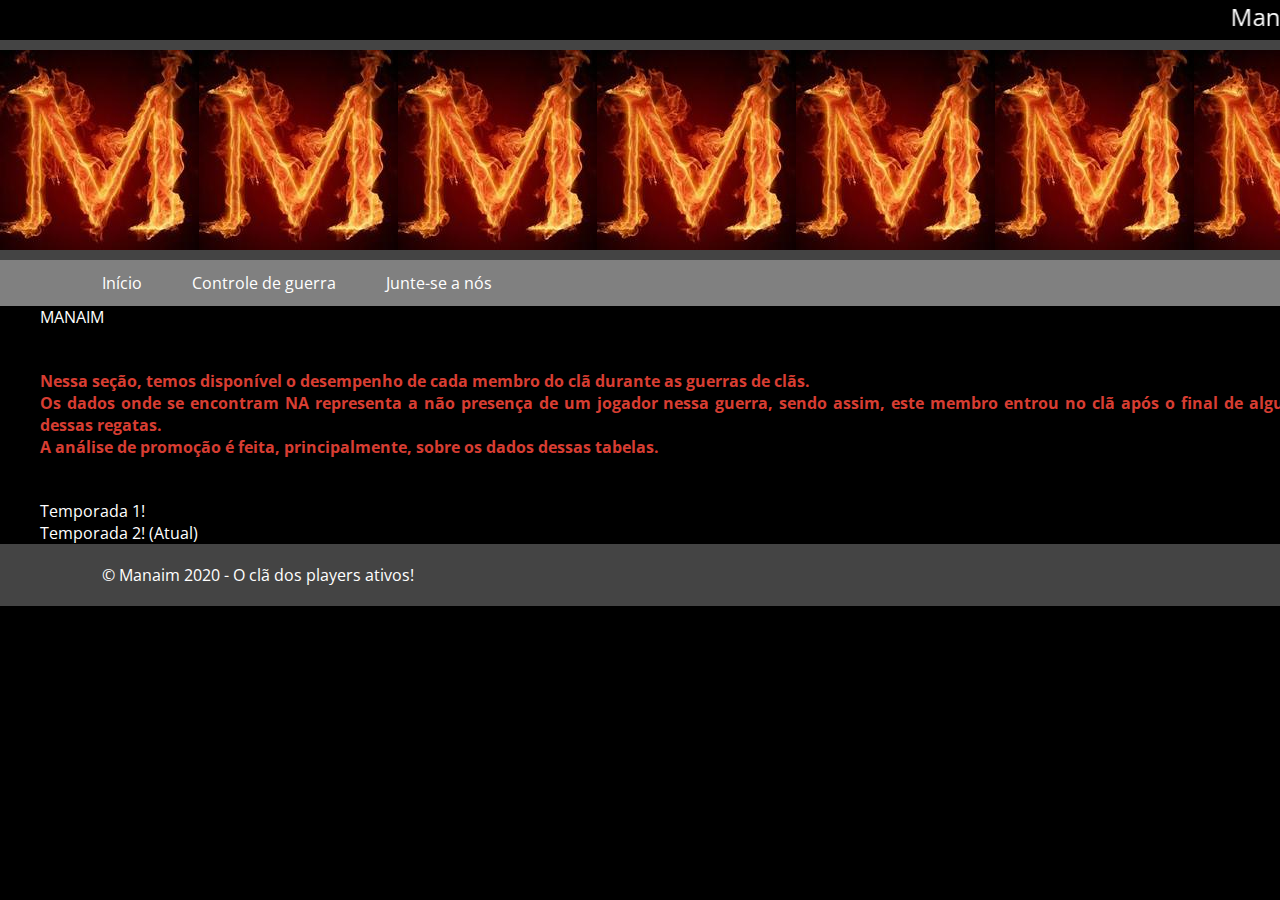
<file: controle.html>
<!DOCTYPE html>
<html lang="pt-br">
    <head>
    	<title>Manaim!</title>
        <meta charset="utf-8">
        <link rel="stylesheet" href="css/estilos.css">
        <link rel="stylesheet" href="https://maxcdn.bootstrapcdn.com/font-awesome/4.5.0/css/font-awesome.min.css">
        <link href='https://fonts.googleapis.com/css?family=Open+Sans' rel='stylesheet' type='text/css'>
    </head>
	<body bgcolor="000000">
		<header class="titulo"><h1><marquee>Manaim!</marquee></header></h1>
         <header class="cabecalho">
	   <h1 class="logo">
		 <a href="index.html" title="Game Tips"> Game Tips</a>
	  </h1>
	  </header>

	  <nav class="menu">
		<ul>
		   <li> <a href="index.html"> Início </a> </li>
		   <li> <a href="controle.html"> Controle de guerra </a> </li>
		   <li> <a href="entrada.html"> Junte-se a nós </a> </li>
	   </ul>
	</nav>
	
	<main class="principal">
	 <article class="inicio">
	<h1> MANAIM </h1><br>
          <p> Nessa seção, temos disponível o desempenho de cada membro do clã durante as guerras de clãs.<br>
            Os dados onde se encontram NA representa a não presença de um jogador nessa guerra, sendo assim, este membro entrou no clã após o final de alguma dessas regatas.<br>
            A análise de promoção é feita, principalmente, sobre os dados dessas tabelas.</p><br>
            <a href="temp1.htm"> Temporada 1!</a><br>
            <a href="temp2.htm"> Temporada 2! (Atual)</a>
	 </article>
	</main>
	
 <footer class="rodape">
		<p> © Manaim 2020 - O clã dos players ativos! </p>
   </footer>

	</body>
</html>
</file>
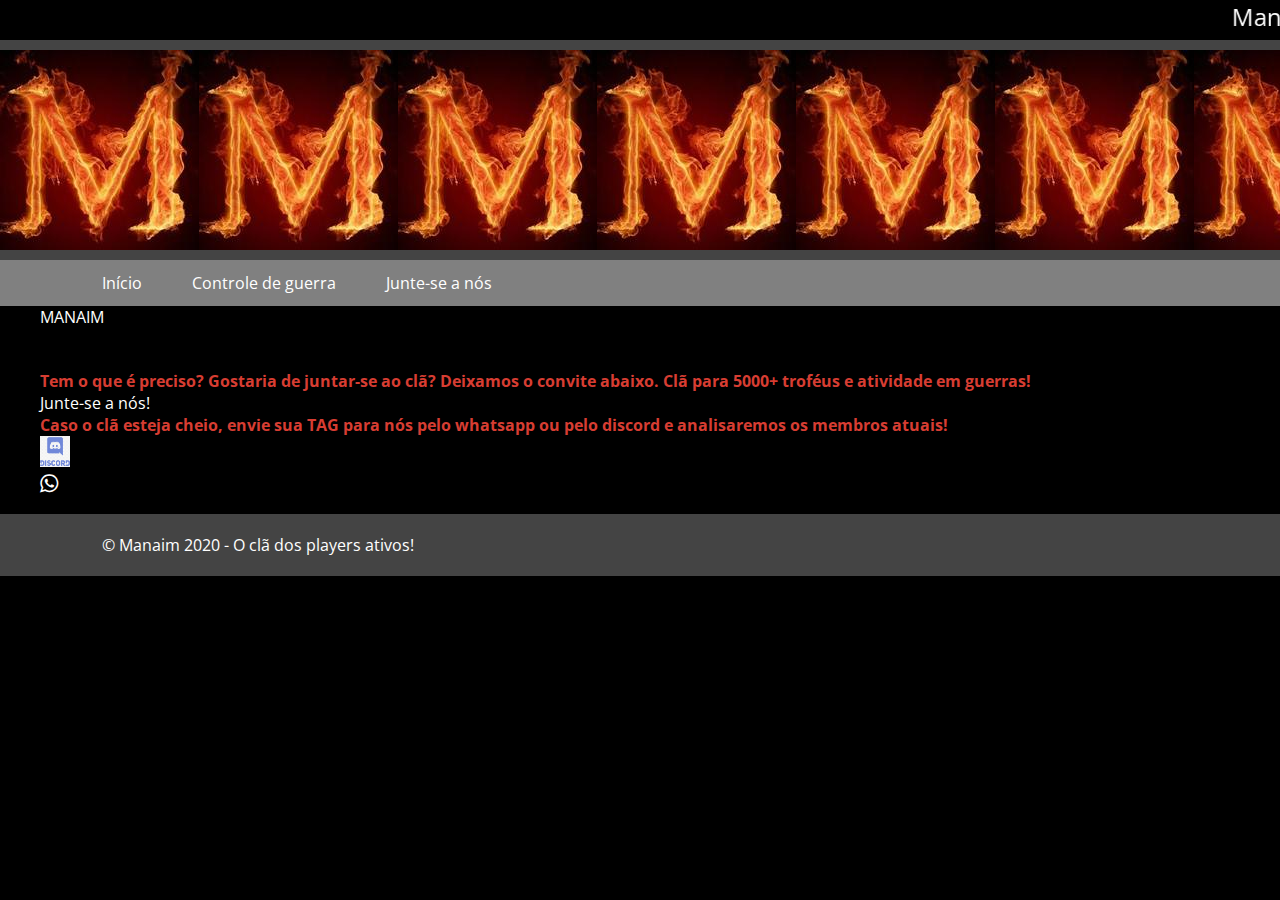
<file: entrada.html>
<!DOCTYPE html>
<html lang="pt-br">
    <head>
    	<title>Manaim!</title>
        <meta charset="utf-8">
        <link rel="stylesheet" href="css/estilos.css">
        <link rel="stylesheet" href="https://maxcdn.bootstrapcdn.com/font-awesome/4.5.0/css/font-awesome.min.css">
        <link href='https://fonts.googleapis.com/css?family=Open+Sans' rel='stylesheet' type='text/css'>
    </head>
	<body bgcolor="000000">
		<header class="titulo"><h1><marquee>Manaim!</marquee></header></h1>
         <header class="cabecalho">
	   <h1 class="logo">
		 <a href="index.html" title="Game Tips"> Game Tips</a>
	  </h1>
	  </header>

	  <nav class="menu">
		<ul>
		   <li> <a href="index.html"> Início </a> </li>
		   <li> <a href="controle.html"> Controle de guerra </a> </li>
		   <li> <a href="entrada.html"> Junte-se a nós </a> </li>
	   </ul>
	</nav>
	
	<main class="principal">
	 <article class="inicio">
	<h1> MANAIM </h1><br>
          <p> Tem o que é preciso? Gostaria de juntar-se ao clã? Deixamos o convite abaixo. Clã para 5000+ troféus e atividade em guerras!<br>
            <a href="https://link.clashroyale.com/invite/clan/pt?tag=GQ8P2J&token=4d3724n7&platform=android">Junte-se a nós!</a><br>
            Caso o clã esteja cheio, envie sua TAG para nós pelo whatsapp ou pelo discord e analisaremos os membros atuais!<br>
            <a href="https://discord.gg/9RTVDWR"> <img src="img/discord.png" width="30px" ></a> <br>
            <a href="https://chat.whatsapp.com/0dp4DAxlvl26iZkzUG74AQ" class="btn-whatsapp"><i class="fa fa-whatsapp fa-lg"></i></a><br>
            </p>
	 </article>
	</main>
	
 <footer class="rodape">
		<p> © Manaim 2020 - O clã dos players ativos! </p>
   </footer>
	</body>
</html>
</file>
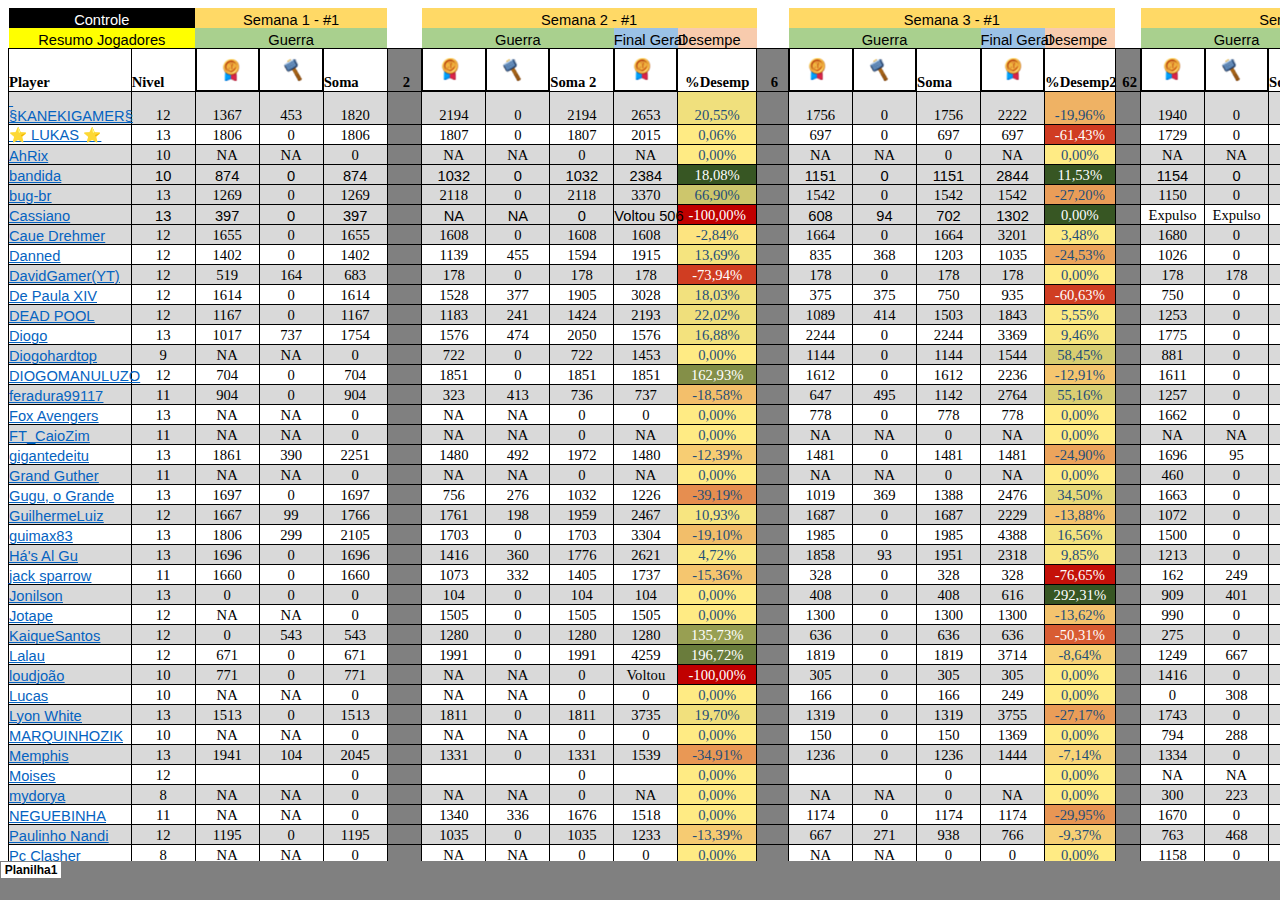
<file: temp1.htm>
<html xmlns:v="urn:schemas-microsoft-com:vml"
xmlns:o="urn:schemas-microsoft-com:office:office"
xmlns:x="urn:schemas-microsoft-com:office:excel"
xmlns="http://www.w3.org/TR/REC-html40">

<head>
<meta name="Excel Workbook Frameset">
<meta http-equiv=Content-Type content="text/html; charset=windows-1252">
<meta name=ProgId content=Excel.Sheet>
<meta name=Generator content="Microsoft Excel 15">
<link rel=File-List href="temp1_arquivos/filelist.xml">
<![if !supportTabStrip]>
<link id="shLink" href="temp1_arquivos/sheet001.htm">

<link id="shLink">

<script language="JavaScript">
<!--
 var c_lTabs=1;

 var c_rgszSh=new Array(c_lTabs);
 c_rgszSh[0] = "Planilha1";



 var c_rgszClr=new Array(8);
 c_rgszClr[0]="window";
 c_rgszClr[1]="buttonface";
 c_rgszClr[2]="windowframe";
 c_rgszClr[3]="windowtext";
 c_rgszClr[4]="threedlightshadow";
 c_rgszClr[5]="threedhighlight";
 c_rgszClr[6]="threeddarkshadow";
 c_rgszClr[7]="threedshadow";

 var g_iShCur;
 var g_rglTabX=new Array(c_lTabs);

function fnGetIEVer()
{
 var ua=window.navigator.userAgent
 var msie=ua.indexOf("MSIE")
 if (msie>0 && window.navigator.platform=="Win32")
  return parseInt(ua.substring(msie+5,ua.indexOf(".", msie)));
 else
  return 0;
}

function fnBuildFrameset()
{
 var szHTML="<frameset rows=\"*,18\" border=0 width=0 frameborder=no framespacing=0>"+
  "<frame src=\""+document.all.item("shLink")[0].href+"\" name=\"frSheet\" noresize>"+
  "<frameset cols=\"54,*\" border=0 width=0 frameborder=no framespacing=0>"+
  "<frame src=\"\" name=\"frScroll\" marginwidth=0 marginheight=0 scrolling=no>"+
  "<frame src=\"\" name=\"frTabs\" marginwidth=0 marginheight=0 scrolling=no>"+
  "</frameset></frameset><plaintext>";

 with (document) {
  open("text/html","replace");
  write(szHTML);
  close();
 }

 fnBuildTabStrip();
}

function fnBuildTabStrip()
{
 var szHTML=
  "<html><head><style>.clScroll {font:8pt Courier New;color:"+c_rgszClr[6]+";cursor:default;line-height:10pt;}"+
  ".clScroll2 {font:10pt Arial;color:"+c_rgszClr[6]+";cursor:default;line-height:11pt;}</style></head>"+
  "<body onclick=\"event.returnValue=false;\" ondragstart=\"event.returnValue=false;\" onselectstart=\"event.returnValue=false;\" bgcolor="+c_rgszClr[4]+" topmargin=0 leftmargin=0><table cellpadding=0 cellspacing=0 width=100%>"+
  "<tr><td colspan=6 height=1 bgcolor="+c_rgszClr[2]+"></td></tr>"+
  "<tr><td style=\"font:1pt\">&nbsp;<td>"+
  "<td valign=top id=tdScroll class=\"clScroll\" onclick=\"parent.fnFastScrollTabs(0);\" onmouseover=\"parent.fnMouseOverScroll(0);\" onmouseout=\"parent.fnMouseOutScroll(0);\"><a>&#171;</a></td>"+
  "<td valign=top id=tdScroll class=\"clScroll2\" onclick=\"parent.fnScrollTabs(0);\" ondblclick=\"parent.fnScrollTabs(0);\" onmouseover=\"parent.fnMouseOverScroll(1);\" onmouseout=\"parent.fnMouseOutScroll(1);\"><a>&lt</a></td>"+
  "<td valign=top id=tdScroll class=\"clScroll2\" onclick=\"parent.fnScrollTabs(1);\" ondblclick=\"parent.fnScrollTabs(1);\" onmouseover=\"parent.fnMouseOverScroll(2);\" onmouseout=\"parent.fnMouseOutScroll(2);\"><a>&gt</a></td>"+
  "<td valign=top id=tdScroll class=\"clScroll\" onclick=\"parent.fnFastScrollTabs(1);\" onmouseover=\"parent.fnMouseOverScroll(3);\" onmouseout=\"parent.fnMouseOutScroll(3);\"><a>&#187;</a></td>"+
  "<td style=\"font:1pt\">&nbsp;<td></tr></table></body></html>";

 with (frames['frScroll'].document) {
  open("text/html","replace");
  write(szHTML);
  close();
 }

 szHTML =
  "<html><head>"+
  "<style>A:link,A:visited,A:active {text-decoration:none;"+"color:"+c_rgszClr[3]+";}"+
  ".clTab {cursor:hand;background:"+c_rgszClr[1]+";font:9pt Arial;padding-left:3px;padding-right:3px;text-align:center;}"+
  ".clBorder {background:"+c_rgszClr[2]+";font:1pt;}"+
  "</style></head><body onload=\"parent.fnInit();\" onselectstart=\"event.returnValue=false;\" ondragstart=\"event.returnValue=false;\" bgcolor="+c_rgszClr[4]+
  " topmargin=0 leftmargin=0><table id=tbTabs cellpadding=0 cellspacing=0>";

 var iCellCount=(c_lTabs+1)*2;

 var i;
 for (i=0;i<iCellCount;i+=2)
  szHTML+="<col width=1><col>";

 var iRow;
 for (iRow=0;iRow<6;iRow++) {

  szHTML+="<tr>";

  if (iRow==5)
   szHTML+="<td colspan="+iCellCount+"></td>";
  else {
   if (iRow==0) {
    for(i=0;i<iCellCount;i++)
     szHTML+="<td height=1 class=\"clBorder\"></td>";
   } else if (iRow==1) {
    for(i=0;i<c_lTabs;i++) {
     szHTML+="<td height=1 nowrap class=\"clBorder\">&nbsp;</td>";
     szHTML+=
      "<td id=tdTab height=1 nowrap class=\"clTab\" onmouseover=\"parent.fnMouseOverTab("+i+");\" onmouseout=\"parent.fnMouseOutTab("+i+");\">"+
      "<a href=\""+document.all.item("shLink")[i].href+"\" target=\"frSheet\" id=aTab>&nbsp;"+c_rgszSh[i]+"&nbsp;</a></td>";
    }
    szHTML+="<td id=tdTab height=1 nowrap class=\"clBorder\"><a id=aTab>&nbsp;</a></td><td width=100%></td>";
   } else if (iRow==2) {
    for (i=0;i<c_lTabs;i++)
     szHTML+="<td height=1></td><td height=1 class=\"clBorder\"></td>";
    szHTML+="<td height=1></td><td height=1></td>";
   } else if (iRow==3) {
    for (i=0;i<iCellCount;i++)
     szHTML+="<td height=1></td>";
   } else if (iRow==4) {
    for (i=0;i<c_lTabs;i++)
     szHTML+="<td height=1 width=1></td><td height=1></td>";
    szHTML+="<td height=1 width=1></td><td></td>";
   }
  }
  szHTML+="</tr>";
 }

 szHTML+="</table></body></html>";
 with (frames['frTabs'].document) {
  open("text/html","replace");
  charset=document.charset;
  write(szHTML);
  close();
 }
}

function fnInit()
{
 g_rglTabX[0]=0;
 var i;
 for (i=1;i<=c_lTabs;i++)
  with (frames['frTabs'].document.all.tbTabs.rows[1].cells[fnTabToCol(i-1)])
   g_rglTabX[i]=offsetLeft+offsetWidth-6;
}

function fnTabToCol(iTab)
{
 return 2*iTab+1;
}

function fnNextTab(fDir)
{
 var iNextTab=-1;
 var i;

 with (frames['frTabs'].document.body) {
  if (fDir==0) {
   if (scrollLeft>0) {
    for (i=0;i<c_lTabs&&g_rglTabX[i]<scrollLeft;i++);
    if (i<c_lTabs)
     iNextTab=i-1;
   }
  } else {
   if (g_rglTabX[c_lTabs]+6>offsetWidth+scrollLeft) {
    for (i=0;i<c_lTabs&&g_rglTabX[i]<=scrollLeft;i++);
    if (i<c_lTabs)
     iNextTab=i;
   }
  }
 }
 return iNextTab;
}

function fnScrollTabs(fDir)
{
 var iNextTab=fnNextTab(fDir);

 if (iNextTab>=0) {
  frames['frTabs'].scroll(g_rglTabX[iNextTab],0);
  return true;
 } else
  return false;
}

function fnFastScrollTabs(fDir)
{
 if (c_lTabs>16)
  frames['frTabs'].scroll(g_rglTabX[fDir?c_lTabs-1:0],0);
 else
  if (fnScrollTabs(fDir)>0) window.setTimeout("fnFastScrollTabs("+fDir+");",5);
}

function fnSetTabProps(iTab,fActive)
{
 var iCol=fnTabToCol(iTab);
 var i;

 if (iTab>=0) {
  with (frames['frTabs'].document.all) {
   with (tbTabs) {
    for (i=0;i<=4;i++) {
     with (rows[i]) {
      if (i==0)
       cells[iCol].style.background=c_rgszClr[fActive?0:2];
      else if (i>0 && i<4) {
       if (fActive) {
        cells[iCol-1].style.background=c_rgszClr[2];
        cells[iCol].style.background=c_rgszClr[0];
        cells[iCol+1].style.background=c_rgszClr[2];
       } else {
        if (i==1) {
         cells[iCol-1].style.background=c_rgszClr[2];
         cells[iCol].style.background=c_rgszClr[1];
         cells[iCol+1].style.background=c_rgszClr[2];
        } else {
         cells[iCol-1].style.background=c_rgszClr[4];
         cells[iCol].style.background=c_rgszClr[(i==2)?2:4];
         cells[iCol+1].style.background=c_rgszClr[4];
        }
       }
      } else
       cells[iCol].style.background=c_rgszClr[fActive?2:4];
     }
    }
   }
   with (aTab[iTab].style) {
    cursor=(fActive?"default":"hand");
    color=c_rgszClr[3];
   }
  }
 }
}

function fnMouseOverScroll(iCtl)
{
 frames['frScroll'].document.all.tdScroll[iCtl].style.color=c_rgszClr[7];
}

function fnMouseOutScroll(iCtl)
{
 frames['frScroll'].document.all.tdScroll[iCtl].style.color=c_rgszClr[6];
}

function fnMouseOverTab(iTab)
{
 if (iTab!=g_iShCur) {
  var iCol=fnTabToCol(iTab);
  with (frames['frTabs'].document.all) {
   tdTab[iTab].style.background=c_rgszClr[5];
  }
 }
}

function fnMouseOutTab(iTab)
{
 if (iTab>=0) {
  var elFrom=frames['frTabs'].event.srcElement;
  var elTo=frames['frTabs'].event.toElement;

  if ((!elTo) ||
   (elFrom.tagName==elTo.tagName) ||
   (elTo.tagName=="A" && elTo.parentElement!=elFrom) ||
   (elFrom.tagName=="A" && elFrom.parentElement!=elTo)) {

   if (iTab!=g_iShCur) {
    with (frames['frTabs'].document.all) {
     tdTab[iTab].style.background=c_rgszClr[1];
    }
   }
  }
 }
}

function fnSetActiveSheet(iSh)
{
 if (iSh!=g_iShCur) {
  fnSetTabProps(g_iShCur,false);
  fnSetTabProps(iSh,true);
  g_iShCur=iSh;
 }
}

 window.g_iIEVer=fnGetIEVer();
 if (window.g_iIEVer>=4)
  fnBuildFrameset();
//-->
</script>
<![endif]><!--[if gte mso 9]><xml>
 <x:ExcelWorkbook>
  <x:ExcelWorksheets>
   <x:ExcelWorksheet>
    <x:Name>Planilha1</x:Name>
    <x:WorksheetSource HRef="temp1_arquivos/sheet001.htm"/>
   </x:ExcelWorksheet>
  </x:ExcelWorksheets>
  <x:Stylesheet HRef="temp1_arquivos/stylesheet.css"/>
  <x:WindowHeight>7620</x:WindowHeight>
  <x:WindowWidth>20490</x:WindowWidth>
  <x:WindowTopX>0</x:WindowTopX>
  <x:WindowTopY>0</x:WindowTopY>
  <x:ProtectStructure>False</x:ProtectStructure>
  <x:ProtectWindows>False</x:ProtectWindows>
 </x:ExcelWorkbook>
</xml><![endif]-->
</head>

<frameset rows="*,39" border=0 width=0 frameborder=no framespacing=0>
 <frame src="temp1_arquivos/sheet001.htm" name="frSheet">
 <frame src="temp1_arquivos/tabstrip.htm" name="frTabs" marginwidth=0 marginheight=0>
 <noframes>
  <body>
   <p>Esta p�gina usa quadros, mas o seu navegador n�o d� suporte para eles.</p>
  </body>
 </noframes>
</frameset>
</html>
</file>
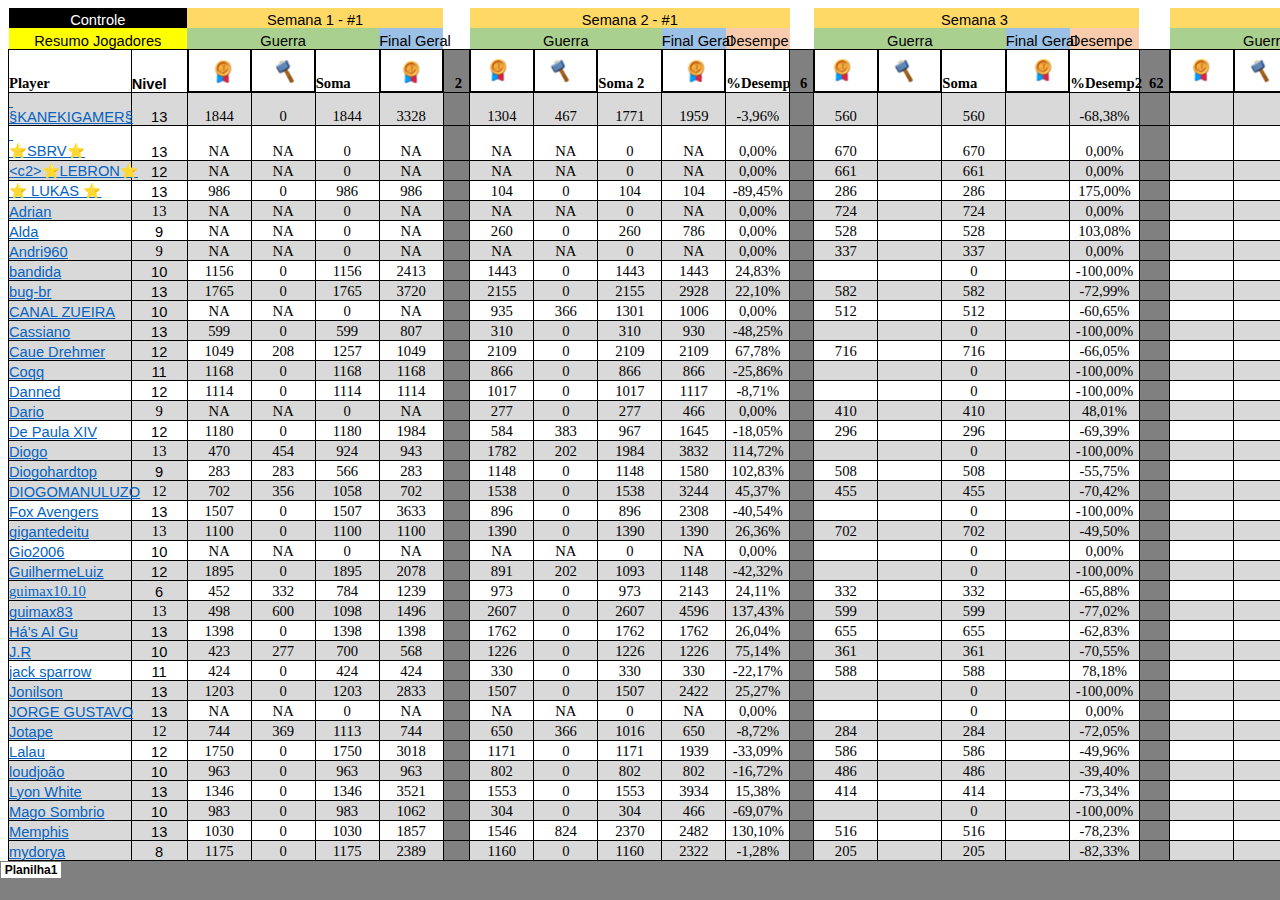
<file: temp2.htm>
<html xmlns:v="urn:schemas-microsoft-com:vml"
xmlns:o="urn:schemas-microsoft-com:office:office"
xmlns:x="urn:schemas-microsoft-com:office:excel"
xmlns="http://www.w3.org/TR/REC-html40">

<head>
<meta name="Excel Workbook Frameset">
<meta http-equiv=Content-Type content="text/html; charset=windows-1252">
<meta name=ProgId content=Excel.Sheet>
<meta name=Generator content="Microsoft Excel 15">
<link rel=File-List href="temp2_arquivos/filelist.xml">
<![if !supportTabStrip]>
<link id="shLink" href="temp2_arquivos/sheet001.htm">

<link id="shLink">

<script language="JavaScript">
<!--
 var c_lTabs=1;

 var c_rgszSh=new Array(c_lTabs);
 c_rgszSh[0] = "Planilha1";



 var c_rgszClr=new Array(8);
 c_rgszClr[0]="window";
 c_rgszClr[1]="buttonface";
 c_rgszClr[2]="windowframe";
 c_rgszClr[3]="windowtext";
 c_rgszClr[4]="threedlightshadow";
 c_rgszClr[5]="threedhighlight";
 c_rgszClr[6]="threeddarkshadow";
 c_rgszClr[7]="threedshadow";

 var g_iShCur;
 var g_rglTabX=new Array(c_lTabs);

function fnGetIEVer()
{
 var ua=window.navigator.userAgent
 var msie=ua.indexOf("MSIE")
 if (msie>0 && window.navigator.platform=="Win32")
  return parseInt(ua.substring(msie+5,ua.indexOf(".", msie)));
 else
  return 0;
}

function fnBuildFrameset()
{
 var szHTML="<frameset rows=\"*,18\" border=0 width=0 frameborder=no framespacing=0>"+
  "<frame src=\""+document.all.item("shLink")[0].href+"\" name=\"frSheet\" noresize>"+
  "<frameset cols=\"54,*\" border=0 width=0 frameborder=no framespacing=0>"+
  "<frame src=\"\" name=\"frScroll\" marginwidth=0 marginheight=0 scrolling=no>"+
  "<frame src=\"\" name=\"frTabs\" marginwidth=0 marginheight=0 scrolling=no>"+
  "</frameset></frameset><plaintext>";

 with (document) {
  open("text/html","replace");
  write(szHTML);
  close();
 }

 fnBuildTabStrip();
}

function fnBuildTabStrip()
{
 var szHTML=
  "<html><head><style>.clScroll {font:8pt Courier New;color:"+c_rgszClr[6]+";cursor:default;line-height:10pt;}"+
  ".clScroll2 {font:10pt Arial;color:"+c_rgszClr[6]+";cursor:default;line-height:11pt;}</style></head>"+
  "<body onclick=\"event.returnValue=false;\" ondragstart=\"event.returnValue=false;\" onselectstart=\"event.returnValue=false;\" bgcolor="+c_rgszClr[4]+" topmargin=0 leftmargin=0><table cellpadding=0 cellspacing=0 width=100%>"+
  "<tr><td colspan=6 height=1 bgcolor="+c_rgszClr[2]+"></td></tr>"+
  "<tr><td style=\"font:1pt\">&nbsp;<td>"+
  "<td valign=top id=tdScroll class=\"clScroll\" onclick=\"parent.fnFastScrollTabs(0);\" onmouseover=\"parent.fnMouseOverScroll(0);\" onmouseout=\"parent.fnMouseOutScroll(0);\"><a>&#171;</a></td>"+
  "<td valign=top id=tdScroll class=\"clScroll2\" onclick=\"parent.fnScrollTabs(0);\" ondblclick=\"parent.fnScrollTabs(0);\" onmouseover=\"parent.fnMouseOverScroll(1);\" onmouseout=\"parent.fnMouseOutScroll(1);\"><a>&lt</a></td>"+
  "<td valign=top id=tdScroll class=\"clScroll2\" onclick=\"parent.fnScrollTabs(1);\" ondblclick=\"parent.fnScrollTabs(1);\" onmouseover=\"parent.fnMouseOverScroll(2);\" onmouseout=\"parent.fnMouseOutScroll(2);\"><a>&gt</a></td>"+
  "<td valign=top id=tdScroll class=\"clScroll\" onclick=\"parent.fnFastScrollTabs(1);\" onmouseover=\"parent.fnMouseOverScroll(3);\" onmouseout=\"parent.fnMouseOutScroll(3);\"><a>&#187;</a></td>"+
  "<td style=\"font:1pt\">&nbsp;<td></tr></table></body></html>";

 with (frames['frScroll'].document) {
  open("text/html","replace");
  write(szHTML);
  close();
 }

 szHTML =
  "<html><head>"+
  "<style>A:link,A:visited,A:active {text-decoration:none;"+"color:"+c_rgszClr[3]+";}"+
  ".clTab {cursor:hand;background:"+c_rgszClr[1]+";font:9pt Arial;padding-left:3px;padding-right:3px;text-align:center;}"+
  ".clBorder {background:"+c_rgszClr[2]+";font:1pt;}"+
  "</style></head><body onload=\"parent.fnInit();\" onselectstart=\"event.returnValue=false;\" ondragstart=\"event.returnValue=false;\" bgcolor="+c_rgszClr[4]+
  " topmargin=0 leftmargin=0><table id=tbTabs cellpadding=0 cellspacing=0>";

 var iCellCount=(c_lTabs+1)*2;

 var i;
 for (i=0;i<iCellCount;i+=2)
  szHTML+="<col width=1><col>";

 var iRow;
 for (iRow=0;iRow<6;iRow++) {

  szHTML+="<tr>";

  if (iRow==5)
   szHTML+="<td colspan="+iCellCount+"></td>";
  else {
   if (iRow==0) {
    for(i=0;i<iCellCount;i++)
     szHTML+="<td height=1 class=\"clBorder\"></td>";
   } else if (iRow==1) {
    for(i=0;i<c_lTabs;i++) {
     szHTML+="<td height=1 nowrap class=\"clBorder\">&nbsp;</td>";
     szHTML+=
      "<td id=tdTab height=1 nowrap class=\"clTab\" onmouseover=\"parent.fnMouseOverTab("+i+");\" onmouseout=\"parent.fnMouseOutTab("+i+");\">"+
      "<a href=\""+document.all.item("shLink")[i].href+"\" target=\"frSheet\" id=aTab>&nbsp;"+c_rgszSh[i]+"&nbsp;</a></td>";
    }
    szHTML+="<td id=tdTab height=1 nowrap class=\"clBorder\"><a id=aTab>&nbsp;</a></td><td width=100%></td>";
   } else if (iRow==2) {
    for (i=0;i<c_lTabs;i++)
     szHTML+="<td height=1></td><td height=1 class=\"clBorder\"></td>";
    szHTML+="<td height=1></td><td height=1></td>";
   } else if (iRow==3) {
    for (i=0;i<iCellCount;i++)
     szHTML+="<td height=1></td>";
   } else if (iRow==4) {
    for (i=0;i<c_lTabs;i++)
     szHTML+="<td height=1 width=1></td><td height=1></td>";
    szHTML+="<td height=1 width=1></td><td></td>";
   }
  }
  szHTML+="</tr>";
 }

 szHTML+="</table></body></html>";
 with (frames['frTabs'].document) {
  open("text/html","replace");
  charset=document.charset;
  write(szHTML);
  close();
 }
}

function fnInit()
{
 g_rglTabX[0]=0;
 var i;
 for (i=1;i<=c_lTabs;i++)
  with (frames['frTabs'].document.all.tbTabs.rows[1].cells[fnTabToCol(i-1)])
   g_rglTabX[i]=offsetLeft+offsetWidth-6;
}

function fnTabToCol(iTab)
{
 return 2*iTab+1;
}

function fnNextTab(fDir)
{
 var iNextTab=-1;
 var i;

 with (frames['frTabs'].document.body) {
  if (fDir==0) {
   if (scrollLeft>0) {
    for (i=0;i<c_lTabs&&g_rglTabX[i]<scrollLeft;i++);
    if (i<c_lTabs)
     iNextTab=i-1;
   }
  } else {
   if (g_rglTabX[c_lTabs]+6>offsetWidth+scrollLeft) {
    for (i=0;i<c_lTabs&&g_rglTabX[i]<=scrollLeft;i++);
    if (i<c_lTabs)
     iNextTab=i;
   }
  }
 }
 return iNextTab;
}

function fnScrollTabs(fDir)
{
 var iNextTab=fnNextTab(fDir);

 if (iNextTab>=0) {
  frames['frTabs'].scroll(g_rglTabX[iNextTab],0);
  return true;
 } else
  return false;
}

function fnFastScrollTabs(fDir)
{
 if (c_lTabs>16)
  frames['frTabs'].scroll(g_rglTabX[fDir?c_lTabs-1:0],0);
 else
  if (fnScrollTabs(fDir)>0) window.setTimeout("fnFastScrollTabs("+fDir+");",5);
}

function fnSetTabProps(iTab,fActive)
{
 var iCol=fnTabToCol(iTab);
 var i;

 if (iTab>=0) {
  with (frames['frTabs'].document.all) {
   with (tbTabs) {
    for (i=0;i<=4;i++) {
     with (rows[i]) {
      if (i==0)
       cells[iCol].style.background=c_rgszClr[fActive?0:2];
      else if (i>0 && i<4) {
       if (fActive) {
        cells[iCol-1].style.background=c_rgszClr[2];
        cells[iCol].style.background=c_rgszClr[0];
        cells[iCol+1].style.background=c_rgszClr[2];
       } else {
        if (i==1) {
         cells[iCol-1].style.background=c_rgszClr[2];
         cells[iCol].style.background=c_rgszClr[1];
         cells[iCol+1].style.background=c_rgszClr[2];
        } else {
         cells[iCol-1].style.background=c_rgszClr[4];
         cells[iCol].style.background=c_rgszClr[(i==2)?2:4];
         cells[iCol+1].style.background=c_rgszClr[4];
        }
       }
      } else
       cells[iCol].style.background=c_rgszClr[fActive?2:4];
     }
    }
   }
   with (aTab[iTab].style) {
    cursor=(fActive?"default":"hand");
    color=c_rgszClr[3];
   }
  }
 }
}

function fnMouseOverScroll(iCtl)
{
 frames['frScroll'].document.all.tdScroll[iCtl].style.color=c_rgszClr[7];
}

function fnMouseOutScroll(iCtl)
{
 frames['frScroll'].document.all.tdScroll[iCtl].style.color=c_rgszClr[6];
}

function fnMouseOverTab(iTab)
{
 if (iTab!=g_iShCur) {
  var iCol=fnTabToCol(iTab);
  with (frames['frTabs'].document.all) {
   tdTab[iTab].style.background=c_rgszClr[5];
  }
 }
}

function fnMouseOutTab(iTab)
{
 if (iTab>=0) {
  var elFrom=frames['frTabs'].event.srcElement;
  var elTo=frames['frTabs'].event.toElement;

  if ((!elTo) ||
   (elFrom.tagName==elTo.tagName) ||
   (elTo.tagName=="A" && elTo.parentElement!=elFrom) ||
   (elFrom.tagName=="A" && elFrom.parentElement!=elTo)) {

   if (iTab!=g_iShCur) {
    with (frames['frTabs'].document.all) {
     tdTab[iTab].style.background=c_rgszClr[1];
    }
   }
  }
 }
}

function fnSetActiveSheet(iSh)
{
 if (iSh!=g_iShCur) {
  fnSetTabProps(g_iShCur,false);
  fnSetTabProps(iSh,true);
  g_iShCur=iSh;
 }
}

 window.g_iIEVer=fnGetIEVer();
 if (window.g_iIEVer>=4)
  fnBuildFrameset();
//-->
</script>
<![endif]><!--[if gte mso 9]><xml>
 <x:ExcelWorkbook>
  <x:ExcelWorksheets>
   <x:ExcelWorksheet>
    <x:Name>Planilha1</x:Name>
    <x:WorksheetSource HRef="temp2_arquivos/sheet001.htm"/>
   </x:ExcelWorksheet>
  </x:ExcelWorksheets>
  <x:Stylesheet HRef="temp2_arquivos/stylesheet.css"/>
  <x:WindowHeight>7620</x:WindowHeight>
  <x:WindowWidth>20490</x:WindowWidth>
  <x:WindowTopX>0</x:WindowTopX>
  <x:WindowTopY>0</x:WindowTopY>
  <x:ProtectStructure>False</x:ProtectStructure>
  <x:ProtectWindows>False</x:ProtectWindows>
 </x:ExcelWorkbook>
</xml><![endif]-->
</head>

<frameset rows="*,39" border=0 width=0 frameborder=no framespacing=0>
 <frame src="temp2_arquivos/sheet001.htm" name="frSheet">
 <frame src="temp2_arquivos/tabstrip.htm" name="frTabs" marginwidth=0 marginheight=0>
 <noframes>
  <body>
   <p>Esta p�gina usa quadros, mas o seu navegador n�o d� suporte para eles.</p>
  </body>
 </noframes>
</frameset>
</html>
</file>
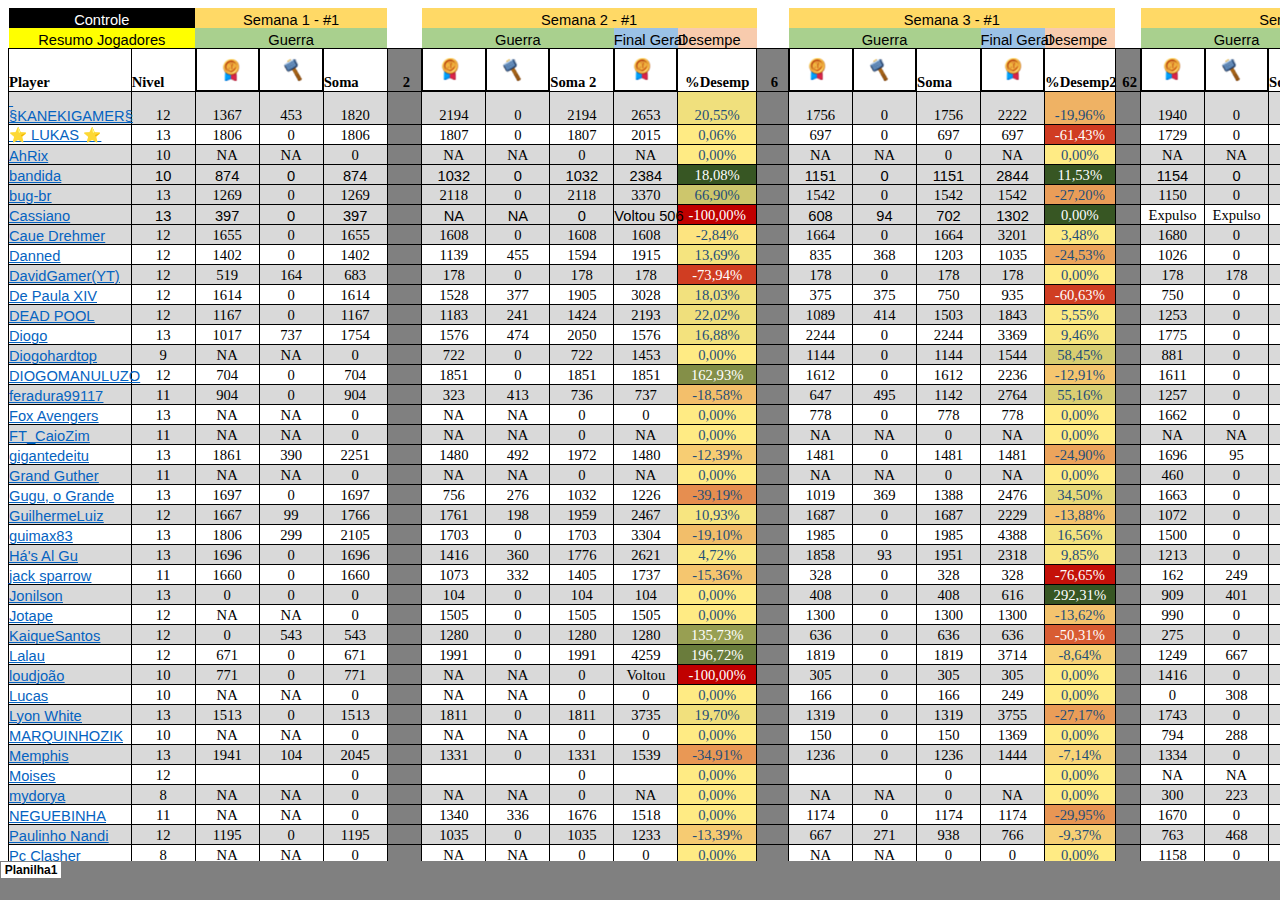
<file: temp1_arquivos/tabstrip.htm>
<html>
<head>
<meta http-equiv=Content-Type content="text/html; charset=windows-1252">
<meta name=ProgId content=Excel.Sheet>
<meta name=Generator content="Microsoft Excel 15">
<link id=Main-File rel=Main-File href="../temp1.htm">

<script language="JavaScript">
<!--
if (window.name!="frTabs")
 window.location.replace(document.all.item("Main-File").href);
//-->
</script>
<style>
<!--
A {
    text-decoration:none;
    color:#000000;
    font-size:9pt;
}
-->
</style>
</head>
<body topmargin=0 leftmargin=0 bgcolor="#808080">
<table border=0 cellspacing=1>
 <tr>
 <td bgcolor="#FFFFFF" nowrap><b><small><small>&nbsp;<a href="sheet001.htm" target="frSheet"><font face="Arial" color="#000000">Planilha1</font></a>&nbsp;</small></small></b></td>

 </tr>
</table>
</body>
</html>
</file>
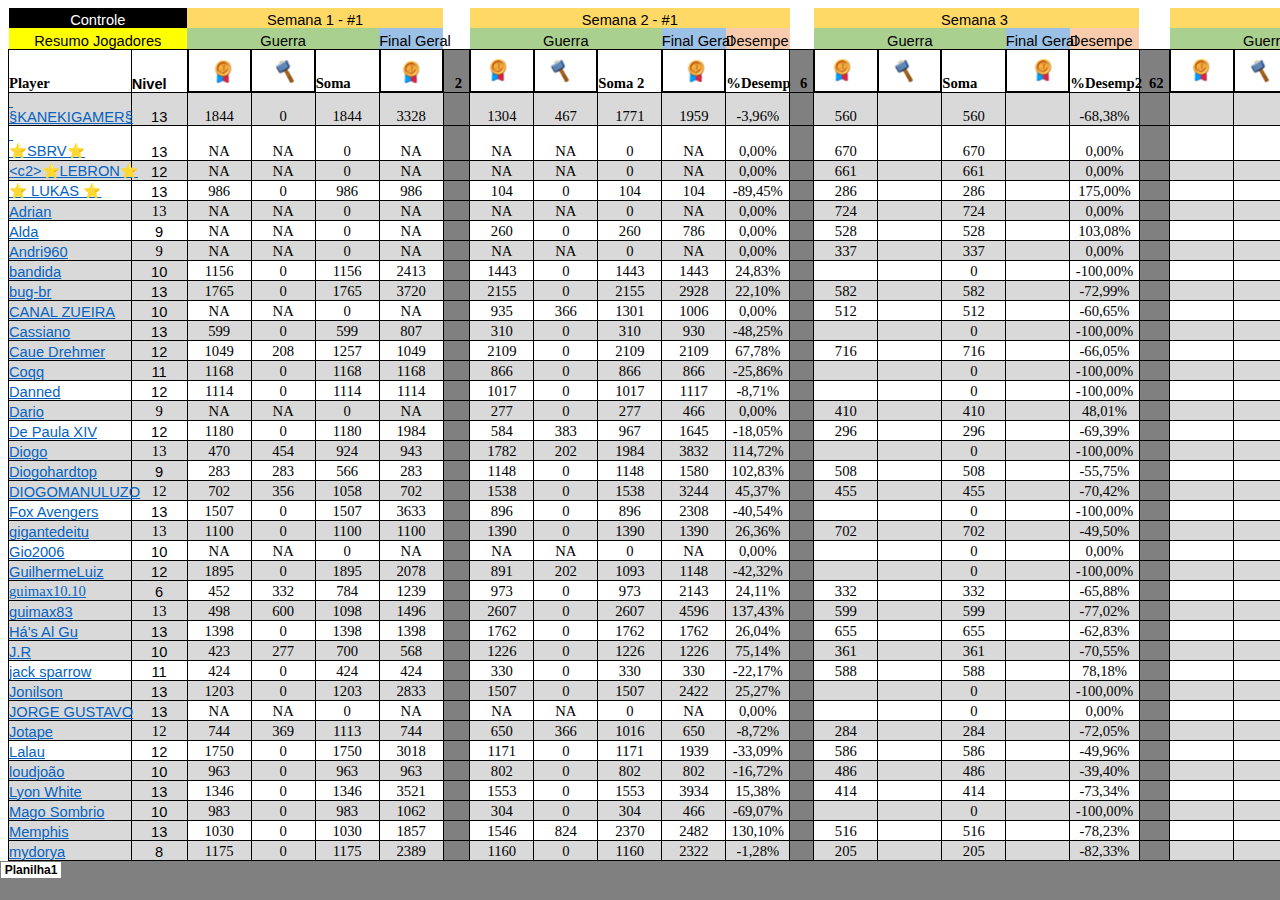
<file: temp2_arquivos/sheet001.htm>
<html xmlns:v="urn:schemas-microsoft-com:vml"
xmlns:o="urn:schemas-microsoft-com:office:office"
xmlns:x="urn:schemas-microsoft-com:office:excel"
xmlns="http://www.w3.org/TR/REC-html40">

<head>
<meta http-equiv=Content-Type content="text/html; charset=windows-1252">
<meta name=ProgId content=Excel.Sheet>
<meta name=Generator content="Microsoft Excel 15">
<link id=Main-File rel=Main-File href="../temp2.htm">
<link rel=File-List href=filelist.xml>
<!--[if !mso]>
<style>
v\:* {behavior:url(#default#VML);}
o\:* {behavior:url(#default#VML);}
x\:* {behavior:url(#default#VML);}
.shape {behavior:url(#default#VML);}
</style>
<![endif]-->
<link rel=Stylesheet href=stylesheet.css>
<style>
<!--table
	{mso-displayed-decimal-separator:"\,";
	mso-displayed-thousand-separator:"\.";}
@page
	{margin:.79in .51in .79in .51in;
	mso-header-margin:.31in;
	mso-footer-margin:.31in;}
-->
</style>
<![if !supportTabStrip]><script language="JavaScript">
<!--
function fnUpdateTabs()
 {
  if (parent.window.g_iIEVer>=4) {
   if (parent.document.readyState=="complete"
    && parent.frames['frTabs'].document.readyState=="complete")
   parent.fnSetActiveSheet(0);
  else
   window.setTimeout("fnUpdateTabs();",150);
 }
}

if (window.name!="frSheet")
 window.location.replace("../temp2.htm");
else
 fnUpdateTabs();
//-->
</script>
<![endif]>
</head>

<body link="#0563C1" vlink="#954F72">

<table border=0 cellpadding=0 cellspacing=0 width=1495 style='border-collapse:
 collapse;table-layout:fixed;width:1121pt'>
 <col width=123 style='mso-width-source:userset;mso-width-alt:4498;width:92pt'>
 <col width=56 style='mso-width-source:userset;mso-width-alt:2048;width:42pt'>
 <col width=64 span=4 style='width:48pt'>
 <col width=27 style='mso-width-source:userset;mso-width-alt:987;width:20pt'>
 <col width=64 span=5 style='width:48pt'>
 <col width=24 style='mso-width-source:userset;mso-width-alt:877;width:18pt'>
 <col width=64 span=4 style='width:48pt'>
 <col width=69 style='mso-width-source:userset;mso-width-alt:2523;width:52pt'>
 <col width=31 style='mso-width-source:userset;mso-width-alt:1133;width:23pt'>
 <col width=64 span=4 style='width:48pt'>
 <col width=77 style='mso-width-source:userset;mso-width-alt:2816;width:58pt'>
 <tr height=20 style='height:15.0pt'>
  <td colspan=2 height=20 class=xl65 width=179 style='height:15.0pt;width:134pt'>Controle</td>
  <td colspan=4 class=xl67 width=256 style='width:192pt'>Semana 1 - #1</td>
  <td width=27 style='width:20pt'></td>
  <td colspan=5 class=xl67 width=320 style='width:240pt'>Semana 2 - #1</td>
  <td width=24 style='width:18pt'></td>
  <td colspan=5 class=xl67 width=325 style='width:244pt'>Semana 3<span
  style='mso-spacerun:yes'>�</span></td>
  <td width=31 style='width:23pt'></td>
  <td colspan=5 class=xl67 width=333 style='width:250pt'>Semana 4<span
  style='mso-spacerun:yes'>�</span></td>
 </tr>
 <tr height=21 style='height:15.75pt'>
  <td colspan=2 height=21 class=xl68 style='height:15.75pt'>Resumo Jogadores</td>
  <td colspan=3 class=xl69>Guerra</td>
  <td class=xl70>Final Geral</td>
  <td></td>
  <td colspan=3 class=xl69>Guerra</td>
  <td class=xl70>Final Geral</td>
  <td class=xl71>Desempe</td>
  <td></td>
  <td colspan=3 class=xl69>Guerra</td>
  <td class=xl70>Final Geral</td>
  <td class=xl71>Desempe</td>
  <td></td>
  <td colspan=3 class=xl69>Guerra</td>
  <td class=xl70>Final Geral</td>
  <td class=xl71>Desempe</td>
 </tr>
 <tr height=43 style='mso-height-source:userset;height:32.25pt'>
  <td height=43 class=xl72 style='height:32.25pt;font-size:11.0pt;color:windowtext;
  font-weight:700;text-decoration:none;text-underline-style:none;text-line-through:
  none;font-family:Calibri;border-top:1.0pt solid black;border-right:.5pt solid black;
  border-bottom:1.0pt solid black;border-left:.5pt solid black;background:white;
  mso-pattern:black none'>Player</td>
  <td class=xl73 style='border-left:none'>Nivel</td>
  <td align=left valign=top><!--[if gte vml 1]><v:shapetype id="_x0000_t75"
   coordsize="21600,21600" o:spt="75" o:preferrelative="t" path="m@4@5l@4@11@9@11@9@5xe"
   filled="f" stroked="f">
   <v:stroke joinstyle="miter"/>
   <v:formulas>
    <v:f eqn="if lineDrawn pixelLineWidth 0"/>
    <v:f eqn="sum @0 1 0"/>
    <v:f eqn="sum 0 0 @1"/>
    <v:f eqn="prod @2 1 2"/>
    <v:f eqn="prod @3 21600 pixelWidth"/>
    <v:f eqn="prod @3 21600 pixelHeight"/>
    <v:f eqn="sum @0 0 1"/>
    <v:f eqn="prod @6 1 2"/>
    <v:f eqn="prod @7 21600 pixelWidth"/>
    <v:f eqn="sum @8 21600 0"/>
    <v:f eqn="prod @7 21600 pixelHeight"/>
    <v:f eqn="sum @10 21600 0"/>
   </v:formulas>
   <v:path o:extrusionok="f" gradientshapeok="t" o:connecttype="rect"/>
   <o:lock v:ext="edit" aspectratio="t"/>
  </v:shapetype><v:shape id="Imagem_x0020_4" o:spid="_x0000_s1028" type="#_x0000_t75"
   style='position:absolute;margin-left:15.75pt;margin-top:2.25pt;width:21pt;
   height:27.75pt;z-index:4;visibility:visible' o:gfxdata="UEsDBBQABgAIAAAAIQBamK3CDAEAABgCAAATAAAAW0NvbnRlbnRfVHlwZXNdLnhtbJSRwU7DMAyG
70i8Q5QralM4IITW7kDhCBMaDxAlbhvROFGcle3tSdZNgokh7Rjb3+8vyWK5tSObIJBxWPPbsuIM
UDltsK/5x/qleOCMokQtR4dQ8x0QXzbXV4v1zgOxRCPVfIjRPwpBagArqXQeMHU6F6yM6Rh64aX6
lD2Iu6q6F8phBIxFzBm8WbTQyc0Y2fM2lWcTjz1nT/NcXlVzYzOf6+JPIsBIJ4j0fjRKxnQ3MaE+
8SoOTmUi9zM0GE83SfzMhtz57fRzwYF7S48ZjAa2kiG+SpvMhQ4kvFFxEyBNlf/nZFFLhes6o6Bs
A61m8ih2boF2XxhgujS9Tdg7TMd0sf/X5hsAAP//AwBQSwMEFAAGAAgAAAAhAAjDGKTUAAAAkwEA
AAsAAABfcmVscy8ucmVsc6SQwWrDMAyG74O+g9F9cdrDGKNOb4NeSwu7GltJzGLLSG7avv1M2WAZ
ve2oX+j7xL/dXeOkZmQJlAysmxYUJkc+pMHA6fj+/ApKik3eTpTQwA0Fdt3qaXvAyZZ6JGPIoiol
iYGxlPymtbgRo5WGMqa66YmjLXXkQWfrPu2AetO2L5p/M6BbMNXeG+C934A63nI1/2HH4JiE+tI4
ipr6PrhHVO3pkg44V4rlAYsBz3IPGeemPgf6sXf9T28OrpwZP6phof7Oq/nHrhdVdl8AAAD//wMA
UEsDBBQABgAIAAAAIQB8Dbc4+AEAAOUEAAASAAAAZHJzL3BpY3R1cmV4bWwueG1srFTBbtswDL0P
2D8Iuq920sRJjDhF0KBDgWILiu0DWJmOhVmSIWmJ+/ejLDtBdiqW3ShR5Ht6fNL6oVMNO6J10uiC
T+5SzlALU0p9KPjPH09flpw5D7qExmgs+Ds6/rD5/GndlTYHLWpjGbXQLqeNgtfet3mSOFGjAndn
WtSUrYxV4GlpD0lp4UTNVZNM0zRLXGsRSlcj+l3M8E3f25/MIzbNNkJgKf3WFZw4hN3hTGWNiqeF
aTbTdRJIhbDvQMH3qtoQTDqdn3Nhq09bcxpLQjju9SXL+WKooFRf0be+4Hlzxhib/I07y7JsdeH0
Edz7ZbqaLyLVK+ARrpUi4urjXoq9HUh8O+4tk2XB55xpUDSmZwUHVGzGk8uRWAA5NXkx4pcb5gb/
MDUFUhOUeaxBH3DrWhSe3BPQ4gyIUYTrl1ds3xrZPsmGhgR5iG+mEe33IfOZqpICd0b8Vqh9dKDF
Bjy539WydZzZHNUbkpb2uewvBLnzFr2obyUaLlzRxV9JrCDUufEg2kWYYGPXhvFC3lVW/Q9kujrr
aEar5YReBGfvBZ9NVhMKiQvk2HkmKD8l12YLzgTl72dTegj9UCOPcLC1zn9FczMnFhqRyiQGvWbI
4fjiBllGiEGXqERvpLP/RSNpgDvwMFru6r8YKuP/tPkDAAD//wMAUEsDBBQABgAIAAAAIQCqJg6+
vAAAACEBAAAdAAAAZHJzL19yZWxzL3BpY3R1cmV4bWwueG1sLnJlbHOEj0FqwzAQRfeF3EHMPpad
RSjFsjeh4G1IDjBIY1nEGglJLfXtI8gmgUCX8z//PaYf//wqfillF1hB17QgiHUwjq2C6+V7/wki
F2SDa2BSsFGGcdh99GdasdRRXlzMolI4K1hKiV9SZr2Qx9yESFybOSSPpZ7Jyoj6hpbkoW2PMj0z
YHhhiskoSJPpQFy2WM3/s8M8O02noH88cXmjkM5XdwVislQUeDIOH2HXRLYgh16+PDbcAQAA//8D
AFBLAwQUAAYACAAAACEAGvZCCxEBAACIAQAADwAAAGRycy9kb3ducmV2LnhtbHxQTU/DMAy9I/Ef
IiNxQSxdoV1Xlk7TJD4OMGnduEetu1Y0yZSEtfDr8Rii4sLJen5+z8+ezXvVsgNa1xgtYDwKgKEu
TNnonYDt5v46Aea81KVsjUYBH+hgnp2fzWRamk6v8ZD7HSMT7VIpoPZ+n3LuihqVdCOzR01cZayS
nqDd8dLKjsxVy8MgiLmSjaYNtdzjssbiLX9XAparCHPeVfV02z0/bKYvr49X4ViIy4t+cQfMY++H
4R/1UykgguMpdAZklK9vF7qojWXVGl3zSeFP/coaxazpBITACtN+V8KrqnLoCSXRhJyI+e0EQRBG
wI+u3vynvUnGNPtHfBvHk5OYD5myGYHhgdkXAAAA//8DAFBLAwQKAAAAAAAAACEAVDJmtoAFAACA
BQAAFAAAAGRycy9tZWRpYS9pbWFnZTEucG5niVBORw0KGgoAAAANSUhEUgAAABwAAAAkCAIAAAFi
Qf2VAAAAAXNSR0IArs4c6QAAAARnQU1BAACxjwv8YQUAAAAJcEhZcwAADsQAAA7EAZUrDhsAAAUV
SURBVDhP7ZVrTFNnGMe7D1tmtu8mmzOa2SpyFSu3jgIBWynuEnGJQoa7GMRFmVuCU0S0Mw7HRAxF
ozAQi4hCuYyLokYFnSjoWqBQq1DKaen99EKvp33POV2hJ5yCzdzlw7Jsv/TD+/yf//NP3vS870vx
BuAvcM8olygG82mmjgyiiOwGopA0opiHLGZXqKyUWOnq4203WLOrpT9KgdW20PcihKppYKuq6Oo6
ulawmVSVzR9NlUcarrKe1+8n1ahme16Leoj9ObDaSXURv6vizkkwlIvaFP5yVsWcamH+SogXO1kW
hXnchGrpL7R2b3x+NAQqi7IpxggVIHYdP1GUt9z2y6e+klCdqPfVKlNPTKYw/P0AFeBLz+qHa1rE
9K2k+iLB1aD8NSuOodoubX3KQNY7tzLffvIV1dzNcWpmt+SHtCLPKoV7qHBznLk9cezgasOVGGMz
Y6Yrxa4e9xtIq1HcIauMkZ+KNDYnaS7EQdy1+ktMTSPTbTX5DaTVjeJbWuWXyrJljWx9+2bofPL9
TxI8NivRDrQ6gHdth4dS61xSCffSdzynZYyFfwhmbER7wbZexn/CijoxXQcQ54PhPR5FpxdHCX0O
0op7ZpAnu4f3re7PfOtu1nJldSx8cxcGXESbtOIoePbd4BcroIrwqbL1stIIxblo3WUmLBJ4cdxv
Iay422Tq5ogKqOaORJMgSVa6xtjCMPAZipadvhC/h7ACu1bXkiouDjU2JZvbkhWV63SX3jPUJ0KX
ty+2Ym6HsStdfDhUwaNbr6epquIk+1Y6H2RPXzuG45jfQ25rqo9vEDC1tQmSb1c9OxyCCPeoLqc6
NJNEO9AqhtGtR3mDNRnq1nTtVY6keIP41A/ze/JBWnvV2Ct81xuVqvRvOn8NTR2msUT5R4jeHKS1
ZxqjXEQo1faEQwO+j3WcliHMPUD05iCtd5RgyTlzTI2m4Q40upcrjt4ykn+U6M1BWl/KP2794/wf
Ggwcw90GFO71SL633t6h5bOgioSJ0/GKaibclm7vy3EISxD1IO47oAFf6DzBQlEXCvchj/cqqxIf
bFs2uHO5tGg1dCpm/GS09HiohBsi+poq520wdW2a7i5w6ieIqQAWh+KoC2jvIg+zRovCH2QvU56P
hJviDI3xurqE6TOx0kM0XcMGuDleezFO/VO87xSqb3KRGXj+kPpZHIo6tPYnxfqWjY+/XCU5FmFu
ZZrbZ3+W9uSnxWugygi4ieF7UAwNDLieYbueBl3ZblOOzV8Sfl4IdcLG/hJjF3uoKHTkcIi6Nk7H
Z0xVRMOCpPFjofJyuobPnDiyRnY8zPIze6aHBTXl2lUTLwnFMYCYp6cEOdqm1MkKOsRbLzsRJiuJ
0F2MV/LWyQppT/e9q65JtPdlW+9+LK/dpB9oxYDHN0fMzxHkj/IAMKXW1lWVDlSn6wVMS2eauYMN
C9gGQYblVpbjUZ65JxOqTRk6uc2qkGBu8oaeJ0ioC/X26zD6NfBatWkF917mgXLu/l2NBZx7eevu
Z4X1siJ7o2LvR7FHDp4AVjsxs5AgoU7gvaXCwjoBpd5NueDyXXKv8wyMAw9vR+dIqJynVI6UyhkJ
/0CYVxj4QAcSJNT3wPcosbVtbt8b70uknLW8Wa5JKnp0I+Gz0ZDNUlqG/8kX5R78E6EugA+q3Cl8
XdhpeUHb9G2JRW1CUBQHCDIjh+Tt1x/vLnzIypGWnAE2BzGzkCChf59/S6jX+xuXulB1sK4Z2QAA
AABJRU5ErkJgglBLAQItABQABgAIAAAAIQBamK3CDAEAABgCAAATAAAAAAAAAAAAAAAAAAAAAABb
Q29udGVudF9UeXBlc10ueG1sUEsBAi0AFAAGAAgAAAAhAAjDGKTUAAAAkwEAAAsAAAAAAAAAAAAA
AAAAPQEAAF9yZWxzLy5yZWxzUEsBAi0AFAAGAAgAAAAhAHwNtzj4AQAA5QQAABIAAAAAAAAAAAAA
AAAAOgIAAGRycy9waWN0dXJleG1sLnhtbFBLAQItABQABgAIAAAAIQCqJg6+vAAAACEBAAAdAAAA
AAAAAAAAAAAAAGIEAABkcnMvX3JlbHMvcGljdHVyZXhtbC54bWwucmVsc1BLAQItABQABgAIAAAA
IQAa9kILEQEAAIgBAAAPAAAAAAAAAAAAAAAAAFkFAABkcnMvZG93bnJldi54bWxQSwECLQAKAAAA
AAAAACEAVDJmtoAFAACABQAAFAAAAAAAAAAAAAAAAACXBgAAZHJzL21lZGlhL2ltYWdlMS5wbmdQ
SwUGAAAAAAYABgCEAQAASQwAAAAA
">
   <v:imagedata src="image001.png" o:title=""/>
   <x:ClientData ObjectType="Pict">
    <x:SizeWithCells/>
    <x:CF>Bitmap</x:CF>
    <x:AutoPict/>
   </x:ClientData>
  </v:shape><![endif]--><![if !vml]><span style='mso-ignore:vglayout;
  position:absolute;z-index:4;margin-left:21px;margin-top:3px;width:28px;
  height:37px'><img width=28 height=37 src=image002.png v:shapes="Imagem_x0020_4"></span><![endif]><span
  style='mso-ignore:vglayout2'>
  <table cellpadding=0 cellspacing=0>
   <tr>
    <td height=43 class=xl74 width=64 style='height:32.25pt;width:48pt;
    font-size:11.0pt;color:windowtext;font-weight:700;text-decoration:none;
    text-underline-style:none;text-line-through:none;font-family:Calibri;
    border-top:1.0pt solid black;border-right:.5pt solid black;border-bottom:
    1.0pt solid black;border-left:.5pt solid black;background:white;mso-pattern:
    black none'><span style='mso-spacerun:yes'>�</span></td>
   </tr>
  </table>
  </span></td>
  <td align=left valign=top><!--[if gte vml 1]><v:shape id="Imagem_x0020_3"
   o:spid="_x0000_s1027" type="#_x0000_t75" style='position:absolute;
   margin-left:15pt;margin-top:3pt;width:23.25pt;height:27.75pt;z-index:3;
   visibility:visible' o:gfxdata="UEsDBBQABgAIAAAAIQBamK3CDAEAABgCAAATAAAAW0NvbnRlbnRfVHlwZXNdLnhtbJSRwU7DMAyG
70i8Q5QralM4IITW7kDhCBMaDxAlbhvROFGcle3tSdZNgokh7Rjb3+8vyWK5tSObIJBxWPPbsuIM
UDltsK/5x/qleOCMokQtR4dQ8x0QXzbXV4v1zgOxRCPVfIjRPwpBagArqXQeMHU6F6yM6Rh64aX6
lD2Iu6q6F8phBIxFzBm8WbTQyc0Y2fM2lWcTjz1nT/NcXlVzYzOf6+JPIsBIJ4j0fjRKxnQ3MaE+
8SoOTmUi9zM0GE83SfzMhtz57fRzwYF7S48ZjAa2kiG+SpvMhQ4kvFFxEyBNlf/nZFFLhes6o6Bs
A61m8ih2boF2XxhgujS9Tdg7TMd0sf/X5hsAAP//AwBQSwMEFAAGAAgAAAAhAAjDGKTUAAAAkwEA
AAsAAABfcmVscy8ucmVsc6SQwWrDMAyG74O+g9F9cdrDGKNOb4NeSwu7GltJzGLLSG7avv1M2WAZ
ve2oX+j7xL/dXeOkZmQJlAysmxYUJkc+pMHA6fj+/ApKik3eTpTQwA0Fdt3qaXvAyZZ6JGPIoiol
iYGxlPymtbgRo5WGMqa66YmjLXXkQWfrPu2AetO2L5p/M6BbMNXeG+C934A63nI1/2HH4JiE+tI4
ipr6PrhHVO3pkg44V4rlAYsBz3IPGeemPgf6sXf9T28OrpwZP6phof7Oq/nHrhdVdl8AAAD//wMA
UEsDBBQABgAIAAAAIQCxr6Yt9wEAAOUEAAASAAAAZHJzL3BpY3R1cmV4bWwueG1srFTBjtsgEL1X
6j8g7l07dpw4VuxVtNFWK63aaNV+wCzGMaoBC2ji/fsOxom1h0pt0xvMDPMebx5s7wfZkRM3VmhV
0sVdTAlXTNdCHUv6/dvjp5wS60DV0GnFS/rGLb2vPn7YDrUpQLFWG4ItlC0wUNLWub6IIstaLsHe
6Z4rzDbaSHC4NceoNnDG5rKLkjheRbY3HGrbcu72IUOrsbc76wfedbsAwWvhdrakyMFHp5rGaBmq
me6qdBt5Un45dsDF16apFps4i+NrzofGtNHnKglhv7zEfD7NF5cTmBpPjK1nPKevGL/DXebZOs3/
DncTL/OZ0wx8gesFC7jqdBDsYCYSX04HQ0Rd0iUlCiSO6UnCkUuS0mguCQegwCbPmv2w09zgH6Ym
QSiE0g8tqCPf2Z4zh+7xaGEGyCjAjdt3bF870T+KDocEhV/fTCPY74/Mp5tGML7X7KfkygUHGt6B
Q/fbVvSWElNw+cpRS/NUjxeCwjrDHWtvJeov3ODFX1AsL9S18STaLIy3se39eKEYGiP/BzJenQwl
TVbZernOKHlDtyT5Ksn80KDggyPM5zdZkuKbZ5hPsSBbj0MNPHxhb6z7zPXNnIhvhCqjGPiaoYDT
s51kuUBMugQlRiNd/c86gQPcg4OL5d79F9PJ8D9VvwAAAP//AwBQSwMEFAAGAAgAAAAhAKomDr68
AAAAIQEAAB0AAABkcnMvX3JlbHMvcGljdHVyZXhtbC54bWwucmVsc4SPQWrDMBBF94XcQcw+lp1F
KMWyN6HgbUgOMEhjWcQaCUkt9e0jyCaBQJfzP/89ph///Cp+KWUXWEHXtCCIdTCOrYLr5Xv/CSIX
ZINrYFKwUYZx2H30Z1qx1FFeXMyiUjgrWEqJX1JmvZDH3IRIXJs5JI+lnsnKiPqGluShbY8yPTNg
eGGKyShIk+lAXLZYzf+zwzw7TaegfzxxeaOQzld3BWKyVBR4Mg4fYddEtiCHXr48NtwBAAD//wMA
UEsDBBQABgAIAAAAIQB+0SXqEwEAAIgBAAAPAAAAZHJzL2Rvd25yZXYueG1sfFDLTsMwELwj8Q/W
InFB1ElI2lDqVgEJgUCt1MIBblbiNFFjb2WbNu3Xs+GhiAvHmd2ZndnJrNUN2ynrajQCwkEATJkc
i9qsBby+3F+mwJyXppANGiXgoBzMpqcnEzkucG+Warfya0Ymxo2lgMr77Zhzl1dKSzfArTI0K9Fq
6QnaNS+s3JO5bngUBEOuZW3oQiW36q5S+Wb1oQUMs/eHw8X8FsPFcf6s47dg8+Q3QpyftdkNMK9a
3y//qB8LATF0VagGTClf22Qmr9CycqlcfaTw33xpUTOLewERsBwbAVfQ4UVZOuUJpWFAb6DJLxNe
BwlRvHP1+K+WNqPkjzhOk9Eo6cS8z/QF+gdOPwEAAP//AwBQSwMECgAAAAAAAAAhAIR/whWXBQAA
lwUAABQAAABkcnMvbWVkaWEvaW1hZ2UxLnBuZ4lQTkcNChoKAAAADUlIRFIAAAAfAAAAJAgDAAAB
Mcoh8wAAAAFzUkdCAK7OHOkAAAAEZ0FNQQAAsY8L/GEFAAACxFBMVEX////+/Pb89N/04KzjzZ7m
5eHW4/Gass16kK6nssbq7fL8/f3+/vz16Mnu16DhzZrOyLTG1OCuxt94mb5VcpiKm7TS2uX3+fv+
/v77+/rk0anRwJjHzc26zd6TsdJ0mcFkirVMbZhYb5LDzd3q7vT+/v/6/P3q7/XP2eO7zuCeuNV5
nMNpj7pki7djirZVeaU+W4SRobnZ4Or6+/3+///y9fnY4+/C1OijvdmDpMhvlL5njblkirdiibVa
ga1GZ5JTa427xdXz9vr7/P3Q2+ixx9+HqMtiibZhiLVfhrNehbJTeKU9WH+NnLPt8ff9/v709feZ
qb1kh69hiLRehbNehrNdhbJXfqs9XYaGmLLu8ff7+/ykrbpUcJNcg7BchLFXfatNcZtCXYFPZISs
uMr3+PvY2+Bba4JSd6NYgK1chLJbgrBYfqxHY4lATWZWV2Korrrn6e709fayuMJKZYhWfKhagrBZ
ga5SeadGapU4UndGQkdvUzqohmTy7en8/Pzo6u1ufJFQcJlQd6VIbJlAYIhBVXNeUUyOXyugZySj
ai3Ywaj49fH29ve5vcVgdZFRcJdOaItneJKdoKixloCkayyrah6mZx+wf0vq3c/+/v319fa+wcmb
pLK0vMfl5+r6+fjt5N2sekaqah+tbB6iZiPLqoj7+PX9/f319vfw8fP8+vjQtp6pbzGrah2nZx6v
fUjm18fx6eK5j2akZR+mZh2jaCi9mHP18Ov9/fz8/PvZxbKgaS+iZB6dXxuaYyzbybf69/Xw6eK1
kG2cYiWbXRmZXh+tglfs4dj59/XdzsGbZzWaXh2bYyvOtJr59vP//v759/S3l3mZYCadXhmYWhmu
glbq4Nb9/Pvo3dSldkqaYii/n4D7+ff38/DFqI6YYCicYSGgbTi7nYL7+fjh1MmecUeebj/HrJPs
49z9/PwAAABHE9bWAAAA7HRSTlP/////////////////////////////////////////////////
////////////////////////////////////////////////////////////////////////////
////////////////////////////////////////////////////////////////////////////
////////////////////////////////////////////////////////////////////////////
////////////////////////////////////ALZrrC8AAAAJcEhZcwAADsQAAA7EAZUrDhsAAAFk
SURBVChTY4AAXlEgUV4LYj4FEXCgASIqwcxjYBIF6NhUQBiMDFvvQVgMDM+hNDrgF4bQQjblkWBG
X3k1mGZgKJJeBGUxXIWZk/YSyiABaGjZ2BgYQTlAIFJeblPRxgnlAQFjbO7cxYtnQnkwcOSqFJQF
A4uuboey6AH4BIQmgAMaArhkhW0qQBECAS5uNkBQFQXlMhSUZ2VlieRCeUDlueUVVTWHoDwg6BOZ
NGUxPECBgMuJYe1W1Hg9sLgDHmFgcPrYCygLAtKuHkFV8BxVftABJmYWLiN2jhQuKB8NSEnLyLoJ
Z1VOUMaiwMnIXMtSBxTM5bkOsvCQhoGowHIbmyyb8nIgrjAQxZBnSEsXAUZKeXlFbl5+MTYHcE0S
aa7MzWvvOLK4G6sD7znOnVPIcGjR4sVHljFCxbCAl5u3bl28HTViUMCh2iNXjx3Hk3XubT927Cpe
BcuOHTv9GMoZYMDAAABAPWTckR4TRgAAAABJRU5ErkJgglBLAQItABQABgAIAAAAIQBamK3CDAEA
ABgCAAATAAAAAAAAAAAAAAAAAAAAAABbQ29udGVudF9UeXBlc10ueG1sUEsBAi0AFAAGAAgAAAAh
AAjDGKTUAAAAkwEAAAsAAAAAAAAAAAAAAAAAPQEAAF9yZWxzLy5yZWxzUEsBAi0AFAAGAAgAAAAh
ALGvpi33AQAA5QQAABIAAAAAAAAAAAAAAAAAOgIAAGRycy9waWN0dXJleG1sLnhtbFBLAQItABQA
BgAIAAAAIQCqJg6+vAAAACEBAAAdAAAAAAAAAAAAAAAAAGEEAABkcnMvX3JlbHMvcGljdHVyZXht
bC54bWwucmVsc1BLAQItABQABgAIAAAAIQB+0SXqEwEAAIgBAAAPAAAAAAAAAAAAAAAAAFgFAABk
cnMvZG93bnJldi54bWxQSwECLQAKAAAAAAAAACEAhH/CFZcFAACXBQAAFAAAAAAAAAAAAAAAAACY
BgAAZHJzL21lZGlhL2ltYWdlMS5wbmdQSwUGAAAAAAYABgCEAQAAYQwAAAAA
">
   <v:imagedata src="image003.png" o:title=""/>
   <x:ClientData ObjectType="Pict">
    <x:SizeWithCells/>
    <x:CF>Bitmap</x:CF>
    <x:AutoPict/>
   </x:ClientData>
  </v:shape><![endif]--><![if !vml]><span style='mso-ignore:vglayout;
  position:absolute;z-index:3;margin-left:20px;margin-top:4px;width:31px;
  height:37px'><img width=31 height=37 src=image004.png v:shapes="Imagem_x0020_3"></span><![endif]><span
  style='mso-ignore:vglayout2'>
  <table cellpadding=0 cellspacing=0>
   <tr>
    <td height=43 class=xl74 width=64 style='height:32.25pt;width:48pt;
    font-size:11.0pt;color:windowtext;font-weight:700;text-decoration:none;
    text-underline-style:none;text-line-through:none;font-family:Calibri;
    border-top:1.0pt solid black;border-right:.5pt solid black;border-bottom:
    1.0pt solid black;border-left:.5pt solid black;background:white;mso-pattern:
    black none'><span style='mso-spacerun:yes'>�</span>3</td>
   </tr>
  </table>
  </span></td>
  <td class=xl75 style='font-size:11.0pt;color:windowtext;font-weight:700;
  text-decoration:none;text-underline-style:none;text-line-through:none;
  font-family:Calibri;border-top:1.0pt solid black;border-right:.5pt solid black;
  border-bottom:1.0pt solid black;border-left:.5pt solid black;background:white;
  mso-pattern:black none'>Soma</td>
  <td align=left valign=top><!--[if gte vml 1]><v:shape id="Imagem_x0020_12"
   o:spid="_x0000_s1036" type="#_x0000_t75" style='position:absolute;
   margin-left:12.75pt;margin-top:3pt;width:21pt;height:27pt;z-index:12;
   visibility:visible' o:gfxdata="UEsDBBQABgAIAAAAIQBamK3CDAEAABgCAAATAAAAW0NvbnRlbnRfVHlwZXNdLnhtbJSRwU7DMAyG
70i8Q5QralM4IITW7kDhCBMaDxAlbhvROFGcle3tSdZNgokh7Rjb3+8vyWK5tSObIJBxWPPbsuIM
UDltsK/5x/qleOCMokQtR4dQ8x0QXzbXV4v1zgOxRCPVfIjRPwpBagArqXQeMHU6F6yM6Rh64aX6
lD2Iu6q6F8phBIxFzBm8WbTQyc0Y2fM2lWcTjz1nT/NcXlVzYzOf6+JPIsBIJ4j0fjRKxnQ3MaE+
8SoOTmUi9zM0GE83SfzMhtz57fRzwYF7S48ZjAa2kiG+SpvMhQ4kvFFxEyBNlf/nZFFLhes6o6Bs
A61m8ih2boF2XxhgujS9Tdg7TMd0sf/X5hsAAP//AwBQSwMEFAAGAAgAAAAhAAjDGKTUAAAAkwEA
AAsAAABfcmVscy8ucmVsc6SQwWrDMAyG74O+g9F9cdrDGKNOb4NeSwu7GltJzGLLSG7avv1M2WAZ
ve2oX+j7xL/dXeOkZmQJlAysmxYUJkc+pMHA6fj+/ApKik3eTpTQwA0Fdt3qaXvAyZZ6JGPIoiol
iYGxlPymtbgRo5WGMqa66YmjLXXkQWfrPu2AetO2L5p/M6BbMNXeG+C934A63nI1/2HH4JiE+tI4
ipr6PrhHVO3pkg44V4rlAYsBz3IPGeemPgf6sXf9T28OrpwZP6phof7Oq/nHrhdVdl8AAAD//wMA
UEsDBBQABgAIAAAAIQBpYLFv3AEAAIEEAAASAAAAZHJzL3BpY3R1cmV4bWwueG1srFTbbtswDH0f
sH8Q9L76ksXJhNhF0aBDgWILhu0DWJmOhVmSIWmp+/ejrFywPQzDMj9RpMhDHh16czvpgR3QeWVN
zYubnDM00rbK7Gv+7evDuzVnPoBpYbAGa/6Knt82b99sptYJMLK3jlEJ4wU5at6HMIos87JHDf7G
jmgo2lmnIdDR7bPWwQsV10NW5nmV+dEhtL5HDNsU4c1cm9DucRjuZojk6pzVyZJ2aJabLPYQzTmB
jM9d1xRV8aG8xKJrDjv70pQpJZonX4wv1kWen0Nzxlz6godTYHKqeVnRt+JMvtZ88b5cL1c8S6VG
JZNhDjsldy4d5KfDzjHVErMLzgxoYvBRwx41K8pTaryUUkBQmScrv/sjp/APjGpQhrDsfQ9mj3d+
RBkIP6Ilws5w8/GXfp8HNT6ogRgFEe2r20jS+Cth2K5TErdW/tBoQlKHwwECKdP3avScOYH6GYlN
99jOA4HwwWGQ/bWNxoE7GvwLkRWJOhc+knYhJmrOj/GBQUyd0/8DmUZnpK7FuloVS9pAUheJqyqX
8dFA/Fl91GvsI14cnQ8f0V7dE4uFiGUig7YRBBye/JGWE8SRl8TELKTzBshB0QNuIcBJcr/t8nw9
/TuanwAAAP//AwBQSwMEFAAGAAgAAAAhAKomDr68AAAAIQEAAB0AAABkcnMvX3JlbHMvcGljdHVy
ZXhtbC54bWwucmVsc4SPQWrDMBBF94XcQcw+lp1FKMWyN6HgbUgOMEhjWcQaCUkt9e0jyCaBQJfz
P/89ph///Cp+KWUXWEHXtCCIdTCOrYLr5Xv/CSIXZINrYFKwUYZx2H30Z1qx1FFeXMyiUjgrWEqJ
X1JmvZDH3IRIXJs5JI+lnsnKiPqGluShbY8yPTNgeGGKyShIk+lAXLZYzf+zwzw7TaegfzxxeaOQ
zld3BWKyVBR4Mg4fYddEtiCHXr48NtwBAAD//wMAUEsDBBQABgAIAAAAIQD9M2WKDAEAAIkBAAAP
AAAAZHJzL2Rvd25yZXYueG1shFBLS8NAEL4L/odlBG92k9SGtGZTqiAoiJpW70syeWB2N+yubcyv
d0qV4MnbfDPzPWbS9aA6tkfrWqMFhLMAGOrClK2uBbzt7q8SYM5LXcrOaBTwhQ7W2flZKlelOegc
91tfMxLRbiUFNN73K85d0aCSbmZ61DSrjFXSE7Q1L608kLjqeBQEMVey1eTQyB7vGiw+tp+KfJcv
r6qb52P7aBOHu6fGju+3QlxeDJsbYB4HPy3/sB9Kij+H4y1UQEYBh26ji8ZYVuXo2pHSn/qVNYpZ
cxAQAStMJ2ABR/xcVQ69gHkSBvQHmvx2wjhcRgvgR1Vv/uX+JV9HSXwi8ylTlhKYPph9AwAA//8D
AFBLAwQKAAAAAAAAACEAVDJmtoAFAACABQAAFAAAAGRycy9tZWRpYS9pbWFnZTEucG5niVBORw0K
GgoAAAANSUhEUgAAABwAAAAkCAIAAAFiQf2VAAAAAXNSR0IArs4c6QAAAARnQU1BAACxjwv8YQUA
AAAJcEhZcwAADsQAAA7EAZUrDhsAAAUVSURBVDhP7ZVrTFNnGMe7D1tmtu8mmzOa2SpyFSu3jgIB
WynuEnGJQoa7GMRFmVuCU0S0Mw7HRAxFozAQi4hCuYyLokYFnSjoWqBQq1DKaen99EKvp33POV2h
J5yCzdzlw7Jsv/TD+/yf//NP3vS870vxBuAvcM8olygG82mmjgyiiOwGopA0opiHLGZXqKyUWOnq
4203WLOrpT9KgdW20PcihKppYKuq6Oo6ulawmVSVzR9NlUcarrKe1+8n1ahme16Leoj9ObDaSXUR
v6vizkkwlIvaFP5yVsWcamH+SogXO1kWhXnchGrpL7R2b3x+NAQqi7IpxggVIHYdP1GUt9z2y6e+
klCdqPfVKlNPTKYw/P0AFeBLz+qHa1rE9K2k+iLB1aD8NSuOodoubX3KQNY7tzLffvIV1dzNcWpm
t+SHtCLPKoV7qHBznLk9cezgasOVGGMzY6Yrxa4e9xtIq1HcIauMkZ+KNDYnaS7EQdy1+ktMTSPT
bTX5DaTVjeJbWuWXyrJljWx9+2bofPL9TxI8NivRDrQ6gHdth4dS61xSCffSdzynZYyFfwhmbER7
wbZexn/CijoxXQcQ54PhPR5FpxdHCX0O0op7ZpAnu4f3re7PfOtu1nJldSx8cxcGXESbtOIoePbd
4BcroIrwqbL1stIIxblo3WUmLBJ4cdxvIay422Tq5ogKqOaORJMgSVa6xtjCMPAZipadvhC/h7AC
u1bXkiouDjU2JZvbkhWV63SX3jPUJ0KXty+2Ym6HsStdfDhUwaNbr6epquIk+1Y6H2RPXzuG45jf
Q25rqo9vEDC1tQmSb1c9OxyCCPeoLqc6NJNEO9AqhtGtR3mDNRnq1nTtVY6keIP41A/ze/JBWnvV
2Ct81xuVqvRvOn8NTR2msUT5R4jeHKS1ZxqjXEQo1faEQwO+j3WcliHMPUD05iCtd5RgyTlzTI2m
4Q40upcrjt4ykn+U6M1BWl/KP2794/wfGgwcw90GFO71SL633t6h5bOgioSJ0/GKaibclm7vy3EI
SxD1IO47oAFf6DzBQlEXCvchj/cqqxIfbFs2uHO5tGg1dCpm/GS09HiohBsi+poq520wdW2a7i5w
6ieIqQAWh+KoC2jvIg+zRovCH2QvU56PhJviDI3xurqE6TOx0kM0XcMGuDleezFO/VO87xSqb3KR
GXj+kPpZHIo6tPYnxfqWjY+/XCU5FmFuZZrbZ3+W9uSnxWugygi4ieF7UAwNDLieYbueBl3ZblOO
zV8Sfl4IdcLG/hJjF3uoKHTkcIi6Nk7HZ0xVRMOCpPFjofJyuobPnDiyRnY8zPIze6aHBTXl2lUT
LwnFMYCYp6cEOdqm1MkKOsRbLzsRJiuJ0F2MV/LWyQppT/e9q65JtPdlW+9+LK/dpB9oxYDHN0fM
zxHkj/IAMKXW1lWVDlSn6wVMS2eauYMNC9gGQYblVpbjUZ65JxOqTRk6uc2qkGBu8oaeJ0ioC/X2
6zD6NfBatWkF917mgXLu/l2NBZx7eevuZ4X1siJ7o2LvR7FHDp4AVjsxs5AgoU7gvaXCwjoBpd5N
ueDyXXKv8wyMAw9vR+dIqJynVI6UyhkJ/0CYVxj4QAcSJNT3wPcosbVtbt8b70uknLW8Wa5JKnp0
I+Gz0ZDNUlqG/8kX5R78E6EugA+q3Cl8XdhpeUHb9G2JRW1CUBQHCDIjh+Tt1x/vLnzIypGWnAE2
BzGzkCChf59/S6jX+xuXulB1sK4Z2QAAAABJRU5ErkJgglBLAQItABQABgAIAAAAIQBamK3CDAEA
ABgCAAATAAAAAAAAAAAAAAAAAAAAAABbQ29udGVudF9UeXBlc10ueG1sUEsBAi0AFAAGAAgAAAAh
AAjDGKTUAAAAkwEAAAsAAAAAAAAAAAAAAAAAPQEAAF9yZWxzLy5yZWxzUEsBAi0AFAAGAAgAAAAh
AGlgsW/cAQAAgQQAABIAAAAAAAAAAAAAAAAAOgIAAGRycy9waWN0dXJleG1sLnhtbFBLAQItABQA
BgAIAAAAIQCqJg6+vAAAACEBAAAdAAAAAAAAAAAAAAAAAEYEAABkcnMvX3JlbHMvcGljdHVyZXht
bC54bWwucmVsc1BLAQItABQABgAIAAAAIQD9M2WKDAEAAIkBAAAPAAAAAAAAAAAAAAAAAD0FAABk
cnMvZG93bnJldi54bWxQSwECLQAKAAAAAAAAACEAVDJmtoAFAACABQAAFAAAAAAAAAAAAAAAAAB2
BgAAZHJzL21lZGlhL2ltYWdlMS5wbmdQSwUGAAAAAAYABgCEAQAAKAwAAAAA
">
   <v:imagedata src="image005.png" o:title=""/>
   <x:ClientData ObjectType="Pict">
    <x:SizeWithCells/>
    <x:CF>Bitmap</x:CF>
    <x:AutoPict/>
   </x:ClientData>
  </v:shape><![endif]--><![if !vml]><span style='mso-ignore:vglayout;
  position:absolute;z-index:12;margin-left:17px;margin-top:4px;width:28px;
  height:36px'><img width=28 height=36 src=image006.png v:shapes="Imagem_x0020_12"></span><![endif]><span
  style='mso-ignore:vglayout2'>
  <table cellpadding=0 cellspacing=0>
   <tr>
    <td height=43 class=xl75 width=64 style='height:32.25pt;width:48pt;
    font-size:11.0pt;color:windowtext;font-weight:700;text-decoration:none;
    text-underline-style:none;text-line-through:none;font-family:Calibri;
    border-top:1.0pt solid black;border-right:.5pt solid black;border-bottom:
    1.0pt solid black;border-left:.5pt solid black;background:white;mso-pattern:
    black none'><span style='mso-spacerun:yes'>�������� </span>.7</td>
   </tr>
  </table>
  </span></td>
  <td class=xl76 style='font-size:11.0pt;color:windowtext;font-weight:700;
  text-decoration:none;text-underline-style:none;text-line-through:none;
  font-family:Calibri;border-top:1.0pt solid black;border-right:.5pt solid black;
  border-bottom:1.0pt solid black;border-left:.5pt solid black;background:gray;
  mso-pattern:black none'><span style='mso-spacerun:yes'>�</span>2</td>
  <td align=left valign=top><!--[if gte vml 1]><v:shape id="Imagem_x0020_1"
   o:spid="_x0000_s1025" type="#_x0000_t75" style='position:absolute;
   margin-left:10.5pt;margin-top:1.5pt;width:21pt;height:27pt;z-index:1;
   visibility:visible' o:gfxdata="UEsDBBQABgAIAAAAIQBamK3CDAEAABgCAAATAAAAW0NvbnRlbnRfVHlwZXNdLnhtbJSRwU7DMAyG
70i8Q5QralM4IITW7kDhCBMaDxAlbhvROFGcle3tSdZNgokh7Rjb3+8vyWK5tSObIJBxWPPbsuIM
UDltsK/5x/qleOCMokQtR4dQ8x0QXzbXV4v1zgOxRCPVfIjRPwpBagArqXQeMHU6F6yM6Rh64aX6
lD2Iu6q6F8phBIxFzBm8WbTQyc0Y2fM2lWcTjz1nT/NcXlVzYzOf6+JPIsBIJ4j0fjRKxnQ3MaE+
8SoOTmUi9zM0GE83SfzMhtz57fRzwYF7S48ZjAa2kiG+SpvMhQ4kvFFxEyBNlf/nZFFLhes6o6Bs
A61m8ih2boF2XxhgujS9Tdg7TMd0sf/X5hsAAP//AwBQSwMEFAAGAAgAAAAhAAjDGKTUAAAAkwEA
AAsAAABfcmVscy8ucmVsc6SQwWrDMAyG74O+g9F9cdrDGKNOb4NeSwu7GltJzGLLSG7avv1M2WAZ
ve2oX+j7xL/dXeOkZmQJlAysmxYUJkc+pMHA6fj+/ApKik3eTpTQwA0Fdt3qaXvAyZZ6JGPIoiol
iYGxlPymtbgRo5WGMqa66YmjLXXkQWfrPu2AetO2L5p/M6BbMNXeG+C934A63nI1/2HH4JiE+tI4
ipr6PrhHVO3pkg44V4rlAYsBz3IPGeemPgf6sXf9T28OrpwZP6phof7Oq/nHrhdVdl8AAAD//wMA
UEsDBBQABgAIAAAAIQAcgdCY2wEAAH8EAAASAAAAZHJzL3BpY3R1cmV4bWwueG1srFTBbtswDL0P
2D8Iuq92nLhujdhF0aBDgWILhu0DWJmOhVmSIWlp+vejpDjFdiiKZT5RpMhHPj55fXNQI9ujddLo
hi8ucs5QC9NJvWv4j+/3n644cx50B6PR2PAXdPym/fhhfehsDVoMxjIqoV1NjoYP3k91ljkxoAJ3
YSbUFO2NVeDpaHdZZ+GZiqsxK/L8MnOTRejcgOg3KcLbWJvQ7nAcbyNEcvXWqGQJM7bVOgs9BDMm
kPG179vFcrks81MsuGLYmue2SO5gzr6Ycp3PGRSKGbH0Kx4ePBOHhheX9FWciZeGL1fFVVnxLJWa
pEiG3m+l2Np0EF/2W8tkR5mcaVBE4IOCHSq2mBPDlZQANRV5NOKnOzIK/8CnAqkJytwNoHd46yYU
nvYa0BJdJ7h4/KPbp1FO93IkPqEO9tltJGG8Sxam76XAjRG/FGqftGFxBE+6dIOcHGe2RvWExKV9
6OJAUDtv0Yvh3EbDwD0N/o3ICkSdCh9JeyUmKM5NYb1QH3qr/gcyjc5IW6uqKvKi5Iy0tcqvy6oM
S4P6be1Rr6GPcHGyzn9Gc3ZPLBQilokMeotQw/7RHWmZIY68JCaikE76F6OkBW7Awyy5v15yvJ7+
HO1vAAAA//8DAFBLAwQUAAYACAAAACEAqiYOvrwAAAAhAQAAHQAAAGRycy9fcmVscy9waWN0dXJl
eG1sLnhtbC5yZWxzhI9BasMwEEX3hdxBzD6WnUUoxbI3oeBtSA4wSGNZxBoJSS317SPIJoFAl/M/
/z2mH//8Kn4pZRdYQde0IIh1MI6tguvle/8JIhdkg2tgUrBRhnHYffRnWrHUUV5czKJSOCtYSolf
Uma9kMfchEhcmzkkj6WeycqI+oaW5KFtjzI9M2B4YYrJKEiT6UBctljN/7PDPDtNp6B/PHF5o5DO
V3cFYrJUFHgyDh9h10S2IIdevjw23AEAAP//AwBQSwMEFAAGAAgAAAAhAHdXh7cNAQAAiAEAAA8A
AABkcnMvZG93bnJldi54bWx8UF1Lw0AQfBf8D8cKvtm7NLamsZdSBaEgCIkVfDySywfm7uLdtYn+
ejdVDPjg48zOzM7uejOolhyldY3RHIIZAyJ1bopGVxz2zw9XERDnhS5Ea7Tk8CEdbJLzs7WIC9Pr
VB4zXxEM0S4WHGrvu5hSl9dSCTczndQ4K41VwiO0FS2s6DFctXTO2JIq0WjcUItO3tcyf8sOisN7
F6nX3eOdT9lwCPJs37GXaMH55cWwvQXi5eAn8Y97V3CYw3gKngEJ9hvarc5rY0mZStd8YvlvvrRG
EWv6kz43LYcbGPFTWTrpUbViC3wDTn6ZMAyRomOqN/95w2Ww+mO+ZmzMQzOdOp3A9MDkCwAA//8D
AFBLAwQKAAAAAAAAACEAVDJmtoAFAACABQAAFAAAAGRycy9tZWRpYS9pbWFnZTEucG5niVBORw0K
GgoAAAANSUhEUgAAABwAAAAkCAIAAAFiQf2VAAAAAXNSR0IArs4c6QAAAARnQU1BAACxjwv8YQUA
AAAJcEhZcwAADsQAAA7EAZUrDhsAAAUVSURBVDhP7ZVrTFNnGMe7D1tmtu8mmzOa2SpyFSu3jgIB
WynuEnGJQoa7GMRFmVuCU0S0Mw7HRAxFozAQi4hCuYyLokYFnSjoWqBQq1DKaen99EKvp33POV2h
J5yCzdzlw7Jsv/TD+/yf//NP3vS870vxBuAvcM8olygG82mmjgyiiOwGopA0opiHLGZXqKyUWOnq
4203WLOrpT9KgdW20PcihKppYKuq6Oo6ulawmVSVzR9NlUcarrKe1+8n1ahme16Leoj9ObDaSXUR
v6vizkkwlIvaFP5yVsWcamH+SogXO1kWhXnchGrpL7R2b3x+NAQqi7IpxggVIHYdP1GUt9z2y6e+
klCdqPfVKlNPTKYw/P0AFeBLz+qHa1rE9K2k+iLB1aD8NSuOodoubX3KQNY7tzLffvIV1dzNcWpm
t+SHtCLPKoV7qHBznLk9cezgasOVGGMzY6Yrxa4e9xtIq1HcIauMkZ+KNDYnaS7EQdy1+ktMTSPT
bTX5DaTVjeJbWuWXyrJljWx9+2bofPL9TxI8NivRDrQ6gHdth4dS61xSCffSdzynZYyFfwhmbER7
wbZexn/CijoxXQcQ54PhPR5FpxdHCX0O0op7ZpAnu4f3re7PfOtu1nJldSx8cxcGXESbtOIoePbd
4BcroIrwqbL1stIIxblo3WUmLBJ4cdxvIay422Tq5ogKqOaORJMgSVa6xtjCMPAZipadvhC/h7AC
u1bXkiouDjU2JZvbkhWV63SX3jPUJ0KXty+2Ym6HsStdfDhUwaNbr6epquIk+1Y6H2RPXzuG45jf
Q25rqo9vEDC1tQmSb1c9OxyCCPeoLqc6NJNEO9AqhtGtR3mDNRnq1nTtVY6keIP41A/ze/JBWnvV
2Ct81xuVqvRvOn8NTR2msUT5R4jeHKS1ZxqjXEQo1faEQwO+j3WcliHMPUD05iCtd5RgyTlzTI2m
4Q40upcrjt4ykn+U6M1BWl/KP2794/wfGgwcw90GFO71SL633t6h5bOgioSJ0/GKaibclm7vy3EI
SxD1IO47oAFf6DzBQlEXCvchj/cqqxIfbFs2uHO5tGg1dCpm/GS09HiohBsi+poq520wdW2a7i5w
6ieIqQAWh+KoC2jvIg+zRovCH2QvU56PhJviDI3xurqE6TOx0kM0XcMGuDleezFO/VO87xSqb3KR
GXj+kPpZHIo6tPYnxfqWjY+/XCU5FmFuZZrbZ3+W9uSnxWugygi4ieF7UAwNDLieYbueBl3ZblOO
zV8Sfl4IdcLG/hJjF3uoKHTkcIi6Nk7HZ0xVRMOCpPFjofJyuobPnDiyRnY8zPIze6aHBTXl2lUT
LwnFMYCYp6cEOdqm1MkKOsRbLzsRJiuJ0F2MV/LWyQppT/e9q65JtPdlW+9+LK/dpB9oxYDHN0fM
zxHkj/IAMKXW1lWVDlSn6wVMS2eauYMNC9gGQYblVpbjUZ65JxOqTRk6uc2qkGBu8oaeJ0ioC/X2
6zD6NfBatWkF917mgXLu/l2NBZx7eevuZ4X1siJ7o2LvR7FHDp4AVjsxs5AgoU7gvaXCwjoBpd5N
ueDyXXKv8wyMAw9vR+dIqJynVI6UyhkJ/0CYVxj4QAcSJNT3wPcosbVtbt8b70uknLW8Wa5JKnp0
I+Gz0ZDNUlqG/8kX5R78E6EugA+q3Cl8XdhpeUHb9G2JRW1CUBQHCDIjh+Tt1x/vLnzIypGWnAE2
BzGzkCChf59/S6jX+xuXulB1sK4Z2QAAAABJRU5ErkJgglBLAQItABQABgAIAAAAIQBamK3CDAEA
ABgCAAATAAAAAAAAAAAAAAAAAAAAAABbQ29udGVudF9UeXBlc10ueG1sUEsBAi0AFAAGAAgAAAAh
AAjDGKTUAAAAkwEAAAsAAAAAAAAAAAAAAAAAPQEAAF9yZWxzLy5yZWxzUEsBAi0AFAAGAAgAAAAh
AByB0JjbAQAAfwQAABIAAAAAAAAAAAAAAAAAOgIAAGRycy9waWN0dXJleG1sLnhtbFBLAQItABQA
BgAIAAAAIQCqJg6+vAAAACEBAAAdAAAAAAAAAAAAAAAAAEUEAABkcnMvX3JlbHMvcGljdHVyZXht
bC54bWwucmVsc1BLAQItABQABgAIAAAAIQB3V4e3DQEAAIgBAAAPAAAAAAAAAAAAAAAAADwFAABk
cnMvZG93bnJldi54bWxQSwECLQAKAAAAAAAAACEAVDJmtoAFAACABQAAFAAAAAAAAAAAAAAAAAB2
BgAAZHJzL21lZGlhL2ltYWdlMS5wbmdQSwUGAAAAAAYABgCEAQAAKAwAAAAA
">
   <v:imagedata src="image007.png" o:title=""/>
   <x:ClientData ObjectType="Pict">
    <x:SizeWithCells/>
    <x:CF>Bitmap</x:CF>
    <x:AutoPict/>
   </x:ClientData>
  </v:shape><![endif]--><![if !vml]><span style='mso-ignore:vglayout;
  position:absolute;z-index:1;margin-left:14px;margin-top:2px;width:28px;
  height:36px'><img width=28 height=36 src=image008.png v:shapes="Imagem_x0020_1"></span><![endif]><span
  style='mso-ignore:vglayout2'>
  <table cellpadding=0 cellspacing=0>
   <tr>
    <td height=43 class=xl74 width=64 style='height:32.25pt;width:48pt;
    font-size:11.0pt;color:windowtext;font-weight:700;text-decoration:none;
    text-underline-style:none;text-line-through:none;font-family:Calibri;
    border-top:1.0pt solid black;border-right:.5pt solid black;border-bottom:
    1.0pt solid black;border-left:.5pt solid black;background:white;mso-pattern:
    black none'><span style='mso-spacerun:yes'>�</span>4</td>
   </tr>
  </table>
  </span></td>
  <td align=left valign=top><!--[if gte vml 1]><v:shape id="Imagem_x0020_2"
   o:spid="_x0000_s1026" type="#_x0000_t75" style='position:absolute;
   margin-left:9pt;margin-top:3pt;width:23.25pt;height:27pt;z-index:2;
   visibility:visible' o:gfxdata="UEsDBBQABgAIAAAAIQBamK3CDAEAABgCAAATAAAAW0NvbnRlbnRfVHlwZXNdLnhtbJSRwU7DMAyG
70i8Q5QralM4IITW7kDhCBMaDxAlbhvROFGcle3tSdZNgokh7Rjb3+8vyWK5tSObIJBxWPPbsuIM
UDltsK/5x/qleOCMokQtR4dQ8x0QXzbXV4v1zgOxRCPVfIjRPwpBagArqXQeMHU6F6yM6Rh64aX6
lD2Iu6q6F8phBIxFzBm8WbTQyc0Y2fM2lWcTjz1nT/NcXlVzYzOf6+JPIsBIJ4j0fjRKxnQ3MaE+
8SoOTmUi9zM0GE83SfzMhtz57fRzwYF7S48ZjAa2kiG+SpvMhQ4kvFFxEyBNlf/nZFFLhes6o6Bs
A61m8ih2boF2XxhgujS9Tdg7TMd0sf/X5hsAAP//AwBQSwMEFAAGAAgAAAAhAAjDGKTUAAAAkwEA
AAsAAABfcmVscy8ucmVsc6SQwWrDMAyG74O+g9F9cdrDGKNOb4NeSwu7GltJzGLLSG7avv1M2WAZ
ve2oX+j7xL/dXeOkZmQJlAysmxYUJkc+pMHA6fj+/ApKik3eTpTQwA0Fdt3qaXvAyZZ6JGPIoiol
iYGxlPymtbgRo5WGMqa66YmjLXXkQWfrPu2AetO2L5p/M6BbMNXeG+C934A63nI1/2HH4JiE+tI4
ipr6PrhHVO3pkg44V4rlAYsBz3IPGeemPgf6sXf9T28OrpwZP6phof7Oq/nHrhdVdl8AAAD//wMA
UEsDBBQABgAIAAAAIQAYT2ao2wEAAH8EAAASAAAAZHJzL3BpY3R1cmV4bWwueG1srFTbbtswDH0f
sH8Q9L7asePGM2IXRYMOBYotKLYPYGU6FmZJhqSl7t+PsuIU28MwLHujeDvk4bG3N5Ma2BGtk0bX
fHWVcoZamFbqQ82/fb3/UHLmPOgWBqOx5q/o+E3z/t12am0FWvTGMmqhXUWOmvfej1WSONGjAndl
RtQU7YxV4OlpD0lr4YWaqyHJ0vQ6caNFaF2P6Hcxwpu5N6Hd4TDczhDR1VmjoiXM0JTbJMwQzLmA
jC9d16xW6zxNz7HgmsPWvDRZdAdz8YV4Xq6WCgrNFXPrNzycPBNTzbOPRZYTI+K15vk6K4sNT2Kr
UYpo6ONeir2ND/H5uLdMtpTNmQZFBD4oOKBi2VIYUmIBVNTk0Yjv7sQo/AOfCqQmKHPXgz7grRtR
eLprQIt0neHm5y/TPg9yvJcD8QlVsC8eIwrjr2Rhuk4K3BnxQ6H2URsWB/CkS9fL0XFmK1TPSFza
h3ZeCCrnLXrRXzpoWLijxZ+IrEDUufGJtDdiguLcGM4L1dRZ9T+QaXVG2irWebnZFJyRtkha11kR
jgbVn7VHs4Y5QuJonf+E5uKZWGhELBMZ9C1CBcdHd6JlgTjxEpmYhXTWvxgkHXAHHhbJ/fYlz+nx
z9H8BAAA//8DAFBLAwQUAAYACAAAACEAqiYOvrwAAAAhAQAAHQAAAGRycy9fcmVscy9waWN0dXJl
eG1sLnhtbC5yZWxzhI9BasMwEEX3hdxBzD6WnUUoxbI3oeBtSA4wSGNZxBoJSS317SPIJoFAl/M/
/z2mH//8Kn4pZRdYQde0IIh1MI6tguvle/8JIhdkg2tgUrBRhnHYffRnWrHUUV5czKJSOCtYSolf
Uma9kMfchEhcmzkkj6WeycqI+oaW5KFtjzI9M2B4YYrJKEiT6UBctljN/7PDPDtNp6B/PHF5o5DO
V3cFYrJUFHgyDh9h10S2IIdevjw23AEAAP//AwBQSwMEFAAGAAgAAAAhAOP/hawOAQAAiAEAAA8A
AABkcnMvZG93bnJldi54bWyEUMtOwzAQvCPxD9Yicamokz6gDXWqUoRUCQRq6YWblWweENuRbZqU
r2fDQxEnjjO7Mzuzi2WrKnZA60qjBYTDABjqxKSlzgXsn+8uZsCclzqVldEo4IgOlvHpyUJGqWn0
Fg87nzMy0S6SAgrv64hzlxSopBuaGjXNMmOV9ARtzlMrGzJXFR8FwSVXstR0oZA1rgtM3nbvSsAt
PpWDQbJ/fZi/+PuNc2t7I49CnJ+1q2tgHlvfL/+oN6mAMXRVqAbElK+tVjopjGXZFl35QeG/+cwa
xaxpBIyAJaYSQB0JP2aZQ08uszCgN9DklwnDyZgo3rl686/2r3gSzKdX007M+0xfoH9g/AkAAP//
AwBQSwMECgAAAAAAAAAhAIR/whWXBQAAlwUAABQAAABkcnMvbWVkaWEvaW1hZ2UxLnBuZ4lQTkcN
ChoKAAAADUlIRFIAAAAfAAAAJAgDAAABMcoh8wAAAAFzUkdCAK7OHOkAAAAEZ0FNQQAAsY8L/GEF
AAACxFBMVEX////+/Pb89N/04KzjzZ7m5eHW4/Gass16kK6nssbq7fL8/f3+/vz16Mnu16DhzZrO
yLTG1OCuxt94mb5VcpiKm7TS2uX3+fv+/v77+/rk0anRwJjHzc26zd6TsdJ0mcFkirVMbZhYb5LD
zd3q7vT+/v/6/P3q7/XP2eO7zuCeuNV5nMNpj7pki7djirZVeaU+W4SRobnZ4Or6+/3+///y9fnY
4+/C1OijvdmDpMhvlL5njblkirdiibVaga1GZ5JTa427xdXz9vr7/P3Q2+ixx9+HqMtiibZhiLVf
hrNehbJTeKU9WH+NnLPt8ff9/v709feZqb1kh69hiLRehbNehrNdhbJXfqs9XYaGmLLu8ff7+/yk
rbpUcJNcg7BchLFXfatNcZtCXYFPZISsuMr3+PvY2+Bba4JSd6NYgK1chLJbgrBYfqxHY4lATWZW
V2Korrrn6e709fayuMJKZYhWfKhagrBZga5SeadGapU4UndGQkdvUzqohmTy7en8/Pzo6u1ufJFQ
cJlQd6VIbJlAYIhBVXNeUUyOXyugZySjai3Ywaj49fH29ve5vcVgdZFRcJdOaItneJKdoKixloCk
ayyrah6mZx+wf0vq3c/+/v319fa+wcmbpLK0vMfl5+r6+fjt5N2sekaqah+tbB6iZiPLqoj7+PX9
/f319vfw8fP8+vjQtp6pbzGrah2nZx6vfUjm18fx6eK5j2akZR+mZh2jaCi9mHP18Ov9/fz8/PvZ
xbKgaS+iZB6dXxuaYyzbybf69/Xw6eK1kG2cYiWbXRmZXh+tglfs4dj59/XdzsGbZzWaXh2bYyvO
tJr59vP//v759/S3l3mZYCadXhmYWhmuglbq4Nb9/Pvo3dSldkqaYii/n4D7+ff38/DFqI6YYCic
YSGgbTi7nYL7+fjh1MmecUeebj/HrJPs49z9/PwAAABHE9bWAAAA7HRSTlP/////////////////
////////////////////////////////////////////////////////////////////////////
////////////////////////////////////////////////////////////////////////////
////////////////////////////////////////////////////////////////////////////
////////////////////////////////////////////////////////////////////ALZrrC8A
AAAJcEhZcwAADsQAAA7EAZUrDhsAAAFkSURBVChTY4AAXlEgUV4LYj4FEXCgASIqwcxjYBIF6NhU
QBiMDFvvQVgMDM+hNDrgF4bQQjblkWBGX3k1mGZgKJJeBGUxXIWZk/YSyiABaGjZ2BgYQTlAIFJe
blPRxgnlAQFjbO7cxYtnQnkwcOSqFJQFA4uuboey6AH4BIQmgAMaArhkhW0qQBECAS5uNkBQFQXl
MhSUZ2VlieRCeUDlueUVVTWHoDwg6BOZNGUxPECBgMuJYe1W1Hg9sLgDHmFgcPrYCygLAtKuHkFV
8BxVftABJmYWLiN2jhQuKB8NSEnLyLoJZ1VOUMaiwMnIXMtSBxTM5bkOsvCQhoGowHIbmyyb8nIg
rjAQxZBnSEsXAUZKeXlFbl5+MTYHcE0Saa7MzWvvOLK4G6sD7znOnVPIcGjR4sVHljFCxbCAl5u3
bl28HTViUMCh2iNXjx3Hk3XubT927CpeBcuOHTv9GMoZYMDAAABAPWTckR4TRgAAAABJRU5ErkJg
glBLAQItABQABgAIAAAAIQBamK3CDAEAABgCAAATAAAAAAAAAAAAAAAAAAAAAABbQ29udGVudF9U
eXBlc10ueG1sUEsBAi0AFAAGAAgAAAAhAAjDGKTUAAAAkwEAAAsAAAAAAAAAAAAAAAAAPQEAAF9y
ZWxzLy5yZWxzUEsBAi0AFAAGAAgAAAAhABhPZqjbAQAAfwQAABIAAAAAAAAAAAAAAAAAOgIAAGRy
cy9waWN0dXJleG1sLnhtbFBLAQItABQABgAIAAAAIQCqJg6+vAAAACEBAAAdAAAAAAAAAAAAAAAA
AEUEAABkcnMvX3JlbHMvcGljdHVyZXhtbC54bWwucmVsc1BLAQItABQABgAIAAAAIQDj/4WsDgEA
AIgBAAAPAAAAAAAAAAAAAAAAADwFAABkcnMvZG93bnJldi54bWxQSwECLQAKAAAAAAAAACEAhH/C
FZcFAACXBQAAFAAAAAAAAAAAAAAAAAB3BgAAZHJzL21lZGlhL2ltYWdlMS5wbmdQSwUGAAAAAAYA
BgCEAQAAQAwAAAAA
">
   <v:imagedata src="image009.png" o:title=""/>
   <x:ClientData ObjectType="Pict">
    <x:SizeWithCells/>
    <x:CF>Bitmap</x:CF>
    <x:AutoPict/>
   </x:ClientData>
  </v:shape><![endif]--><![if !vml]><span style='mso-ignore:vglayout;
  position:absolute;z-index:2;margin-left:12px;margin-top:4px;width:31px;
  height:36px'><img width=31 height=36 src=image010.png v:shapes="Imagem_x0020_2"></span><![endif]><span
  style='mso-ignore:vglayout2'>
  <table cellpadding=0 cellspacing=0>
   <tr>
    <td height=43 class=xl74 width=64 style='height:32.25pt;width:48pt;
    font-size:11.0pt;color:windowtext;font-weight:700;text-decoration:none;
    text-underline-style:none;text-line-through:none;font-family:Calibri;
    border-top:1.0pt solid black;border-right:.5pt solid black;border-bottom:
    1.0pt solid black;border-left:.5pt solid black;background:white;mso-pattern:
    black none'><span style='mso-spacerun:yes'>��</span></td>
   </tr>
  </table>
  </span></td>
  <td class=xl75 style='font-size:11.0pt;color:windowtext;font-weight:700;
  text-decoration:none;text-underline-style:none;text-line-through:none;
  font-family:Calibri;border-top:1.0pt solid black;border-right:.5pt solid black;
  border-bottom:1.0pt solid black;border-left:.5pt solid black;background:white;
  mso-pattern:black none'>Soma 2</td>
  <td align=left valign=top><!--[if gte vml 1]><v:shape id="Imagem_x0020_5"
   o:spid="_x0000_s1029" type="#_x0000_t75" style='position:absolute;
   margin-left:15pt;margin-top:2.25pt;width:21pt;height:27pt;z-index:5;
   visibility:visible' o:gfxdata="UEsDBBQABgAIAAAAIQBamK3CDAEAABgCAAATAAAAW0NvbnRlbnRfVHlwZXNdLnhtbJSRwU7DMAyG
70i8Q5QralM4IITW7kDhCBMaDxAlbhvROFGcle3tSdZNgokh7Rjb3+8vyWK5tSObIJBxWPPbsuIM
UDltsK/5x/qleOCMokQtR4dQ8x0QXzbXV4v1zgOxRCPVfIjRPwpBagArqXQeMHU6F6yM6Rh64aX6
lD2Iu6q6F8phBIxFzBm8WbTQyc0Y2fM2lWcTjz1nT/NcXlVzYzOf6+JPIsBIJ4j0fjRKxnQ3MaE+
8SoOTmUi9zM0GE83SfzMhtz57fRzwYF7S48ZjAa2kiG+SpvMhQ4kvFFxEyBNlf/nZFFLhes6o6Bs
A61m8ih2boF2XxhgujS9Tdg7TMd0sf/X5hsAAP//AwBQSwMEFAAGAAgAAAAhAAjDGKTUAAAAkwEA
AAsAAABfcmVscy8ucmVsc6SQwWrDMAyG74O+g9F9cdrDGKNOb4NeSwu7GltJzGLLSG7avv1M2WAZ
ve2oX+j7xL/dXeOkZmQJlAysmxYUJkc+pMHA6fj+/ApKik3eTpTQwA0Fdt3qaXvAyZZ6JGPIoiol
iYGxlPymtbgRo5WGMqa66YmjLXXkQWfrPu2AetO2L5p/M6BbMNXeG+C934A63nI1/2HH4JiE+tI4
ipr6PrhHVO3pkg44V4rlAYsBz3IPGeemPgf6sXf9T28OrpwZP6phof7Oq/nHrhdVdl8AAAD//wMA
UEsDBBQABgAIAAAAIQAkyuBZ2gEAAIAEAAASAAAAZHJzL3BpY3R1cmV4bWwueG1srFTLbtswELwX
6D8QvDeS3NhxCEtBECNFgKA1gvYDNtTKIsqHQLKO8vddin6gORRFHZ2Wu9zZ4XCo1c1oNNuhD8rZ
mlcXJWdopWuV3db8x/f7T0vOQgTbgnYWa/6Kgd80Hz+sxtYLsLJ3nhGEDYISNe9jHERRBNmjgXDh
BrRU7Zw3EGnpt0Xr4YXAjS5mZbkowuAR2tAjxnWu8GbCpml3qPXtNCKnOu9MjqTTTVWuikQixVMH
Bd+6rqmuy3l5qqXUVPbupZnllhQecqk+W86v5sfS1DFBnwbiGJkcaz5b0HfFmXyt+efL1MeLDDUo
mQO72yi58Xkhv+42nqm25gvOLBhS8MHAFg2bHxrTltwAgkAenfwZ9pLCfwhqQFka5e56sFu8DQPK
SBebpmW5juOm5R9sn7Ua7pUmPUGk+Gwa2Rn/5AvXdUri2slfBm3M5vCoIZIxQ6+GwJkXaJ6RtPQP
7XQgECF6jLI/l2g6cEcHfyKxklBH4L1oJ2GS48KQrhfE2HnzHpPp6Iy8tVjOl2VJD5C8dVldVxQS
FxB/9x5xTTzSxsGH+AXd2ZxYAiKVSQx6jCBg9xj2shxG7HXJSkxGOvpfakUXuIYIB8u9ecrT9vzr
aH4DAAD//wMAUEsDBBQABgAIAAAAIQCqJg6+vAAAACEBAAAdAAAAZHJzL19yZWxzL3BpY3R1cmV4
bWwueG1sLnJlbHOEj0FqwzAQRfeF3EHMPpadRSjFsjeh4G1IDjBIY1nEGglJLfXtI8gmgUCX8z//
PaYf//wqfillF1hB17QgiHUwjq2C6+V7/wkiF2SDa2BSsFGGcdh99GdasdRRXlzMolI4K1hKiV9S
Zr2Qx9yESFybOSSPpZ7Jyoj6hpbkoW2PMj0zYHhhiskoSJPpQFy2WM3/s8M8O02noH88cXmjkM5X
dwVislQUeDIOH2HXRLYgh16+PDbcAQAA//8DAFBLAwQUAAYACAAAACEA87liRhIBAACKAQAADwAA
AGRycy9kb3ducmV2LnhtbHyQX0vDMBTF3wW/Q7iCL+LSznVd67IxFEFhCN0GvsY2/YNN7kji1vnp
dzuVgQ8+3t+95+ScTOedbtlOWdegERAOAmDK5Fg0phKwWT/dToA5L00hWzRKwEE5mM8uL6YyLXBv
MrVb+YqRiXGpFFB7v005d3mttHQD3CpDuxKtlp5GW/HCyj2Z65YPg2DMtWwMvVDLrXqoVf6x+tQC
3pbJzQsesMhy6+P3XfJYbZZrIa6vusU9MK86fz7+UT8XAsbQV6EaMKN8XbsweY2WlZlyzReF/+al
Rc0s7gUMgeXYEqfWBF7L0ilPeBLF0Wn1S8IkiIIAeG/r8V/xXRyO/qhHUUxdezU/pzoN5y+cHQEA
AP//AwBQSwMECgAAAAAAAAAhAFQyZraABQAAgAUAABQAAABkcnMvbWVkaWEvaW1hZ2UxLnBuZ4lQ
TkcNChoKAAAADUlIRFIAAAAcAAAAJAgCAAABYkH9lQAAAAFzUkdCAK7OHOkAAAAEZ0FNQQAAsY8L
/GEFAAAACXBIWXMAAA7EAAAOxAGVKw4bAAAFFUlEQVQ4T+2Va0xTZxjHuw9bZrbvJpszmtkqchUr
t44CAVsp7hJxiUKGuxjERZlbglNEtDMOx0QMRaMwEIuIQrmMi6JGBZ0o6FqgUKtQymnp/fRCr6d9
zzldoSecgs3c5cOybL/0w/v8n//zT970vO9L8QbgL3DPKJcoBvNppo4MoojsBqKQNKKYhyxmV6is
lFjp6uNtN1izq6U/SoHVttD3IoSqaWCrqujqOrpWsJlUlc0fTZVHGq6yntfvJ9WoZntei3qI/Tmw
2kl1Eb+r4s5JMJSL2hT+clbFnGph/kqIFztZFoV53IRq6S+0dm98fjQEKouyKcYIFSB2HT9RlLfc
9sunvpJQnaj31SpTT0ymMPz9ABXgS8/qh2taxPStpPoiwdWg/DUrjqHaLm19ykDWO7cy337yFdXc
zXFqZrfkh7QizyqFe6hwc5y5PXHs4GrDlRhjM2OmK8WuHvcbSKtR3CGrjJGfijQ2J2kuxEHctfpL
TE0j0201+Q2k1Y3iW1rll8qyZY1sfftm6Hzy/U8SPDYr0Q60OoB3bYeHUutcUgn30nc8p2WMhX8I
ZmxEe8G2XsZ/woo6MV0HEOeD4T0eRacXRwl9DtKKe2aQJ7uH963uz3zrbtZyZXUsfHMXBlxEm7Ti
KHj23eAXK6CK8Kmy9bLSCMW5aN1lJiwSeHHcbyGsuNtk6uaICqjmjkSTIElWusbYwjDwGYqWnb4Q
v4ewArtW15IqLg41NiWb25IVlet0l94z1CdCl7cvtmJuh7ErXXw4VMGjW6+nqariJPtWOh9kT187
huOY30Nua6qPbxAwtbUJkm9XPTscggj3qC6nOjSTRDvQKobRrUd5gzUZ6tZ07VWOpHiD+NQP83vy
QVp71dgrfNcblar0bzp/DU0dprFE+UeI3hyktWcao1xEKNX2hEMDvo91nJYhzD1A9OYgrXeUYMk5
c0yNpuEONLqXK47eMpJ/lOjNQVpfyj9u/eP8HxoMHMPdBhTu9Ui+t97eoeWzoIqEidPximom3JZu
78txCEsQ9SDuO6ABX+g8wUJRFwr3IY/3KqsSH2xbNrhzubRoNXQqZvxktPR4qIQbIvqaKudtMHVt
mu4ucOoniKkAFofiqAto7yIPs0aLwh9kL1Oej4Sb4gyN8bq6hOkzsdJDNF3DBrg5XnsxTv1TvO8U
qm9ykRl4/pD6WRyKOrT2J8X6lo2Pv1wlORZhbmWa22d/lvbkp8VroMoIuInhe1AMDQy4nmG7ngZd
2W5Tjs1fEn5eCHXCxv4SYxd7qCh05HCIujZOx2dMVUTDgqTxY6HycrqGz5w4skZ2PMzyM3umhwU1
5dpVEy8JxTGAmKenBDnaptTJCjrEWy87ESYridBdjFfy1skKaU/3vauuSbT3ZVvvfiyv3aQfaMWA
xzdHzM8R5I/yADCl1tZVlQ5Up+sFTEtnmrmDDQvYBkGG5VaW41GeuScTqk0ZOrnNqpBgbvKGnidI
qAv19usw+jXwWrVpBfde5oFy7v5djQWce3nr7meF9bIie6Ni70exRw6eAFY7MbOQIKFO4L2lwsI6
AaXeTbng8l1yr/MMjAMPb0fnSKicp1SOlMoZCf9AmFcY+EAHEiTU98D3KLG1bW7fG+9LpJy1vFmu
SSp6dCPhs9GQzVJahv/JF+Ue/BOhLoAPqtwpfF3YaXlB2/RtiUVtQlAUBwgyI4fk7dcf7y58yMqR
lpwBNgcxs5AgoX+ff0uo1/sbl7pQdbCuGdkAAAAASUVORK5CYIJQSwECLQAUAAYACAAAACEAWpit
wgwBAAAYAgAAEwAAAAAAAAAAAAAAAAAAAAAAW0NvbnRlbnRfVHlwZXNdLnhtbFBLAQItABQABgAI
AAAAIQAIwxik1AAAAJMBAAALAAAAAAAAAAAAAAAAAD0BAABfcmVscy8ucmVsc1BLAQItABQABgAI
AAAAIQAkyuBZ2gEAAIAEAAASAAAAAAAAAAAAAAAAADoCAABkcnMvcGljdHVyZXhtbC54bWxQSwEC
LQAUAAYACAAAACEAqiYOvrwAAAAhAQAAHQAAAAAAAAAAAAAAAABEBAAAZHJzL19yZWxzL3BpY3R1
cmV4bWwueG1sLnJlbHNQSwECLQAUAAYACAAAACEA87liRhIBAACKAQAADwAAAAAAAAAAAAAAAAA7
BQAAZHJzL2Rvd25yZXYueG1sUEsBAi0ACgAAAAAAAAAhAFQyZraABQAAgAUAABQAAAAAAAAAAAAA
AAAAegYAAGRycy9tZWRpYS9pbWFnZTEucG5nUEsFBgAAAAAGAAYAhAEAACwMAAAAAA==
">
   <v:imagedata src="image011.png" o:title=""/>
   <x:ClientData ObjectType="Pict">
    <x:SizeWithCells/>
    <x:CF>Bitmap</x:CF>
    <x:AutoPict/>
   </x:ClientData>
  </v:shape><![endif]--><![if !vml]><span style='mso-ignore:vglayout;
  position:absolute;z-index:5;margin-left:20px;margin-top:3px;width:28px;
  height:36px'><img width=28 height=36 src=image012.png v:shapes="Imagem_x0020_5"></span><![endif]><span
  style='mso-ignore:vglayout2'>
  <table cellpadding=0 cellspacing=0>
   <tr>
    <td height=43 class=xl74 width=64 style='height:32.25pt;width:48pt;
    font-size:11.0pt;color:windowtext;font-weight:700;text-decoration:none;
    text-underline-style:none;text-line-through:none;font-family:Calibri;
    border-top:1.0pt solid black;border-right:.5pt solid black;border-bottom:
    1.0pt solid black;border-left:.5pt solid black;background:white;mso-pattern:
    black none'><span style='mso-spacerun:yes'>�</span>5</td>
   </tr>
  </table>
  </span></td>
  <td class=xl74 style='font-size:11.0pt;color:windowtext;font-weight:700;
  text-decoration:none;text-underline-style:none;text-line-through:none;
  font-family:Calibri;border-top:1.0pt solid black;border-right:.5pt solid black;
  border-bottom:1.0pt solid black;border-left:.5pt solid black;background:white;
  mso-pattern:black none'>%Desemp</td>
  <td class=xl76 style='font-size:11.0pt;color:windowtext;font-weight:700;
  text-decoration:none;text-underline-style:none;text-line-through:none;
  font-family:Calibri;border-top:1.0pt solid black;border-right:.5pt solid black;
  border-bottom:1.0pt solid black;border-left:.5pt solid black;background:gray;
  mso-pattern:black none'><span style='mso-spacerun:yes'>�</span>6</td>
  <td align=left valign=top><!--[if gte vml 1]><v:shape id="Imagem_x0020_6"
   o:spid="_x0000_s1030" type="#_x0000_t75" style='position:absolute;
   margin-left:10.5pt;margin-top:1.5pt;width:21pt;height:27pt;z-index:6;
   visibility:visible' o:gfxdata="UEsDBBQABgAIAAAAIQBamK3CDAEAABgCAAATAAAAW0NvbnRlbnRfVHlwZXNdLnhtbJSRwU7DMAyG
70i8Q5QralM4IITW7kDhCBMaDxAlbhvROFGcle3tSdZNgokh7Rjb3+8vyWK5tSObIJBxWPPbsuIM
UDltsK/5x/qleOCMokQtR4dQ8x0QXzbXV4v1zgOxRCPVfIjRPwpBagArqXQeMHU6F6yM6Rh64aX6
lD2Iu6q6F8phBIxFzBm8WbTQyc0Y2fM2lWcTjz1nT/NcXlVzYzOf6+JPIsBIJ4j0fjRKxnQ3MaE+
8SoOTmUi9zM0GE83SfzMhtz57fRzwYF7S48ZjAa2kiG+SpvMhQ4kvFFxEyBNlf/nZFFLhes6o6Bs
A61m8ih2boF2XxhgujS9Tdg7TMd0sf/X5hsAAP//AwBQSwMEFAAGAAgAAAAhAAjDGKTUAAAAkwEA
AAsAAABfcmVscy8ucmVsc6SQwWrDMAyG74O+g9F9cdrDGKNOb4NeSwu7GltJzGLLSG7avv1M2WAZ
ve2oX+j7xL/dXeOkZmQJlAysmxYUJkc+pMHA6fj+/ApKik3eTpTQwA0Fdt3qaXvAyZZ6JGPIoiol
iYGxlPymtbgRo5WGMqa66YmjLXXkQWfrPu2AetO2L5p/M6BbMNXeG+C934A63nI1/2HH4JiE+tI4
ipr6PrhHVO3pkg44V4rlAYsBz3IPGeemPgf6sXf9T28OrpwZP6phof7Oq/nHrhdVdl8AAAD//wMA
UEsDBBQABgAIAAAAIQC40L9r2gEAAIAEAAASAAAAZHJzL3BpY3R1cmV4bWwueG1srFTbbtswDH0f
sH8Q9L7aca41YhdFgw4Fii0Ytg9gZToWZkmGpKXu34+S4hTbQ1Es8xNFijzk4ZG3N6Pq2RGtk0ZX
fHaVc4ZamEbqQ8V/fL//tOHMedAN9EZjxV/Q8Zv644ft2NgStOiMZVRCu5IcFe+8H8osc6JDBe7K
DKgp2hqrwNPRHrLGwjMVV31W5Pkqc4NFaFyH6HcpwutYm9DusO9vI0RytdaoZAnT17P5NgtNBDtm
kPG1bck/ny/zcyy4Ytia57pI7mBOvphynU8ZFIoZsfQrII6eibHixYq+NWfipeLzRbFZrnmWSg1S
JEMf91LsbTqIL8e9ZbKpOCVpUMTgg4IDKraaEsOVlAAlFXk04qc7UQr/QKgCqQnK3HWgD3jrBhSe
FhvQEl1nuHj8o9unXg73sic+oQz2xW0kZbxLF6ZtpcCdEb8Uap/EYbEHT8J0nRwcZ7ZE9YTEpX1o
4kBQOm/Ri+7SRsPALQ3+jcgKRJ0Ln0h7JSYozg1hvVCOrVX/A5lGZ6StzaLIZzk9QNLWIr9erpdh
aVC+rT3qNfQRLg7W+c9oLu6JhULEMpFBjxFKOD66Ey0TxImXxEQU0ln/ope0wB14mCT311OO19Ov
o/4NAAD//wMAUEsDBBQABgAIAAAAIQCqJg6+vAAAACEBAAAdAAAAZHJzL19yZWxzL3BpY3R1cmV4
bWwueG1sLnJlbHOEj0FqwzAQRfeF3EHMPpadRSjFsjeh4G1IDjBIY1nEGglJLfXtI8gmgUCX8z//
PaYf//wqfillF1hB17QgiHUwjq2C6+V7/wkiF2SDa2BSsFGGcdh99GdasdRRXlzMolI4K1hKiV9S
Zr2Qx9yESFybOSSPpZ7Jyoj6hpbkoW2PMj0zYHhhiskoSJPpQFy2WM3/s8M8O02noH88cXmjkM5X
dwVislQUeDIOH2HXRLYgh16+PDbcAQAA//8DAFBLAwQUAAYACAAAACEAPCo8HRABAACKAQAADwAA
AGRycy9kb3ducmV2LnhtbHyQX0vDMBTF3wW/Q7iCL+LSrbrZunQMRVAYQreBr7FN/2CTW5K4dn56
b1Us+ODj+d2ck3PvctXrhh2UdTUaAdNJAEyZDPPalAL2u4fLG2DOS5PLBo0ScFQOVsnpyVLGOXYm
VYetLxmFGBdLAZX3bcy5yyqlpZtgqwzNCrRaepK25LmVHYXrhs+CYM61rA39UMlW3VUqe9u+awEv
m+jiCY+Yp5n1i9dDdF/uNzshzs/69S0wr3o/Pv5xP+YCFjCsQmtAQv36Zm2yCi0rUuXqDyr/zQuL
mlnsBMyAZdgQD2EAz0XhlCcZBdd0Bxr9kjAMCfEh1uO/5nA+jf64r4JgCCQ3H1t9ifGEyScAAAD/
/wMAUEsDBAoAAAAAAAAAIQBUMma2gAUAAIAFAAAUAAAAZHJzL21lZGlhL2ltYWdlMS5wbmeJUE5H
DQoaCgAAAA1JSERSAAAAHAAAACQIAgAAAWJB/ZUAAAABc1JHQgCuzhzpAAAABGdBTUEAALGPC/xh
BQAAAAlwSFlzAAAOxAAADsQBlSsOGwAABRVJREFUOE/tlWtMU2cYx7sPW2a27yabM5rZKnIVK7eO
AgFbKe4ScYlChrsYxEWZW4JTRLQzDsdEDEWjMBCLiEK5jIuiRgWdKOhaoFCrUMpp6f30Qq+nfc85
XaEnnILN3OXDsmy/9MP7/J//80/e9LzvS/EG4C9wzyiXKAbzaaaODKKI7AaikDSimIcsZleorJRY
6erjbTdYs6ulP0qB1bbQ9yKEqmlgq6ro6jq6VrCZVJXNH02VRxqusp7X7yfVqGZ7Xot6iP05sNpJ
dRG/q+LOSTCUi9oU/nJWxZxqYf5KiBc7WRaFedyEaukvtHZvfH40BCqLsinGCBUgdh0/UZS33PbL
p76SUJ2o99UqU09MpjD8/QAV4EvP6odrWsT0raT6IsHVoPw1K46h2i5tfcpA1ju3Mt9+8hXV3M1x
ama35Ie0Is8qhXuocHOcuT1x7OBqw5UYYzNjpivFrh73G0irUdwhq4yRn4o0NidpLsRB3LX6S0xN
I9NtNfkNpNWN4lta5ZfKsmWNbH37Zuh88v1PEjw2K9EOtDqAd22Hh1LrXFIJ99J3PKdljIV/CGZs
RHvBtl7Gf8KKOjFdBxDng+E9HkWnF0cJfQ7SintmkCe7h/et7s98627WcmV1LHxzFwZcRJu04ih4
9t3gFyugivCpsvWy0gjFuWjdZSYsEnhx3G8hrLjbZOrmiAqo5o5EkyBJVrrG2MIw8BmKlp2+EL+H
sAK7VteSKi4ONTYlm9uSFZXrdJfeM9QnQpe3L7ZiboexK118OFTBo1uvp6mq4iT7VjofZE9fO4bj
mN9Dbmuqj28QMLW1CZJvVz07HIII96gupzo0k0Q70CqG0a1HeYM1GerWdO1VjqR4g/jUD/N78kFa
e9XYK3zXG5Wq9G86fw1NHaaxRPlHiN4cpLVnGqNcRCjV9oRDA76PdZyWIcw9QPTmIK13lGDJOXNM
jabhDjS6lyuO3jKSf5TozUFaX8o/bv3j/B8aDBzD3QYU7vVIvrfe3qHls6CKhInT8YpqJtyWbu/L
cQhLEPUg7jugAV/oPMFCURcK9yGP9yqrEh9sWza4c7m0aDV0Kmb8ZLT0eKiEGyL6mirnbTB1bZru
LnDqJ4ipABaH4qgLaO8iD7NGi8IfZC9Tno+Em+IMjfG6uoTpM7HSQzRdwwa4OV57MU79U7zvFKpv
cpEZeP6Q+lkcijq09ifF+paNj79cJTkWYW5lmttnf5b25KfFa6DKCLiJ4XtQDA0MuJ5hu54GXdlu
U47NXxJ+Xgh1wsb+EmMXe6godORwiLo2TsdnTFVEw4Kk8WOh8nK6hs+cOLJGdjzM8jN7pocFNeXa
VRMvCcUxgJinpwQ52qbUyQo6xFsvOxEmK4nQXYxX8tbJCmlP972rrkm092Vb734sr92kH2jFgMc3
R8zPEeSP8gAwpdbWVZUOVKfrBUxLZ5q5gw0L2AZBhuVWluNRnrknE6pNGTq5zaqQYG7yhp4nSKgL
9fbrMPo18Fq1aQX3XuaBcu7+XY0FnHt56+5nhfWyInujYu9HsUcOngBWOzGzkCChTuC9pcLCOgGl
3k254PJdcq/zDIwDD29H50ionKdUjpTKGQn/QJhXGPhABxIk1PfA9yixtW1u3xvvS6SctbxZrkkq
enQj4bPRkM1SWob/yRflHvwToS6AD6rcKXxd2Gl5Qdv0bYlFbUJQFAcIMiOH5O3XH+8ufMjKkZac
ATYHMbOQIKF/n39LqNf7G5e6UHWwrhnZAAAAAElFTkSuQmCCUEsBAi0AFAAGAAgAAAAhAFqYrcIM
AQAAGAIAABMAAAAAAAAAAAAAAAAAAAAAAFtDb250ZW50X1R5cGVzXS54bWxQSwECLQAUAAYACAAA
ACEACMMYpNQAAACTAQAACwAAAAAAAAAAAAAAAAA9AQAAX3JlbHMvLnJlbHNQSwECLQAUAAYACAAA
ACEAuNC/a9oBAACABAAAEgAAAAAAAAAAAAAAAAA6AgAAZHJzL3BpY3R1cmV4bWwueG1sUEsBAi0A
FAAGAAgAAAAhAKomDr68AAAAIQEAAB0AAAAAAAAAAAAAAAAARAQAAGRycy9fcmVscy9waWN0dXJl
eG1sLnhtbC5yZWxzUEsBAi0AFAAGAAgAAAAhADwqPB0QAQAAigEAAA8AAAAAAAAAAAAAAAAAOwUA
AGRycy9kb3ducmV2LnhtbFBLAQItAAoAAAAAAAAAIQBUMma2gAUAAIAFAAAUAAAAAAAAAAAAAAAA
AHgGAABkcnMvbWVkaWEvaW1hZ2UxLnBuZ1BLBQYAAAAABgAGAIQBAAAqDAAAAAA=
">
   <v:imagedata src="image011.png" o:title=""/>
   <x:ClientData ObjectType="Pict">
    <x:SizeWithCells/>
    <x:CF>Bitmap</x:CF>
    <x:AutoPict/>
   </x:ClientData>
  </v:shape><![endif]--><![if !vml]><span style='mso-ignore:vglayout;
  position:absolute;z-index:6;margin-left:14px;margin-top:2px;width:28px;
  height:36px'><img width=28 height=36 src=image012.png v:shapes="Imagem_x0020_6"></span><![endif]><span
  style='mso-ignore:vglayout2'>
  <table cellpadding=0 cellspacing=0>
   <tr>
    <td height=43 class=xl74 width=64 style='height:32.25pt;width:48pt;
    font-size:11.0pt;color:windowtext;font-weight:700;text-decoration:none;
    text-underline-style:none;text-line-through:none;font-family:Calibri;
    border-top:1.0pt solid black;border-right:.5pt solid black;border-bottom:
    1.0pt solid black;border-left:.5pt solid black;background:white;mso-pattern:
    black none'><span style='mso-spacerun:yes'>�</span>42</td>
   </tr>
  </table>
  </span></td>
  <td align=left valign=top><!--[if gte vml 1]><v:shape id="Imagem_x0020_7"
   o:spid="_x0000_s1031" type="#_x0000_t75" style='position:absolute;
   margin-left:9pt;margin-top:3pt;width:23.25pt;height:27pt;z-index:7;
   visibility:visible' o:gfxdata="UEsDBBQABgAIAAAAIQBamK3CDAEAABgCAAATAAAAW0NvbnRlbnRfVHlwZXNdLnhtbJSRwU7DMAyG
70i8Q5QralM4IITW7kDhCBMaDxAlbhvROFGcle3tSdZNgokh7Rjb3+8vyWK5tSObIJBxWPPbsuIM
UDltsK/5x/qleOCMokQtR4dQ8x0QXzbXV4v1zgOxRCPVfIjRPwpBagArqXQeMHU6F6yM6Rh64aX6
lD2Iu6q6F8phBIxFzBm8WbTQyc0Y2fM2lWcTjz1nT/NcXlVzYzOf6+JPIsBIJ4j0fjRKxnQ3MaE+
8SoOTmUi9zM0GE83SfzMhtz57fRzwYF7S48ZjAa2kiG+SpvMhQ4kvFFxEyBNlf/nZFFLhes6o6Bs
A61m8ih2boF2XxhgujS9Tdg7TMd0sf/X5hsAAP//AwBQSwMEFAAGAAgAAAAhAAjDGKTUAAAAkwEA
AAsAAABfcmVscy8ucmVsc6SQwWrDMAyG74O+g9F9cdrDGKNOb4NeSwu7GltJzGLLSG7avv1M2WAZ
ve2oX+j7xL/dXeOkZmQJlAysmxYUJkc+pMHA6fj+/ApKik3eTpTQwA0Fdt3qaXvAyZZ6JGPIoiol
iYGxlPymtbgRo5WGMqa66YmjLXXkQWfrPu2AetO2L5p/M6BbMNXeG+C934A63nI1/2HH4JiE+tI4
ipr6PrhHVO3pkg44V4rlAYsBz3IPGeemPgf6sXf9T28OrpwZP6phof7Oq/nHrhdVdl8AAAD//wMA
UEsDBBQABgAIAAAAIQDejFxh2wEAAIAEAAASAAAAZHJzL3BpY3R1cmV4bWwueG1srFTbbtswDH0f
sH8Q9L76kqRNjNhF0aBDgWILhu0DWJmOheliSFrq/v0oK3GxPQzDsjeKFMnDwyNtb0et2BGdl9bU
vLjKOUMjbCvNoebfvj58WHPmA5gWlDVY81f0/LZ5/247tq4CI3rrGJUwviJHzfsQhirLvOhRg7+y
AxqKdtZpCHR0h6x18ELFtcrKPL/O/OAQWt8jhl2K8GaqTd3uUam7qUVydc7qZAmrmmK5zSKIaE8Z
ZHzuuqYolos8n2PRNYWdfWnK5I7m2Rfji3VxzqDQlDGVfmuIY2BirHm5WZULokS81nyxLNerG56l
UoMUyTDHvRR7lw7i03HvmGxrTkkGNDH4qOGAms2J8UpKgIqKPFnx3Z8ohX8gVIM01Mre92AOeOcH
FIEWG2EmuuZ20/EXtM9KDg9SEZ9QRftiGEkZf6UL23VS4M6KHxpNSOJwqCCQMH0vB8+Zq1A/I3Hp
HttpIKh8cBhEfynQOHBHg38hsiJRc+ETaW/ERMX5Ia4XqrFz+n90ptEZaWuTl5ubnB4gaYukdV2u
4tKg+rP2CGvEES8OzoePaC/GxGIhYpnIoMcIFRyf/ImWc4sTL4mJSUiz/oWStMAdBDhL7renPF1P
X0fzEwAA//8DAFBLAwQUAAYACAAAACEAqiYOvrwAAAAhAQAAHQAAAGRycy9fcmVscy9waWN0dXJl
eG1sLnhtbC5yZWxzhI9BasMwEEX3hdxBzD6WnUUoxbI3oeBtSA4wSGNZxBoJSS317SPIJoFAl/M/
/z2mH//8Kn4pZRdYQde0IIh1MI6tguvle/8JIhdkg2tgUrBRhnHYffRnWrHUUV5czKJSOCtYSolf
Uma9kMfchEhcmzkkj6WeycqI+oaW5KFtjzI9M2B4YYrJKEiT6UBctljN/7PDPDtNp6B/PHF5o5DO
V3cFYrJUFHgyDh9h10S2IIdevjw23AEAAP//AwBQSwMEFAAGAAgAAAAhAL7comQPAQAAigEAAA8A
AABkcnMvZG93bnJldi54bWyEkMtOwzAQRfdI/IM1SOyokzaFEOpULRKIVaUGJOjOOM6jxHZkmybl
65nwUMSK5ZyZe+fOLJa9ashBWlcbzSCcBECkFiavdcng6fHuIgbiPNc5b4yWDI7SwTI9PVnwJDed
3spD5kuCJtolnEHlfZtQ6kQlFXcT00qNvcJYxT2WtqS55R2aq4ZOg+CSKl5r3FDxVt5WUrxl74rB
rnoWL87rvTnev6532b4PwnjN2PlZv7oB4mXvx+Ef9UPOALPiKXgGpJivb1ZaVMaSYitd/YHhv3lh
jSLWdAymQIRpkEcwgE1ROOkZzOIwwD9g65eEYTRDRAdbb/4X/1VHwfX8aj6o6ZjqqxhfmH4CAAD/
/wMAUEsDBAoAAAAAAAAAIQCEf8IVlwUAAJcFAAAUAAAAZHJzL21lZGlhL2ltYWdlMS5wbmeJUE5H
DQoaCgAAAA1JSERSAAAAHwAAACQIAwAAATHKIfMAAAABc1JHQgCuzhzpAAAABGdBTUEAALGPC/xh
BQAAAsRQTFRF/////vz2/PTf9OCs482e5uXh1uPxmrLNepCup7LG6u3y/P39/v789ejJ7teg4c2a
zsi0xtTgrsbfeJm+VXKYipu00trl9/n7/v7++/v65NGp0cCYx83Nus3ek7HSdJnBZIq1TG2YWG+S
w83d6u70/v7/+vz96u/1z9nju87gnrjVeZzDaY+6ZIu3Y4q2VXmlPluEkaG52eDq+vv9/v//8vX5
2OPvwtToo73Zg6TIb5S+Z425ZIq3Yom1WoGtRmeSU2uNu8XV8/b6+/z90Nvoscffh6jLYom2YYi1
X4azXoWyU3ilPVh/jZyz7fH3/f7+9PX3mam9ZIevYYi0XoWzXoazXYWyV36rPV2Ghpiy7vH3+/v8
pK26VHCTXIOwXISxV32rTXGbQl2BT2SErLjK9/j72NvgW2uCUnejWICtXISyW4KwWH6sR2OJQE1m
VldiqK665+nu9PX2srjCSmWIVnyoWoKwWYGuUnmnRmqVOFJ3RkJHb1M6qIZk8u3p/Pz86OrtbnyR
UHCZUHelSGyZQGCIQVVzXlFMjl8roGcko2ot2MGo+PXx9vb3ub3FYHWRUXCXTmiLZ3iSnaCosZaA
pGssq2oepmcfsH9L6t3P/v799fX2vsHJm6SytLzH5efq+vn47eTdrHpGqmofrWweomYjy6qI+/j1
/f399fb38PHz/Pr40LaeqW8xq2odp2cer31I5tfH8eniuY9mpGUfpmYdo2govZhz9fDr/f38/Pz7
2cWyoGkvomQenV8bmmMs28m3+vf18OnitZBtnGIlm10ZmV4frYJX7OHY+ff13c7Bm2c1ml4dm2Mr
zrSa+fbz//7++ff0t5d5mWAmnV4ZmFoZroJW6uDW/fz76N3UpXZKmmIov5+A+/n39/PwxaiOmGAo
nGEhoG04u52C+/n44dTJnnFHnm4/x6yT7OPc/fz8AAAARxPW1gAAAOx0Uk5T////////////////
////////////////////////////////////////////////////////////////////////////
////////////////////////////////////////////////////////////////////////////
////////////////////////////////////////////////////////////////////////////
/////////////////////////////////////////////////////////////////////wC2a6wv
AAAACXBIWXMAAA7EAAAOxAGVKw4bAAABZElEQVQoU2OAAF5RIFFeC2I+BRFwoAEiKsHMY2ASBejY
VEAYjAxb70FYDAzPoTQ64BeG0EI25ZFgRl95NZhmYCiSXgRlMVyFmZP2EsogAWho2dgYGEE5QCBS
Xm5T0cYJ5QEBY2zu3MWLZ0J5MHDkqhSUBQOLrm6HsugB+ASEJoADGgK4ZIVtKkARAgEubjZAUBUF
5TIUlGdlZYnkQnlA5bnlFVU1h6A8IOgTmTRlMTxAgYDLiWHtVtR4PbC4Ax5hYHD62AsoCwLSrh5B
VfAcVX7QASZmFi4jdo4ULigfDUhJy8i6CWdVTlDGosDJyFzLUgcUzOW5DrLwkIaBqMByG5ssm/Jy
IK4wEMWQZ0hLFwFGSnl5RW5efjE2B3BNEmmuzM1r7ziyuBurA+85zp1TyHBo0eLFR5YxQsWwgJeb
t25dvB01YlDAodojV48dx5N17m0/duwqXgXLjh07/RjKGWDAwAAAQD1k3JEeE0YAAAAASUVORK5C
YIJQSwECLQAUAAYACAAAACEAWpitwgwBAAAYAgAAEwAAAAAAAAAAAAAAAAAAAAAAW0NvbnRlbnRf
VHlwZXNdLnhtbFBLAQItABQABgAIAAAAIQAIwxik1AAAAJMBAAALAAAAAAAAAAAAAAAAAD0BAABf
cmVscy8ucmVsc1BLAQItABQABgAIAAAAIQDejFxh2wEAAIAEAAASAAAAAAAAAAAAAAAAADoCAABk
cnMvcGljdHVyZXhtbC54bWxQSwECLQAUAAYACAAAACEAqiYOvrwAAAAhAQAAHQAAAAAAAAAAAAAA
AABFBAAAZHJzL19yZWxzL3BpY3R1cmV4bWwueG1sLnJlbHNQSwECLQAUAAYACAAAACEAvtyiZA8B
AACKAQAADwAAAAAAAAAAAAAAAAA8BQAAZHJzL2Rvd25yZXYueG1sUEsBAi0ACgAAAAAAAAAhAIR/
whWXBQAAlwUAABQAAAAAAAAAAAAAAAAAeAYAAGRycy9tZWRpYS9pbWFnZTEucG5nUEsFBgAAAAAG
AAYAhAEAAEEMAAAAAA==
">
   <v:imagedata src="image013.png" o:title=""/>
   <x:ClientData ObjectType="Pict">
    <x:SizeWithCells/>
    <x:CF>Bitmap</x:CF>
    <x:AutoPict/>
   </x:ClientData>
  </v:shape><![endif]--><![if !vml]><span style='mso-ignore:vglayout;
  position:absolute;z-index:7;margin-left:12px;margin-top:4px;width:31px;
  height:36px'><img width=31 height=36 src=image014.png v:shapes="Imagem_x0020_7"></span><![endif]><span
  style='mso-ignore:vglayout2'>
  <table cellpadding=0 cellspacing=0>
   <tr>
    <td height=43 class=xl74 width=64 style='height:32.25pt;width:48pt;
    font-size:11.0pt;color:windowtext;font-weight:700;text-decoration:none;
    text-underline-style:none;text-line-through:none;font-family:Calibri;
    border-top:1.0pt solid black;border-right:.5pt solid black;border-bottom:
    1.0pt solid black;border-left:.5pt solid black;background:white;mso-pattern:
    black none'><span style='mso-spacerun:yes'>� </span>3</td>
   </tr>
  </table>
  </span></td>
  <td class=xl75 style='font-size:11.0pt;color:windowtext;font-weight:700;
  text-decoration:none;text-underline-style:none;text-line-through:none;
  font-family:Calibri;border-top:1.0pt solid black;border-right:.5pt solid black;
  border-bottom:1.0pt solid black;border-left:.5pt solid black;background:white;
  mso-pattern:black none'>Soma<span style='mso-spacerun:yes'>�</span></td>
  <td align=left valign=top><!--[if gte vml 1]><v:shape id="Imagem_x0020_8"
   o:spid="_x0000_s1032" type="#_x0000_t75" style='position:absolute;
   margin-left:17.25pt;margin-top:1.5pt;width:21pt;height:27pt;z-index:8;
   visibility:visible' o:gfxdata="UEsDBBQABgAIAAAAIQBamK3CDAEAABgCAAATAAAAW0NvbnRlbnRfVHlwZXNdLnhtbJSRwU7DMAyG
70i8Q5QralM4IITW7kDhCBMaDxAlbhvROFGcle3tSdZNgokh7Rjb3+8vyWK5tSObIJBxWPPbsuIM
UDltsK/5x/qleOCMokQtR4dQ8x0QXzbXV4v1zgOxRCPVfIjRPwpBagArqXQeMHU6F6yM6Rh64aX6
lD2Iu6q6F8phBIxFzBm8WbTQyc0Y2fM2lWcTjz1nT/NcXlVzYzOf6+JPIsBIJ4j0fjRKxnQ3MaE+
8SoOTmUi9zM0GE83SfzMhtz57fRzwYF7S48ZjAa2kiG+SpvMhQ4kvFFxEyBNlf/nZFFLhes6o6Bs
A61m8ih2boF2XxhgujS9Tdg7TMd0sf/X5hsAAP//AwBQSwMEFAAGAAgAAAAhAAjDGKTUAAAAkwEA
AAsAAABfcmVscy8ucmVsc6SQwWrDMAyG74O+g9F9cdrDGKNOb4NeSwu7GltJzGLLSG7avv1M2WAZ
ve2oX+j7xL/dXeOkZmQJlAysmxYUJkc+pMHA6fj+/ApKik3eTpTQwA0Fdt3qaXvAyZZ6JGPIoiol
iYGxlPymtbgRo5WGMqa66YmjLXXkQWfrPu2AetO2L5p/M6BbMNXeG+C934A63nI1/2HH4JiE+tI4
ipr6PrhHVO3pkg44V4rlAYsBz3IPGeemPgf6sXf9T28OrpwZP6phof7Oq/nHrhdVdl8AAAD//wMA
UEsDBBQABgAIAAAAIQDYB+wM3QEAAIEEAAASAAAAZHJzL3BpY3R1cmV4bWwueG1srFTbbtswDH0f
sH8Q9L7acepcjNhF0aBDgWILhu0DWJmOheliSFrq/v0oK0mxPRTFMj9RpMhDHh55czNqxQ7ovLSm
5rOrnDM0wrbS7Gv+4/v9pxVnPoBpQVmDNX9Bz2+ajx82Y+sqMKK3jlEJ4yty1LwPYaiyzIseNfgr
O6ChaGedhkBHt89aB89UXKusyPNF5geH0PoeMWxThDdTbUK7Q6VuJ4jk6pzVyRJWNbPFJotNRHvK
IONr1zXFbJ0vy3Msuqaws89NkdzRPPlinDLK/ByaMqbSr4A4BibGmhcL+paciZeaz6+LVbnkWSo1
SJEMc9hJsXPpIL4cdo7JtuZrzgxoYvBBwx41W50S45WUABUVebTipz9SCv9AqAZpCMre9WD2eOsH
FIEWG9ESXWe46fhHt09KDvdSEZ9QRfviNpIy3qUL23VS4NaKXxpNSOJwqCCQMH0vB8+Zq1A/IXHp
HtppIKh8cBhEf2mjceCOBv9GZEWizoWPpL0SExXnh7heqMbO6f+BTKMz0tYsny/m9Cg4I3Fd5+ty
WcatQfW2+KjZ2Ei8ODgfPqO9uCkWCxHNxAa9Rqjg8OiPvJwgjsQkKiYlnR+AUJI2uIUAJ8399Zan
6+nf0fwGAAD//wMAUEsDBBQABgAIAAAAIQCqJg6+vAAAACEBAAAdAAAAZHJzL19yZWxzL3BpY3R1
cmV4bWwueG1sLnJlbHOEj0FqwzAQRfeF3EHMPpadRSjFsjeh4G1IDjBIY1nEGglJLfXtI8gmgUCX
8z//PaYf//wqfillF1hB17QgiHUwjq2C6+V7/wkiF2SDa2BSsFGGcdh99GdasdRRXlzMolI4K1hK
iV9SZr2Qx9yESFybOSSPpZ7Jyoj6hpbkoW2PMj0zYHhhiskoSJPpQFy2WM3/s8M8O02noH88cXmj
kM5XdwVislQUeDIOH2HXRLYgh16+PDbcAQAA//8DAFBLAwQUAAYACAAAACEAh0pgOhEBAACKAQAA
DwAAAGRycy9kb3ducmV2LnhtbHyQ3UvDMBTF3wX/h3AFX8Slq3Zba9MxFEFhCPsAX2ObfmCTO5LY
df71u2XKwAcfz+/mnJx703mvW9Yp6xo0AsajAJgyORaNqQRsN8+3M2DOS1PIFo0ScFAO5tnlRSqT
Avdmpbq1rxiFGJdIAbX3u4Rzl9dKSzfCnTI0K9Fq6UnaihdW7ilctzwMggnXsjH0Qy136rFW+ef6
Swt4X8Y3r3jAYpVbP/3o4qdqu9wIcX3VLx6AedX78+Mf90shIIZhFVoDMurXtwuT12hZuVKu+aby
J15a1MziXkAILMeW+AQG8FaWTnmScRDRHWj0S0JC0wj4EOvxX/PdZBz/cd/PounJzc+tspTE+YTZ
EQAA//8DAFBLAwQKAAAAAAAAACEAVDJmtoAFAACABQAAFAAAAGRycy9tZWRpYS9pbWFnZTEucG5n
iVBORw0KGgoAAAANSUhEUgAAABwAAAAkCAIAAAFiQf2VAAAAAXNSR0IArs4c6QAAAARnQU1BAACx
jwv8YQUAAAAJcEhZcwAADsQAAA7EAZUrDhsAAAUVSURBVDhP7ZVrTFNnGMe7D1tmtu8mmzOa2Spy
FSu3jgIBWynuEnGJQoa7GMRFmVuCU0S0Mw7HRAxFozAQi4hCuYyLokYFnSjoWqBQq1DKaen99EKv
p33POV2hJ5yCzdzlw7Jsv/TD+/yf//NP3vS870vxBuAvcM8olygG82mmjgyiiOwGopA0opiHLGZX
qKyUWOnq4203WLOrpT9KgdW20PcihKppYKuq6Oo6ulawmVSVzR9NlUcarrKe1+8n1ahme16Leoj9
ObDaSXURv6vizkkwlIvaFP5yVsWcamH+SogXO1kWhXnchGrpL7R2b3x+NAQqi7IpxggVIHYdP1GU
t9z2y6e+klCdqPfVKlNPTKYw/P0AFeBLz+qHa1rE9K2k+iLB1aD8NSuOodoubX3KQNY7tzLffvIV
1dzNcWpmt+SHtCLPKoV7qHBznLk9cezgasOVGGMzY6Yrxa4e9xtIq1HcIauMkZ+KNDYnaS7EQdy1
+ktMTSPTbTX5DaTVjeJbWuWXyrJljWx9+2bofPL9TxI8NivRDrQ6gHdth4dS61xSCffSdzynZYyF
fwhmbER7wbZexn/CijoxXQcQ54PhPR5FpxdHCX0O0op7ZpAnu4f3re7PfOtu1nJldSx8cxcGXESb
tOIoePbd4BcroIrwqbL1stIIxblo3WUmLBJ4cdxvIay422Tq5ogKqOaORJMgSVa6xtjCMPAZipad
vhC/h7ACu1bXkiouDjU2JZvbkhWV63SX3jPUJ0KXty+2Ym6HsStdfDhUwaNbr6epquIk+1Y6H2RP
XzuG45jfQ25rqo9vEDC1tQmSb1c9OxyCCPeoLqc6NJNEO9AqhtGtR3mDNRnq1nTtVY6keIP41A/z
e/JBWnvV2Ct81xuVqvRvOn8NTR2msUT5R4jeHKS1ZxqjXEQo1faEQwO+j3WcliHMPUD05iCtd5Rg
yTlzTI2m4Q40upcrjt4ykn+U6M1BWl/KP2794/wfGgwcw90GFO71SL633t6h5bOgioSJ0/GKaibc
lm7vy3EISxD1IO47oAFf6DzBQlEXCvchj/cqqxIfbFs2uHO5tGg1dCpm/GS09HiohBsi+poq520w
dW2a7i5w6ieIqQAWh+KoC2jvIg+zRovCH2QvU56PhJviDI3xurqE6TOx0kM0XcMGuDleezFO/VO8
7xSqb3KRGXj+kPpZHIo6tPYnxfqWjY+/XCU5FmFuZZrbZ3+W9uSnxWugygi4ieF7UAwNDLieYbue
Bl3ZblOOzV8Sfl4IdcLG/hJjF3uoKHTkcIi6Nk7HZ0xVRMOCpPFjofJyuobPnDiyRnY8zPIze6aH
BTXl2lUTLwnFMYCYp6cEOdqm1MkKOsRbLzsRJiuJ0F2MV/LWyQppT/e9q65JtPdlW+9+LK/dpB9o
xYDHN0fMzxHkj/IAMKXW1lWVDlSn6wVMS2eauYMNC9gGQYblVpbjUZ65JxOqTRk6uc2qkGBu8oae
J0ioC/X26zD6NfBatWkF917mgXLu/l2NBZx7eevuZ4X1siJ7o2LvR7FHDp4AVjsxs5AgoU7gvaXC
wjoBpd5NueDyXXKv8wyMAw9vR+dIqJynVI6UyhkJ/0CYVxj4QAcSJNT3wPcosbVtbt8b70uknLW8
Wa5JKnp0I+Gz0ZDNUlqG/8kX5R78E6EugA+q3Cl8XdhpeUHb9G2JRW1CUBQHCDIjh+Tt1x/vLnzI
ypGWnAE2BzGzkCChf59/S6jX+xuXulB1sK4Z2QAAAABJRU5ErkJgglBLAQItABQABgAIAAAAIQBa
mK3CDAEAABgCAAATAAAAAAAAAAAAAAAAAAAAAABbQ29udGVudF9UeXBlc10ueG1sUEsBAi0AFAAG
AAgAAAAhAAjDGKTUAAAAkwEAAAsAAAAAAAAAAAAAAAAAPQEAAF9yZWxzLy5yZWxzUEsBAi0AFAAG
AAgAAAAhANgH7AzdAQAAgQQAABIAAAAAAAAAAAAAAAAAOgIAAGRycy9waWN0dXJleG1sLnhtbFBL
AQItABQABgAIAAAAIQCqJg6+vAAAACEBAAAdAAAAAAAAAAAAAAAAAEcEAABkcnMvX3JlbHMvcGlj
dHVyZXhtbC54bWwucmVsc1BLAQItABQABgAIAAAAIQCHSmA6EQEAAIoBAAAPAAAAAAAAAAAAAAAA
AD4FAABkcnMvZG93bnJldi54bWxQSwECLQAKAAAAAAAAACEAVDJmtoAFAACABQAAFAAAAAAAAAAA
AAAAAAB8BgAAZHJzL21lZGlhL2ltYWdlMS5wbmdQSwUGAAAAAAYABgCEAQAALgwAAAAA
">
   <v:imagedata src="image011.png" o:title=""/>
   <x:ClientData ObjectType="Pict">
    <x:SizeWithCells/>
    <x:CF>Bitmap</x:CF>
    <x:AutoPict/>
   </x:ClientData>
  </v:shape><![endif]--><![if !vml]><span style='mso-ignore:vglayout;
  position:absolute;z-index:8;margin-left:23px;margin-top:2px;width:28px;
  height:36px'><img width=28 height=36 src=image012.png v:shapes="Imagem_x0020_8"></span><![endif]><span
  style='mso-ignore:vglayout2'>
  <table cellpadding=0 cellspacing=0>
   <tr>
    <td height=43 class=xl74 width=64 style='height:32.25pt;width:48pt;
    font-size:11.0pt;color:windowtext;font-weight:700;text-decoration:none;
    text-underline-style:none;text-line-through:none;font-family:Calibri;
    border-top:1.0pt solid black;border-right:.5pt solid black;border-bottom:
    1.0pt solid black;border-left:.5pt solid black;background:white;mso-pattern:
    black none'><span style='mso-spacerun:yes'>�</span>55</td>
   </tr>
  </table>
  </span></td>
  <td class=xl77 style='font-size:11.0pt;color:windowtext;font-weight:700;
  text-decoration:none;text-underline-style:none;text-line-through:none;
  font-family:Calibri;border-top:1.0pt solid black;border-right:.5pt solid black;
  border-bottom:1.0pt solid black;border-left:.5pt solid black;background:white;
  mso-pattern:black none'>%Desemp2</td>
  <td class=xl76 style='font-size:11.0pt;color:windowtext;font-weight:700;
  text-decoration:none;text-underline-style:none;text-line-through:none;
  font-family:Calibri;border-top:1.0pt solid black;border-right:.5pt solid black;
  border-bottom:1.0pt solid black;border-left:.5pt solid black;background:gray;
  mso-pattern:black none'><span style='mso-spacerun:yes'>�</span>62</td>
  <td align=left valign=top><!--[if gte vml 1]><v:shape id="Imagem_x0020_9"
   o:spid="_x0000_s1033" type="#_x0000_t75" style='position:absolute;
   margin-left:12.75pt;margin-top:1.5pt;width:21pt;height:27pt;z-index:9;
   visibility:visible' o:gfxdata="UEsDBBQABgAIAAAAIQBamK3CDAEAABgCAAATAAAAW0NvbnRlbnRfVHlwZXNdLnhtbJSRwU7DMAyG
70i8Q5QralM4IITW7kDhCBMaDxAlbhvROFGcle3tSdZNgokh7Rjb3+8vyWK5tSObIJBxWPPbsuIM
UDltsK/5x/qleOCMokQtR4dQ8x0QXzbXV4v1zgOxRCPVfIjRPwpBagArqXQeMHU6F6yM6Rh64aX6
lD2Iu6q6F8phBIxFzBm8WbTQyc0Y2fM2lWcTjz1nT/NcXlVzYzOf6+JPIsBIJ4j0fjRKxnQ3MaE+
8SoOTmUi9zM0GE83SfzMhtz57fRzwYF7S48ZjAa2kiG+SpvMhQ4kvFFxEyBNlf/nZFFLhes6o6Bs
A61m8ih2boF2XxhgujS9Tdg7TMd0sf/X5hsAAP//AwBQSwMEFAAGAAgAAAAhAAjDGKTUAAAAkwEA
AAsAAABfcmVscy8ucmVsc6SQwWrDMAyG74O+g9F9cdrDGKNOb4NeSwu7GltJzGLLSG7avv1M2WAZ
ve2oX+j7xL/dXeOkZmQJlAysmxYUJkc+pMHA6fj+/ApKik3eTpTQwA0Fdt3qaXvAyZZ6JGPIoiol
iYGxlPymtbgRo5WGMqa66YmjLXXkQWfrPu2AetO2L5p/M6BbMNXeG+C934A63nI1/2HH4JiE+tI4
ipr6PrhHVO3pkg44V4rlAYsBz3IPGeemPgf6sXf9T28OrpwZP6phof7Oq/nHrhdVdl8AAAD//wMA
UEsDBBQABgAIAAAAIQAG2mro3AEAAIIEAAASAAAAZHJzL3BpY3R1cmV4bWwueG1srFTBbtswDL0P
2D8Iuq+2szqpjdhF0aBDgWILiu0DWJmOhVmSIWmp+/ejpCTFdiiKZT5RpPge9fTk9fWsRrZH66TR
DS8ucs5QC9NJvWv4j+93n644cx50B6PR2PAXdPy6/fhhPXe2Bi0GYxlBaFdTouGD91OdZU4MqMBd
mAk1VXtjFXha2l3WWXgmcDVmizxfZm6yCJ0bEP0mVXgbsYntFsfxJlKkVG+NSpEwY1tU6ywMEeLY
QcG3vm+LZVEtylMtpGLZmud2kdIhPOZiS5WX+akUOyL0KyHOnom54YslfSvOxEvDP18ursoVzxLU
JEUK9H4rxdamhfi631omO5KWlNWgSMJ7BTtUrDp2hj2pA2pCeTDipztoCv+gqAKpicrcDqB3eOMm
FJ7oA1vS60QXl3+M+zTK6U6OJCjUIT57jGSNdxnD9L0UuDHil0LtkzssjuDJmW6Qk+PM1qiekMS0
9108ENTOW/RiOHfQcOCeDv5IYgWhTsAH0V6FCZZzU7hfqOfeqv/BTEdnZK6iqKqiWpWckbsu86qk
kIaB+m330bBhkLBxss5/QXP2UCwAkcykBj1HqGH/4A66HCkOwiQpopNOL0CMkm5wAx6OnvvrMcft
6efR/gYAAP//AwBQSwMEFAAGAAgAAAAhAKomDr68AAAAIQEAAB0AAABkcnMvX3JlbHMvcGljdHVy
ZXhtbC54bWwucmVsc4SPQWrDMBBF94XcQcw+lp1FKMWyN6HgbUgOMEhjWcQaCUkt9e0jyCaBQJfz
P/89ph///Cp+KWUXWEHXtCCIdTCOrYLr5Xv/CSIXZINrYFKwUYZx2H30Z1qx1FFeXMyiUjgrWEqJ
X1JmvZDH3IRIXJs5JI+lnsnKiPqGluShbY8yPTNgeGGKyShIk+lAXLZYzf+zwzw7TaegfzxxeaOQ
zld3BWKyVBR4Mg4fYddEtiCHXr48NtwBAAD//wMAUEsDBBQABgAIAAAAIQCSTLqVEAEAAIsBAAAP
AAAAZHJzL2Rvd25yZXYueG1sfJDdS8MwFMXfBf+HcAVfxKWrbq616RiKoDCEfYCvsU0/sMktSew6
/3pvmVjwwbecc+85+SXJstcN65R1NRoB00kATJkM89qUAva7p+sFMOelyWWDRgk4KgfL9PwskXGO
B7NR3daXjEqMi6WAyvs25txlldLSTbBVhmYFWi09SVvy3MoDleuGh0Ew51rWhm6oZKseKpV9bD+1
gLd1dPWCR8w3mfV37130WO7XOyEuL/rVPTCvej8u/6Sfc8InenoLHSAlwL5ZmaxCy4qNcvUX0Z/8
wqJmFg8CQmAZNuRHMBivReGUH2Qwoyoa/TrzaRTOgA+1Hv8N39Dqn/RtuJif0nykShMS4x+m3wAA
AP//AwBQSwMECgAAAAAAAAAhAFQyZraABQAAgAUAABQAAABkcnMvbWVkaWEvaW1hZ2UxLnBuZ4lQ
TkcNChoKAAAADUlIRFIAAAAcAAAAJAgCAAABYkH9lQAAAAFzUkdCAK7OHOkAAAAEZ0FNQQAAsY8L
/GEFAAAACXBIWXMAAA7EAAAOxAGVKw4bAAAFFUlEQVQ4T+2Va0xTZxjHuw9bZrbvJpszmtkqchUr
t44CAVsp7hJxiUKGuxjERZlbglNEtDMOx0QMRaMwEIuIQrmMi6JGBZ0o6FqgUKtQymnp/fRCr6d9
zzldoSecgs3c5cOybL/0w/v8n//zT970vO9L8QbgL3DPKJcoBvNppo4MoojsBqKQNKKYhyxmV6is
lFjp6uNtN1izq6U/SoHVttD3IoSqaWCrqujqOrpWsJlUlc0fTZVHGq6yntfvJ9WoZntei3qI/Tmw
2kl1Eb+r4s5JMJSL2hT+clbFnGph/kqIFztZFoV53IRq6S+0dm98fjQEKouyKcYIFSB2HT9RlLfc
9sunvpJQnaj31SpTT0ymMPz9ABXgS8/qh2taxPStpPoiwdWg/DUrjqHaLm19ykDWO7cy337yFdXc
zXFqZrfkh7QizyqFe6hwc5y5PXHs4GrDlRhjM2OmK8WuHvcbSKtR3CGrjJGfijQ2J2kuxEHctfpL
TE0j0201+Q2k1Y3iW1rll8qyZY1sfftm6Hzy/U8SPDYr0Q60OoB3bYeHUutcUgn30nc8p2WMhX8I
ZmxEe8G2XsZ/woo6MV0HEOeD4T0eRacXRwl9DtKKe2aQJ7uH963uz3zrbtZyZXUsfHMXBlxEm7Ti
KHj23eAXK6CK8Kmy9bLSCMW5aN1lJiwSeHHcbyGsuNtk6uaICqjmjkSTIElWusbYwjDwGYqWnb4Q
v4ewArtW15IqLg41NiWb25IVlet0l94z1CdCl7cvtmJuh7ErXXw4VMGjW6+nqariJPtWOh9kT187
huOY30Nua6qPbxAwtbUJkm9XPTscggj3qC6nOjSTRDvQKobRrUd5gzUZ6tZ07VWOpHiD+NQP83vy
QVp71dgrfNcblar0bzp/DU0dprFE+UeI3hyktWcao1xEKNX2hEMDvo91nJYhzD1A9OYgrXeUYMk5
c0yNpuEONLqXK47eMpJ/lOjNQVpfyj9u/eP8HxoMHMPdBhTu9Ui+t97eoeWzoIqEidPximom3JZu
78txCEsQ9SDuO6ABX+g8wUJRFwr3IY/3KqsSH2xbNrhzubRoNXQqZvxktPR4qIQbIvqaKudtMHVt
mu4ucOoniKkAFofiqAto7yIPs0aLwh9kL1Oej4Sb4gyN8bq6hOkzsdJDNF3DBrg5XnsxTv1TvO8U
qm9ykRl4/pD6WRyKOrT2J8X6lo2Pv1wlORZhbmWa22d/lvbkp8VroMoIuInhe1AMDQy4nmG7ngZd
2W5Tjs1fEn5eCHXCxv4SYxd7qCh05HCIujZOx2dMVUTDgqTxY6HycrqGz5w4skZ2PMzyM3umhwU1
5dpVEy8JxTGAmKenBDnaptTJCjrEWy87ESYridBdjFfy1skKaU/3vauuSbT3ZVvvfiyv3aQfaMWA
xzdHzM8R5I/yADCl1tZVlQ5Up+sFTEtnmrmDDQvYBkGG5VaW41GeuScTqk0ZOrnNqpBgbvKGnidI
qAv19usw+jXwWrVpBfde5oFy7v5djQWce3nr7meF9bIie6Ni70exRw6eAFY7MbOQIKFO4L2lwsI6
AaXeTbng8l1yr/MMjAMPb0fnSKicp1SOlMoZCf9AmFcY+EAHEiTU98D3KLG1bW7fG+9LpJy1vFmu
SSp6dCPhs9GQzVJahv/JF+Ue/BOhLoAPqtwpfF3YaXlB2/RtiUVtQlAUBwgyI4fk7dcf7y58yMqR
lpwBNgcxs5AgoX+ff0uo1/sbl7pQdbCuGdkAAAAASUVORK5CYIJQSwECLQAUAAYACAAAACEAWpit
wgwBAAAYAgAAEwAAAAAAAAAAAAAAAAAAAAAAW0NvbnRlbnRfVHlwZXNdLnhtbFBLAQItABQABgAI
AAAAIQAIwxik1AAAAJMBAAALAAAAAAAAAAAAAAAAAD0BAABfcmVscy8ucmVsc1BLAQItABQABgAI
AAAAIQAG2mro3AEAAIIEAAASAAAAAAAAAAAAAAAAADoCAABkcnMvcGljdHVyZXhtbC54bWxQSwEC
LQAUAAYACAAAACEAqiYOvrwAAAAhAQAAHQAAAAAAAAAAAAAAAABGBAAAZHJzL19yZWxzL3BpY3R1
cmV4bWwueG1sLnJlbHNQSwECLQAUAAYACAAAACEAkky6lRABAACLAQAADwAAAAAAAAAAAAAAAAA9
BQAAZHJzL2Rvd25yZXYueG1sUEsBAi0ACgAAAAAAAAAhAFQyZraABQAAgAUAABQAAAAAAAAAAAAA
AAAAegYAAGRycy9tZWRpYS9pbWFnZTEucG5nUEsFBgAAAAAGAAYAhAEAACwMAAAAAA==
">
   <v:imagedata src="image011.png" o:title=""/>
   <x:ClientData ObjectType="Pict">
    <x:SizeWithCells/>
    <x:CF>Bitmap</x:CF>
    <x:AutoPict/>
   </x:ClientData>
  </v:shape><![endif]--><![if !vml]><span style='mso-ignore:vglayout;
  position:absolute;z-index:9;margin-left:17px;margin-top:2px;width:28px;
  height:36px'><img width=28 height=36 src=image012.png v:shapes="Imagem_x0020_9"></span><![endif]><span
  style='mso-ignore:vglayout2'>
  <table cellpadding=0 cellspacing=0>
   <tr>
    <td height=43 class=xl74 width=64 style='height:32.25pt;width:48pt;
    font-size:11.0pt;color:windowtext;font-weight:700;text-decoration:none;
    text-underline-style:none;text-line-through:none;font-family:Calibri;
    border-top:1.0pt solid black;border-right:.5pt solid black;border-bottom:
    1.0pt solid black;border-left:.5pt solid black;background:white;mso-pattern:
    black none'><span style='mso-spacerun:yes'>�</span>422</td>
   </tr>
  </table>
  </span></td>
  <td align=left valign=top><!--[if gte vml 1]><v:shape id="Imagem_x0020_10"
   o:spid="_x0000_s1034" type="#_x0000_t75" style='position:absolute;
   margin-left:9pt;margin-top:3pt;width:23.25pt;height:27pt;z-index:10;
   visibility:visible' o:gfxdata="UEsDBBQABgAIAAAAIQBamK3CDAEAABgCAAATAAAAW0NvbnRlbnRfVHlwZXNdLnhtbJSRwU7DMAyG
70i8Q5QralM4IITW7kDhCBMaDxAlbhvROFGcle3tSdZNgokh7Rjb3+8vyWK5tSObIJBxWPPbsuIM
UDltsK/5x/qleOCMokQtR4dQ8x0QXzbXV4v1zgOxRCPVfIjRPwpBagArqXQeMHU6F6yM6Rh64aX6
lD2Iu6q6F8phBIxFzBm8WbTQyc0Y2fM2lWcTjz1nT/NcXlVzYzOf6+JPIsBIJ4j0fjRKxnQ3MaE+
8SoOTmUi9zM0GE83SfzMhtz57fRzwYF7S48ZjAa2kiG+SpvMhQ4kvFFxEyBNlf/nZFFLhes6o6Bs
A61m8ih2boF2XxhgujS9Tdg7TMd0sf/X5hsAAP//AwBQSwMEFAAGAAgAAAAhAAjDGKTUAAAAkwEA
AAsAAABfcmVscy8ucmVsc6SQwWrDMAyG74O+g9F9cdrDGKNOb4NeSwu7GltJzGLLSG7avv1M2WAZ
ve2oX+j7xL/dXeOkZmQJlAysmxYUJkc+pMHA6fj+/ApKik3eTpTQwA0Fdt3qaXvAyZZ6JGPIoiol
iYGxlPymtbgRo5WGMqa66YmjLXXkQWfrPu2AetO2L5p/M6BbMNXeG+C934A63nI1/2HH4JiE+tI4
ipr6PrhHVO3pkg44V4rlAYsBz3IPGeemPgf6sXf9T28OrpwZP6phof7Oq/nHrhdVdl8AAAD//wMA
UEsDBBQABgAIAAAAIQAyPOEF3QEAAIMEAAASAAAAZHJzL3BpY3R1cmV4bWwueG1srJTbbtswDIbv
B+wdBN2vPsTpUiN2UTToUKDYgmF7AFamY2E6GJKWpm8/yooTbBfD0OyOEkX+1OdfXt8etGJ7dF5a
0/DiKucMjbCdNLuGf//28GHFmQ9gOlDWYMNf0fPb9v279aFzNRgxWMeohfE1bTR8CGGss8yLATX4
KzuioWxvnYZAS7fLOgcv1FyrrMzz68yPDqHzA2LYpAxvp96kdo9K3U0Saat3VqdIWNWW+TqLQ8R4
qqDgS9+3RVEt8nMubk1pZ1/aMpXEcN6L+cWqmCsoNVVMrc+CeAhMHBpe3izLBSERrw1fVOVq+ZFn
qdUoRQrMfivF1qWF+LzfOiY7QltwZkATwkcNO9SsyOfSeCiVQE1tnqz44Y9Q4Q1INUhDWvZ+ALPD
Oz+iCKQf1RKwk9y0/G3eZyXHB6mIKNQxvniM5I1/cobteylwY8VPjSYkezhUEMiafpCj58zVqJ+R
aLrHbroQ1D44DGK4dNB44Z4u/pVgRVCnxkdoZzDRc36MHxjqQ+/0/1CmqzNyV1Euq6oql5yRvchd
1xTSMFD/3X40bBwkHhydD5/QXjwUi40IM9Gg9wg17J/8kcsscQSTUExOOj0BoSR9wQ0EmD33x2ue
jqe/R/sLAAD//wMAUEsDBBQABgAIAAAAIQCqJg6+vAAAACEBAAAdAAAAZHJzL19yZWxzL3BpY3R1
cmV4bWwueG1sLnJlbHOEj0FqwzAQRfeF3EHMPpadRSjFsjeh4G1IDjBIY1nEGglJLfXtI8gmgUCX
8z//PaYf//wqfillF1hB17QgiHUwjq2C6+V7/wkiF2SDa2BSsFGGcdh99GdasdRRXlzMolI4K1hK
iV9SZr2Qx9yESFybOSSPpZ7Jyoj6hpbkoW2PMj0zYHhhiskoSJPpQFy2WM3/s8M8O02noH88cXmj
kM5XdwVislQUeDIOH2HXRLYgh16+PDbcAQAA//8DAFBLAwQUAAYACAAAACEArNu2Kw8BAACLAQAA
DwAAAGRycy9kb3ducmV2LnhtbISQy07DMBBF90j8gzVI7KjjPiCEOlWLBGJVqQEJujOJE6fEdmSb
JuXrmfBQxYqVPWd879zxfNHrhuyl87U1HNgoAiJNbovaVByeHu8uYiA+CFOIxhrJ4SA9LNLTk7lI
CtuZjdxnoSJoYnwiOKgQ2oRSnyuphR/ZVhrsldZpEbB0FS2c6NBcN3QcRZdUi9rgBCVaeatk/pa9
aw5b9Zy/+GB29nD/utpmuz5i8Yrz87N+eQMkyD4cH/+oHwqMz2DYBS+QYsC+WZpcWUfKjfT1B6b/
5qWzmjjbcRgDyW2DJ66NYF2WXgYOk5hFSLD1SxibThDRwTbY/8V/1dPoenY1G9T0mOqrOP5h+gkA
AP//AwBQSwMECgAAAAAAAAAhAIR/whWXBQAAlwUAABQAAABkcnMvbWVkaWEvaW1hZ2UxLnBuZ4lQ
TkcNChoKAAAADUlIRFIAAAAfAAAAJAgDAAABMcoh8wAAAAFzUkdCAK7OHOkAAAAEZ0FNQQAAsY8L
/GEFAAACxFBMVEX////+/Pb89N/04KzjzZ7m5eHW4/Gass16kK6nssbq7fL8/f3+/vz16Mnu16Dh
zZrOyLTG1OCuxt94mb5VcpiKm7TS2uX3+fv+/v77+/rk0anRwJjHzc26zd6TsdJ0mcFkirVMbZhY
b5LDzd3q7vT+/v/6/P3q7/XP2eO7zuCeuNV5nMNpj7pki7djirZVeaU+W4SRobnZ4Or6+/3+///y
9fnY4+/C1OijvdmDpMhvlL5njblkirdiibVaga1GZ5JTa427xdXz9vr7/P3Q2+ixx9+HqMtiibZh
iLVfhrNehbJTeKU9WH+NnLPt8ff9/v709feZqb1kh69hiLRehbNehrNdhbJXfqs9XYaGmLLu8ff7
+/ykrbpUcJNcg7BchLFXfatNcZtCXYFPZISsuMr3+PvY2+Bba4JSd6NYgK1chLJbgrBYfqxHY4lA
TWZWV2Korrrn6e709fayuMJKZYhWfKhagrBZga5SeadGapU4UndGQkdvUzqohmTy7en8/Pzo6u1u
fJFQcJlQd6VIbJlAYIhBVXNeUUyOXyugZySjai3Ywaj49fH29ve5vcVgdZFRcJdOaItneJKdoKix
loCkayyrah6mZx+wf0vq3c/+/v319fa+wcmbpLK0vMfl5+r6+fjt5N2sekaqah+tbB6iZiPLqoj7
+PX9/f319vfw8fP8+vjQtp6pbzGrah2nZx6vfUjm18fx6eK5j2akZR+mZh2jaCi9mHP18Ov9/fz8
/PvZxbKgaS+iZB6dXxuaYyzbybf69/Xw6eK1kG2cYiWbXRmZXh+tglfs4dj59/XdzsGbZzWaXh2b
YyvOtJr59vP//v759/S3l3mZYCadXhmYWhmuglbq4Nb9/Pvo3dSldkqaYii/n4D7+ff38/DFqI6Y
YCicYSGgbTi7nYL7+fjh1MmecUeebj/HrJPs49z9/PwAAABHE9bWAAAA7HRSTlP/////////////
////////////////////////////////////////////////////////////////////////////
////////////////////////////////////////////////////////////////////////////
////////////////////////////////////////////////////////////////////////////
////////////////////////////////////////////////////////////////////////ALZr
rC8AAAAJcEhZcwAADsQAAA7EAZUrDhsAAAFkSURBVChTY4AAXlEgUV4LYj4FEXCgASIqwcxjYBIF
6NhUQBiMDFvvQVgMDM+hNDrgF4bQQjblkWBGX3k1mGZgKJJeBGUxXIWZk/YSyiABaGjZ2BgYQTlA
IFJeblPRxgnlAQFjbO7cxYtnQnkwcOSqFJQFA4uuboey6AH4BIQmgAMaArhkhW0qQBECAS5uNkBQ
FQXlMhSUZ2VlieRCeUDlueUVVTWHoDwg6BOZNGUxPECBgMuJYe1W1Hg9sLgDHmFgcPrYCygLAtKu
HkFV8BxVftABJmYWLiN2jhQuKB8NSEnLyLoJZ1VOUMaiwMnIXMtSBxTM5bkOsvCQhoGowHIbmyyb
8nIgrjAQxZBnSEsXAUZKeXlFbl5+MTYHcE0Saa7MzWvvOLK4G6sD7znOnVPIcGjR4sVHljFCxbCA
l5u3bl28HTViUMCh2iNXjx3Hk3XubT927CpeBcuOHTv9GMoZYMDAAABAPWTckR4TRgAAAABJRU5E
rkJgglBLAQItABQABgAIAAAAIQBamK3CDAEAABgCAAATAAAAAAAAAAAAAAAAAAAAAABbQ29udGVu
dF9UeXBlc10ueG1sUEsBAi0AFAAGAAgAAAAhAAjDGKTUAAAAkwEAAAsAAAAAAAAAAAAAAAAAPQEA
AF9yZWxzLy5yZWxzUEsBAi0AFAAGAAgAAAAhADI84QXdAQAAgwQAABIAAAAAAAAAAAAAAAAAOgIA
AGRycy9waWN0dXJleG1sLnhtbFBLAQItABQABgAIAAAAIQCqJg6+vAAAACEBAAAdAAAAAAAAAAAA
AAAAAEcEAABkcnMvX3JlbHMvcGljdHVyZXhtbC54bWwucmVsc1BLAQItABQABgAIAAAAIQCs27Yr
DwEAAIsBAAAPAAAAAAAAAAAAAAAAAD4FAABkcnMvZG93bnJldi54bWxQSwECLQAKAAAAAAAAACEA
hH/CFZcFAACXBQAAFAAAAAAAAAAAAAAAAAB6BgAAZHJzL21lZGlhL2ltYWdlMS5wbmdQSwUGAAAA
AAYABgCEAQAAQwwAAAAA
">
   <v:imagedata src="image013.png" o:title=""/>
   <x:ClientData ObjectType="Pict">
    <x:SizeWithCells/>
    <x:CF>Bitmap</x:CF>
    <x:AutoPict/>
   </x:ClientData>
  </v:shape><![endif]--><![if !vml]><span style='mso-ignore:vglayout;
  position:absolute;z-index:10;margin-left:12px;margin-top:4px;width:31px;
  height:36px'><img width=31 height=36 src=image014.png v:shapes="Imagem_x0020_10"></span><![endif]><span
  style='mso-ignore:vglayout2'>
  <table cellpadding=0 cellspacing=0>
   <tr>
    <td height=43 class=xl74 width=64 style='height:32.25pt;width:48pt;
    font-size:11.0pt;color:windowtext;font-weight:700;text-decoration:none;
    text-underline-style:none;text-line-through:none;font-family:Calibri;
    border-top:1.0pt solid black;border-right:.5pt solid black;border-bottom:
    1.0pt solid black;border-left:.5pt solid black;background:white;mso-pattern:
    black none'><span style='mso-spacerun:yes'>� </span>33</td>
   </tr>
  </table>
  </span></td>
  <td class=xl75 style='font-size:11.0pt;color:windowtext;font-weight:700;
  text-decoration:none;text-underline-style:none;text-line-through:none;
  font-family:Calibri;border-top:1.0pt solid black;border-right:.5pt solid black;
  border-bottom:1.0pt solid black;border-left:.5pt solid black;background:white;
  mso-pattern:black none'>Soma 4</td>
  <td align=left valign=top><!--[if gte vml 1]><v:shape id="Imagem_x0020_11"
   o:spid="_x0000_s1035" type="#_x0000_t75" style='position:absolute;
   margin-left:15pt;margin-top:1.5pt;width:21pt;height:27pt;z-index:11;
   visibility:visible' o:gfxdata="UEsDBBQABgAIAAAAIQBamK3CDAEAABgCAAATAAAAW0NvbnRlbnRfVHlwZXNdLnhtbJSRwU7DMAyG
70i8Q5QralM4IITW7kDhCBMaDxAlbhvROFGcle3tSdZNgokh7Rjb3+8vyWK5tSObIJBxWPPbsuIM
UDltsK/5x/qleOCMokQtR4dQ8x0QXzbXV4v1zgOxRCPVfIjRPwpBagArqXQeMHU6F6yM6Rh64aX6
lD2Iu6q6F8phBIxFzBm8WbTQyc0Y2fM2lWcTjz1nT/NcXlVzYzOf6+JPIsBIJ4j0fjRKxnQ3MaE+
8SoOTmUi9zM0GE83SfzMhtz57fRzwYF7S48ZjAa2kiG+SpvMhQ4kvFFxEyBNlf/nZFFLhes6o6Bs
A61m8ih2boF2XxhgujS9Tdg7TMd0sf/X5hsAAP//AwBQSwMEFAAGAAgAAAAhAAjDGKTUAAAAkwEA
AAsAAABfcmVscy8ucmVsc6SQwWrDMAyG74O+g9F9cdrDGKNOb4NeSwu7GltJzGLLSG7avv1M2WAZ
ve2oX+j7xL/dXeOkZmQJlAysmxYUJkc+pMHA6fj+/ApKik3eTpTQwA0Fdt3qaXvAyZZ6JGPIoiol
iYGxlPymtbgRo5WGMqa66YmjLXXkQWfrPu2AetO2L5p/M6BbMNXeG+C934A63nI1/2HH4JiE+tI4
ipr6PrhHVO3pkg44V4rlAYsBz3IPGeemPgf6sXf9T28OrpwZP6phof7Oq/nHrhdVdl8AAAD//wMA
UEsDBBQABgAIAAAAIQCAJB+p3AEAAIMEAAASAAAAZHJzL3BpY3R1cmV4bWwueG1srFTbbtswDH0f
sH8Q9L760rhJjdhF0aBDgWILhu0DWJmOhVmSIWmp+/ejLMfF9lAUy/xEkSIPeXTo7c2oenZE66TR
Fc8uUs5QC9NIfaj4j+/3nzacOQ+6gd5orPgLOn5Tf/ywHRtbghadsYxKaFeSo+Kd90OZJE50qMBd
mAE1RVtjFXg62kPSWHim4qpP8jS9StxgERrXIfpdjPB6qk1od9j3txNEdLXWqGgJ09d5vk1CE8Ge
Msj42rZ1dp0WabrEgmsKW/NczynBPPmWlJhBoSljKv0KiKNnYqx4fkXfmjPxUvHLVb4p1jyJpQYp
oqGPeyn2Nh7El+PeMtkQtTlnGhRR+KDggIpl2Sk1XIopUFKZRyN+uplU+AdKFUhNWOauA33AWzeg
8IQf0CJhC9x0/KPfp14O97InRqEM9tltRG28SxmmbaXAnRG/FGof5WGxB0/SdJ0cHGe2RPWExKZ9
aKaBoHTeohfduY2GgVsa/BuRFYhaCs+kvRITNOeG8MBQjq1V/wOZRmekruxys1mvCtpBktcqvS7W
RXg1KN+WHzUbGgkXB+v8ZzRnN8VCIaKZ2KB9hBKOj27m5QQxExOpmJS0rIDoJb3gDjycNPfXNk/X
49+j/g0AAP//AwBQSwMEFAAGAAgAAAAhAKomDr68AAAAIQEAAB0AAABkcnMvX3JlbHMvcGljdHVy
ZXhtbC54bWwucmVsc4SPQWrDMBBF94XcQcw+lp1FKMWyN6HgbUgOMEhjWcQaCUkt9e0jyCaBQJfz
P/89ph///Cp+KWUXWEHXtCCIdTCOrYLr5Xv/CSIXZINrYFKwUYZx2H30Z1qx1FFeXMyiUjgrWEqJ
X1JmvZDH3IRIXJs5JI+lnsnKiPqGluShbY8yPTNgeGGKyShIk+lAXLZYzf+zwzw7TaegfzxxeaOQ
zld3BWKyVBR4Mg4fYddEtiCHXr48NtwBAAD//wMAUEsDBBQABgAIAAAAIQApIytqDgEAAIsBAAAP
AAAAZHJzL2Rvd25yZXYueG1sfFBNS8NAEL0L/odlBC9iN622NbGbUhRBoQhpC17XZPOB2Z2wuyap
v96JCkEPnnbmzXtv38xq3euatcq6Co2A6SQApkyKWWUKAYf9w+UNMOelyWSNRgk4Kgfr+PRkJaMM
O5OoducLRibGRVJA6X0Tce7SUmnpJtgoQ7McrZaeWlvwzMqOzHXNZ0Gw4FpWhn4oZaPuSpW+7d61
gJdtePGER8yS1PrlaxveF4ftXojzs35zC8yr3o/kH/VjRvFnMOxCBcQUsK83Ji3RsjxRrvqg9N94
blEzi50A4qdY00sFAc957pQnWhjM6RA0+oUEwAdbj/+KrxbT8I/6er6kZQc1H1N9NeMN408AAAD/
/wMAUEsDBAoAAAAAAAAAIQBUMma2gAUAAIAFAAAUAAAAZHJzL21lZGlhL2ltYWdlMS5wbmeJUE5H
DQoaCgAAAA1JSERSAAAAHAAAACQIAgAAAWJB/ZUAAAABc1JHQgCuzhzpAAAABGdBTUEAALGPC/xh
BQAAAAlwSFlzAAAOxAAADsQBlSsOGwAABRVJREFUOE/tlWtMU2cYx7sPW2a27yabM5rZKnIVK7eO
AgFbKe4ScYlChrsYxEWZW4JTRLQzDsdEDEWjMBCLiEK5jIuiRgWdKOhaoFCrUMpp6f30Qq+nfc85
XaEnnILN3OXDsmy/9MP7/J//80/e9LzvS/EG4C9wzyiXKAbzaaaODKKI7AaikDSimIcsZleorJRY
6erjbTdYs6ulP0qB1bbQ9yKEqmlgq6ro6jq6VrCZVJXNH02VRxqusp7X7yfVqGZ7Xot6iP05sNpJ
dRG/q+LOSTCUi9oU/nJWxZxqYf5KiBc7WRaFedyEaukvtHZvfH40BCqLsinGCBUgdh0/UZS33PbL
p76SUJ2o99UqU09MpjD8/QAV4EvP6odrWsT0raT6IsHVoPw1K46h2i5tfcpA1ju3Mt9+8hXV3M1x
ama35Ie0Is8qhXuocHOcuT1x7OBqw5UYYzNjpivFrh73G0irUdwhq4yRn4o0NidpLsRB3LX6S0xN
I9NtNfkNpNWN4lta5ZfKsmWNbH37Zuh88v1PEjw2K9EOtDqAd22Hh1LrXFIJ99J3PKdljIV/CGZs
RHvBtl7Gf8KKOjFdBxDng+E9HkWnF0cJfQ7SintmkCe7h/et7s98627WcmV1LHxzFwZcRJu04ih4
9t3gFyugivCpsvWy0gjFuWjdZSYsEnhx3G8hrLjbZOrmiAqo5o5EkyBJVrrG2MIw8BmKlp2+EL+H
sAK7VteSKi4ONTYlm9uSFZXrdJfeM9QnQpe3L7ZiboexK118OFTBo1uvp6mq4iT7VjofZE9fO4bj
mN9Dbmuqj28QMLW1CZJvVz07HIII96gupzo0k0Q70CqG0a1HeYM1GerWdO1VjqR4g/jUD/N78kFa
e9XYK3zXG5Wq9G86fw1NHaaxRPlHiN4cpLVnGqNcRCjV9oRDA76PdZyWIcw9QPTmIK13lGDJOXNM
jabhDjS6lyuO3jKSf5TozUFaX8o/bv3j/B8aDBzD3QYU7vVIvrfe3qHls6CKhInT8YpqJtyWbu/L
cQhLEPUg7jugAV/oPMFCURcK9yGP9yqrEh9sWza4c7m0aDV0Kmb8ZLT0eKiEGyL6mirnbTB1bZru
LnDqJ4ipABaH4qgLaO8iD7NGi8IfZC9Tno+Em+IMjfG6uoTpM7HSQzRdwwa4OV57MU79U7zvFKpv
cpEZeP6Q+lkcijq09ifF+paNj79cJTkWYW5lmttnf5b25KfFa6DKCLiJ4XtQDA0MuJ5hu54GXdlu
U47NXxJ+Xgh1wsb+EmMXe6godORwiLo2TsdnTFVEw4Kk8WOh8nK6hs+cOLJGdjzM8jN7pocFNeXa
VRMvCcUxgJinpwQ52qbUyQo6xFsvOxEmK4nQXYxX8tbJCmlP972rrkm092Vb734sr92kH2jFgMc3
R8zPEeSP8gAwpdbWVZUOVKfrBUxLZ5q5gw0L2AZBhuVWluNRnrknE6pNGTq5zaqQYG7yhp4nSKgL
9fbrMPo18Fq1aQX3XuaBcu7+XY0FnHt56+5nhfWyInujYu9HsUcOngBWOzGzkCChTuC9pcLCOgGl
3k254PJdcq/zDIwDD29H50ionKdUjpTKGQn/QJhXGPhABxIk1PfA9yixtW1u3xvvS6SctbxZrkkq
enQj4bPRkM1SWob/yRflHvwToS6AD6rcKXxd2Gl5Qdv0bYlFbUJQFAcIMiOH5O3XH+8ufMjKkZac
ATYHMbOQIKF/n39LqNf7G5e6UHWwrhnZAAAAAElFTkSuQmCCUEsBAi0AFAAGAAgAAAAhAFqYrcIM
AQAAGAIAABMAAAAAAAAAAAAAAAAAAAAAAFtDb250ZW50X1R5cGVzXS54bWxQSwECLQAUAAYACAAA
ACEACMMYpNQAAACTAQAACwAAAAAAAAAAAAAAAAA9AQAAX3JlbHMvLnJlbHNQSwECLQAUAAYACAAA
ACEAgCQfqdwBAACDBAAAEgAAAAAAAAAAAAAAAAA6AgAAZHJzL3BpY3R1cmV4bWwueG1sUEsBAi0A
FAAGAAgAAAAhAKomDr68AAAAIQEAAB0AAAAAAAAAAAAAAAAARgQAAGRycy9fcmVscy9waWN0dXJl
eG1sLnhtbC5yZWxzUEsBAi0AFAAGAAgAAAAhACkjK2oOAQAAiwEAAA8AAAAAAAAAAAAAAAAAPQUA
AGRycy9kb3ducmV2LnhtbFBLAQItAAoAAAAAAAAAIQBUMma2gAUAAIAFAAAUAAAAAAAAAAAAAAAA
AHgGAABkcnMvbWVkaWEvaW1hZ2UxLnBuZ1BLBQYAAAAABgAGAIQBAAAqDAAAAAA=
">
   <v:imagedata src="image011.png" o:title=""/>
   <x:ClientData ObjectType="Pict">
    <x:SizeWithCells/>
    <x:CF>Bitmap</x:CF>
    <x:AutoPict/>
   </x:ClientData>
  </v:shape><![endif]--><![if !vml]><span style='mso-ignore:vglayout;
  position:absolute;z-index:11;margin-left:20px;margin-top:2px;width:28px;
  height:36px'><img width=28 height=36 src=image012.png v:shapes="Imagem_x0020_11"></span><![endif]><span
  style='mso-ignore:vglayout2'>
  <table cellpadding=0 cellspacing=0>
   <tr>
    <td height=43 class=xl74 width=64 style='height:32.25pt;width:48pt;
    font-size:11.0pt;color:windowtext;font-weight:700;text-decoration:none;
    text-underline-style:none;text-line-through:none;font-family:Calibri;
    border-top:1.0pt solid black;border-right:.5pt solid black;border-bottom:
    1.0pt solid black;border-left:.5pt solid black;background:white;mso-pattern:
    black none'><span style='mso-spacerun:yes'>�</span>555</td>
   </tr>
  </table>
  </span></td>
  <td class=xl77 style='font-size:11.0pt;color:windowtext;font-weight:700;
  text-decoration:none;text-underline-style:none;text-line-through:none;
  font-family:Calibri;border-top:1.0pt solid black;border-right:.5pt solid black;
  border-bottom:1.0pt solid black;border-left:.5pt solid black;background:white;
  mso-pattern:black none'>%Desemp22</td>
 </tr>
 <tr height=20 style='height:15.0pt'>
  <td height=20 class=xl78 style='height:15.0pt;font-size:11.0pt;color:#0563C1;
  font-weight:400;text-decoration:underline;text-underline-style:single;
  text-line-through:none;font-family:Calibri;border:.5pt solid black;
  background:#D9D9D9;mso-pattern:#D9D9D9 none'><a
  href="https://royaleapi.com/player/Y022LRR9" target="_parent"><span
  style='mso-spacerun:yes'>�</span><br>
    �KANEKIGAMER�</a></td>
  <td class=xl79 style='border-left:none'>13</td>
  <td class=xl80 style='font-size:11.0pt;color:black;font-weight:400;
  text-decoration:none;text-underline-style:none;text-line-through:none;
  font-family:Calibri;border:.5pt solid black;background:#D9D9D9;mso-pattern:
  #D9D9D9 none'>1844</td>
  <td class=xl80 style='font-size:11.0pt;color:black;font-weight:400;
  text-decoration:none;text-underline-style:none;text-line-through:none;
  font-family:Calibri;border:.5pt solid black;background:#D9D9D9;mso-pattern:
  #D9D9D9 none'>0</td>
  <td class=xl80 style='font-size:11.0pt;color:black;font-weight:400;
  text-decoration:none;text-underline-style:none;text-line-through:none;
  font-family:Calibri;border:.5pt solid black;background:#D9D9D9;mso-pattern:
  #D9D9D9 none'>1844</td>
  <td class=xl80 style='font-size:11.0pt;color:black;font-weight:400;
  text-decoration:none;text-underline-style:none;text-line-through:none;
  font-family:Calibri;border:.5pt solid black;background:#D9D9D9;mso-pattern:
  #D9D9D9 none'>3328</td>
  <td class=xl81 style='font-size:11.0pt;color:black;font-weight:400;
  text-decoration:none;text-underline-style:none;text-line-through:none;
  font-family:Calibri;border:.5pt solid black;background:gray;mso-pattern:black none'>&nbsp;</td>
  <td class=xl80 style='font-size:11.0pt;color:black;font-weight:400;
  text-decoration:none;text-underline-style:none;text-line-through:none;
  font-family:Calibri;border:.5pt solid black;background:#D9D9D9;mso-pattern:
  #D9D9D9 none'>1304</td>
  <td class=xl80 style='font-size:11.0pt;color:black;font-weight:400;
  text-decoration:none;text-underline-style:none;text-line-through:none;
  font-family:Calibri;border:.5pt solid black;background:#D9D9D9;mso-pattern:
  #D9D9D9 none'>467</td>
  <td class=xl80 style='font-size:11.0pt;color:black;font-weight:400;
  text-decoration:none;text-underline-style:none;text-line-through:none;
  font-family:Calibri;border:.5pt solid black;background:#D9D9D9;mso-pattern:
  #D9D9D9 none'>1771</td>
  <td class=xl80 style='font-size:11.0pt;color:black;font-weight:400;
  text-decoration:none;text-underline-style:none;text-line-through:none;
  font-family:Calibri;border:.5pt solid black;background:#D9D9D9;mso-pattern:
  #D9D9D9 none'>1959</td>
  <td class=xl82 style='font-size:11.0pt;color:black;font-weight:400;
  text-decoration:none;text-underline-style:none;text-line-through:none;
  font-family:Calibri;border:.5pt solid black;background:#D9D9D9;mso-pattern:
  #D9D9D9 none'>-3,96%</td>
  <td class=xl81 style='font-size:11.0pt;color:black;font-weight:400;
  text-decoration:none;text-underline-style:none;text-line-through:none;
  font-family:Calibri;border:.5pt solid black;background:gray;mso-pattern:black none'>&nbsp;</td>
  <td class=xl80 style='font-size:11.0pt;color:black;font-weight:400;
  text-decoration:none;text-underline-style:none;text-line-through:none;
  font-family:Calibri;border:.5pt solid black;background:#D9D9D9;mso-pattern:
  #D9D9D9 none'>560</td>
  <td class=xl80 style='font-size:11.0pt;color:black;font-weight:400;
  text-decoration:none;text-underline-style:none;text-line-through:none;
  font-family:Calibri;border:.5pt solid black;background:#D9D9D9;mso-pattern:
  #D9D9D9 none'></td>
  <td class=xl80 style='font-size:11.0pt;color:black;font-weight:400;
  text-decoration:none;text-underline-style:none;text-line-through:none;
  font-family:Calibri;border:.5pt solid black;background:#D9D9D9;mso-pattern:
  #D9D9D9 none'>560</td>
  <td class=xl80 style='font-size:11.0pt;color:black;font-weight:400;
  text-decoration:none;text-underline-style:none;text-line-through:none;
  font-family:Calibri;border:.5pt solid black;background:#D9D9D9;mso-pattern:
  #D9D9D9 none'></td>
  <td class=xl82 style='font-size:11.0pt;color:black;font-weight:400;
  text-decoration:none;text-underline-style:none;text-line-through:none;
  font-family:Calibri;border:.5pt solid black;background:#D9D9D9;mso-pattern:
  #D9D9D9 none'>-68,38%</td>
  <td class=xl81 style='font-size:11.0pt;color:black;font-weight:400;
  text-decoration:none;text-underline-style:none;text-line-through:none;
  font-family:Calibri;border:.5pt solid black;background:gray;mso-pattern:black none'>&nbsp;</td>
  <td class=xl80 style='font-size:11.0pt;color:black;font-weight:400;
  text-decoration:none;text-underline-style:none;text-line-through:none;
  font-family:Calibri;border:.5pt solid black;background:#D9D9D9;mso-pattern:
  #D9D9D9 none'></td>
  <td class=xl80 style='font-size:11.0pt;color:black;font-weight:400;
  text-decoration:none;text-underline-style:none;text-line-through:none;
  font-family:Calibri;border:.5pt solid black;background:#D9D9D9;mso-pattern:
  #D9D9D9 none'></td>
  <td class=xl80 style='font-size:11.0pt;color:black;font-weight:400;
  text-decoration:none;text-underline-style:none;text-line-through:none;
  font-family:Calibri;border:.5pt solid black;background:#D9D9D9;mso-pattern:
  #D9D9D9 none'></td>
  <td class=xl80 style='font-size:11.0pt;color:black;font-weight:400;
  text-decoration:none;text-underline-style:none;text-line-through:none;
  font-family:Calibri;border:.5pt solid black;background:#D9D9D9;mso-pattern:
  #D9D9D9 none'></td>
  <td class=xl80 style='font-size:11.0pt;color:black;font-weight:400;
  text-decoration:none;text-underline-style:none;text-line-through:none;
  font-family:Calibri;border:.5pt solid black;background:#D9D9D9;mso-pattern:
  #D9D9D9 none'></td>
 </tr>
 <tr height=20 style='height:15.0pt'>
  <td height=20 class=xl83 style='height:15.0pt;border-top:none;font-size:11.0pt;
  color:#0563C1;font-weight:400;text-decoration:underline;text-underline-style:
  single;text-line-through:none;font-family:Calibri;border:.5pt solid black'><a
  href="https://royaleapi.com/player/RVLYC08" target="_parent"><span
  style='mso-spacerun:yes'>�</span><br>
    &#11088;SBRV&#11088;</a></td>
  <td class=xl84 style='border-top:none;border-left:none'>13</td>
  <td class=xl80 style='font-size:11.0pt;color:black;font-weight:400;
  text-decoration:none;text-underline-style:none;text-line-through:none;
  font-family:Calibri;border:.5pt solid black'>NA</td>
  <td class=xl80 style='font-size:11.0pt;color:black;font-weight:400;
  text-decoration:none;text-underline-style:none;text-line-through:none;
  font-family:Calibri;border:.5pt solid black'>NA</td>
  <td class=xl80 style='font-size:11.0pt;color:black;font-weight:400;
  text-decoration:none;text-underline-style:none;text-line-through:none;
  font-family:Calibri;border:.5pt solid black'>0</td>
  <td class=xl80 style='font-size:11.0pt;color:black;font-weight:400;
  text-decoration:none;text-underline-style:none;text-line-through:none;
  font-family:Calibri;border:.5pt solid black'>NA</td>
  <td class=xl81 style='font-size:11.0pt;color:black;font-weight:400;
  text-decoration:none;text-underline-style:none;text-line-through:none;
  font-family:Calibri;border:.5pt solid black;background:gray;mso-pattern:black none'>&nbsp;</td>
  <td class=xl80 style='font-size:11.0pt;color:black;font-weight:400;
  text-decoration:none;text-underline-style:none;text-line-through:none;
  font-family:Calibri;border:.5pt solid black'>NA</td>
  <td class=xl80 style='font-size:11.0pt;color:black;font-weight:400;
  text-decoration:none;text-underline-style:none;text-line-through:none;
  font-family:Calibri;border:.5pt solid black'>NA</td>
  <td class=xl80 style='font-size:11.0pt;color:black;font-weight:400;
  text-decoration:none;text-underline-style:none;text-line-through:none;
  font-family:Calibri;border:.5pt solid black'>0</td>
  <td class=xl80 style='font-size:11.0pt;color:black;font-weight:400;
  text-decoration:none;text-underline-style:none;text-line-through:none;
  font-family:Calibri;border:.5pt solid black'>NA</td>
  <td class=xl82 style='font-size:11.0pt;color:black;font-weight:400;
  text-decoration:none;text-underline-style:none;text-line-through:none;
  font-family:Calibri;border:.5pt solid black'>0,00%</td>
  <td class=xl81 style='font-size:11.0pt;color:black;font-weight:400;
  text-decoration:none;text-underline-style:none;text-line-through:none;
  font-family:Calibri;border:.5pt solid black;background:gray;mso-pattern:black none'>&nbsp;</td>
  <td class=xl80 style='font-size:11.0pt;color:black;font-weight:400;
  text-decoration:none;text-underline-style:none;text-line-through:none;
  font-family:Calibri;border:.5pt solid black'>670</td>
  <td class=xl80 style='font-size:11.0pt;color:black;font-weight:400;
  text-decoration:none;text-underline-style:none;text-line-through:none;
  font-family:Calibri;border:.5pt solid black'></td>
  <td class=xl80 style='font-size:11.0pt;color:black;font-weight:400;
  text-decoration:none;text-underline-style:none;text-line-through:none;
  font-family:Calibri;border:.5pt solid black'>670</td>
  <td class=xl80 style='font-size:11.0pt;color:black;font-weight:400;
  text-decoration:none;text-underline-style:none;text-line-through:none;
  font-family:Calibri;border:.5pt solid black'></td>
  <td class=xl82 style='font-size:11.0pt;color:black;font-weight:400;
  text-decoration:none;text-underline-style:none;text-line-through:none;
  font-family:Calibri;border:.5pt solid black'>0,00%</td>
  <td class=xl81 style='font-size:11.0pt;color:black;font-weight:400;
  text-decoration:none;text-underline-style:none;text-line-through:none;
  font-family:Calibri;border:.5pt solid black;background:gray;mso-pattern:black none'>&nbsp;</td>
  <td class=xl80 style='font-size:11.0pt;color:black;font-weight:400;
  text-decoration:none;text-underline-style:none;text-line-through:none;
  font-family:Calibri;border:.5pt solid black'></td>
  <td class=xl80 style='font-size:11.0pt;color:black;font-weight:400;
  text-decoration:none;text-underline-style:none;text-line-through:none;
  font-family:Calibri;border:.5pt solid black'></td>
  <td class=xl80 style='font-size:11.0pt;color:black;font-weight:400;
  text-decoration:none;text-underline-style:none;text-line-through:none;
  font-family:Calibri;border:.5pt solid black'></td>
  <td class=xl80 style='font-size:11.0pt;color:black;font-weight:400;
  text-decoration:none;text-underline-style:none;text-line-through:none;
  font-family:Calibri;border:.5pt solid black'></td>
  <td class=xl80 style='font-size:11.0pt;color:black;font-weight:400;
  text-decoration:none;text-underline-style:none;text-line-through:none;
  font-family:Calibri;border:.5pt solid black'></td>
 </tr>
 <tr height=20 style='height:15.0pt'>
  <td height=20 class=xl78 style='height:15.0pt;border-top:none;font-size:11.0pt;
  color:#0563C1;font-weight:400;text-decoration:underline;text-underline-style:
  single;text-line-through:none;font-family:Calibri;border:.5pt solid black;
  background:#D9D9D9;mso-pattern:#D9D9D9 none'><a
  href="https://royaleapi.com/player/8UYJUUQQ8" target="_parent">&lt;c2&gt;&#11088;LEBRON&#11088;</a></td>
  <td class=xl79 style='border-top:none;border-left:none'>12</td>
  <td class=xl80 style='font-size:11.0pt;color:black;font-weight:400;
  text-decoration:none;text-underline-style:none;text-line-through:none;
  font-family:Calibri;border:.5pt solid black;background:#D9D9D9;mso-pattern:
  #D9D9D9 none'>NA</td>
  <td class=xl80 style='font-size:11.0pt;color:black;font-weight:400;
  text-decoration:none;text-underline-style:none;text-line-through:none;
  font-family:Calibri;border:.5pt solid black;background:#D9D9D9;mso-pattern:
  #D9D9D9 none'>NA</td>
  <td class=xl80 style='font-size:11.0pt;color:black;font-weight:400;
  text-decoration:none;text-underline-style:none;text-line-through:none;
  font-family:Calibri;border:.5pt solid black;background:#D9D9D9;mso-pattern:
  #D9D9D9 none'>0</td>
  <td class=xl80 style='font-size:11.0pt;color:black;font-weight:400;
  text-decoration:none;text-underline-style:none;text-line-through:none;
  font-family:Calibri;border:.5pt solid black;background:#D9D9D9;mso-pattern:
  #D9D9D9 none'>NA</td>
  <td class=xl81 style='font-size:11.0pt;color:black;font-weight:400;
  text-decoration:none;text-underline-style:none;text-line-through:none;
  font-family:Calibri;border:.5pt solid black;background:gray;mso-pattern:black none'>&nbsp;</td>
  <td class=xl80 style='font-size:11.0pt;color:black;font-weight:400;
  text-decoration:none;text-underline-style:none;text-line-through:none;
  font-family:Calibri;border:.5pt solid black;background:#D9D9D9;mso-pattern:
  #D9D9D9 none'>NA</td>
  <td class=xl80 style='font-size:11.0pt;color:black;font-weight:400;
  text-decoration:none;text-underline-style:none;text-line-through:none;
  font-family:Calibri;border:.5pt solid black;background:#D9D9D9;mso-pattern:
  #D9D9D9 none'>NA</td>
  <td class=xl80 style='font-size:11.0pt;color:black;font-weight:400;
  text-decoration:none;text-underline-style:none;text-line-through:none;
  font-family:Calibri;border:.5pt solid black;background:#D9D9D9;mso-pattern:
  #D9D9D9 none'>0</td>
  <td class=xl80 style='font-size:11.0pt;color:black;font-weight:400;
  text-decoration:none;text-underline-style:none;text-line-through:none;
  font-family:Calibri;border:.5pt solid black;background:#D9D9D9;mso-pattern:
  #D9D9D9 none'>NA</td>
  <td class=xl82 style='font-size:11.0pt;color:black;font-weight:400;
  text-decoration:none;text-underline-style:none;text-line-through:none;
  font-family:Calibri;border:.5pt solid black;background:#D9D9D9;mso-pattern:
  #D9D9D9 none'>0,00%</td>
  <td class=xl81 style='font-size:11.0pt;color:black;font-weight:400;
  text-decoration:none;text-underline-style:none;text-line-through:none;
  font-family:Calibri;border:.5pt solid black;background:gray;mso-pattern:black none'>&nbsp;</td>
  <td class=xl80 style='font-size:11.0pt;color:black;font-weight:400;
  text-decoration:none;text-underline-style:none;text-line-through:none;
  font-family:Calibri;border:.5pt solid black;background:#D9D9D9;mso-pattern:
  #D9D9D9 none'>661</td>
  <td class=xl80 style='font-size:11.0pt;color:black;font-weight:400;
  text-decoration:none;text-underline-style:none;text-line-through:none;
  font-family:Calibri;border:.5pt solid black;background:#D9D9D9;mso-pattern:
  #D9D9D9 none'></td>
  <td class=xl80 style='font-size:11.0pt;color:black;font-weight:400;
  text-decoration:none;text-underline-style:none;text-line-through:none;
  font-family:Calibri;border:.5pt solid black;background:#D9D9D9;mso-pattern:
  #D9D9D9 none'>661</td>
  <td class=xl80 style='font-size:11.0pt;color:black;font-weight:400;
  text-decoration:none;text-underline-style:none;text-line-through:none;
  font-family:Calibri;border:.5pt solid black;background:#D9D9D9;mso-pattern:
  #D9D9D9 none'></td>
  <td class=xl82 style='font-size:11.0pt;color:black;font-weight:400;
  text-decoration:none;text-underline-style:none;text-line-through:none;
  font-family:Calibri;border:.5pt solid black;background:#D9D9D9;mso-pattern:
  #D9D9D9 none'>0,00%</td>
  <td class=xl81 style='font-size:11.0pt;color:black;font-weight:400;
  text-decoration:none;text-underline-style:none;text-line-through:none;
  font-family:Calibri;border:.5pt solid black;background:gray;mso-pattern:black none'>&nbsp;</td>
  <td class=xl80 style='font-size:11.0pt;color:black;font-weight:400;
  text-decoration:none;text-underline-style:none;text-line-through:none;
  font-family:Calibri;border:.5pt solid black;background:#D9D9D9;mso-pattern:
  #D9D9D9 none'></td>
  <td class=xl80 style='font-size:11.0pt;color:black;font-weight:400;
  text-decoration:none;text-underline-style:none;text-line-through:none;
  font-family:Calibri;border:.5pt solid black;background:#D9D9D9;mso-pattern:
  #D9D9D9 none'></td>
  <td class=xl80 style='font-size:11.0pt;color:black;font-weight:400;
  text-decoration:none;text-underline-style:none;text-line-through:none;
  font-family:Calibri;border:.5pt solid black;background:#D9D9D9;mso-pattern:
  #D9D9D9 none'></td>
  <td class=xl80 style='font-size:11.0pt;color:black;font-weight:400;
  text-decoration:none;text-underline-style:none;text-line-through:none;
  font-family:Calibri;border:.5pt solid black;background:#D9D9D9;mso-pattern:
  #D9D9D9 none'></td>
  <td class=xl80 style='font-size:11.0pt;color:black;font-weight:400;
  text-decoration:none;text-underline-style:none;text-line-through:none;
  font-family:Calibri;border:.5pt solid black;background:#D9D9D9;mso-pattern:
  #D9D9D9 none'></td>
 </tr>
 <tr height=20 style='height:15.0pt'>
  <td height=20 class=xl83 style='height:15.0pt;border-top:none;font-size:11.0pt;
  color:#0563C1;font-weight:400;text-decoration:underline;text-underline-style:
  single;text-line-through:none;font-family:Calibri;border:.5pt solid black'><a
  href="https://royaleapi.com/player/8UPGQQJ0Y" target="_parent">&#11088;&#65039;
  LUKAS &#11088;&#65039;</a></td>
  <td class=xl84 style='border-top:none;border-left:none'>13</td>
  <td class=xl80 style='font-size:11.0pt;color:black;font-weight:400;
  text-decoration:none;text-underline-style:none;text-line-through:none;
  font-family:Calibri;border:.5pt solid black'>986</td>
  <td class=xl80 style='font-size:11.0pt;color:black;font-weight:400;
  text-decoration:none;text-underline-style:none;text-line-through:none;
  font-family:Calibri;border:.5pt solid black'>0</td>
  <td class=xl80 style='font-size:11.0pt;color:black;font-weight:400;
  text-decoration:none;text-underline-style:none;text-line-through:none;
  font-family:Calibri;border:.5pt solid black'>986</td>
  <td class=xl80 style='font-size:11.0pt;color:black;font-weight:400;
  text-decoration:none;text-underline-style:none;text-line-through:none;
  font-family:Calibri;border:.5pt solid black'>986</td>
  <td class=xl81 style='font-size:11.0pt;color:black;font-weight:400;
  text-decoration:none;text-underline-style:none;text-line-through:none;
  font-family:Calibri;border:.5pt solid black;background:gray;mso-pattern:black none'>&nbsp;</td>
  <td class=xl80 style='font-size:11.0pt;color:black;font-weight:400;
  text-decoration:none;text-underline-style:none;text-line-through:none;
  font-family:Calibri;border:.5pt solid black'>104</td>
  <td class=xl80 style='font-size:11.0pt;color:black;font-weight:400;
  text-decoration:none;text-underline-style:none;text-line-through:none;
  font-family:Calibri;border:.5pt solid black'>0</td>
  <td class=xl80 style='font-size:11.0pt;color:black;font-weight:400;
  text-decoration:none;text-underline-style:none;text-line-through:none;
  font-family:Calibri;border:.5pt solid black'>104</td>
  <td class=xl80 style='font-size:11.0pt;color:black;font-weight:400;
  text-decoration:none;text-underline-style:none;text-line-through:none;
  font-family:Calibri;border:.5pt solid black'>104</td>
  <td class=xl82 style='font-size:11.0pt;color:black;font-weight:400;
  text-decoration:none;text-underline-style:none;text-line-through:none;
  font-family:Calibri;border:.5pt solid black'>-89,45%</td>
  <td class=xl81 style='font-size:11.0pt;color:black;font-weight:400;
  text-decoration:none;text-underline-style:none;text-line-through:none;
  font-family:Calibri;border:.5pt solid black;background:gray;mso-pattern:black none'>&nbsp;</td>
  <td class=xl80 style='font-size:11.0pt;color:black;font-weight:400;
  text-decoration:none;text-underline-style:none;text-line-through:none;
  font-family:Calibri;border:.5pt solid black'>286</td>
  <td class=xl80 style='font-size:11.0pt;color:black;font-weight:400;
  text-decoration:none;text-underline-style:none;text-line-through:none;
  font-family:Calibri;border:.5pt solid black'></td>
  <td class=xl80 style='font-size:11.0pt;color:black;font-weight:400;
  text-decoration:none;text-underline-style:none;text-line-through:none;
  font-family:Calibri;border:.5pt solid black'>286</td>
  <td class=xl80 style='font-size:11.0pt;color:black;font-weight:400;
  text-decoration:none;text-underline-style:none;text-line-through:none;
  font-family:Calibri;border:.5pt solid black'></td>
  <td class=xl82 style='font-size:11.0pt;color:black;font-weight:400;
  text-decoration:none;text-underline-style:none;text-line-through:none;
  font-family:Calibri;border:.5pt solid black'>175,00%</td>
  <td class=xl81 style='font-size:11.0pt;color:black;font-weight:400;
  text-decoration:none;text-underline-style:none;text-line-through:none;
  font-family:Calibri;border:.5pt solid black;background:gray;mso-pattern:black none'>&nbsp;</td>
  <td class=xl80 style='font-size:11.0pt;color:black;font-weight:400;
  text-decoration:none;text-underline-style:none;text-line-through:none;
  font-family:Calibri;border:.5pt solid black'></td>
  <td class=xl80 style='font-size:11.0pt;color:black;font-weight:400;
  text-decoration:none;text-underline-style:none;text-line-through:none;
  font-family:Calibri;border:.5pt solid black'></td>
  <td class=xl80 style='font-size:11.0pt;color:black;font-weight:400;
  text-decoration:none;text-underline-style:none;text-line-through:none;
  font-family:Calibri;border:.5pt solid black'></td>
  <td class=xl80 style='font-size:11.0pt;color:black;font-weight:400;
  text-decoration:none;text-underline-style:none;text-line-through:none;
  font-family:Calibri;border:.5pt solid black'></td>
  <td class=xl80 style='font-size:11.0pt;color:black;font-weight:400;
  text-decoration:none;text-underline-style:none;text-line-through:none;
  font-family:Calibri;border:.5pt solid black'></td>
 </tr>
 <tr height=20 style='height:15.0pt'>
  <td height=20 class=xl83 style='height:15.0pt;border-top:none;font-size:11.0pt;
  color:#0563C1;font-weight:400;text-decoration:underline;text-underline-style:
  single;text-line-through:none;font-family:Calibri;border:.5pt solid black;
  background:#D9D9D9;mso-pattern:#D9D9D9 none'><a
  href="https://royaleapi.com/player/RUJ0GQUQ" target="_parent">Adrian</a></td>
  <td class=xl84 style='border-top:none;border-left:none;font-size:11.0pt;
  color:black;font-weight:400;text-decoration:none;text-underline-style:none;
  text-line-through:none;font-family:Calibri;border:.5pt solid black;
  background:#D9D9D9;mso-pattern:#D9D9D9 none'>13</td>
  <td class=xl80 style='font-size:11.0pt;color:black;font-weight:400;
  text-decoration:none;text-underline-style:none;text-line-through:none;
  font-family:Calibri;border:.5pt solid black;background:#D9D9D9;mso-pattern:
  #D9D9D9 none'>NA</td>
  <td class=xl80 style='font-size:11.0pt;color:black;font-weight:400;
  text-decoration:none;text-underline-style:none;text-line-through:none;
  font-family:Calibri;border:.5pt solid black;background:#D9D9D9;mso-pattern:
  #D9D9D9 none'>NA</td>
  <td class=xl80 style='font-size:11.0pt;color:black;font-weight:400;
  text-decoration:none;text-underline-style:none;text-line-through:none;
  font-family:Calibri;border:.5pt solid black;background:#D9D9D9;mso-pattern:
  #D9D9D9 none'>0</td>
  <td class=xl80 style='font-size:11.0pt;color:black;font-weight:400;
  text-decoration:none;text-underline-style:none;text-line-through:none;
  font-family:Calibri;border:.5pt solid black;background:#D9D9D9;mso-pattern:
  #D9D9D9 none'>NA</td>
  <td class=xl81 style='font-size:11.0pt;color:black;font-weight:400;
  text-decoration:none;text-underline-style:none;text-line-through:none;
  font-family:Calibri;border:.5pt solid black;background:gray;mso-pattern:black none'>&nbsp;</td>
  <td class=xl80 style='font-size:11.0pt;color:black;font-weight:400;
  text-decoration:none;text-underline-style:none;text-line-through:none;
  font-family:Calibri;border:.5pt solid black;background:#D9D9D9;mso-pattern:
  #D9D9D9 none'>NA</td>
  <td class=xl80 style='font-size:11.0pt;color:black;font-weight:400;
  text-decoration:none;text-underline-style:none;text-line-through:none;
  font-family:Calibri;border:.5pt solid black;background:#D9D9D9;mso-pattern:
  #D9D9D9 none'>NA</td>
  <td class=xl80 style='font-size:11.0pt;color:black;font-weight:400;
  text-decoration:none;text-underline-style:none;text-line-through:none;
  font-family:Calibri;border:.5pt solid black;background:#D9D9D9;mso-pattern:
  #D9D9D9 none'>0</td>
  <td class=xl80 style='font-size:11.0pt;color:black;font-weight:400;
  text-decoration:none;text-underline-style:none;text-line-through:none;
  font-family:Calibri;border:.5pt solid black;background:#D9D9D9;mso-pattern:
  #D9D9D9 none'>NA</td>
  <td class=xl82 style='font-size:11.0pt;color:black;font-weight:400;
  text-decoration:none;text-underline-style:none;text-line-through:none;
  font-family:Calibri;border:.5pt solid black;background:#D9D9D9;mso-pattern:
  #D9D9D9 none'>0,00%</td>
  <td class=xl81 style='font-size:11.0pt;color:black;font-weight:400;
  text-decoration:none;text-underline-style:none;text-line-through:none;
  font-family:Calibri;border:.5pt solid black;background:gray;mso-pattern:black none'>&nbsp;</td>
  <td class=xl80 style='font-size:11.0pt;color:black;font-weight:400;
  text-decoration:none;text-underline-style:none;text-line-through:none;
  font-family:Calibri;border:.5pt solid black;background:#D9D9D9;mso-pattern:
  #D9D9D9 none'>724</td>
  <td class=xl80 style='font-size:11.0pt;color:black;font-weight:400;
  text-decoration:none;text-underline-style:none;text-line-through:none;
  font-family:Calibri;border:.5pt solid black;background:#D9D9D9;mso-pattern:
  #D9D9D9 none'></td>
  <td class=xl80 style='font-size:11.0pt;color:black;font-weight:400;
  text-decoration:none;text-underline-style:none;text-line-through:none;
  font-family:Calibri;border:.5pt solid black;background:#D9D9D9;mso-pattern:
  #D9D9D9 none'>724</td>
  <td class=xl80 style='font-size:11.0pt;color:black;font-weight:400;
  text-decoration:none;text-underline-style:none;text-line-through:none;
  font-family:Calibri;border:.5pt solid black;background:#D9D9D9;mso-pattern:
  #D9D9D9 none'></td>
  <td class=xl82 style='font-size:11.0pt;color:black;font-weight:400;
  text-decoration:none;text-underline-style:none;text-line-through:none;
  font-family:Calibri;border:.5pt solid black;background:#D9D9D9;mso-pattern:
  #D9D9D9 none'>0,00%</td>
  <td class=xl81 style='font-size:11.0pt;color:black;font-weight:400;
  text-decoration:none;text-underline-style:none;text-line-through:none;
  font-family:Calibri;border:.5pt solid black;background:gray;mso-pattern:black none'>&nbsp;</td>
  <td class=xl80 style='font-size:11.0pt;color:black;font-weight:400;
  text-decoration:none;text-underline-style:none;text-line-through:none;
  font-family:Calibri;border:.5pt solid black;background:#D9D9D9;mso-pattern:
  #D9D9D9 none'></td>
  <td class=xl80 style='font-size:11.0pt;color:black;font-weight:400;
  text-decoration:none;text-underline-style:none;text-line-through:none;
  font-family:Calibri;border:.5pt solid black;background:#D9D9D9;mso-pattern:
  #D9D9D9 none'></td>
  <td class=xl80 style='font-size:11.0pt;color:black;font-weight:400;
  text-decoration:none;text-underline-style:none;text-line-through:none;
  font-family:Calibri;border:.5pt solid black;background:#D9D9D9;mso-pattern:
  #D9D9D9 none'></td>
  <td class=xl80 style='font-size:11.0pt;color:black;font-weight:400;
  text-decoration:none;text-underline-style:none;text-line-through:none;
  font-family:Calibri;border:.5pt solid black;background:#D9D9D9;mso-pattern:
  #D9D9D9 none'></td>
  <td class=xl80 style='font-size:11.0pt;color:black;font-weight:400;
  text-decoration:none;text-underline-style:none;text-line-through:none;
  font-family:Calibri;border:.5pt solid black;background:#D9D9D9;mso-pattern:
  #D9D9D9 none'></td>
 </tr>
 <tr height=20 style='height:15.0pt'>
  <td height=20 class=xl83 style='height:15.0pt;border-top:none;font-size:11.0pt;
  color:#0563C1;font-weight:400;text-decoration:underline;text-underline-style:
  single;text-line-through:none;font-family:Calibri;border:.5pt solid black'><a
  href="https://royaleapi.com/player/G2JR0LJYY" target="_parent">Alda</a></td>
  <td class=xl84 style='border-top:none;border-left:none'>9</td>
  <td class=xl80 style='font-size:11.0pt;color:black;font-weight:400;
  text-decoration:none;text-underline-style:none;text-line-through:none;
  font-family:Calibri;border:.5pt solid black'>NA</td>
  <td class=xl80 style='font-size:11.0pt;color:black;font-weight:400;
  text-decoration:none;text-underline-style:none;text-line-through:none;
  font-family:Calibri;border:.5pt solid black'>NA</td>
  <td class=xl80 style='font-size:11.0pt;color:black;font-weight:400;
  text-decoration:none;text-underline-style:none;text-line-through:none;
  font-family:Calibri;border:.5pt solid black'>0</td>
  <td class=xl80 style='font-size:11.0pt;color:black;font-weight:400;
  text-decoration:none;text-underline-style:none;text-line-through:none;
  font-family:Calibri;border:.5pt solid black'>NA</td>
  <td class=xl81 style='font-size:11.0pt;color:black;font-weight:400;
  text-decoration:none;text-underline-style:none;text-line-through:none;
  font-family:Calibri;border:.5pt solid black;background:gray;mso-pattern:black none'>&nbsp;</td>
  <td class=xl80 style='font-size:11.0pt;color:black;font-weight:400;
  text-decoration:none;text-underline-style:none;text-line-through:none;
  font-family:Calibri;border:.5pt solid black'>260</td>
  <td class=xl80 style='font-size:11.0pt;color:black;font-weight:400;
  text-decoration:none;text-underline-style:none;text-line-through:none;
  font-family:Calibri;border:.5pt solid black'>0</td>
  <td class=xl80 style='font-size:11.0pt;color:black;font-weight:400;
  text-decoration:none;text-underline-style:none;text-line-through:none;
  font-family:Calibri;border:.5pt solid black'>260</td>
  <td class=xl80 style='font-size:11.0pt;color:black;font-weight:400;
  text-decoration:none;text-underline-style:none;text-line-through:none;
  font-family:Calibri;border:.5pt solid black'>786</td>
  <td class=xl82 style='font-size:11.0pt;color:black;font-weight:400;
  text-decoration:none;text-underline-style:none;text-line-through:none;
  font-family:Calibri;border:.5pt solid black'>0,00%</td>
  <td class=xl81 style='font-size:11.0pt;color:black;font-weight:400;
  text-decoration:none;text-underline-style:none;text-line-through:none;
  font-family:Calibri;border:.5pt solid black;background:gray;mso-pattern:black none'>&nbsp;</td>
  <td class=xl80 style='font-size:11.0pt;color:black;font-weight:400;
  text-decoration:none;text-underline-style:none;text-line-through:none;
  font-family:Calibri;border:.5pt solid black'>528</td>
  <td class=xl80 style='font-size:11.0pt;color:black;font-weight:400;
  text-decoration:none;text-underline-style:none;text-line-through:none;
  font-family:Calibri;border:.5pt solid black'></td>
  <td class=xl80 style='font-size:11.0pt;color:black;font-weight:400;
  text-decoration:none;text-underline-style:none;text-line-through:none;
  font-family:Calibri;border:.5pt solid black'>528</td>
  <td class=xl80 style='font-size:11.0pt;color:black;font-weight:400;
  text-decoration:none;text-underline-style:none;text-line-through:none;
  font-family:Calibri;border:.5pt solid black'></td>
  <td class=xl82 style='font-size:11.0pt;color:black;font-weight:400;
  text-decoration:none;text-underline-style:none;text-line-through:none;
  font-family:Calibri;border:.5pt solid black'>103,08%</td>
  <td class=xl81 style='font-size:11.0pt;color:black;font-weight:400;
  text-decoration:none;text-underline-style:none;text-line-through:none;
  font-family:Calibri;border:.5pt solid black;background:gray;mso-pattern:black none'>&nbsp;</td>
  <td class=xl80 style='font-size:11.0pt;color:black;font-weight:400;
  text-decoration:none;text-underline-style:none;text-line-through:none;
  font-family:Calibri;border:.5pt solid black'></td>
  <td class=xl80 style='font-size:11.0pt;color:black;font-weight:400;
  text-decoration:none;text-underline-style:none;text-line-through:none;
  font-family:Calibri;border:.5pt solid black'></td>
  <td class=xl80 style='font-size:11.0pt;color:black;font-weight:400;
  text-decoration:none;text-underline-style:none;text-line-through:none;
  font-family:Calibri;border:.5pt solid black'></td>
  <td class=xl80 style='font-size:11.0pt;color:black;font-weight:400;
  text-decoration:none;text-underline-style:none;text-line-through:none;
  font-family:Calibri;border:.5pt solid black'></td>
  <td class=xl80 style='font-size:11.0pt;color:black;font-weight:400;
  text-decoration:none;text-underline-style:none;text-line-through:none;
  font-family:Calibri;border:.5pt solid black'></td>
 </tr>
 <tr height=20 style='height:15.0pt'>
  <td height=20 class=xl83 style='height:15.0pt;border-top:none;font-size:11.0pt;
  color:#0563C1;font-weight:400;text-decoration:underline;text-underline-style:
  single;text-line-through:none;font-family:Calibri;border:.5pt solid black;
  background:#D9D9D9;mso-pattern:#D9D9D9 none'><a
  href="https://royaleapi.com/player/RJVRQYP2" target="_parent">Andri960</a></td>
  <td class=xl84 style='border-top:none;border-left:none;font-size:11.0pt;
  color:black;font-weight:400;text-decoration:none;text-underline-style:none;
  text-line-through:none;font-family:Calibri;border:.5pt solid black;
  background:#D9D9D9;mso-pattern:#D9D9D9 none'>9</td>
  <td class=xl80 style='font-size:11.0pt;color:black;font-weight:400;
  text-decoration:none;text-underline-style:none;text-line-through:none;
  font-family:Calibri;border:.5pt solid black;background:#D9D9D9;mso-pattern:
  #D9D9D9 none'>NA</td>
  <td class=xl80 style='font-size:11.0pt;color:black;font-weight:400;
  text-decoration:none;text-underline-style:none;text-line-through:none;
  font-family:Calibri;border:.5pt solid black;background:#D9D9D9;mso-pattern:
  #D9D9D9 none'>NA</td>
  <td class=xl80 style='font-size:11.0pt;color:black;font-weight:400;
  text-decoration:none;text-underline-style:none;text-line-through:none;
  font-family:Calibri;border:.5pt solid black;background:#D9D9D9;mso-pattern:
  #D9D9D9 none'>0</td>
  <td class=xl80 style='font-size:11.0pt;color:black;font-weight:400;
  text-decoration:none;text-underline-style:none;text-line-through:none;
  font-family:Calibri;border:.5pt solid black;background:#D9D9D9;mso-pattern:
  #D9D9D9 none'>NA</td>
  <td class=xl81 style='font-size:11.0pt;color:black;font-weight:400;
  text-decoration:none;text-underline-style:none;text-line-through:none;
  font-family:Calibri;border:.5pt solid black;background:gray;mso-pattern:black none'>&nbsp;</td>
  <td class=xl80 style='font-size:11.0pt;color:black;font-weight:400;
  text-decoration:none;text-underline-style:none;text-line-through:none;
  font-family:Calibri;border:.5pt solid black;background:#D9D9D9;mso-pattern:
  #D9D9D9 none'>NA</td>
  <td class=xl80 style='font-size:11.0pt;color:black;font-weight:400;
  text-decoration:none;text-underline-style:none;text-line-through:none;
  font-family:Calibri;border:.5pt solid black;background:#D9D9D9;mso-pattern:
  #D9D9D9 none'>NA</td>
  <td class=xl80 style='font-size:11.0pt;color:black;font-weight:400;
  text-decoration:none;text-underline-style:none;text-line-through:none;
  font-family:Calibri;border:.5pt solid black;background:#D9D9D9;mso-pattern:
  #D9D9D9 none'>0</td>
  <td class=xl80 style='font-size:11.0pt;color:black;font-weight:400;
  text-decoration:none;text-underline-style:none;text-line-through:none;
  font-family:Calibri;border:.5pt solid black;background:#D9D9D9;mso-pattern:
  #D9D9D9 none'>NA</td>
  <td class=xl82 style='font-size:11.0pt;color:black;font-weight:400;
  text-decoration:none;text-underline-style:none;text-line-through:none;
  font-family:Calibri;border:.5pt solid black;background:#D9D9D9;mso-pattern:
  #D9D9D9 none'>0,00%</td>
  <td class=xl81 style='font-size:11.0pt;color:black;font-weight:400;
  text-decoration:none;text-underline-style:none;text-line-through:none;
  font-family:Calibri;border:.5pt solid black;background:gray;mso-pattern:black none'>&nbsp;</td>
  <td class=xl80 style='font-size:11.0pt;color:black;font-weight:400;
  text-decoration:none;text-underline-style:none;text-line-through:none;
  font-family:Calibri;border:.5pt solid black;background:#D9D9D9;mso-pattern:
  #D9D9D9 none'>337</td>
  <td class=xl80 style='font-size:11.0pt;color:black;font-weight:400;
  text-decoration:none;text-underline-style:none;text-line-through:none;
  font-family:Calibri;border:.5pt solid black;background:#D9D9D9;mso-pattern:
  #D9D9D9 none'></td>
  <td class=xl80 style='font-size:11.0pt;color:black;font-weight:400;
  text-decoration:none;text-underline-style:none;text-line-through:none;
  font-family:Calibri;border:.5pt solid black;background:#D9D9D9;mso-pattern:
  #D9D9D9 none'>337</td>
  <td class=xl80 style='font-size:11.0pt;color:black;font-weight:400;
  text-decoration:none;text-underline-style:none;text-line-through:none;
  font-family:Calibri;border:.5pt solid black;background:#D9D9D9;mso-pattern:
  #D9D9D9 none'></td>
  <td class=xl82 style='font-size:11.0pt;color:black;font-weight:400;
  text-decoration:none;text-underline-style:none;text-line-through:none;
  font-family:Calibri;border:.5pt solid black;background:#D9D9D9;mso-pattern:
  #D9D9D9 none'>0,00%</td>
  <td class=xl81 style='font-size:11.0pt;color:black;font-weight:400;
  text-decoration:none;text-underline-style:none;text-line-through:none;
  font-family:Calibri;border:.5pt solid black;background:gray;mso-pattern:black none'>&nbsp;</td>
  <td class=xl80 style='font-size:11.0pt;color:black;font-weight:400;
  text-decoration:none;text-underline-style:none;text-line-through:none;
  font-family:Calibri;border:.5pt solid black;background:#D9D9D9;mso-pattern:
  #D9D9D9 none'></td>
  <td class=xl80 style='font-size:11.0pt;color:black;font-weight:400;
  text-decoration:none;text-underline-style:none;text-line-through:none;
  font-family:Calibri;border:.5pt solid black;background:#D9D9D9;mso-pattern:
  #D9D9D9 none'></td>
  <td class=xl80 style='font-size:11.0pt;color:black;font-weight:400;
  text-decoration:none;text-underline-style:none;text-line-through:none;
  font-family:Calibri;border:.5pt solid black;background:#D9D9D9;mso-pattern:
  #D9D9D9 none'></td>
  <td class=xl80 style='font-size:11.0pt;color:black;font-weight:400;
  text-decoration:none;text-underline-style:none;text-line-through:none;
  font-family:Calibri;border:.5pt solid black;background:#D9D9D9;mso-pattern:
  #D9D9D9 none'></td>
  <td class=xl80 style='font-size:11.0pt;color:black;font-weight:400;
  text-decoration:none;text-underline-style:none;text-line-through:none;
  font-family:Calibri;border:.5pt solid black;background:#D9D9D9;mso-pattern:
  #D9D9D9 none'></td>
 </tr>
 <tr height=20 style='height:15.0pt'>
  <td height=20 class=xl78 style='height:15.0pt;border-top:none;font-size:11.0pt;
  color:#0563C1;font-weight:400;text-decoration:underline;text-underline-style:
  single;text-line-through:none;font-family:Calibri;border:.5pt solid black;
  background:#D9D9D9;mso-pattern:#D9D9D9 none'><a
  href="https://royaleapi.com/player/QCPGUVC90" target="_parent">bandida</a></td>
  <td class=xl79 style='border-top:none;border-left:none'>10</td>
  <td class=xl80 style='font-size:11.0pt;color:black;font-weight:400;
  text-decoration:none;text-underline-style:none;text-line-through:none;
  font-family:Calibri;border:.5pt solid black'>1156</td>
  <td class=xl80 style='font-size:11.0pt;color:black;font-weight:400;
  text-decoration:none;text-underline-style:none;text-line-through:none;
  font-family:Calibri;border:.5pt solid black'>0</td>
  <td class=xl80 style='font-size:11.0pt;color:black;font-weight:400;
  text-decoration:none;text-underline-style:none;text-line-through:none;
  font-family:Calibri;border:.5pt solid black'>1156</td>
  <td class=xl80 style='font-size:11.0pt;color:black;font-weight:400;
  text-decoration:none;text-underline-style:none;text-line-through:none;
  font-family:Calibri;border:.5pt solid black'>2413</td>
  <td class=xl81 style='font-size:11.0pt;color:black;font-weight:400;
  text-decoration:none;text-underline-style:none;text-line-through:none;
  font-family:Calibri;border:.5pt solid black;background:gray;mso-pattern:black none'>&nbsp;</td>
  <td class=xl80 style='font-size:11.0pt;color:black;font-weight:400;
  text-decoration:none;text-underline-style:none;text-line-through:none;
  font-family:Calibri;border:.5pt solid black'>1443</td>
  <td class=xl80 style='font-size:11.0pt;color:black;font-weight:400;
  text-decoration:none;text-underline-style:none;text-line-through:none;
  font-family:Calibri;border:.5pt solid black'>0</td>
  <td class=xl80 style='font-size:11.0pt;color:black;font-weight:400;
  text-decoration:none;text-underline-style:none;text-line-through:none;
  font-family:Calibri;border:.5pt solid black'>1443</td>
  <td class=xl80 style='font-size:11.0pt;color:black;font-weight:400;
  text-decoration:none;text-underline-style:none;text-line-through:none;
  font-family:Calibri;border:.5pt solid black'>1443</td>
  <td class=xl82 style='font-size:11.0pt;color:black;font-weight:400;
  text-decoration:none;text-underline-style:none;text-line-through:none;
  font-family:Calibri;border:.5pt solid black'>24,83%</td>
  <td class=xl81 style='font-size:11.0pt;color:black;font-weight:400;
  text-decoration:none;text-underline-style:none;text-line-through:none;
  font-family:Calibri;border:.5pt solid black;background:gray;mso-pattern:black none'>&nbsp;</td>
  <td class=xl80 style='font-size:11.0pt;color:black;font-weight:400;
  text-decoration:none;text-underline-style:none;text-line-through:none;
  font-family:Calibri;border:.5pt solid black'></td>
  <td class=xl80 style='font-size:11.0pt;color:black;font-weight:400;
  text-decoration:none;text-underline-style:none;text-line-through:none;
  font-family:Calibri;border:.5pt solid black'></td>
  <td class=xl80 style='font-size:11.0pt;color:black;font-weight:400;
  text-decoration:none;text-underline-style:none;text-line-through:none;
  font-family:Calibri;border:.5pt solid black'>0</td>
  <td class=xl80 style='font-size:11.0pt;color:black;font-weight:400;
  text-decoration:none;text-underline-style:none;text-line-through:none;
  font-family:Calibri;border:.5pt solid black'></td>
  <td class=xl82 style='font-size:11.0pt;color:black;font-weight:400;
  text-decoration:none;text-underline-style:none;text-line-through:none;
  font-family:Calibri;border:.5pt solid black'>-100,00%</td>
  <td class=xl81 style='font-size:11.0pt;color:black;font-weight:400;
  text-decoration:none;text-underline-style:none;text-line-through:none;
  font-family:Calibri;border:.5pt solid black;background:gray;mso-pattern:black none'>&nbsp;</td>
  <td class=xl80 style='font-size:11.0pt;color:black;font-weight:400;
  text-decoration:none;text-underline-style:none;text-line-through:none;
  font-family:Calibri;border:.5pt solid black'></td>
  <td class=xl80 style='font-size:11.0pt;color:black;font-weight:400;
  text-decoration:none;text-underline-style:none;text-line-through:none;
  font-family:Calibri;border:.5pt solid black'></td>
  <td class=xl80 style='font-size:11.0pt;color:black;font-weight:400;
  text-decoration:none;text-underline-style:none;text-line-through:none;
  font-family:Calibri;border:.5pt solid black'></td>
  <td class=xl80 style='font-size:11.0pt;color:black;font-weight:400;
  text-decoration:none;text-underline-style:none;text-line-through:none;
  font-family:Calibri;border:.5pt solid black'></td>
  <td class=xl80 style='font-size:11.0pt;color:black;font-weight:400;
  text-decoration:none;text-underline-style:none;text-line-through:none;
  font-family:Calibri;border:.5pt solid black'></td>
 </tr>
 <tr height=20 style='height:15.0pt'>
  <td height=20 class=xl78 style='height:15.0pt;border-top:none;font-size:11.0pt;
  color:#0563C1;font-weight:400;text-decoration:underline;text-underline-style:
  single;text-line-through:none;font-family:Calibri;border:.5pt solid black;
  background:#D9D9D9;mso-pattern:#D9D9D9 none'><a
  href="https://royaleapi.com/player/8L9V8CP0" target="_parent">bug-br</a></td>
  <td class=xl79 style='border-top:none;border-left:none'>13</td>
  <td class=xl80 style='font-size:11.0pt;color:black;font-weight:400;
  text-decoration:none;text-underline-style:none;text-line-through:none;
  font-family:Calibri;border:.5pt solid black;background:#D9D9D9;mso-pattern:
  #D9D9D9 none'>1765</td>
  <td class=xl80 style='font-size:11.0pt;color:black;font-weight:400;
  text-decoration:none;text-underline-style:none;text-line-through:none;
  font-family:Calibri;border:.5pt solid black;background:#D9D9D9;mso-pattern:
  #D9D9D9 none'>0</td>
  <td class=xl80 style='font-size:11.0pt;color:black;font-weight:400;
  text-decoration:none;text-underline-style:none;text-line-through:none;
  font-family:Calibri;border:.5pt solid black;background:#D9D9D9;mso-pattern:
  #D9D9D9 none'>1765</td>
  <td class=xl80 style='font-size:11.0pt;color:black;font-weight:400;
  text-decoration:none;text-underline-style:none;text-line-through:none;
  font-family:Calibri;border:.5pt solid black;background:#D9D9D9;mso-pattern:
  #D9D9D9 none'>3720</td>
  <td class=xl81 style='font-size:11.0pt;color:black;font-weight:400;
  text-decoration:none;text-underline-style:none;text-line-through:none;
  font-family:Calibri;border:.5pt solid black;background:gray;mso-pattern:black none'>&nbsp;</td>
  <td class=xl80 style='font-size:11.0pt;color:black;font-weight:400;
  text-decoration:none;text-underline-style:none;text-line-through:none;
  font-family:Calibri;border:.5pt solid black;background:#D9D9D9;mso-pattern:
  #D9D9D9 none'>2155</td>
  <td class=xl80 style='font-size:11.0pt;color:black;font-weight:400;
  text-decoration:none;text-underline-style:none;text-line-through:none;
  font-family:Calibri;border:.5pt solid black;background:#D9D9D9;mso-pattern:
  #D9D9D9 none'>0</td>
  <td class=xl80 style='font-size:11.0pt;color:black;font-weight:400;
  text-decoration:none;text-underline-style:none;text-line-through:none;
  font-family:Calibri;border:.5pt solid black;background:#D9D9D9;mso-pattern:
  #D9D9D9 none'>2155</td>
  <td class=xl80 style='font-size:11.0pt;color:black;font-weight:400;
  text-decoration:none;text-underline-style:none;text-line-through:none;
  font-family:Calibri;border:.5pt solid black;background:#D9D9D9;mso-pattern:
  #D9D9D9 none'>2928</td>
  <td class=xl82 style='font-size:11.0pt;color:black;font-weight:400;
  text-decoration:none;text-underline-style:none;text-line-through:none;
  font-family:Calibri;border:.5pt solid black;background:#D9D9D9;mso-pattern:
  #D9D9D9 none'>22,10%</td>
  <td class=xl81 style='font-size:11.0pt;color:black;font-weight:400;
  text-decoration:none;text-underline-style:none;text-line-through:none;
  font-family:Calibri;border:.5pt solid black;background:gray;mso-pattern:black none'>&nbsp;</td>
  <td class=xl80 style='font-size:11.0pt;color:black;font-weight:400;
  text-decoration:none;text-underline-style:none;text-line-through:none;
  font-family:Calibri;border:.5pt solid black;background:#D9D9D9;mso-pattern:
  #D9D9D9 none'>582</td>
  <td class=xl80 style='font-size:11.0pt;color:black;font-weight:400;
  text-decoration:none;text-underline-style:none;text-line-through:none;
  font-family:Calibri;border:.5pt solid black;background:#D9D9D9;mso-pattern:
  #D9D9D9 none'></td>
  <td class=xl80 style='font-size:11.0pt;color:black;font-weight:400;
  text-decoration:none;text-underline-style:none;text-line-through:none;
  font-family:Calibri;border:.5pt solid black;background:#D9D9D9;mso-pattern:
  #D9D9D9 none'>582</td>
  <td class=xl80 style='font-size:11.0pt;color:black;font-weight:400;
  text-decoration:none;text-underline-style:none;text-line-through:none;
  font-family:Calibri;border:.5pt solid black;background:#D9D9D9;mso-pattern:
  #D9D9D9 none'></td>
  <td class=xl82 style='font-size:11.0pt;color:black;font-weight:400;
  text-decoration:none;text-underline-style:none;text-line-through:none;
  font-family:Calibri;border:.5pt solid black;background:#D9D9D9;mso-pattern:
  #D9D9D9 none'>-72,99%</td>
  <td class=xl81 style='font-size:11.0pt;color:black;font-weight:400;
  text-decoration:none;text-underline-style:none;text-line-through:none;
  font-family:Calibri;border:.5pt solid black;background:gray;mso-pattern:black none'>&nbsp;</td>
  <td class=xl80 style='font-size:11.0pt;color:black;font-weight:400;
  text-decoration:none;text-underline-style:none;text-line-through:none;
  font-family:Calibri;border:.5pt solid black;background:#D9D9D9;mso-pattern:
  #D9D9D9 none'></td>
  <td class=xl80 style='font-size:11.0pt;color:black;font-weight:400;
  text-decoration:none;text-underline-style:none;text-line-through:none;
  font-family:Calibri;border:.5pt solid black;background:#D9D9D9;mso-pattern:
  #D9D9D9 none'></td>
  <td class=xl80 style='font-size:11.0pt;color:black;font-weight:400;
  text-decoration:none;text-underline-style:none;text-line-through:none;
  font-family:Calibri;border:.5pt solid black;background:#D9D9D9;mso-pattern:
  #D9D9D9 none'></td>
  <td class=xl80 style='font-size:11.0pt;color:black;font-weight:400;
  text-decoration:none;text-underline-style:none;text-line-through:none;
  font-family:Calibri;border:.5pt solid black;background:#D9D9D9;mso-pattern:
  #D9D9D9 none'></td>
  <td class=xl80 style='font-size:11.0pt;color:black;font-weight:400;
  text-decoration:none;text-underline-style:none;text-line-through:none;
  font-family:Calibri;border:.5pt solid black;background:#D9D9D9;mso-pattern:
  #D9D9D9 none'></td>
 </tr>
 <tr height=20 style='height:15.0pt'>
  <td height=20 class=xl78 style='height:15.0pt;border-top:none;font-size:11.0pt;
  color:#0563C1;font-weight:400;text-decoration:underline;text-underline-style:
  single;text-line-through:none;font-family:Calibri;border:.5pt solid black;
  background:#D9D9D9;mso-pattern:#D9D9D9 none'><a
  href="https://royaleapi.com/player/2P2QYJJC9" target="_parent">CANAL ZUEIRA</a></td>
  <td class=xl79 style='border-top:none;border-left:none'>10</td>
  <td class=xl80 style='font-size:11.0pt;color:black;font-weight:400;
  text-decoration:none;text-underline-style:none;text-line-through:none;
  font-family:Calibri;border:.5pt solid black'>NA</td>
  <td class=xl80 style='font-size:11.0pt;color:black;font-weight:400;
  text-decoration:none;text-underline-style:none;text-line-through:none;
  font-family:Calibri;border:.5pt solid black'>NA</td>
  <td class=xl80 style='font-size:11.0pt;color:black;font-weight:400;
  text-decoration:none;text-underline-style:none;text-line-through:none;
  font-family:Calibri;border:.5pt solid black'>0</td>
  <td class=xl80 style='font-size:11.0pt;color:black;font-weight:400;
  text-decoration:none;text-underline-style:none;text-line-through:none;
  font-family:Calibri;border:.5pt solid black'>NA</td>
  <td class=xl81 style='font-size:11.0pt;color:black;font-weight:400;
  text-decoration:none;text-underline-style:none;text-line-through:none;
  font-family:Calibri;border:.5pt solid black;background:gray;mso-pattern:black none'>&nbsp;</td>
  <td class=xl80 style='font-size:11.0pt;color:black;font-weight:400;
  text-decoration:none;text-underline-style:none;text-line-through:none;
  font-family:Calibri;border:.5pt solid black'>935</td>
  <td class=xl80 style='font-size:11.0pt;color:black;font-weight:400;
  text-decoration:none;text-underline-style:none;text-line-through:none;
  font-family:Calibri;border:.5pt solid black'>366</td>
  <td class=xl80 style='font-size:11.0pt;color:black;font-weight:400;
  text-decoration:none;text-underline-style:none;text-line-through:none;
  font-family:Calibri;border:.5pt solid black'>1301</td>
  <td class=xl80 style='font-size:11.0pt;color:black;font-weight:400;
  text-decoration:none;text-underline-style:none;text-line-through:none;
  font-family:Calibri;border:.5pt solid black'>1006</td>
  <td class=xl82 style='font-size:11.0pt;color:black;font-weight:400;
  text-decoration:none;text-underline-style:none;text-line-through:none;
  font-family:Calibri;border:.5pt solid black'>0,00%</td>
  <td class=xl81 style='font-size:11.0pt;color:black;font-weight:400;
  text-decoration:none;text-underline-style:none;text-line-through:none;
  font-family:Calibri;border:.5pt solid black;background:gray;mso-pattern:black none'>&nbsp;</td>
  <td class=xl80 style='font-size:11.0pt;color:black;font-weight:400;
  text-decoration:none;text-underline-style:none;text-line-through:none;
  font-family:Calibri;border:.5pt solid black'>512</td>
  <td class=xl80 style='font-size:11.0pt;color:black;font-weight:400;
  text-decoration:none;text-underline-style:none;text-line-through:none;
  font-family:Calibri;border:.5pt solid black'></td>
  <td class=xl80 style='font-size:11.0pt;color:black;font-weight:400;
  text-decoration:none;text-underline-style:none;text-line-through:none;
  font-family:Calibri;border:.5pt solid black'>512</td>
  <td class=xl80 style='font-size:11.0pt;color:black;font-weight:400;
  text-decoration:none;text-underline-style:none;text-line-through:none;
  font-family:Calibri;border:.5pt solid black'></td>
  <td class=xl82 style='font-size:11.0pt;color:black;font-weight:400;
  text-decoration:none;text-underline-style:none;text-line-through:none;
  font-family:Calibri;border:.5pt solid black'>-60,65%</td>
  <td class=xl81 style='font-size:11.0pt;color:black;font-weight:400;
  text-decoration:none;text-underline-style:none;text-line-through:none;
  font-family:Calibri;border:.5pt solid black;background:gray;mso-pattern:black none'>&nbsp;</td>
  <td class=xl80 style='font-size:11.0pt;color:black;font-weight:400;
  text-decoration:none;text-underline-style:none;text-line-through:none;
  font-family:Calibri;border:.5pt solid black'></td>
  <td class=xl80 style='font-size:11.0pt;color:black;font-weight:400;
  text-decoration:none;text-underline-style:none;text-line-through:none;
  font-family:Calibri;border:.5pt solid black'></td>
  <td class=xl80 style='font-size:11.0pt;color:black;font-weight:400;
  text-decoration:none;text-underline-style:none;text-line-through:none;
  font-family:Calibri;border:.5pt solid black'></td>
  <td class=xl80 style='font-size:11.0pt;color:black;font-weight:400;
  text-decoration:none;text-underline-style:none;text-line-through:none;
  font-family:Calibri;border:.5pt solid black'></td>
  <td class=xl80 style='font-size:11.0pt;color:black;font-weight:400;
  text-decoration:none;text-underline-style:none;text-line-through:none;
  font-family:Calibri;border:.5pt solid black'></td>
 </tr>
 <tr height=20 style='height:15.0pt'>
  <td height=20 class=xl78 style='height:15.0pt;border-top:none;font-size:11.0pt;
  color:#0563C1;font-weight:400;text-decoration:underline;text-underline-style:
  single;text-line-through:none;font-family:Calibri;border:.5pt solid black;
  background:#D9D9D9;mso-pattern:#D9D9D9 none'><a
  href="https://royaleapi.com/player/2YJJGC29J" target="_parent">Cassiano</a></td>
  <td class=xl79 style='border-top:none;border-left:none'>13</td>
  <td class=xl80 style='font-size:11.0pt;color:black;font-weight:400;
  text-decoration:none;text-underline-style:none;text-line-through:none;
  font-family:Calibri;border:.5pt solid black;background:#D9D9D9;mso-pattern:
  #D9D9D9 none'>599</td>
  <td class=xl80 style='font-size:11.0pt;color:black;font-weight:400;
  text-decoration:none;text-underline-style:none;text-line-through:none;
  font-family:Calibri;border:.5pt solid black;background:#D9D9D9;mso-pattern:
  #D9D9D9 none'>0</td>
  <td class=xl80 style='font-size:11.0pt;color:black;font-weight:400;
  text-decoration:none;text-underline-style:none;text-line-through:none;
  font-family:Calibri;border:.5pt solid black;background:#D9D9D9;mso-pattern:
  #D9D9D9 none'>599</td>
  <td class=xl80 style='font-size:11.0pt;color:black;font-weight:400;
  text-decoration:none;text-underline-style:none;text-line-through:none;
  font-family:Calibri;border:.5pt solid black;background:#D9D9D9;mso-pattern:
  #D9D9D9 none'>807</td>
  <td class=xl81 style='font-size:11.0pt;color:black;font-weight:400;
  text-decoration:none;text-underline-style:none;text-line-through:none;
  font-family:Calibri;border:.5pt solid black;background:gray;mso-pattern:black none'>&nbsp;</td>
  <td class=xl80 style='font-size:11.0pt;color:black;font-weight:400;
  text-decoration:none;text-underline-style:none;text-line-through:none;
  font-family:Calibri;border:.5pt solid black;background:#D9D9D9;mso-pattern:
  #D9D9D9 none'>310</td>
  <td class=xl80 style='font-size:11.0pt;color:black;font-weight:400;
  text-decoration:none;text-underline-style:none;text-line-through:none;
  font-family:Calibri;border:.5pt solid black;background:#D9D9D9;mso-pattern:
  #D9D9D9 none'>0</td>
  <td class=xl80 style='font-size:11.0pt;color:black;font-weight:400;
  text-decoration:none;text-underline-style:none;text-line-through:none;
  font-family:Calibri;border:.5pt solid black;background:#D9D9D9;mso-pattern:
  #D9D9D9 none'>310</td>
  <td class=xl80 style='font-size:11.0pt;color:black;font-weight:400;
  text-decoration:none;text-underline-style:none;text-line-through:none;
  font-family:Calibri;border:.5pt solid black;background:#D9D9D9;mso-pattern:
  #D9D9D9 none'>930</td>
  <td class=xl82 style='font-size:11.0pt;color:black;font-weight:400;
  text-decoration:none;text-underline-style:none;text-line-through:none;
  font-family:Calibri;border:.5pt solid black;background:#D9D9D9;mso-pattern:
  #D9D9D9 none'>-48,25%</td>
  <td class=xl81 style='font-size:11.0pt;color:black;font-weight:400;
  text-decoration:none;text-underline-style:none;text-line-through:none;
  font-family:Calibri;border:.5pt solid black;background:gray;mso-pattern:black none'>&nbsp;</td>
  <td class=xl80 style='font-size:11.0pt;color:black;font-weight:400;
  text-decoration:none;text-underline-style:none;text-line-through:none;
  font-family:Calibri;border:.5pt solid black;background:#D9D9D9;mso-pattern:
  #D9D9D9 none'></td>
  <td class=xl80 style='font-size:11.0pt;color:black;font-weight:400;
  text-decoration:none;text-underline-style:none;text-line-through:none;
  font-family:Calibri;border:.5pt solid black;background:#D9D9D9;mso-pattern:
  #D9D9D9 none'></td>
  <td class=xl80 style='font-size:11.0pt;color:black;font-weight:400;
  text-decoration:none;text-underline-style:none;text-line-through:none;
  font-family:Calibri;border:.5pt solid black;background:#D9D9D9;mso-pattern:
  #D9D9D9 none'>0</td>
  <td class=xl80 style='font-size:11.0pt;color:black;font-weight:400;
  text-decoration:none;text-underline-style:none;text-line-through:none;
  font-family:Calibri;border:.5pt solid black;background:#D9D9D9;mso-pattern:
  #D9D9D9 none'></td>
  <td class=xl82 style='font-size:11.0pt;color:black;font-weight:400;
  text-decoration:none;text-underline-style:none;text-line-through:none;
  font-family:Calibri;border:.5pt solid black;background:#D9D9D9;mso-pattern:
  #D9D9D9 none'>-100,00%</td>
  <td class=xl81 style='font-size:11.0pt;color:black;font-weight:400;
  text-decoration:none;text-underline-style:none;text-line-through:none;
  font-family:Calibri;border:.5pt solid black;background:gray;mso-pattern:black none'>&nbsp;</td>
  <td class=xl80 style='font-size:11.0pt;color:black;font-weight:400;
  text-decoration:none;text-underline-style:none;text-line-through:none;
  font-family:Calibri;border:.5pt solid black;background:#D9D9D9;mso-pattern:
  #D9D9D9 none'></td>
  <td class=xl80 style='font-size:11.0pt;color:black;font-weight:400;
  text-decoration:none;text-underline-style:none;text-line-through:none;
  font-family:Calibri;border:.5pt solid black;background:#D9D9D9;mso-pattern:
  #D9D9D9 none'></td>
  <td class=xl80 style='font-size:11.0pt;color:black;font-weight:400;
  text-decoration:none;text-underline-style:none;text-line-through:none;
  font-family:Calibri;border:.5pt solid black;background:#D9D9D9;mso-pattern:
  #D9D9D9 none'></td>
  <td class=xl80 style='font-size:11.0pt;color:black;font-weight:400;
  text-decoration:none;text-underline-style:none;text-line-through:none;
  font-family:Calibri;border:.5pt solid black;background:#D9D9D9;mso-pattern:
  #D9D9D9 none'></td>
  <td class=xl80 style='font-size:11.0pt;color:black;font-weight:400;
  text-decoration:none;text-underline-style:none;text-line-through:none;
  font-family:Calibri;border:.5pt solid black;background:#D9D9D9;mso-pattern:
  #D9D9D9 none'></td>
 </tr>
 <tr height=20 style='height:15.0pt'>
  <td height=20 class=xl78 style='height:15.0pt;border-top:none;font-size:11.0pt;
  color:#0563C1;font-weight:400;text-decoration:underline;text-underline-style:
  single;text-line-through:none;font-family:Calibri;border:.5pt solid black;
  background:#D9D9D9;mso-pattern:#D9D9D9 none'><a
  href="https://royaleapi.com/player/2UR9LVPC" target="_parent">Caue Drehmer</a></td>
  <td class=xl79 style='border-top:none;border-left:none'>12</td>
  <td class=xl80 style='font-size:11.0pt;color:black;font-weight:400;
  text-decoration:none;text-underline-style:none;text-line-through:none;
  font-family:Calibri;border:.5pt solid black'>1049</td>
  <td class=xl80 style='font-size:11.0pt;color:black;font-weight:400;
  text-decoration:none;text-underline-style:none;text-line-through:none;
  font-family:Calibri;border:.5pt solid black'>208</td>
  <td class=xl80 style='font-size:11.0pt;color:black;font-weight:400;
  text-decoration:none;text-underline-style:none;text-line-through:none;
  font-family:Calibri;border:.5pt solid black'>1257</td>
  <td class=xl80 style='font-size:11.0pt;color:black;font-weight:400;
  text-decoration:none;text-underline-style:none;text-line-through:none;
  font-family:Calibri;border:.5pt solid black'>1049</td>
  <td class=xl81 style='font-size:11.0pt;color:black;font-weight:400;
  text-decoration:none;text-underline-style:none;text-line-through:none;
  font-family:Calibri;border:.5pt solid black;background:gray;mso-pattern:black none'>&nbsp;</td>
  <td class=xl80 style='font-size:11.0pt;color:black;font-weight:400;
  text-decoration:none;text-underline-style:none;text-line-through:none;
  font-family:Calibri;border:.5pt solid black'>2109</td>
  <td class=xl80 style='font-size:11.0pt;color:black;font-weight:400;
  text-decoration:none;text-underline-style:none;text-line-through:none;
  font-family:Calibri;border:.5pt solid black'>0</td>
  <td class=xl80 style='font-size:11.0pt;color:black;font-weight:400;
  text-decoration:none;text-underline-style:none;text-line-through:none;
  font-family:Calibri;border:.5pt solid black'>2109</td>
  <td class=xl80 style='font-size:11.0pt;color:black;font-weight:400;
  text-decoration:none;text-underline-style:none;text-line-through:none;
  font-family:Calibri;border:.5pt solid black'>2109</td>
  <td class=xl82 style='font-size:11.0pt;color:black;font-weight:400;
  text-decoration:none;text-underline-style:none;text-line-through:none;
  font-family:Calibri;border:.5pt solid black'>67,78%</td>
  <td class=xl81 style='font-size:11.0pt;color:black;font-weight:400;
  text-decoration:none;text-underline-style:none;text-line-through:none;
  font-family:Calibri;border:.5pt solid black;background:gray;mso-pattern:black none'>&nbsp;</td>
  <td class=xl80 style='font-size:11.0pt;color:black;font-weight:400;
  text-decoration:none;text-underline-style:none;text-line-through:none;
  font-family:Calibri;border:.5pt solid black'>716</td>
  <td class=xl80 style='font-size:11.0pt;color:black;font-weight:400;
  text-decoration:none;text-underline-style:none;text-line-through:none;
  font-family:Calibri;border:.5pt solid black'></td>
  <td class=xl80 style='font-size:11.0pt;color:black;font-weight:400;
  text-decoration:none;text-underline-style:none;text-line-through:none;
  font-family:Calibri;border:.5pt solid black'>716</td>
  <td class=xl80 style='font-size:11.0pt;color:black;font-weight:400;
  text-decoration:none;text-underline-style:none;text-line-through:none;
  font-family:Calibri;border:.5pt solid black'></td>
  <td class=xl82 style='font-size:11.0pt;color:black;font-weight:400;
  text-decoration:none;text-underline-style:none;text-line-through:none;
  font-family:Calibri;border:.5pt solid black'>-66,05%</td>
  <td class=xl81 style='font-size:11.0pt;color:black;font-weight:400;
  text-decoration:none;text-underline-style:none;text-line-through:none;
  font-family:Calibri;border:.5pt solid black;background:gray;mso-pattern:black none'>&nbsp;</td>
  <td class=xl80 style='font-size:11.0pt;color:black;font-weight:400;
  text-decoration:none;text-underline-style:none;text-line-through:none;
  font-family:Calibri;border:.5pt solid black'></td>
  <td class=xl80 style='font-size:11.0pt;color:black;font-weight:400;
  text-decoration:none;text-underline-style:none;text-line-through:none;
  font-family:Calibri;border:.5pt solid black'></td>
  <td class=xl80 style='font-size:11.0pt;color:black;font-weight:400;
  text-decoration:none;text-underline-style:none;text-line-through:none;
  font-family:Calibri;border:.5pt solid black'></td>
  <td class=xl80 style='font-size:11.0pt;color:black;font-weight:400;
  text-decoration:none;text-underline-style:none;text-line-through:none;
  font-family:Calibri;border:.5pt solid black'></td>
  <td class=xl80 style='font-size:11.0pt;color:black;font-weight:400;
  text-decoration:none;text-underline-style:none;text-line-through:none;
  font-family:Calibri;border:.5pt solid black'></td>
 </tr>
 <tr height=20 style='height:15.0pt'>
  <td height=20 class=xl78 style='height:15.0pt;border-top:none;font-size:11.0pt;
  color:#0563C1;font-weight:400;text-decoration:underline;text-underline-style:
  single;text-line-through:none;font-family:Calibri;border:.5pt solid black;
  background:#D9D9D9;mso-pattern:#D9D9D9 none'><a
  href="https://royaleapi.com/player/9Q09LQY" target="_parent">Coqq</a></td>
  <td class=xl79 style='border-top:none;border-left:none'>11</td>
  <td class=xl80 style='font-size:11.0pt;color:black;font-weight:400;
  text-decoration:none;text-underline-style:none;text-line-through:none;
  font-family:Calibri;border:.5pt solid black;background:#D9D9D9;mso-pattern:
  #D9D9D9 none'>1168</td>
  <td class=xl80 style='font-size:11.0pt;color:black;font-weight:400;
  text-decoration:none;text-underline-style:none;text-line-through:none;
  font-family:Calibri;border:.5pt solid black;background:#D9D9D9;mso-pattern:
  #D9D9D9 none'>0</td>
  <td class=xl80 style='font-size:11.0pt;color:black;font-weight:400;
  text-decoration:none;text-underline-style:none;text-line-through:none;
  font-family:Calibri;border:.5pt solid black;background:#D9D9D9;mso-pattern:
  #D9D9D9 none'>1168</td>
  <td class=xl80 style='font-size:11.0pt;color:black;font-weight:400;
  text-decoration:none;text-underline-style:none;text-line-through:none;
  font-family:Calibri;border:.5pt solid black;background:#D9D9D9;mso-pattern:
  #D9D9D9 none'>1168</td>
  <td class=xl81 style='font-size:11.0pt;color:black;font-weight:400;
  text-decoration:none;text-underline-style:none;text-line-through:none;
  font-family:Calibri;border:.5pt solid black;background:gray;mso-pattern:black none'>&nbsp;</td>
  <td class=xl80 style='font-size:11.0pt;color:black;font-weight:400;
  text-decoration:none;text-underline-style:none;text-line-through:none;
  font-family:Calibri;border:.5pt solid black;background:#D9D9D9;mso-pattern:
  #D9D9D9 none'>866</td>
  <td class=xl80 style='font-size:11.0pt;color:black;font-weight:400;
  text-decoration:none;text-underline-style:none;text-line-through:none;
  font-family:Calibri;border:.5pt solid black;background:#D9D9D9;mso-pattern:
  #D9D9D9 none'>0</td>
  <td class=xl80 style='font-size:11.0pt;color:black;font-weight:400;
  text-decoration:none;text-underline-style:none;text-line-through:none;
  font-family:Calibri;border:.5pt solid black;background:#D9D9D9;mso-pattern:
  #D9D9D9 none'>866</td>
  <td class=xl80 style='font-size:11.0pt;color:black;font-weight:400;
  text-decoration:none;text-underline-style:none;text-line-through:none;
  font-family:Calibri;border:.5pt solid black;background:#D9D9D9;mso-pattern:
  #D9D9D9 none'>866</td>
  <td class=xl82 style='font-size:11.0pt;color:black;font-weight:400;
  text-decoration:none;text-underline-style:none;text-line-through:none;
  font-family:Calibri;border:.5pt solid black;background:#D9D9D9;mso-pattern:
  #D9D9D9 none'>-25,86%</td>
  <td class=xl81 style='font-size:11.0pt;color:black;font-weight:400;
  text-decoration:none;text-underline-style:none;text-line-through:none;
  font-family:Calibri;border:.5pt solid black;background:gray;mso-pattern:black none'>&nbsp;</td>
  <td class=xl80 style='font-size:11.0pt;color:black;font-weight:400;
  text-decoration:none;text-underline-style:none;text-line-through:none;
  font-family:Calibri;border:.5pt solid black;background:#D9D9D9;mso-pattern:
  #D9D9D9 none'></td>
  <td class=xl80 style='font-size:11.0pt;color:black;font-weight:400;
  text-decoration:none;text-underline-style:none;text-line-through:none;
  font-family:Calibri;border:.5pt solid black;background:#D9D9D9;mso-pattern:
  #D9D9D9 none'></td>
  <td class=xl80 style='font-size:11.0pt;color:black;font-weight:400;
  text-decoration:none;text-underline-style:none;text-line-through:none;
  font-family:Calibri;border:.5pt solid black;background:#D9D9D9;mso-pattern:
  #D9D9D9 none'>0</td>
  <td class=xl80 style='font-size:11.0pt;color:black;font-weight:400;
  text-decoration:none;text-underline-style:none;text-line-through:none;
  font-family:Calibri;border:.5pt solid black;background:#D9D9D9;mso-pattern:
  #D9D9D9 none'></td>
  <td class=xl82 style='font-size:11.0pt;color:black;font-weight:400;
  text-decoration:none;text-underline-style:none;text-line-through:none;
  font-family:Calibri;border:.5pt solid black;background:#D9D9D9;mso-pattern:
  #D9D9D9 none'>-100,00%</td>
  <td class=xl81 style='font-size:11.0pt;color:black;font-weight:400;
  text-decoration:none;text-underline-style:none;text-line-through:none;
  font-family:Calibri;border:.5pt solid black;background:gray;mso-pattern:black none'>&nbsp;</td>
  <td class=xl80 style='font-size:11.0pt;color:black;font-weight:400;
  text-decoration:none;text-underline-style:none;text-line-through:none;
  font-family:Calibri;border:.5pt solid black;background:#D9D9D9;mso-pattern:
  #D9D9D9 none'></td>
  <td class=xl80 style='font-size:11.0pt;color:black;font-weight:400;
  text-decoration:none;text-underline-style:none;text-line-through:none;
  font-family:Calibri;border:.5pt solid black;background:#D9D9D9;mso-pattern:
  #D9D9D9 none'></td>
  <td class=xl80 style='font-size:11.0pt;color:black;font-weight:400;
  text-decoration:none;text-underline-style:none;text-line-through:none;
  font-family:Calibri;border:.5pt solid black;background:#D9D9D9;mso-pattern:
  #D9D9D9 none'></td>
  <td class=xl80 style='font-size:11.0pt;color:black;font-weight:400;
  text-decoration:none;text-underline-style:none;text-line-through:none;
  font-family:Calibri;border:.5pt solid black;background:#D9D9D9;mso-pattern:
  #D9D9D9 none'></td>
  <td class=xl80 style='font-size:11.0pt;color:black;font-weight:400;
  text-decoration:none;text-underline-style:none;text-line-through:none;
  font-family:Calibri;border:.5pt solid black;background:#D9D9D9;mso-pattern:
  #D9D9D9 none'></td>
 </tr>
 <tr height=20 style='height:15.0pt'>
  <td height=20 class=xl83 style='height:15.0pt;border-top:none;font-size:11.0pt;
  color:#0563C1;font-weight:400;text-decoration:underline;text-underline-style:
  single;text-line-through:none;font-family:Calibri;border:.5pt solid black'><a
  href="https://royaleapi.com/player/Y2CJYPJY8" target="_parent">Danned</a></td>
  <td class=xl84 style='border-top:none;border-left:none'>12</td>
  <td class=xl80 style='font-size:11.0pt;color:black;font-weight:400;
  text-decoration:none;text-underline-style:none;text-line-through:none;
  font-family:Calibri;border:.5pt solid black'>1114</td>
  <td class=xl80 style='font-size:11.0pt;color:black;font-weight:400;
  text-decoration:none;text-underline-style:none;text-line-through:none;
  font-family:Calibri;border:.5pt solid black'>0</td>
  <td class=xl80 style='font-size:11.0pt;color:black;font-weight:400;
  text-decoration:none;text-underline-style:none;text-line-through:none;
  font-family:Calibri;border:.5pt solid black'>1114</td>
  <td class=xl80 style='font-size:11.0pt;color:black;font-weight:400;
  text-decoration:none;text-underline-style:none;text-line-through:none;
  font-family:Calibri;border:.5pt solid black'>1114</td>
  <td class=xl81 style='font-size:11.0pt;color:black;font-weight:400;
  text-decoration:none;text-underline-style:none;text-line-through:none;
  font-family:Calibri;border:.5pt solid black;background:gray;mso-pattern:black none'>&nbsp;</td>
  <td class=xl80 style='font-size:11.0pt;color:black;font-weight:400;
  text-decoration:none;text-underline-style:none;text-line-through:none;
  font-family:Calibri;border:.5pt solid black'>1017</td>
  <td class=xl80 style='font-size:11.0pt;color:black;font-weight:400;
  text-decoration:none;text-underline-style:none;text-line-through:none;
  font-family:Calibri;border:.5pt solid black'>0</td>
  <td class=xl80 style='font-size:11.0pt;color:black;font-weight:400;
  text-decoration:none;text-underline-style:none;text-line-through:none;
  font-family:Calibri;border:.5pt solid black'>1017</td>
  <td class=xl80 style='font-size:11.0pt;color:black;font-weight:400;
  text-decoration:none;text-underline-style:none;text-line-through:none;
  font-family:Calibri;border:.5pt solid black'>1117</td>
  <td class=xl82 style='font-size:11.0pt;color:black;font-weight:400;
  text-decoration:none;text-underline-style:none;text-line-through:none;
  font-family:Calibri;border:.5pt solid black'>-8,71%</td>
  <td class=xl81 style='font-size:11.0pt;color:black;font-weight:400;
  text-decoration:none;text-underline-style:none;text-line-through:none;
  font-family:Calibri;border:.5pt solid black;background:gray;mso-pattern:black none'>&nbsp;</td>
  <td class=xl80 style='font-size:11.0pt;color:black;font-weight:400;
  text-decoration:none;text-underline-style:none;text-line-through:none;
  font-family:Calibri;border:.5pt solid black'></td>
  <td class=xl80 style='font-size:11.0pt;color:black;font-weight:400;
  text-decoration:none;text-underline-style:none;text-line-through:none;
  font-family:Calibri;border:.5pt solid black'></td>
  <td class=xl80 style='font-size:11.0pt;color:black;font-weight:400;
  text-decoration:none;text-underline-style:none;text-line-through:none;
  font-family:Calibri;border:.5pt solid black'>0</td>
  <td class=xl80 style='font-size:11.0pt;color:black;font-weight:400;
  text-decoration:none;text-underline-style:none;text-line-through:none;
  font-family:Calibri;border:.5pt solid black'></td>
  <td class=xl82 style='font-size:11.0pt;color:black;font-weight:400;
  text-decoration:none;text-underline-style:none;text-line-through:none;
  font-family:Calibri;border:.5pt solid black'>-100,00%</td>
  <td class=xl81 style='font-size:11.0pt;color:black;font-weight:400;
  text-decoration:none;text-underline-style:none;text-line-through:none;
  font-family:Calibri;border:.5pt solid black;background:gray;mso-pattern:black none'>&nbsp;</td>
  <td class=xl80 style='font-size:11.0pt;color:black;font-weight:400;
  text-decoration:none;text-underline-style:none;text-line-through:none;
  font-family:Calibri;border:.5pt solid black'></td>
  <td class=xl80 style='font-size:11.0pt;color:black;font-weight:400;
  text-decoration:none;text-underline-style:none;text-line-through:none;
  font-family:Calibri;border:.5pt solid black'></td>
  <td class=xl80 style='font-size:11.0pt;color:black;font-weight:400;
  text-decoration:none;text-underline-style:none;text-line-through:none;
  font-family:Calibri;border:.5pt solid black'></td>
  <td class=xl80 style='font-size:11.0pt;color:black;font-weight:400;
  text-decoration:none;text-underline-style:none;text-line-through:none;
  font-family:Calibri;border:.5pt solid black'></td>
  <td class=xl80 style='font-size:11.0pt;color:black;font-weight:400;
  text-decoration:none;text-underline-style:none;text-line-through:none;
  font-family:Calibri;border:.5pt solid black'></td>
 </tr>
 <tr height=20 style='height:15.0pt'>
  <td height=20 class=xl83 style='height:15.0pt;border-top:none;font-size:11.0pt;
  color:#0563C1;font-weight:400;text-decoration:underline;text-underline-style:
  single;text-line-through:none;font-family:Calibri;border:.5pt solid black;
  background:#D9D9D9;mso-pattern:#D9D9D9 none'><a
  href="https://royaleapi.com/player/Y0PL8CL8L" target="_parent">Dario</a></td>
  <td class=xl84 style='border-top:none;border-left:none;font-size:11.0pt;
  color:black;font-weight:400;text-decoration:none;text-underline-style:none;
  text-line-through:none;font-family:Calibri;border:.5pt solid black;
  background:#D9D9D9;mso-pattern:#D9D9D9 none'>9</td>
  <td class=xl80 style='font-size:11.0pt;color:black;font-weight:400;
  text-decoration:none;text-underline-style:none;text-line-through:none;
  font-family:Calibri;border:.5pt solid black;background:#D9D9D9;mso-pattern:
  #D9D9D9 none'>NA</td>
  <td class=xl80 style='font-size:11.0pt;color:black;font-weight:400;
  text-decoration:none;text-underline-style:none;text-line-through:none;
  font-family:Calibri;border:.5pt solid black;background:#D9D9D9;mso-pattern:
  #D9D9D9 none'>NA</td>
  <td class=xl80 style='font-size:11.0pt;color:black;font-weight:400;
  text-decoration:none;text-underline-style:none;text-line-through:none;
  font-family:Calibri;border:.5pt solid black;background:#D9D9D9;mso-pattern:
  #D9D9D9 none'>0</td>
  <td class=xl80 style='font-size:11.0pt;color:black;font-weight:400;
  text-decoration:none;text-underline-style:none;text-line-through:none;
  font-family:Calibri;border:.5pt solid black;background:#D9D9D9;mso-pattern:
  #D9D9D9 none'>NA</td>
  <td class=xl81 style='font-size:11.0pt;color:black;font-weight:400;
  text-decoration:none;text-underline-style:none;text-line-through:none;
  font-family:Calibri;border:.5pt solid black;background:gray;mso-pattern:black none'>&nbsp;</td>
  <td class=xl80 style='font-size:11.0pt;color:black;font-weight:400;
  text-decoration:none;text-underline-style:none;text-line-through:none;
  font-family:Calibri;border:.5pt solid black;background:#D9D9D9;mso-pattern:
  #D9D9D9 none'>277</td>
  <td class=xl80 style='font-size:11.0pt;color:black;font-weight:400;
  text-decoration:none;text-underline-style:none;text-line-through:none;
  font-family:Calibri;border:.5pt solid black;background:#D9D9D9;mso-pattern:
  #D9D9D9 none'>0</td>
  <td class=xl80 style='font-size:11.0pt;color:black;font-weight:400;
  text-decoration:none;text-underline-style:none;text-line-through:none;
  font-family:Calibri;border:.5pt solid black;background:#D9D9D9;mso-pattern:
  #D9D9D9 none'>277</td>
  <td class=xl80 style='font-size:11.0pt;color:black;font-weight:400;
  text-decoration:none;text-underline-style:none;text-line-through:none;
  font-family:Calibri;border:.5pt solid black;background:#D9D9D9;mso-pattern:
  #D9D9D9 none'>466</td>
  <td class=xl82 style='font-size:11.0pt;color:black;font-weight:400;
  text-decoration:none;text-underline-style:none;text-line-through:none;
  font-family:Calibri;border:.5pt solid black;background:#D9D9D9;mso-pattern:
  #D9D9D9 none'>0,00%</td>
  <td class=xl81 style='font-size:11.0pt;color:black;font-weight:400;
  text-decoration:none;text-underline-style:none;text-line-through:none;
  font-family:Calibri;border:.5pt solid black;background:gray;mso-pattern:black none'>&nbsp;</td>
  <td class=xl80 style='font-size:11.0pt;color:black;font-weight:400;
  text-decoration:none;text-underline-style:none;text-line-through:none;
  font-family:Calibri;border:.5pt solid black;background:#D9D9D9;mso-pattern:
  #D9D9D9 none'>410</td>
  <td class=xl80 style='font-size:11.0pt;color:black;font-weight:400;
  text-decoration:none;text-underline-style:none;text-line-through:none;
  font-family:Calibri;border:.5pt solid black;background:#D9D9D9;mso-pattern:
  #D9D9D9 none'></td>
  <td class=xl80 style='font-size:11.0pt;color:black;font-weight:400;
  text-decoration:none;text-underline-style:none;text-line-through:none;
  font-family:Calibri;border:.5pt solid black;background:#D9D9D9;mso-pattern:
  #D9D9D9 none'>410</td>
  <td class=xl80 style='font-size:11.0pt;color:black;font-weight:400;
  text-decoration:none;text-underline-style:none;text-line-through:none;
  font-family:Calibri;border:.5pt solid black;background:#D9D9D9;mso-pattern:
  #D9D9D9 none'></td>
  <td class=xl82 style='font-size:11.0pt;color:black;font-weight:400;
  text-decoration:none;text-underline-style:none;text-line-through:none;
  font-family:Calibri;border:.5pt solid black;background:#D9D9D9;mso-pattern:
  #D9D9D9 none'>48,01%</td>
  <td class=xl81 style='font-size:11.0pt;color:black;font-weight:400;
  text-decoration:none;text-underline-style:none;text-line-through:none;
  font-family:Calibri;border:.5pt solid black;background:gray;mso-pattern:black none'>&nbsp;</td>
  <td class=xl80 style='font-size:11.0pt;color:black;font-weight:400;
  text-decoration:none;text-underline-style:none;text-line-through:none;
  font-family:Calibri;border:.5pt solid black;background:#D9D9D9;mso-pattern:
  #D9D9D9 none'></td>
  <td class=xl80 style='font-size:11.0pt;color:black;font-weight:400;
  text-decoration:none;text-underline-style:none;text-line-through:none;
  font-family:Calibri;border:.5pt solid black;background:#D9D9D9;mso-pattern:
  #D9D9D9 none'></td>
  <td class=xl80 style='font-size:11.0pt;color:black;font-weight:400;
  text-decoration:none;text-underline-style:none;text-line-through:none;
  font-family:Calibri;border:.5pt solid black;background:#D9D9D9;mso-pattern:
  #D9D9D9 none'></td>
  <td class=xl80 style='font-size:11.0pt;color:black;font-weight:400;
  text-decoration:none;text-underline-style:none;text-line-through:none;
  font-family:Calibri;border:.5pt solid black;background:#D9D9D9;mso-pattern:
  #D9D9D9 none'></td>
  <td class=xl80 style='font-size:11.0pt;color:black;font-weight:400;
  text-decoration:none;text-underline-style:none;text-line-through:none;
  font-family:Calibri;border:.5pt solid black;background:#D9D9D9;mso-pattern:
  #D9D9D9 none'></td>
 </tr>
 <tr height=20 style='height:15.0pt'>
  <td height=20 class=xl83 style='height:15.0pt;border-top:none;font-size:11.0pt;
  color:#0563C1;font-weight:400;text-decoration:underline;text-underline-style:
  single;text-line-through:none;font-family:Calibri;border:.5pt solid black'><a
  href="https://royaleapi.com/player/PQ98G9RU2" target="_parent">De Paula XIV</a></td>
  <td class=xl84 style='border-top:none;border-left:none'>12</td>
  <td class=xl80 style='font-size:11.0pt;color:black;font-weight:400;
  text-decoration:none;text-underline-style:none;text-line-through:none;
  font-family:Calibri;border:.5pt solid black'>1180</td>
  <td class=xl80 style='font-size:11.0pt;color:black;font-weight:400;
  text-decoration:none;text-underline-style:none;text-line-through:none;
  font-family:Calibri;border:.5pt solid black'>0</td>
  <td class=xl80 style='font-size:11.0pt;color:black;font-weight:400;
  text-decoration:none;text-underline-style:none;text-line-through:none;
  font-family:Calibri;border:.5pt solid black'>1180</td>
  <td class=xl80 style='font-size:11.0pt;color:black;font-weight:400;
  text-decoration:none;text-underline-style:none;text-line-through:none;
  font-family:Calibri;border:.5pt solid black'>1984</td>
  <td class=xl81 style='font-size:11.0pt;color:black;font-weight:400;
  text-decoration:none;text-underline-style:none;text-line-through:none;
  font-family:Calibri;border:.5pt solid black;background:gray;mso-pattern:black none'>&nbsp;</td>
  <td class=xl80 style='font-size:11.0pt;color:black;font-weight:400;
  text-decoration:none;text-underline-style:none;text-line-through:none;
  font-family:Calibri;border:.5pt solid black'>584</td>
  <td class=xl80 style='font-size:11.0pt;color:black;font-weight:400;
  text-decoration:none;text-underline-style:none;text-line-through:none;
  font-family:Calibri;border:.5pt solid black'>383</td>
  <td class=xl80 style='font-size:11.0pt;color:black;font-weight:400;
  text-decoration:none;text-underline-style:none;text-line-through:none;
  font-family:Calibri;border:.5pt solid black'>967</td>
  <td class=xl80 style='font-size:11.0pt;color:black;font-weight:400;
  text-decoration:none;text-underline-style:none;text-line-through:none;
  font-family:Calibri;border:.5pt solid black'>1645</td>
  <td class=xl82 style='font-size:11.0pt;color:black;font-weight:400;
  text-decoration:none;text-underline-style:none;text-line-through:none;
  font-family:Calibri;border:.5pt solid black'>-18,05%</td>
  <td class=xl81 style='font-size:11.0pt;color:black;font-weight:400;
  text-decoration:none;text-underline-style:none;text-line-through:none;
  font-family:Calibri;border:.5pt solid black;background:gray;mso-pattern:black none'>&nbsp;</td>
  <td class=xl80 style='font-size:11.0pt;color:black;font-weight:400;
  text-decoration:none;text-underline-style:none;text-line-through:none;
  font-family:Calibri;border:.5pt solid black'>296</td>
  <td class=xl80 style='font-size:11.0pt;color:black;font-weight:400;
  text-decoration:none;text-underline-style:none;text-line-through:none;
  font-family:Calibri;border:.5pt solid black'></td>
  <td class=xl80 style='font-size:11.0pt;color:black;font-weight:400;
  text-decoration:none;text-underline-style:none;text-line-through:none;
  font-family:Calibri;border:.5pt solid black'>296</td>
  <td class=xl80 style='font-size:11.0pt;color:black;font-weight:400;
  text-decoration:none;text-underline-style:none;text-line-through:none;
  font-family:Calibri;border:.5pt solid black'></td>
  <td class=xl82 style='font-size:11.0pt;color:black;font-weight:400;
  text-decoration:none;text-underline-style:none;text-line-through:none;
  font-family:Calibri;border:.5pt solid black'>-69,39%</td>
  <td class=xl81 style='font-size:11.0pt;color:black;font-weight:400;
  text-decoration:none;text-underline-style:none;text-line-through:none;
  font-family:Calibri;border:.5pt solid black;background:gray;mso-pattern:black none'>&nbsp;</td>
  <td class=xl80 style='font-size:11.0pt;color:black;font-weight:400;
  text-decoration:none;text-underline-style:none;text-line-through:none;
  font-family:Calibri;border:.5pt solid black'></td>
  <td class=xl80 style='font-size:11.0pt;color:black;font-weight:400;
  text-decoration:none;text-underline-style:none;text-line-through:none;
  font-family:Calibri;border:.5pt solid black'></td>
  <td class=xl80 style='font-size:11.0pt;color:black;font-weight:400;
  text-decoration:none;text-underline-style:none;text-line-through:none;
  font-family:Calibri;border:.5pt solid black'></td>
  <td class=xl80 style='font-size:11.0pt;color:black;font-weight:400;
  text-decoration:none;text-underline-style:none;text-line-through:none;
  font-family:Calibri;border:.5pt solid black'></td>
  <td class=xl80 style='font-size:11.0pt;color:black;font-weight:400;
  text-decoration:none;text-underline-style:none;text-line-through:none;
  font-family:Calibri;border:.5pt solid black'></td>
 </tr>
 <tr height=20 style='height:15.0pt'>
  <td height=20 class=xl83 style='height:15.0pt;border-top:none;font-size:11.0pt;
  color:#0563C1;font-weight:400;text-decoration:underline;text-underline-style:
  single;text-line-through:none;font-family:Calibri;border:.5pt solid black;
  background:#D9D9D9;mso-pattern:#D9D9D9 none'><a
  href="https://royaleapi.com/player/2YPLPQ8JL" target="_parent">Diogo</a></td>
  <td class=xl84 style='border-top:none;border-left:none;font-size:11.0pt;
  color:black;font-weight:400;text-decoration:none;text-underline-style:none;
  text-line-through:none;font-family:Calibri;border:.5pt solid black;
  background:#D9D9D9;mso-pattern:#D9D9D9 none'>13</td>
  <td class=xl80 style='font-size:11.0pt;color:black;font-weight:400;
  text-decoration:none;text-underline-style:none;text-line-through:none;
  font-family:Calibri;border:.5pt solid black;background:#D9D9D9;mso-pattern:
  #D9D9D9 none'>470</td>
  <td class=xl80 style='font-size:11.0pt;color:black;font-weight:400;
  text-decoration:none;text-underline-style:none;text-line-through:none;
  font-family:Calibri;border:.5pt solid black;background:#D9D9D9;mso-pattern:
  #D9D9D9 none'>454</td>
  <td class=xl80 style='font-size:11.0pt;color:black;font-weight:400;
  text-decoration:none;text-underline-style:none;text-line-through:none;
  font-family:Calibri;border:.5pt solid black;background:#D9D9D9;mso-pattern:
  #D9D9D9 none'>924</td>
  <td class=xl80 style='font-size:11.0pt;color:black;font-weight:400;
  text-decoration:none;text-underline-style:none;text-line-through:none;
  font-family:Calibri;border:.5pt solid black;background:#D9D9D9;mso-pattern:
  #D9D9D9 none'>943</td>
  <td class=xl81 style='font-size:11.0pt;color:black;font-weight:400;
  text-decoration:none;text-underline-style:none;text-line-through:none;
  font-family:Calibri;border:.5pt solid black;background:gray;mso-pattern:black none'>&nbsp;</td>
  <td class=xl80 style='font-size:11.0pt;color:black;font-weight:400;
  text-decoration:none;text-underline-style:none;text-line-through:none;
  font-family:Calibri;border:.5pt solid black;background:#D9D9D9;mso-pattern:
  #D9D9D9 none'>1782</td>
  <td class=xl80 style='font-size:11.0pt;color:black;font-weight:400;
  text-decoration:none;text-underline-style:none;text-line-through:none;
  font-family:Calibri;border:.5pt solid black;background:#D9D9D9;mso-pattern:
  #D9D9D9 none'>202</td>
  <td class=xl80 style='font-size:11.0pt;color:black;font-weight:400;
  text-decoration:none;text-underline-style:none;text-line-through:none;
  font-family:Calibri;border:.5pt solid black;background:#D9D9D9;mso-pattern:
  #D9D9D9 none'>1984</td>
  <td class=xl80 style='font-size:11.0pt;color:black;font-weight:400;
  text-decoration:none;text-underline-style:none;text-line-through:none;
  font-family:Calibri;border:.5pt solid black;background:#D9D9D9;mso-pattern:
  #D9D9D9 none'>3832</td>
  <td class=xl82 style='font-size:11.0pt;color:black;font-weight:400;
  text-decoration:none;text-underline-style:none;text-line-through:none;
  font-family:Calibri;border:.5pt solid black;background:#D9D9D9;mso-pattern:
  #D9D9D9 none'>114,72%</td>
  <td class=xl81 style='font-size:11.0pt;color:black;font-weight:400;
  text-decoration:none;text-underline-style:none;text-line-through:none;
  font-family:Calibri;border:.5pt solid black;background:gray;mso-pattern:black none'>&nbsp;</td>
  <td class=xl80 style='font-size:11.0pt;color:black;font-weight:400;
  text-decoration:none;text-underline-style:none;text-line-through:none;
  font-family:Calibri;border:.5pt solid black;background:#D9D9D9;mso-pattern:
  #D9D9D9 none'></td>
  <td class=xl80 style='font-size:11.0pt;color:black;font-weight:400;
  text-decoration:none;text-underline-style:none;text-line-through:none;
  font-family:Calibri;border:.5pt solid black;background:#D9D9D9;mso-pattern:
  #D9D9D9 none'></td>
  <td class=xl80 style='font-size:11.0pt;color:black;font-weight:400;
  text-decoration:none;text-underline-style:none;text-line-through:none;
  font-family:Calibri;border:.5pt solid black;background:#D9D9D9;mso-pattern:
  #D9D9D9 none'>0</td>
  <td class=xl80 style='font-size:11.0pt;color:black;font-weight:400;
  text-decoration:none;text-underline-style:none;text-line-through:none;
  font-family:Calibri;border:.5pt solid black;background:#D9D9D9;mso-pattern:
  #D9D9D9 none'></td>
  <td class=xl82 style='font-size:11.0pt;color:black;font-weight:400;
  text-decoration:none;text-underline-style:none;text-line-through:none;
  font-family:Calibri;border:.5pt solid black;background:#D9D9D9;mso-pattern:
  #D9D9D9 none'>-100,00%</td>
  <td class=xl81 style='font-size:11.0pt;color:black;font-weight:400;
  text-decoration:none;text-underline-style:none;text-line-through:none;
  font-family:Calibri;border:.5pt solid black;background:gray;mso-pattern:black none'>&nbsp;</td>
  <td class=xl80 style='font-size:11.0pt;color:black;font-weight:400;
  text-decoration:none;text-underline-style:none;text-line-through:none;
  font-family:Calibri;border:.5pt solid black;background:#D9D9D9;mso-pattern:
  #D9D9D9 none'></td>
  <td class=xl80 style='font-size:11.0pt;color:black;font-weight:400;
  text-decoration:none;text-underline-style:none;text-line-through:none;
  font-family:Calibri;border:.5pt solid black;background:#D9D9D9;mso-pattern:
  #D9D9D9 none'></td>
  <td class=xl80 style='font-size:11.0pt;color:black;font-weight:400;
  text-decoration:none;text-underline-style:none;text-line-through:none;
  font-family:Calibri;border:.5pt solid black;background:#D9D9D9;mso-pattern:
  #D9D9D9 none'></td>
  <td class=xl80 style='font-size:11.0pt;color:black;font-weight:400;
  text-decoration:none;text-underline-style:none;text-line-through:none;
  font-family:Calibri;border:.5pt solid black;background:#D9D9D9;mso-pattern:
  #D9D9D9 none'></td>
  <td class=xl80 style='font-size:11.0pt;color:black;font-weight:400;
  text-decoration:none;text-underline-style:none;text-line-through:none;
  font-family:Calibri;border:.5pt solid black;background:#D9D9D9;mso-pattern:
  #D9D9D9 none'></td>
 </tr>
 <tr height=20 style='height:15.0pt'>
  <td height=20 class=xl78 style='height:15.0pt;border-top:none;font-size:11.0pt;
  color:#0563C1;font-weight:400;text-decoration:underline;text-underline-style:
  single;text-line-through:none;font-family:Calibri;border:.5pt solid black;
  background:#D9D9D9;mso-pattern:#D9D9D9 none'><a
  href="https://royaleapi.com/player/YC8LL9YQR" target="_parent">Diogohardtop</a></td>
  <td class=xl79 style='border-top:none;border-left:none'>9</td>
  <td class=xl80 style='font-size:11.0pt;color:black;font-weight:400;
  text-decoration:none;text-underline-style:none;text-line-through:none;
  font-family:Calibri;border:.5pt solid black'>283</td>
  <td class=xl80 style='font-size:11.0pt;color:black;font-weight:400;
  text-decoration:none;text-underline-style:none;text-line-through:none;
  font-family:Calibri;border:.5pt solid black'>283</td>
  <td class=xl80 style='font-size:11.0pt;color:black;font-weight:400;
  text-decoration:none;text-underline-style:none;text-line-through:none;
  font-family:Calibri;border:.5pt solid black'>566</td>
  <td class=xl80 style='font-size:11.0pt;color:black;font-weight:400;
  text-decoration:none;text-underline-style:none;text-line-through:none;
  font-family:Calibri;border:.5pt solid black'>283</td>
  <td class=xl81 style='font-size:11.0pt;color:black;font-weight:400;
  text-decoration:none;text-underline-style:none;text-line-through:none;
  font-family:Calibri;border:.5pt solid black;background:gray;mso-pattern:black none'>&nbsp;</td>
  <td class=xl80 style='font-size:11.0pt;color:black;font-weight:400;
  text-decoration:none;text-underline-style:none;text-line-through:none;
  font-family:Calibri;border:.5pt solid black'>1148</td>
  <td class=xl80 style='font-size:11.0pt;color:black;font-weight:400;
  text-decoration:none;text-underline-style:none;text-line-through:none;
  font-family:Calibri;border:.5pt solid black'>0</td>
  <td class=xl80 style='font-size:11.0pt;color:black;font-weight:400;
  text-decoration:none;text-underline-style:none;text-line-through:none;
  font-family:Calibri;border:.5pt solid black'>1148</td>
  <td class=xl80 style='font-size:11.0pt;color:black;font-weight:400;
  text-decoration:none;text-underline-style:none;text-line-through:none;
  font-family:Calibri;border:.5pt solid black'>1580</td>
  <td class=xl82 style='font-size:11.0pt;color:black;font-weight:400;
  text-decoration:none;text-underline-style:none;text-line-through:none;
  font-family:Calibri;border:.5pt solid black'>102,83%</td>
  <td class=xl81 style='font-size:11.0pt;color:black;font-weight:400;
  text-decoration:none;text-underline-style:none;text-line-through:none;
  font-family:Calibri;border:.5pt solid black;background:gray;mso-pattern:black none'>&nbsp;</td>
  <td class=xl80 style='font-size:11.0pt;color:black;font-weight:400;
  text-decoration:none;text-underline-style:none;text-line-through:none;
  font-family:Calibri;border:.5pt solid black'>508</td>
  <td class=xl80 style='font-size:11.0pt;color:black;font-weight:400;
  text-decoration:none;text-underline-style:none;text-line-through:none;
  font-family:Calibri;border:.5pt solid black'></td>
  <td class=xl80 style='font-size:11.0pt;color:black;font-weight:400;
  text-decoration:none;text-underline-style:none;text-line-through:none;
  font-family:Calibri;border:.5pt solid black'>508</td>
  <td class=xl80 style='font-size:11.0pt;color:black;font-weight:400;
  text-decoration:none;text-underline-style:none;text-line-through:none;
  font-family:Calibri;border:.5pt solid black'></td>
  <td class=xl82 style='font-size:11.0pt;color:black;font-weight:400;
  text-decoration:none;text-underline-style:none;text-line-through:none;
  font-family:Calibri;border:.5pt solid black'>-55,75%</td>
  <td class=xl81 style='font-size:11.0pt;color:black;font-weight:400;
  text-decoration:none;text-underline-style:none;text-line-through:none;
  font-family:Calibri;border:.5pt solid black;background:gray;mso-pattern:black none'>&nbsp;</td>
  <td class=xl80 style='font-size:11.0pt;color:black;font-weight:400;
  text-decoration:none;text-underline-style:none;text-line-through:none;
  font-family:Calibri;border:.5pt solid black'></td>
  <td class=xl80 style='font-size:11.0pt;color:black;font-weight:400;
  text-decoration:none;text-underline-style:none;text-line-through:none;
  font-family:Calibri;border:.5pt solid black'></td>
  <td class=xl80 style='font-size:11.0pt;color:black;font-weight:400;
  text-decoration:none;text-underline-style:none;text-line-through:none;
  font-family:Calibri;border:.5pt solid black'></td>
  <td class=xl80 style='font-size:11.0pt;color:black;font-weight:400;
  text-decoration:none;text-underline-style:none;text-line-through:none;
  font-family:Calibri;border:.5pt solid black'></td>
  <td class=xl80 style='font-size:11.0pt;color:black;font-weight:400;
  text-decoration:none;text-underline-style:none;text-line-through:none;
  font-family:Calibri;border:.5pt solid black'></td>
 </tr>
 <tr height=20 style='height:15.0pt'>
  <td height=20 class=xl83 style='height:15.0pt;border-top:none;font-size:11.0pt;
  color:#0563C1;font-weight:400;text-decoration:underline;text-underline-style:
  single;text-line-through:none;font-family:Calibri;border:.5pt solid black;
  background:#D9D9D9;mso-pattern:#D9D9D9 none'><a
  href="https://royaleapi.com/player/8YC9PCCU" target="_parent">DIOGOMANULUZO</a></td>
  <td class=xl84 style='border-top:none;border-left:none;font-size:11.0pt;
  color:black;font-weight:400;text-decoration:none;text-underline-style:none;
  text-line-through:none;font-family:Calibri;border:.5pt solid black;
  background:#D9D9D9;mso-pattern:#D9D9D9 none'>12</td>
  <td class=xl80 style='font-size:11.0pt;color:black;font-weight:400;
  text-decoration:none;text-underline-style:none;text-line-through:none;
  font-family:Calibri;border:.5pt solid black;background:#D9D9D9;mso-pattern:
  #D9D9D9 none'>702</td>
  <td class=xl80 style='font-size:11.0pt;color:black;font-weight:400;
  text-decoration:none;text-underline-style:none;text-line-through:none;
  font-family:Calibri;border:.5pt solid black;background:#D9D9D9;mso-pattern:
  #D9D9D9 none'>356</td>
  <td class=xl80 style='font-size:11.0pt;color:black;font-weight:400;
  text-decoration:none;text-underline-style:none;text-line-through:none;
  font-family:Calibri;border:.5pt solid black;background:#D9D9D9;mso-pattern:
  #D9D9D9 none'>1058</td>
  <td class=xl80 style='font-size:11.0pt;color:black;font-weight:400;
  text-decoration:none;text-underline-style:none;text-line-through:none;
  font-family:Calibri;border:.5pt solid black;background:#D9D9D9;mso-pattern:
  #D9D9D9 none'>702</td>
  <td class=xl81 style='font-size:11.0pt;color:black;font-weight:400;
  text-decoration:none;text-underline-style:none;text-line-through:none;
  font-family:Calibri;border:.5pt solid black;background:gray;mso-pattern:black none'>&nbsp;</td>
  <td class=xl80 style='font-size:11.0pt;color:black;font-weight:400;
  text-decoration:none;text-underline-style:none;text-line-through:none;
  font-family:Calibri;border:.5pt solid black;background:#D9D9D9;mso-pattern:
  #D9D9D9 none'>1538</td>
  <td class=xl80 style='font-size:11.0pt;color:black;font-weight:400;
  text-decoration:none;text-underline-style:none;text-line-through:none;
  font-family:Calibri;border:.5pt solid black;background:#D9D9D9;mso-pattern:
  #D9D9D9 none'>0</td>
  <td class=xl80 style='font-size:11.0pt;color:black;font-weight:400;
  text-decoration:none;text-underline-style:none;text-line-through:none;
  font-family:Calibri;border:.5pt solid black;background:#D9D9D9;mso-pattern:
  #D9D9D9 none'>1538</td>
  <td class=xl80 style='font-size:11.0pt;color:black;font-weight:400;
  text-decoration:none;text-underline-style:none;text-line-through:none;
  font-family:Calibri;border:.5pt solid black;background:#D9D9D9;mso-pattern:
  #D9D9D9 none'>3244</td>
  <td class=xl82 style='font-size:11.0pt;color:black;font-weight:400;
  text-decoration:none;text-underline-style:none;text-line-through:none;
  font-family:Calibri;border:.5pt solid black;background:#D9D9D9;mso-pattern:
  #D9D9D9 none'>45,37%</td>
  <td class=xl81 style='font-size:11.0pt;color:black;font-weight:400;
  text-decoration:none;text-underline-style:none;text-line-through:none;
  font-family:Calibri;border:.5pt solid black;background:gray;mso-pattern:black none'>&nbsp;</td>
  <td class=xl80 style='font-size:11.0pt;color:black;font-weight:400;
  text-decoration:none;text-underline-style:none;text-line-through:none;
  font-family:Calibri;border:.5pt solid black;background:#D9D9D9;mso-pattern:
  #D9D9D9 none'>455</td>
  <td class=xl80 style='font-size:11.0pt;color:black;font-weight:400;
  text-decoration:none;text-underline-style:none;text-line-through:none;
  font-family:Calibri;border:.5pt solid black;background:#D9D9D9;mso-pattern:
  #D9D9D9 none'></td>
  <td class=xl80 style='font-size:11.0pt;color:black;font-weight:400;
  text-decoration:none;text-underline-style:none;text-line-through:none;
  font-family:Calibri;border:.5pt solid black;background:#D9D9D9;mso-pattern:
  #D9D9D9 none'>455</td>
  <td class=xl80 style='font-size:11.0pt;color:black;font-weight:400;
  text-decoration:none;text-underline-style:none;text-line-through:none;
  font-family:Calibri;border:.5pt solid black;background:#D9D9D9;mso-pattern:
  #D9D9D9 none'></td>
  <td class=xl82 style='font-size:11.0pt;color:black;font-weight:400;
  text-decoration:none;text-underline-style:none;text-line-through:none;
  font-family:Calibri;border:.5pt solid black;background:#D9D9D9;mso-pattern:
  #D9D9D9 none'>-70,42%</td>
  <td class=xl81 style='font-size:11.0pt;color:black;font-weight:400;
  text-decoration:none;text-underline-style:none;text-line-through:none;
  font-family:Calibri;border:.5pt solid black;background:gray;mso-pattern:black none'>&nbsp;</td>
  <td class=xl80 style='font-size:11.0pt;color:black;font-weight:400;
  text-decoration:none;text-underline-style:none;text-line-through:none;
  font-family:Calibri;border:.5pt solid black;background:#D9D9D9;mso-pattern:
  #D9D9D9 none'></td>
  <td class=xl80 style='font-size:11.0pt;color:black;font-weight:400;
  text-decoration:none;text-underline-style:none;text-line-through:none;
  font-family:Calibri;border:.5pt solid black;background:#D9D9D9;mso-pattern:
  #D9D9D9 none'></td>
  <td class=xl80 style='font-size:11.0pt;color:black;font-weight:400;
  text-decoration:none;text-underline-style:none;text-line-through:none;
  font-family:Calibri;border:.5pt solid black;background:#D9D9D9;mso-pattern:
  #D9D9D9 none'></td>
  <td class=xl80 style='font-size:11.0pt;color:black;font-weight:400;
  text-decoration:none;text-underline-style:none;text-line-through:none;
  font-family:Calibri;border:.5pt solid black;background:#D9D9D9;mso-pattern:
  #D9D9D9 none'></td>
  <td class=xl80 style='font-size:11.0pt;color:black;font-weight:400;
  text-decoration:none;text-underline-style:none;text-line-through:none;
  font-family:Calibri;border:.5pt solid black;background:#D9D9D9;mso-pattern:
  #D9D9D9 none'></td>
 </tr>
 <tr height=20 style='height:15.0pt'>
  <td height=20 class=xl83 style='height:15.0pt;border-top:none;font-size:11.0pt;
  color:#0563C1;font-weight:400;text-decoration:underline;text-underline-style:
  single;text-line-through:none;font-family:Calibri;border:.5pt solid black'><a
  href="https://royaleapi.com/player/9P9VLCL0" target="_parent">Fox Avengers</a></td>
  <td class=xl84 style='border-top:none;border-left:none'>13</td>
  <td class=xl80 style='font-size:11.0pt;color:black;font-weight:400;
  text-decoration:none;text-underline-style:none;text-line-through:none;
  font-family:Calibri;border:.5pt solid black'>1507</td>
  <td class=xl80 style='font-size:11.0pt;color:black;font-weight:400;
  text-decoration:none;text-underline-style:none;text-line-through:none;
  font-family:Calibri;border:.5pt solid black'>0</td>
  <td class=xl80 style='font-size:11.0pt;color:black;font-weight:400;
  text-decoration:none;text-underline-style:none;text-line-through:none;
  font-family:Calibri;border:.5pt solid black'>1507</td>
  <td class=xl80 style='font-size:11.0pt;color:black;font-weight:400;
  text-decoration:none;text-underline-style:none;text-line-through:none;
  font-family:Calibri;border:.5pt solid black'>3633</td>
  <td class=xl81 style='font-size:11.0pt;color:black;font-weight:400;
  text-decoration:none;text-underline-style:none;text-line-through:none;
  font-family:Calibri;border:.5pt solid black;background:gray;mso-pattern:black none'>&nbsp;</td>
  <td class=xl80 style='font-size:11.0pt;color:black;font-weight:400;
  text-decoration:none;text-underline-style:none;text-line-through:none;
  font-family:Calibri;border:.5pt solid black'>896</td>
  <td class=xl80 style='font-size:11.0pt;color:black;font-weight:400;
  text-decoration:none;text-underline-style:none;text-line-through:none;
  font-family:Calibri;border:.5pt solid black'>0</td>
  <td class=xl80 style='font-size:11.0pt;color:black;font-weight:400;
  text-decoration:none;text-underline-style:none;text-line-through:none;
  font-family:Calibri;border:.5pt solid black'>896</td>
  <td class=xl80 style='font-size:11.0pt;color:black;font-weight:400;
  text-decoration:none;text-underline-style:none;text-line-through:none;
  font-family:Calibri;border:.5pt solid black'>2308</td>
  <td class=xl82 style='font-size:11.0pt;color:black;font-weight:400;
  text-decoration:none;text-underline-style:none;text-line-through:none;
  font-family:Calibri;border:.5pt solid black'>-40,54%</td>
  <td class=xl81 style='font-size:11.0pt;color:black;font-weight:400;
  text-decoration:none;text-underline-style:none;text-line-through:none;
  font-family:Calibri;border:.5pt solid black;background:gray;mso-pattern:black none'>&nbsp;</td>
  <td class=xl80 style='font-size:11.0pt;color:black;font-weight:400;
  text-decoration:none;text-underline-style:none;text-line-through:none;
  font-family:Calibri;border:.5pt solid black'></td>
  <td class=xl80 style='font-size:11.0pt;color:black;font-weight:400;
  text-decoration:none;text-underline-style:none;text-line-through:none;
  font-family:Calibri;border:.5pt solid black'></td>
  <td class=xl80 style='font-size:11.0pt;color:black;font-weight:400;
  text-decoration:none;text-underline-style:none;text-line-through:none;
  font-family:Calibri;border:.5pt solid black'>0</td>
  <td class=xl80 style='font-size:11.0pt;color:black;font-weight:400;
  text-decoration:none;text-underline-style:none;text-line-through:none;
  font-family:Calibri;border:.5pt solid black'></td>
  <td class=xl82 style='font-size:11.0pt;color:black;font-weight:400;
  text-decoration:none;text-underline-style:none;text-line-through:none;
  font-family:Calibri;border:.5pt solid black'>-100,00%</td>
  <td class=xl81 style='font-size:11.0pt;color:black;font-weight:400;
  text-decoration:none;text-underline-style:none;text-line-through:none;
  font-family:Calibri;border:.5pt solid black;background:gray;mso-pattern:black none'>&nbsp;</td>
  <td class=xl80 style='font-size:11.0pt;color:black;font-weight:400;
  text-decoration:none;text-underline-style:none;text-line-through:none;
  font-family:Calibri;border:.5pt solid black'></td>
  <td class=xl80 style='font-size:11.0pt;color:black;font-weight:400;
  text-decoration:none;text-underline-style:none;text-line-through:none;
  font-family:Calibri;border:.5pt solid black'></td>
  <td class=xl80 style='font-size:11.0pt;color:black;font-weight:400;
  text-decoration:none;text-underline-style:none;text-line-through:none;
  font-family:Calibri;border:.5pt solid black'></td>
  <td class=xl80 style='font-size:11.0pt;color:black;font-weight:400;
  text-decoration:none;text-underline-style:none;text-line-through:none;
  font-family:Calibri;border:.5pt solid black'></td>
  <td class=xl80 style='font-size:11.0pt;color:black;font-weight:400;
  text-decoration:none;text-underline-style:none;text-line-through:none;
  font-family:Calibri;border:.5pt solid black'></td>
 </tr>
 <tr height=20 style='height:15.0pt'>
  <td height=20 class=xl83 style='height:15.0pt;border-top:none;font-size:11.0pt;
  color:#0563C1;font-weight:400;text-decoration:underline;text-underline-style:
  single;text-line-through:none;font-family:Calibri;border:.5pt solid black;
  background:#D9D9D9;mso-pattern:#D9D9D9 none'><a
  href="https://royaleapi.com/player/2PVLCQLYJ" target="_parent">gigantedeitu</a></td>
  <td class=xl84 style='border-top:none;border-left:none;font-size:11.0pt;
  color:black;font-weight:400;text-decoration:none;text-underline-style:none;
  text-line-through:none;font-family:Calibri;border:.5pt solid black;
  background:#D9D9D9;mso-pattern:#D9D9D9 none'>13</td>
  <td class=xl80 style='font-size:11.0pt;color:black;font-weight:400;
  text-decoration:none;text-underline-style:none;text-line-through:none;
  font-family:Calibri;border:.5pt solid black;background:#D9D9D9;mso-pattern:
  #D9D9D9 none'>1100</td>
  <td class=xl80 style='font-size:11.0pt;color:black;font-weight:400;
  text-decoration:none;text-underline-style:none;text-line-through:none;
  font-family:Calibri;border:.5pt solid black;background:#D9D9D9;mso-pattern:
  #D9D9D9 none'>0</td>
  <td class=xl80 style='font-size:11.0pt;color:black;font-weight:400;
  text-decoration:none;text-underline-style:none;text-line-through:none;
  font-family:Calibri;border:.5pt solid black;background:#D9D9D9;mso-pattern:
  #D9D9D9 none'>1100</td>
  <td class=xl80 style='font-size:11.0pt;color:black;font-weight:400;
  text-decoration:none;text-underline-style:none;text-line-through:none;
  font-family:Calibri;border:.5pt solid black;background:#D9D9D9;mso-pattern:
  #D9D9D9 none'>1100</td>
  <td class=xl81 style='font-size:11.0pt;color:black;font-weight:400;
  text-decoration:none;text-underline-style:none;text-line-through:none;
  font-family:Calibri;border:.5pt solid black;background:gray;mso-pattern:black none'>&nbsp;</td>
  <td class=xl80 style='font-size:11.0pt;color:black;font-weight:400;
  text-decoration:none;text-underline-style:none;text-line-through:none;
  font-family:Calibri;border:.5pt solid black;background:#D9D9D9;mso-pattern:
  #D9D9D9 none'>1390</td>
  <td class=xl80 style='font-size:11.0pt;color:black;font-weight:400;
  text-decoration:none;text-underline-style:none;text-line-through:none;
  font-family:Calibri;border:.5pt solid black;background:#D9D9D9;mso-pattern:
  #D9D9D9 none'>0</td>
  <td class=xl80 style='font-size:11.0pt;color:black;font-weight:400;
  text-decoration:none;text-underline-style:none;text-line-through:none;
  font-family:Calibri;border:.5pt solid black;background:#D9D9D9;mso-pattern:
  #D9D9D9 none'>1390</td>
  <td class=xl80 style='font-size:11.0pt;color:black;font-weight:400;
  text-decoration:none;text-underline-style:none;text-line-through:none;
  font-family:Calibri;border:.5pt solid black;background:#D9D9D9;mso-pattern:
  #D9D9D9 none'>1390</td>
  <td class=xl82 style='font-size:11.0pt;color:black;font-weight:400;
  text-decoration:none;text-underline-style:none;text-line-through:none;
  font-family:Calibri;border:.5pt solid black;background:#D9D9D9;mso-pattern:
  #D9D9D9 none'>26,36%</td>
  <td class=xl81 style='font-size:11.0pt;color:black;font-weight:400;
  text-decoration:none;text-underline-style:none;text-line-through:none;
  font-family:Calibri;border:.5pt solid black;background:gray;mso-pattern:black none'>&nbsp;</td>
  <td class=xl80 style='font-size:11.0pt;color:black;font-weight:400;
  text-decoration:none;text-underline-style:none;text-line-through:none;
  font-family:Calibri;border:.5pt solid black;background:#D9D9D9;mso-pattern:
  #D9D9D9 none'>702</td>
  <td class=xl80 style='font-size:11.0pt;color:black;font-weight:400;
  text-decoration:none;text-underline-style:none;text-line-through:none;
  font-family:Calibri;border:.5pt solid black;background:#D9D9D9;mso-pattern:
  #D9D9D9 none'></td>
  <td class=xl80 style='font-size:11.0pt;color:black;font-weight:400;
  text-decoration:none;text-underline-style:none;text-line-through:none;
  font-family:Calibri;border:.5pt solid black;background:#D9D9D9;mso-pattern:
  #D9D9D9 none'>702</td>
  <td class=xl80 style='font-size:11.0pt;color:black;font-weight:400;
  text-decoration:none;text-underline-style:none;text-line-through:none;
  font-family:Calibri;border:.5pt solid black;background:#D9D9D9;mso-pattern:
  #D9D9D9 none'></td>
  <td class=xl82 style='font-size:11.0pt;color:black;font-weight:400;
  text-decoration:none;text-underline-style:none;text-line-through:none;
  font-family:Calibri;border:.5pt solid black;background:#D9D9D9;mso-pattern:
  #D9D9D9 none'>-49,50%</td>
  <td class=xl81 style='font-size:11.0pt;color:black;font-weight:400;
  text-decoration:none;text-underline-style:none;text-line-through:none;
  font-family:Calibri;border:.5pt solid black;background:gray;mso-pattern:black none'>&nbsp;</td>
  <td class=xl80 style='font-size:11.0pt;color:black;font-weight:400;
  text-decoration:none;text-underline-style:none;text-line-through:none;
  font-family:Calibri;border:.5pt solid black;background:#D9D9D9;mso-pattern:
  #D9D9D9 none'></td>
  <td class=xl80 style='font-size:11.0pt;color:black;font-weight:400;
  text-decoration:none;text-underline-style:none;text-line-through:none;
  font-family:Calibri;border:.5pt solid black;background:#D9D9D9;mso-pattern:
  #D9D9D9 none'></td>
  <td class=xl80 style='font-size:11.0pt;color:black;font-weight:400;
  text-decoration:none;text-underline-style:none;text-line-through:none;
  font-family:Calibri;border:.5pt solid black;background:#D9D9D9;mso-pattern:
  #D9D9D9 none'></td>
  <td class=xl80 style='font-size:11.0pt;color:black;font-weight:400;
  text-decoration:none;text-underline-style:none;text-line-through:none;
  font-family:Calibri;border:.5pt solid black;background:#D9D9D9;mso-pattern:
  #D9D9D9 none'></td>
  <td class=xl80 style='font-size:11.0pt;color:black;font-weight:400;
  text-decoration:none;text-underline-style:none;text-line-through:none;
  font-family:Calibri;border:.5pt solid black;background:#D9D9D9;mso-pattern:
  #D9D9D9 none'></td>
 </tr>
 <tr height=20 style='height:15.0pt'>
  <td height=20 class=xl83 style='height:15.0pt;border-top:none;font-size:11.0pt;
  color:#0563C1;font-weight:400;text-decoration:underline;text-underline-style:
  single;text-line-through:none;font-family:Calibri;border:.5pt solid black'><a
  href="https://royaleapi.com/player/80P80PUY9" target="_parent">Gio2006</a></td>
  <td class=xl84 style='border-top:none;border-left:none'>10</td>
  <td class=xl80 style='font-size:11.0pt;color:black;font-weight:400;
  text-decoration:none;text-underline-style:none;text-line-through:none;
  font-family:Calibri;border:.5pt solid black'>NA</td>
  <td class=xl80 style='font-size:11.0pt;color:black;font-weight:400;
  text-decoration:none;text-underline-style:none;text-line-through:none;
  font-family:Calibri;border:.5pt solid black'>NA</td>
  <td class=xl80 style='font-size:11.0pt;color:black;font-weight:400;
  text-decoration:none;text-underline-style:none;text-line-through:none;
  font-family:Calibri;border:.5pt solid black'>0</td>
  <td class=xl80 style='font-size:11.0pt;color:black;font-weight:400;
  text-decoration:none;text-underline-style:none;text-line-through:none;
  font-family:Calibri;border:.5pt solid black'>NA</td>
  <td class=xl81 style='font-size:11.0pt;color:black;font-weight:400;
  text-decoration:none;text-underline-style:none;text-line-through:none;
  font-family:Calibri;border:.5pt solid black;background:gray;mso-pattern:black none'>&nbsp;</td>
  <td class=xl80 style='font-size:11.0pt;color:black;font-weight:400;
  text-decoration:none;text-underline-style:none;text-line-through:none;
  font-family:Calibri;border:.5pt solid black'>NA</td>
  <td class=xl80 style='font-size:11.0pt;color:black;font-weight:400;
  text-decoration:none;text-underline-style:none;text-line-through:none;
  font-family:Calibri;border:.5pt solid black'>NA</td>
  <td class=xl80 style='font-size:11.0pt;color:black;font-weight:400;
  text-decoration:none;text-underline-style:none;text-line-through:none;
  font-family:Calibri;border:.5pt solid black'>0</td>
  <td class=xl80 style='font-size:11.0pt;color:black;font-weight:400;
  text-decoration:none;text-underline-style:none;text-line-through:none;
  font-family:Calibri;border:.5pt solid black'>NA</td>
  <td class=xl82 style='font-size:11.0pt;color:black;font-weight:400;
  text-decoration:none;text-underline-style:none;text-line-through:none;
  font-family:Calibri;border:.5pt solid black'>0,00%</td>
  <td class=xl81 style='font-size:11.0pt;color:black;font-weight:400;
  text-decoration:none;text-underline-style:none;text-line-through:none;
  font-family:Calibri;border:.5pt solid black;background:gray;mso-pattern:black none'>&nbsp;</td>
  <td class=xl80 style='font-size:11.0pt;color:black;font-weight:400;
  text-decoration:none;text-underline-style:none;text-line-through:none;
  font-family:Calibri;border:.5pt solid black'></td>
  <td class=xl80 style='font-size:11.0pt;color:black;font-weight:400;
  text-decoration:none;text-underline-style:none;text-line-through:none;
  font-family:Calibri;border:.5pt solid black'></td>
  <td class=xl80 style='font-size:11.0pt;color:black;font-weight:400;
  text-decoration:none;text-underline-style:none;text-line-through:none;
  font-family:Calibri;border:.5pt solid black'>0</td>
  <td class=xl80 style='font-size:11.0pt;color:black;font-weight:400;
  text-decoration:none;text-underline-style:none;text-line-through:none;
  font-family:Calibri;border:.5pt solid black'></td>
  <td class=xl82 style='font-size:11.0pt;color:black;font-weight:400;
  text-decoration:none;text-underline-style:none;text-line-through:none;
  font-family:Calibri;border:.5pt solid black'>0,00%</td>
  <td class=xl81 style='font-size:11.0pt;color:black;font-weight:400;
  text-decoration:none;text-underline-style:none;text-line-through:none;
  font-family:Calibri;border:.5pt solid black;background:gray;mso-pattern:black none'>&nbsp;</td>
  <td class=xl80 style='font-size:11.0pt;color:black;font-weight:400;
  text-decoration:none;text-underline-style:none;text-line-through:none;
  font-family:Calibri;border:.5pt solid black'></td>
  <td class=xl80 style='font-size:11.0pt;color:black;font-weight:400;
  text-decoration:none;text-underline-style:none;text-line-through:none;
  font-family:Calibri;border:.5pt solid black'></td>
  <td class=xl80 style='font-size:11.0pt;color:black;font-weight:400;
  text-decoration:none;text-underline-style:none;text-line-through:none;
  font-family:Calibri;border:.5pt solid black'></td>
  <td class=xl80 style='font-size:11.0pt;color:black;font-weight:400;
  text-decoration:none;text-underline-style:none;text-line-through:none;
  font-family:Calibri;border:.5pt solid black'></td>
  <td class=xl80 style='font-size:11.0pt;color:black;font-weight:400;
  text-decoration:none;text-underline-style:none;text-line-through:none;
  font-family:Calibri;border:.5pt solid black'></td>
 </tr>
 <tr height=20 style='height:15.0pt'>
  <td height=20 class=xl78 style='height:15.0pt;border-top:none;font-size:11.0pt;
  color:#0563C1;font-weight:400;text-decoration:underline;text-underline-style:
  single;text-line-through:none;font-family:Calibri;border:.5pt solid black;
  background:#D9D9D9;mso-pattern:#D9D9D9 none'><a
  href="https://royaleapi.com/player/P820R0YP" target="_parent">GuilhermeLuiz</a></td>
  <td class=xl79 style='border-top:none;border-left:none'>12</td>
  <td class=xl80 style='font-size:11.0pt;color:black;font-weight:400;
  text-decoration:none;text-underline-style:none;text-line-through:none;
  font-family:Calibri;border:.5pt solid black;background:#D9D9D9;mso-pattern:
  #D9D9D9 none'>1895</td>
  <td class=xl80 style='font-size:11.0pt;color:black;font-weight:400;
  text-decoration:none;text-underline-style:none;text-line-through:none;
  font-family:Calibri;border:.5pt solid black;background:#D9D9D9;mso-pattern:
  #D9D9D9 none'>0</td>
  <td class=xl80 style='font-size:11.0pt;color:black;font-weight:400;
  text-decoration:none;text-underline-style:none;text-line-through:none;
  font-family:Calibri;border:.5pt solid black;background:#D9D9D9;mso-pattern:
  #D9D9D9 none'>1895</td>
  <td class=xl80 style='font-size:11.0pt;color:black;font-weight:400;
  text-decoration:none;text-underline-style:none;text-line-through:none;
  font-family:Calibri;border:.5pt solid black;background:#D9D9D9;mso-pattern:
  #D9D9D9 none'>2078</td>
  <td class=xl81 style='font-size:11.0pt;color:black;font-weight:400;
  text-decoration:none;text-underline-style:none;text-line-through:none;
  font-family:Calibri;border:.5pt solid black;background:gray;mso-pattern:black none'>&nbsp;</td>
  <td class=xl80 style='font-size:11.0pt;color:black;font-weight:400;
  text-decoration:none;text-underline-style:none;text-line-through:none;
  font-family:Calibri;border:.5pt solid black;background:#D9D9D9;mso-pattern:
  #D9D9D9 none'>891</td>
  <td class=xl80 style='font-size:11.0pt;color:black;font-weight:400;
  text-decoration:none;text-underline-style:none;text-line-through:none;
  font-family:Calibri;border:.5pt solid black;background:#D9D9D9;mso-pattern:
  #D9D9D9 none'>202</td>
  <td class=xl80 style='font-size:11.0pt;color:black;font-weight:400;
  text-decoration:none;text-underline-style:none;text-line-through:none;
  font-family:Calibri;border:.5pt solid black;background:#D9D9D9;mso-pattern:
  #D9D9D9 none'>1093</td>
  <td class=xl80 style='font-size:11.0pt;color:black;font-weight:400;
  text-decoration:none;text-underline-style:none;text-line-through:none;
  font-family:Calibri;border:.5pt solid black;background:#D9D9D9;mso-pattern:
  #D9D9D9 none'>1148</td>
  <td class=xl82 style='font-size:11.0pt;color:black;font-weight:400;
  text-decoration:none;text-underline-style:none;text-line-through:none;
  font-family:Calibri;border:.5pt solid black;background:#D9D9D9;mso-pattern:
  #D9D9D9 none'>-42,32%</td>
  <td class=xl81 style='font-size:11.0pt;color:black;font-weight:400;
  text-decoration:none;text-underline-style:none;text-line-through:none;
  font-family:Calibri;border:.5pt solid black;background:gray;mso-pattern:black none'>&nbsp;</td>
  <td class=xl80 style='font-size:11.0pt;color:black;font-weight:400;
  text-decoration:none;text-underline-style:none;text-line-through:none;
  font-family:Calibri;border:.5pt solid black;background:#D9D9D9;mso-pattern:
  #D9D9D9 none'></td>
  <td class=xl80 style='font-size:11.0pt;color:black;font-weight:400;
  text-decoration:none;text-underline-style:none;text-line-through:none;
  font-family:Calibri;border:.5pt solid black;background:#D9D9D9;mso-pattern:
  #D9D9D9 none'></td>
  <td class=xl80 style='font-size:11.0pt;color:black;font-weight:400;
  text-decoration:none;text-underline-style:none;text-line-through:none;
  font-family:Calibri;border:.5pt solid black;background:#D9D9D9;mso-pattern:
  #D9D9D9 none'>0</td>
  <td class=xl80 style='font-size:11.0pt;color:black;font-weight:400;
  text-decoration:none;text-underline-style:none;text-line-through:none;
  font-family:Calibri;border:.5pt solid black;background:#D9D9D9;mso-pattern:
  #D9D9D9 none'></td>
  <td class=xl82 style='font-size:11.0pt;color:black;font-weight:400;
  text-decoration:none;text-underline-style:none;text-line-through:none;
  font-family:Calibri;border:.5pt solid black;background:#D9D9D9;mso-pattern:
  #D9D9D9 none'>-100,00%</td>
  <td class=xl81 style='font-size:11.0pt;color:black;font-weight:400;
  text-decoration:none;text-underline-style:none;text-line-through:none;
  font-family:Calibri;border:.5pt solid black;background:gray;mso-pattern:black none'>&nbsp;</td>
  <td class=xl80 style='font-size:11.0pt;color:black;font-weight:400;
  text-decoration:none;text-underline-style:none;text-line-through:none;
  font-family:Calibri;border:.5pt solid black;background:#D9D9D9;mso-pattern:
  #D9D9D9 none'></td>
  <td class=xl80 style='font-size:11.0pt;color:black;font-weight:400;
  text-decoration:none;text-underline-style:none;text-line-through:none;
  font-family:Calibri;border:.5pt solid black;background:#D9D9D9;mso-pattern:
  #D9D9D9 none'></td>
  <td class=xl80 style='font-size:11.0pt;color:black;font-weight:400;
  text-decoration:none;text-underline-style:none;text-line-through:none;
  font-family:Calibri;border:.5pt solid black;background:#D9D9D9;mso-pattern:
  #D9D9D9 none'></td>
  <td class=xl80 style='font-size:11.0pt;color:black;font-weight:400;
  text-decoration:none;text-underline-style:none;text-line-through:none;
  font-family:Calibri;border:.5pt solid black;background:#D9D9D9;mso-pattern:
  #D9D9D9 none'></td>
  <td class=xl80 style='font-size:11.0pt;color:black;font-weight:400;
  text-decoration:none;text-underline-style:none;text-line-through:none;
  font-family:Calibri;border:.5pt solid black;background:#D9D9D9;mso-pattern:
  #D9D9D9 none'></td>
 </tr>
 <tr height=20 style='height:15.0pt'>
  <td height=20 class=xl78 style='height:15.0pt;border-top:none;font-size:11.0pt;
  color:#0563C1;font-weight:400;text-decoration:underline;text-underline-style:
  single;text-line-through:none;font-family:Calibri;border:.5pt solid black;
  background:#D9D9D9;mso-pattern:#D9D9D9 none'>guimax10.10</td>
  <td class=xl79 style='border-top:none;border-left:none'>6</td>
  <td class=xl80 style='font-size:11.0pt;color:black;font-weight:400;
  text-decoration:none;text-underline-style:none;text-line-through:none;
  font-family:Calibri;border:.5pt solid black'>452</td>
  <td class=xl80 style='font-size:11.0pt;color:black;font-weight:400;
  text-decoration:none;text-underline-style:none;text-line-through:none;
  font-family:Calibri;border:.5pt solid black'>332</td>
  <td class=xl80 style='font-size:11.0pt;color:black;font-weight:400;
  text-decoration:none;text-underline-style:none;text-line-through:none;
  font-family:Calibri;border:.5pt solid black'>784</td>
  <td class=xl80 style='font-size:11.0pt;color:black;font-weight:400;
  text-decoration:none;text-underline-style:none;text-line-through:none;
  font-family:Calibri;border:.5pt solid black'>1239</td>
  <td class=xl81 style='font-size:11.0pt;color:black;font-weight:400;
  text-decoration:none;text-underline-style:none;text-line-through:none;
  font-family:Calibri;border:.5pt solid black;background:gray;mso-pattern:black none'>&nbsp;</td>
  <td class=xl80 style='font-size:11.0pt;color:black;font-weight:400;
  text-decoration:none;text-underline-style:none;text-line-through:none;
  font-family:Calibri;border:.5pt solid black'>973</td>
  <td class=xl80 style='font-size:11.0pt;color:black;font-weight:400;
  text-decoration:none;text-underline-style:none;text-line-through:none;
  font-family:Calibri;border:.5pt solid black'>0</td>
  <td class=xl80 style='font-size:11.0pt;color:black;font-weight:400;
  text-decoration:none;text-underline-style:none;text-line-through:none;
  font-family:Calibri;border:.5pt solid black'>973</td>
  <td class=xl80 style='font-size:11.0pt;color:black;font-weight:400;
  text-decoration:none;text-underline-style:none;text-line-through:none;
  font-family:Calibri;border:.5pt solid black'>2143</td>
  <td class=xl82 style='font-size:11.0pt;color:black;font-weight:400;
  text-decoration:none;text-underline-style:none;text-line-through:none;
  font-family:Calibri;border:.5pt solid black'>24,11%</td>
  <td class=xl81 style='font-size:11.0pt;color:black;font-weight:400;
  text-decoration:none;text-underline-style:none;text-line-through:none;
  font-family:Calibri;border:.5pt solid black;background:gray;mso-pattern:black none'>&nbsp;</td>
  <td class=xl80 style='font-size:11.0pt;color:black;font-weight:400;
  text-decoration:none;text-underline-style:none;text-line-through:none;
  font-family:Calibri;border:.5pt solid black'>332</td>
  <td class=xl80 style='font-size:11.0pt;color:black;font-weight:400;
  text-decoration:none;text-underline-style:none;text-line-through:none;
  font-family:Calibri;border:.5pt solid black'></td>
  <td class=xl80 style='font-size:11.0pt;color:black;font-weight:400;
  text-decoration:none;text-underline-style:none;text-line-through:none;
  font-family:Calibri;border:.5pt solid black'>332</td>
  <td class=xl80 style='font-size:11.0pt;color:black;font-weight:400;
  text-decoration:none;text-underline-style:none;text-line-through:none;
  font-family:Calibri;border:.5pt solid black'></td>
  <td class=xl82 style='font-size:11.0pt;color:black;font-weight:400;
  text-decoration:none;text-underline-style:none;text-line-through:none;
  font-family:Calibri;border:.5pt solid black'>-65,88%</td>
  <td class=xl81 style='font-size:11.0pt;color:black;font-weight:400;
  text-decoration:none;text-underline-style:none;text-line-through:none;
  font-family:Calibri;border:.5pt solid black;background:gray;mso-pattern:black none'>&nbsp;</td>
  <td class=xl80 style='font-size:11.0pt;color:black;font-weight:400;
  text-decoration:none;text-underline-style:none;text-line-through:none;
  font-family:Calibri;border:.5pt solid black'></td>
  <td class=xl80 style='font-size:11.0pt;color:black;font-weight:400;
  text-decoration:none;text-underline-style:none;text-line-through:none;
  font-family:Calibri;border:.5pt solid black'></td>
  <td class=xl80 style='font-size:11.0pt;color:black;font-weight:400;
  text-decoration:none;text-underline-style:none;text-line-through:none;
  font-family:Calibri;border:.5pt solid black'></td>
  <td class=xl80 style='font-size:11.0pt;color:black;font-weight:400;
  text-decoration:none;text-underline-style:none;text-line-through:none;
  font-family:Calibri;border:.5pt solid black'></td>
  <td class=xl80 style='font-size:11.0pt;color:black;font-weight:400;
  text-decoration:none;text-underline-style:none;text-line-through:none;
  font-family:Calibri;border:.5pt solid black'></td>
 </tr>
 <tr height=20 style='height:15.0pt'>
  <td height=20 class=xl83 style='height:15.0pt;border-top:none;font-size:11.0pt;
  color:#0563C1;font-weight:400;text-decoration:underline;text-underline-style:
  single;text-line-through:none;font-family:Calibri;border:.5pt solid black;
  background:#D9D9D9;mso-pattern:#D9D9D9 none'><a
  href="https://royaleapi.com/player/2PYQ9JVRP" target="_parent">guimax83</a></td>
  <td class=xl84 style='border-top:none;border-left:none;font-size:11.0pt;
  color:black;font-weight:400;text-decoration:none;text-underline-style:none;
  text-line-through:none;font-family:Calibri;border:.5pt solid black;
  background:#D9D9D9;mso-pattern:#D9D9D9 none'>13</td>
  <td class=xl80 style='font-size:11.0pt;color:black;font-weight:400;
  text-decoration:none;text-underline-style:none;text-line-through:none;
  font-family:Calibri;border:.5pt solid black;background:#D9D9D9;mso-pattern:
  #D9D9D9 none'>498</td>
  <td class=xl80 style='font-size:11.0pt;color:black;font-weight:400;
  text-decoration:none;text-underline-style:none;text-line-through:none;
  font-family:Calibri;border:.5pt solid black;background:#D9D9D9;mso-pattern:
  #D9D9D9 none'>600</td>
  <td class=xl80 style='font-size:11.0pt;color:black;font-weight:400;
  text-decoration:none;text-underline-style:none;text-line-through:none;
  font-family:Calibri;border:.5pt solid black;background:#D9D9D9;mso-pattern:
  #D9D9D9 none'>1098</td>
  <td class=xl80 style='font-size:11.0pt;color:black;font-weight:400;
  text-decoration:none;text-underline-style:none;text-line-through:none;
  font-family:Calibri;border:.5pt solid black;background:#D9D9D9;mso-pattern:
  #D9D9D9 none'>1496</td>
  <td class=xl81 style='font-size:11.0pt;color:black;font-weight:400;
  text-decoration:none;text-underline-style:none;text-line-through:none;
  font-family:Calibri;border:.5pt solid black;background:gray;mso-pattern:black none'>&nbsp;</td>
  <td class=xl80 style='font-size:11.0pt;color:black;font-weight:400;
  text-decoration:none;text-underline-style:none;text-line-through:none;
  font-family:Calibri;border:.5pt solid black;background:#D9D9D9;mso-pattern:
  #D9D9D9 none'>2607</td>
  <td class=xl80 style='font-size:11.0pt;color:black;font-weight:400;
  text-decoration:none;text-underline-style:none;text-line-through:none;
  font-family:Calibri;border:.5pt solid black;background:#D9D9D9;mso-pattern:
  #D9D9D9 none'>0</td>
  <td class=xl80 style='font-size:11.0pt;color:black;font-weight:400;
  text-decoration:none;text-underline-style:none;text-line-through:none;
  font-family:Calibri;border:.5pt solid black;background:#D9D9D9;mso-pattern:
  #D9D9D9 none'>2607</td>
  <td class=xl80 style='font-size:11.0pt;color:black;font-weight:400;
  text-decoration:none;text-underline-style:none;text-line-through:none;
  font-family:Calibri;border:.5pt solid black;background:#D9D9D9;mso-pattern:
  #D9D9D9 none'>4596</td>
  <td class=xl82 style='font-size:11.0pt;color:black;font-weight:400;
  text-decoration:none;text-underline-style:none;text-line-through:none;
  font-family:Calibri;border:.5pt solid black;background:#D9D9D9;mso-pattern:
  #D9D9D9 none'>137,43%</td>
  <td class=xl81 style='font-size:11.0pt;color:black;font-weight:400;
  text-decoration:none;text-underline-style:none;text-line-through:none;
  font-family:Calibri;border:.5pt solid black;background:gray;mso-pattern:black none'>&nbsp;</td>
  <td class=xl80 style='font-size:11.0pt;color:black;font-weight:400;
  text-decoration:none;text-underline-style:none;text-line-through:none;
  font-family:Calibri;border:.5pt solid black;background:#D9D9D9;mso-pattern:
  #D9D9D9 none'>599</td>
  <td class=xl80 style='font-size:11.0pt;color:black;font-weight:400;
  text-decoration:none;text-underline-style:none;text-line-through:none;
  font-family:Calibri;border:.5pt solid black;background:#D9D9D9;mso-pattern:
  #D9D9D9 none'></td>
  <td class=xl80 style='font-size:11.0pt;color:black;font-weight:400;
  text-decoration:none;text-underline-style:none;text-line-through:none;
  font-family:Calibri;border:.5pt solid black;background:#D9D9D9;mso-pattern:
  #D9D9D9 none'>599</td>
  <td class=xl80 style='font-size:11.0pt;color:black;font-weight:400;
  text-decoration:none;text-underline-style:none;text-line-through:none;
  font-family:Calibri;border:.5pt solid black;background:#D9D9D9;mso-pattern:
  #D9D9D9 none'></td>
  <td class=xl82 style='font-size:11.0pt;color:black;font-weight:400;
  text-decoration:none;text-underline-style:none;text-line-through:none;
  font-family:Calibri;border:.5pt solid black;background:#D9D9D9;mso-pattern:
  #D9D9D9 none'>-77,02%</td>
  <td class=xl81 style='font-size:11.0pt;color:black;font-weight:400;
  text-decoration:none;text-underline-style:none;text-line-through:none;
  font-family:Calibri;border:.5pt solid black;background:gray;mso-pattern:black none'>&nbsp;</td>
  <td class=xl80 style='font-size:11.0pt;color:black;font-weight:400;
  text-decoration:none;text-underline-style:none;text-line-through:none;
  font-family:Calibri;border:.5pt solid black;background:#D9D9D9;mso-pattern:
  #D9D9D9 none'></td>
  <td class=xl80 style='font-size:11.0pt;color:black;font-weight:400;
  text-decoration:none;text-underline-style:none;text-line-through:none;
  font-family:Calibri;border:.5pt solid black;background:#D9D9D9;mso-pattern:
  #D9D9D9 none'></td>
  <td class=xl80 style='font-size:11.0pt;color:black;font-weight:400;
  text-decoration:none;text-underline-style:none;text-line-through:none;
  font-family:Calibri;border:.5pt solid black;background:#D9D9D9;mso-pattern:
  #D9D9D9 none'></td>
  <td class=xl80 style='font-size:11.0pt;color:black;font-weight:400;
  text-decoration:none;text-underline-style:none;text-line-through:none;
  font-family:Calibri;border:.5pt solid black;background:#D9D9D9;mso-pattern:
  #D9D9D9 none'></td>
  <td class=xl80 style='font-size:11.0pt;color:black;font-weight:400;
  text-decoration:none;text-underline-style:none;text-line-through:none;
  font-family:Calibri;border:.5pt solid black;background:#D9D9D9;mso-pattern:
  #D9D9D9 none'></td>
 </tr>
 <tr height=20 style='height:15.0pt'>
  <td height=20 class=xl78 style='height:15.0pt;border-top:none;font-size:11.0pt;
  color:#0563C1;font-weight:400;text-decoration:underline;text-underline-style:
  single;text-line-through:none;font-family:Calibri;border:.5pt solid black;
  background:#D9D9D9;mso-pattern:#D9D9D9 none'><a
  href="https://royaleapi.com/player/YY22PPGY" target="_parent">H�'s Al Gu</a></td>
  <td class=xl79 style='border-top:none;border-left:none'>13</td>
  <td class=xl80 style='font-size:11.0pt;color:black;font-weight:400;
  text-decoration:none;text-underline-style:none;text-line-through:none;
  font-family:Calibri;border:.5pt solid black'>1398</td>
  <td class=xl80 style='font-size:11.0pt;color:black;font-weight:400;
  text-decoration:none;text-underline-style:none;text-line-through:none;
  font-family:Calibri;border:.5pt solid black'>0</td>
  <td class=xl80 style='font-size:11.0pt;color:black;font-weight:400;
  text-decoration:none;text-underline-style:none;text-line-through:none;
  font-family:Calibri;border:.5pt solid black'>1398</td>
  <td class=xl80 style='font-size:11.0pt;color:black;font-weight:400;
  text-decoration:none;text-underline-style:none;text-line-through:none;
  font-family:Calibri;border:.5pt solid black'>1398</td>
  <td class=xl81 style='font-size:11.0pt;color:black;font-weight:400;
  text-decoration:none;text-underline-style:none;text-line-through:none;
  font-family:Calibri;border:.5pt solid black;background:gray;mso-pattern:black none'>&nbsp;</td>
  <td class=xl80 style='font-size:11.0pt;color:black;font-weight:400;
  text-decoration:none;text-underline-style:none;text-line-through:none;
  font-family:Calibri;border:.5pt solid black'>1762</td>
  <td class=xl80 style='font-size:11.0pt;color:black;font-weight:400;
  text-decoration:none;text-underline-style:none;text-line-through:none;
  font-family:Calibri;border:.5pt solid black'>0</td>
  <td class=xl80 style='font-size:11.0pt;color:black;font-weight:400;
  text-decoration:none;text-underline-style:none;text-line-through:none;
  font-family:Calibri;border:.5pt solid black'>1762</td>
  <td class=xl80 style='font-size:11.0pt;color:black;font-weight:400;
  text-decoration:none;text-underline-style:none;text-line-through:none;
  font-family:Calibri;border:.5pt solid black'>1762</td>
  <td class=xl82 style='font-size:11.0pt;color:black;font-weight:400;
  text-decoration:none;text-underline-style:none;text-line-through:none;
  font-family:Calibri;border:.5pt solid black'>26,04%</td>
  <td class=xl81 style='font-size:11.0pt;color:black;font-weight:400;
  text-decoration:none;text-underline-style:none;text-line-through:none;
  font-family:Calibri;border:.5pt solid black;background:gray;mso-pattern:black none'>&nbsp;</td>
  <td class=xl80 style='font-size:11.0pt;color:black;font-weight:400;
  text-decoration:none;text-underline-style:none;text-line-through:none;
  font-family:Calibri;border:.5pt solid black'>655</td>
  <td class=xl80 style='font-size:11.0pt;color:black;font-weight:400;
  text-decoration:none;text-underline-style:none;text-line-through:none;
  font-family:Calibri;border:.5pt solid black'></td>
  <td class=xl80 style='font-size:11.0pt;color:black;font-weight:400;
  text-decoration:none;text-underline-style:none;text-line-through:none;
  font-family:Calibri;border:.5pt solid black'>655</td>
  <td class=xl80 style='font-size:11.0pt;color:black;font-weight:400;
  text-decoration:none;text-underline-style:none;text-line-through:none;
  font-family:Calibri;border:.5pt solid black'></td>
  <td class=xl82 style='font-size:11.0pt;color:black;font-weight:400;
  text-decoration:none;text-underline-style:none;text-line-through:none;
  font-family:Calibri;border:.5pt solid black'>-62,83%</td>
  <td class=xl81 style='font-size:11.0pt;color:black;font-weight:400;
  text-decoration:none;text-underline-style:none;text-line-through:none;
  font-family:Calibri;border:.5pt solid black;background:gray;mso-pattern:black none'>&nbsp;</td>
  <td class=xl80 style='font-size:11.0pt;color:black;font-weight:400;
  text-decoration:none;text-underline-style:none;text-line-through:none;
  font-family:Calibri;border:.5pt solid black'></td>
  <td class=xl80 style='font-size:11.0pt;color:black;font-weight:400;
  text-decoration:none;text-underline-style:none;text-line-through:none;
  font-family:Calibri;border:.5pt solid black'></td>
  <td class=xl80 style='font-size:11.0pt;color:black;font-weight:400;
  text-decoration:none;text-underline-style:none;text-line-through:none;
  font-family:Calibri;border:.5pt solid black'></td>
  <td class=xl80 style='font-size:11.0pt;color:black;font-weight:400;
  text-decoration:none;text-underline-style:none;text-line-through:none;
  font-family:Calibri;border:.5pt solid black'></td>
  <td class=xl80 style='font-size:11.0pt;color:black;font-weight:400;
  text-decoration:none;text-underline-style:none;text-line-through:none;
  font-family:Calibri;border:.5pt solid black'></td>
 </tr>
 <tr height=20 style='height:15.0pt'>
  <td height=20 class=xl78 style='height:15.0pt;border-top:none;font-size:11.0pt;
  color:#0563C1;font-weight:400;text-decoration:underline;text-underline-style:
  single;text-line-through:none;font-family:Calibri;border:.5pt solid black;
  background:#D9D9D9;mso-pattern:#D9D9D9 none'><a
  href="https://royaleapi.com/player/Q98RGYCV8" target="_parent">J.R</a></td>
  <td class=xl79 style='border-top:none;border-left:none'>10</td>
  <td class=xl80 style='font-size:11.0pt;color:black;font-weight:400;
  text-decoration:none;text-underline-style:none;text-line-through:none;
  font-family:Calibri;border:.5pt solid black;background:#D9D9D9;mso-pattern:
  #D9D9D9 none'>423</td>
  <td class=xl80 style='font-size:11.0pt;color:black;font-weight:400;
  text-decoration:none;text-underline-style:none;text-line-through:none;
  font-family:Calibri;border:.5pt solid black;background:#D9D9D9;mso-pattern:
  #D9D9D9 none'>277</td>
  <td class=xl80 style='font-size:11.0pt;color:black;font-weight:400;
  text-decoration:none;text-underline-style:none;text-line-through:none;
  font-family:Calibri;border:.5pt solid black;background:#D9D9D9;mso-pattern:
  #D9D9D9 none'>700</td>
  <td class=xl80 style='font-size:11.0pt;color:black;font-weight:400;
  text-decoration:none;text-underline-style:none;text-line-through:none;
  font-family:Calibri;border:.5pt solid black;background:#D9D9D9;mso-pattern:
  #D9D9D9 none'>568</td>
  <td class=xl81 style='font-size:11.0pt;color:black;font-weight:400;
  text-decoration:none;text-underline-style:none;text-line-through:none;
  font-family:Calibri;border:.5pt solid black;background:gray;mso-pattern:black none'>&nbsp;</td>
  <td class=xl80 style='font-size:11.0pt;color:black;font-weight:400;
  text-decoration:none;text-underline-style:none;text-line-through:none;
  font-family:Calibri;border:.5pt solid black;background:#D9D9D9;mso-pattern:
  #D9D9D9 none'>1226</td>
  <td class=xl80 style='font-size:11.0pt;color:black;font-weight:400;
  text-decoration:none;text-underline-style:none;text-line-through:none;
  font-family:Calibri;border:.5pt solid black;background:#D9D9D9;mso-pattern:
  #D9D9D9 none'>0</td>
  <td class=xl80 style='font-size:11.0pt;color:black;font-weight:400;
  text-decoration:none;text-underline-style:none;text-line-through:none;
  font-family:Calibri;border:.5pt solid black;background:#D9D9D9;mso-pattern:
  #D9D9D9 none'>1226</td>
  <td class=xl80 style='font-size:11.0pt;color:black;font-weight:400;
  text-decoration:none;text-underline-style:none;text-line-through:none;
  font-family:Calibri;border:.5pt solid black;background:#D9D9D9;mso-pattern:
  #D9D9D9 none'>1226</td>
  <td class=xl82 style='font-size:11.0pt;color:black;font-weight:400;
  text-decoration:none;text-underline-style:none;text-line-through:none;
  font-family:Calibri;border:.5pt solid black;background:#D9D9D9;mso-pattern:
  #D9D9D9 none'>75,14%</td>
  <td class=xl81 style='font-size:11.0pt;color:black;font-weight:400;
  text-decoration:none;text-underline-style:none;text-line-through:none;
  font-family:Calibri;border:.5pt solid black;background:gray;mso-pattern:black none'>&nbsp;</td>
  <td class=xl80 style='font-size:11.0pt;color:black;font-weight:400;
  text-decoration:none;text-underline-style:none;text-line-through:none;
  font-family:Calibri;border:.5pt solid black;background:#D9D9D9;mso-pattern:
  #D9D9D9 none'>361</td>
  <td class=xl80 style='font-size:11.0pt;color:black;font-weight:400;
  text-decoration:none;text-underline-style:none;text-line-through:none;
  font-family:Calibri;border:.5pt solid black;background:#D9D9D9;mso-pattern:
  #D9D9D9 none'></td>
  <td class=xl80 style='font-size:11.0pt;color:black;font-weight:400;
  text-decoration:none;text-underline-style:none;text-line-through:none;
  font-family:Calibri;border:.5pt solid black;background:#D9D9D9;mso-pattern:
  #D9D9D9 none'>361</td>
  <td class=xl80 style='font-size:11.0pt;color:black;font-weight:400;
  text-decoration:none;text-underline-style:none;text-line-through:none;
  font-family:Calibri;border:.5pt solid black;background:#D9D9D9;mso-pattern:
  #D9D9D9 none'></td>
  <td class=xl82 style='font-size:11.0pt;color:black;font-weight:400;
  text-decoration:none;text-underline-style:none;text-line-through:none;
  font-family:Calibri;border:.5pt solid black;background:#D9D9D9;mso-pattern:
  #D9D9D9 none'>-70,55%</td>
  <td class=xl81 style='font-size:11.0pt;color:black;font-weight:400;
  text-decoration:none;text-underline-style:none;text-line-through:none;
  font-family:Calibri;border:.5pt solid black;background:gray;mso-pattern:black none'>&nbsp;</td>
  <td class=xl80 style='font-size:11.0pt;color:black;font-weight:400;
  text-decoration:none;text-underline-style:none;text-line-through:none;
  font-family:Calibri;border:.5pt solid black;background:#D9D9D9;mso-pattern:
  #D9D9D9 none'></td>
  <td class=xl80 style='font-size:11.0pt;color:black;font-weight:400;
  text-decoration:none;text-underline-style:none;text-line-through:none;
  font-family:Calibri;border:.5pt solid black;background:#D9D9D9;mso-pattern:
  #D9D9D9 none'></td>
  <td class=xl80 style='font-size:11.0pt;color:black;font-weight:400;
  text-decoration:none;text-underline-style:none;text-line-through:none;
  font-family:Calibri;border:.5pt solid black;background:#D9D9D9;mso-pattern:
  #D9D9D9 none'></td>
  <td class=xl80 style='font-size:11.0pt;color:black;font-weight:400;
  text-decoration:none;text-underline-style:none;text-line-through:none;
  font-family:Calibri;border:.5pt solid black;background:#D9D9D9;mso-pattern:
  #D9D9D9 none'></td>
  <td class=xl80 style='font-size:11.0pt;color:black;font-weight:400;
  text-decoration:none;text-underline-style:none;text-line-through:none;
  font-family:Calibri;border:.5pt solid black;background:#D9D9D9;mso-pattern:
  #D9D9D9 none'></td>
 </tr>
 <tr height=20 style='height:15.0pt'>
  <td height=20 class=xl83 style='height:15.0pt;border-top:none;font-size:11.0pt;
  color:#0563C1;font-weight:400;text-decoration:underline;text-underline-style:
  single;text-line-through:none;font-family:Calibri;border:.5pt solid black'><a
  href="https://royaleapi.com/player/2VQLJUJV2" target="_parent">jack sparrow</a></td>
  <td class=xl84 style='border-top:none;border-left:none'>11</td>
  <td class=xl80 style='font-size:11.0pt;color:black;font-weight:400;
  text-decoration:none;text-underline-style:none;text-line-through:none;
  font-family:Calibri;border:.5pt solid black'>424</td>
  <td class=xl80 style='font-size:11.0pt;color:black;font-weight:400;
  text-decoration:none;text-underline-style:none;text-line-through:none;
  font-family:Calibri;border:.5pt solid black'>0</td>
  <td class=xl80 style='font-size:11.0pt;color:black;font-weight:400;
  text-decoration:none;text-underline-style:none;text-line-through:none;
  font-family:Calibri;border:.5pt solid black'>424</td>
  <td class=xl80 style='font-size:11.0pt;color:black;font-weight:400;
  text-decoration:none;text-underline-style:none;text-line-through:none;
  font-family:Calibri;border:.5pt solid black'>424</td>
  <td class=xl81 style='font-size:11.0pt;color:black;font-weight:400;
  text-decoration:none;text-underline-style:none;text-line-through:none;
  font-family:Calibri;border:.5pt solid black;background:gray;mso-pattern:black none'>&nbsp;</td>
  <td class=xl80 style='font-size:11.0pt;color:black;font-weight:400;
  text-decoration:none;text-underline-style:none;text-line-through:none;
  font-family:Calibri;border:.5pt solid black'>330</td>
  <td class=xl80 style='font-size:11.0pt;color:black;font-weight:400;
  text-decoration:none;text-underline-style:none;text-line-through:none;
  font-family:Calibri;border:.5pt solid black'>0</td>
  <td class=xl80 style='font-size:11.0pt;color:black;font-weight:400;
  text-decoration:none;text-underline-style:none;text-line-through:none;
  font-family:Calibri;border:.5pt solid black'>330</td>
  <td class=xl80 style='font-size:11.0pt;color:black;font-weight:400;
  text-decoration:none;text-underline-style:none;text-line-through:none;
  font-family:Calibri;border:.5pt solid black'>330</td>
  <td class=xl82 style='font-size:11.0pt;color:black;font-weight:400;
  text-decoration:none;text-underline-style:none;text-line-through:none;
  font-family:Calibri;border:.5pt solid black'>-22,17%</td>
  <td class=xl81 style='font-size:11.0pt;color:black;font-weight:400;
  text-decoration:none;text-underline-style:none;text-line-through:none;
  font-family:Calibri;border:.5pt solid black;background:gray;mso-pattern:black none'>&nbsp;</td>
  <td class=xl80 style='font-size:11.0pt;color:black;font-weight:400;
  text-decoration:none;text-underline-style:none;text-line-through:none;
  font-family:Calibri;border:.5pt solid black'>588</td>
  <td class=xl80 style='font-size:11.0pt;color:black;font-weight:400;
  text-decoration:none;text-underline-style:none;text-line-through:none;
  font-family:Calibri;border:.5pt solid black'></td>
  <td class=xl80 style='font-size:11.0pt;color:black;font-weight:400;
  text-decoration:none;text-underline-style:none;text-line-through:none;
  font-family:Calibri;border:.5pt solid black'>588</td>
  <td class=xl80 style='font-size:11.0pt;color:black;font-weight:400;
  text-decoration:none;text-underline-style:none;text-line-through:none;
  font-family:Calibri;border:.5pt solid black'></td>
  <td class=xl82 style='font-size:11.0pt;color:black;font-weight:400;
  text-decoration:none;text-underline-style:none;text-line-through:none;
  font-family:Calibri;border:.5pt solid black'>78,18%</td>
  <td class=xl81 style='font-size:11.0pt;color:black;font-weight:400;
  text-decoration:none;text-underline-style:none;text-line-through:none;
  font-family:Calibri;border:.5pt solid black;background:gray;mso-pattern:black none'>&nbsp;</td>
  <td class=xl80 style='font-size:11.0pt;color:black;font-weight:400;
  text-decoration:none;text-underline-style:none;text-line-through:none;
  font-family:Calibri;border:.5pt solid black'></td>
  <td class=xl80 style='font-size:11.0pt;color:black;font-weight:400;
  text-decoration:none;text-underline-style:none;text-line-through:none;
  font-family:Calibri;border:.5pt solid black'></td>
  <td class=xl80 style='font-size:11.0pt;color:black;font-weight:400;
  text-decoration:none;text-underline-style:none;text-line-through:none;
  font-family:Calibri;border:.5pt solid black'></td>
  <td class=xl80 style='font-size:11.0pt;color:black;font-weight:400;
  text-decoration:none;text-underline-style:none;text-line-through:none;
  font-family:Calibri;border:.5pt solid black'></td>
  <td class=xl80 style='font-size:11.0pt;color:black;font-weight:400;
  text-decoration:none;text-underline-style:none;text-line-through:none;
  font-family:Calibri;border:.5pt solid black'></td>
 </tr>
 <tr height=20 style='height:15.0pt'>
  <td height=20 class=xl78 style='height:15.0pt;border-top:none;font-size:11.0pt;
  color:#0563C1;font-weight:400;text-decoration:underline;text-underline-style:
  single;text-line-through:none;font-family:Calibri;border:.5pt solid black;
  background:#D9D9D9;mso-pattern:#D9D9D9 none'><a
  href="https://royaleapi.com/player/2YPQJ2RG" target="_parent">Jonilson</a></td>
  <td class=xl79 style='border-top:none;border-left:none'>13</td>
  <td class=xl80 style='font-size:11.0pt;color:black;font-weight:400;
  text-decoration:none;text-underline-style:none;text-line-through:none;
  font-family:Calibri;border:.5pt solid black;background:#D9D9D9;mso-pattern:
  #D9D9D9 none'>1203</td>
  <td class=xl80 style='font-size:11.0pt;color:black;font-weight:400;
  text-decoration:none;text-underline-style:none;text-line-through:none;
  font-family:Calibri;border:.5pt solid black;background:#D9D9D9;mso-pattern:
  #D9D9D9 none'>0</td>
  <td class=xl80 style='font-size:11.0pt;color:black;font-weight:400;
  text-decoration:none;text-underline-style:none;text-line-through:none;
  font-family:Calibri;border:.5pt solid black;background:#D9D9D9;mso-pattern:
  #D9D9D9 none'>1203</td>
  <td class=xl80 style='font-size:11.0pt;color:black;font-weight:400;
  text-decoration:none;text-underline-style:none;text-line-through:none;
  font-family:Calibri;border:.5pt solid black;background:#D9D9D9;mso-pattern:
  #D9D9D9 none'>2833</td>
  <td class=xl81 style='font-size:11.0pt;color:black;font-weight:400;
  text-decoration:none;text-underline-style:none;text-line-through:none;
  font-family:Calibri;border:.5pt solid black;background:gray;mso-pattern:black none'>&nbsp;</td>
  <td class=xl80 style='font-size:11.0pt;color:black;font-weight:400;
  text-decoration:none;text-underline-style:none;text-line-through:none;
  font-family:Calibri;border:.5pt solid black;background:#D9D9D9;mso-pattern:
  #D9D9D9 none'>1507</td>
  <td class=xl80 style='font-size:11.0pt;color:black;font-weight:400;
  text-decoration:none;text-underline-style:none;text-line-through:none;
  font-family:Calibri;border:.5pt solid black;background:#D9D9D9;mso-pattern:
  #D9D9D9 none'>0</td>
  <td class=xl80 style='font-size:11.0pt;color:black;font-weight:400;
  text-decoration:none;text-underline-style:none;text-line-through:none;
  font-family:Calibri;border:.5pt solid black;background:#D9D9D9;mso-pattern:
  #D9D9D9 none'>1507</td>
  <td class=xl80 style='font-size:11.0pt;color:black;font-weight:400;
  text-decoration:none;text-underline-style:none;text-line-through:none;
  font-family:Calibri;border:.5pt solid black;background:#D9D9D9;mso-pattern:
  #D9D9D9 none'>2422</td>
  <td class=xl82 style='font-size:11.0pt;color:black;font-weight:400;
  text-decoration:none;text-underline-style:none;text-line-through:none;
  font-family:Calibri;border:.5pt solid black;background:#D9D9D9;mso-pattern:
  #D9D9D9 none'>25,27%</td>
  <td class=xl81 style='font-size:11.0pt;color:black;font-weight:400;
  text-decoration:none;text-underline-style:none;text-line-through:none;
  font-family:Calibri;border:.5pt solid black;background:gray;mso-pattern:black none'>&nbsp;</td>
  <td class=xl80 style='font-size:11.0pt;color:black;font-weight:400;
  text-decoration:none;text-underline-style:none;text-line-through:none;
  font-family:Calibri;border:.5pt solid black;background:#D9D9D9;mso-pattern:
  #D9D9D9 none'></td>
  <td class=xl80 style='font-size:11.0pt;color:black;font-weight:400;
  text-decoration:none;text-underline-style:none;text-line-through:none;
  font-family:Calibri;border:.5pt solid black;background:#D9D9D9;mso-pattern:
  #D9D9D9 none'></td>
  <td class=xl80 style='font-size:11.0pt;color:black;font-weight:400;
  text-decoration:none;text-underline-style:none;text-line-through:none;
  font-family:Calibri;border:.5pt solid black;background:#D9D9D9;mso-pattern:
  #D9D9D9 none'>0</td>
  <td class=xl80 style='font-size:11.0pt;color:black;font-weight:400;
  text-decoration:none;text-underline-style:none;text-line-through:none;
  font-family:Calibri;border:.5pt solid black;background:#D9D9D9;mso-pattern:
  #D9D9D9 none'></td>
  <td class=xl82 style='font-size:11.0pt;color:black;font-weight:400;
  text-decoration:none;text-underline-style:none;text-line-through:none;
  font-family:Calibri;border:.5pt solid black;background:#D9D9D9;mso-pattern:
  #D9D9D9 none'>-100,00%</td>
  <td class=xl81 style='font-size:11.0pt;color:black;font-weight:400;
  text-decoration:none;text-underline-style:none;text-line-through:none;
  font-family:Calibri;border:.5pt solid black;background:gray;mso-pattern:black none'>&nbsp;</td>
  <td class=xl80 style='font-size:11.0pt;color:black;font-weight:400;
  text-decoration:none;text-underline-style:none;text-line-through:none;
  font-family:Calibri;border:.5pt solid black;background:#D9D9D9;mso-pattern:
  #D9D9D9 none'></td>
  <td class=xl80 style='font-size:11.0pt;color:black;font-weight:400;
  text-decoration:none;text-underline-style:none;text-line-through:none;
  font-family:Calibri;border:.5pt solid black;background:#D9D9D9;mso-pattern:
  #D9D9D9 none'></td>
  <td class=xl80 style='font-size:11.0pt;color:black;font-weight:400;
  text-decoration:none;text-underline-style:none;text-line-through:none;
  font-family:Calibri;border:.5pt solid black;background:#D9D9D9;mso-pattern:
  #D9D9D9 none'></td>
  <td class=xl80 style='font-size:11.0pt;color:black;font-weight:400;
  text-decoration:none;text-underline-style:none;text-line-through:none;
  font-family:Calibri;border:.5pt solid black;background:#D9D9D9;mso-pattern:
  #D9D9D9 none'></td>
  <td class=xl80 style='font-size:11.0pt;color:black;font-weight:400;
  text-decoration:none;text-underline-style:none;text-line-through:none;
  font-family:Calibri;border:.5pt solid black;background:#D9D9D9;mso-pattern:
  #D9D9D9 none'></td>
 </tr>
 <tr height=20 style='height:15.0pt'>
  <td height=20 class=xl78 style='height:15.0pt;border-top:none;font-size:11.0pt;
  color:#0563C1;font-weight:400;text-decoration:underline;text-underline-style:
  single;text-line-through:none;font-family:Calibri;border:.5pt solid black;
  background:#D9D9D9;mso-pattern:#D9D9D9 none'><a
  href="https://royaleapi.com/player/2QUUGCVUU" target="_parent">JORGE GUSTAVO</a></td>
  <td class=xl79 style='border-top:none;border-left:none'>13</td>
  <td class=xl80 style='font-size:11.0pt;color:black;font-weight:400;
  text-decoration:none;text-underline-style:none;text-line-through:none;
  font-family:Calibri;border:.5pt solid black'>NA</td>
  <td class=xl80 style='font-size:11.0pt;color:black;font-weight:400;
  text-decoration:none;text-underline-style:none;text-line-through:none;
  font-family:Calibri;border:.5pt solid black'>NA</td>
  <td class=xl80 style='font-size:11.0pt;color:black;font-weight:400;
  text-decoration:none;text-underline-style:none;text-line-through:none;
  font-family:Calibri;border:.5pt solid black'>0</td>
  <td class=xl80 style='font-size:11.0pt;color:black;font-weight:400;
  text-decoration:none;text-underline-style:none;text-line-through:none;
  font-family:Calibri;border:.5pt solid black'>NA</td>
  <td class=xl81 style='font-size:11.0pt;color:black;font-weight:400;
  text-decoration:none;text-underline-style:none;text-line-through:none;
  font-family:Calibri;border:.5pt solid black;background:gray;mso-pattern:black none'>&nbsp;</td>
  <td class=xl80 style='font-size:11.0pt;color:black;font-weight:400;
  text-decoration:none;text-underline-style:none;text-line-through:none;
  font-family:Calibri;border:.5pt solid black'>NA</td>
  <td class=xl80 style='font-size:11.0pt;color:black;font-weight:400;
  text-decoration:none;text-underline-style:none;text-line-through:none;
  font-family:Calibri;border:.5pt solid black'>NA</td>
  <td class=xl80 style='font-size:11.0pt;color:black;font-weight:400;
  text-decoration:none;text-underline-style:none;text-line-through:none;
  font-family:Calibri;border:.5pt solid black'>0</td>
  <td class=xl80 style='font-size:11.0pt;color:black;font-weight:400;
  text-decoration:none;text-underline-style:none;text-line-through:none;
  font-family:Calibri;border:.5pt solid black'>NA</td>
  <td class=xl82 style='font-size:11.0pt;color:black;font-weight:400;
  text-decoration:none;text-underline-style:none;text-line-through:none;
  font-family:Calibri;border:.5pt solid black'>0,00%</td>
  <td class=xl81 style='font-size:11.0pt;color:black;font-weight:400;
  text-decoration:none;text-underline-style:none;text-line-through:none;
  font-family:Calibri;border:.5pt solid black;background:gray;mso-pattern:black none'>&nbsp;</td>
  <td class=xl80 style='font-size:11.0pt;color:black;font-weight:400;
  text-decoration:none;text-underline-style:none;text-line-through:none;
  font-family:Calibri;border:.5pt solid black'></td>
  <td class=xl80 style='font-size:11.0pt;color:black;font-weight:400;
  text-decoration:none;text-underline-style:none;text-line-through:none;
  font-family:Calibri;border:.5pt solid black'></td>
  <td class=xl80 style='font-size:11.0pt;color:black;font-weight:400;
  text-decoration:none;text-underline-style:none;text-line-through:none;
  font-family:Calibri;border:.5pt solid black'>0</td>
  <td class=xl80 style='font-size:11.0pt;color:black;font-weight:400;
  text-decoration:none;text-underline-style:none;text-line-through:none;
  font-family:Calibri;border:.5pt solid black'></td>
  <td class=xl82 style='font-size:11.0pt;color:black;font-weight:400;
  text-decoration:none;text-underline-style:none;text-line-through:none;
  font-family:Calibri;border:.5pt solid black'>0,00%</td>
  <td class=xl81 style='font-size:11.0pt;color:black;font-weight:400;
  text-decoration:none;text-underline-style:none;text-line-through:none;
  font-family:Calibri;border:.5pt solid black;background:gray;mso-pattern:black none'>&nbsp;</td>
  <td class=xl80 style='font-size:11.0pt;color:black;font-weight:400;
  text-decoration:none;text-underline-style:none;text-line-through:none;
  font-family:Calibri;border:.5pt solid black'></td>
  <td class=xl80 style='font-size:11.0pt;color:black;font-weight:400;
  text-decoration:none;text-underline-style:none;text-line-through:none;
  font-family:Calibri;border:.5pt solid black'></td>
  <td class=xl80 style='font-size:11.0pt;color:black;font-weight:400;
  text-decoration:none;text-underline-style:none;text-line-through:none;
  font-family:Calibri;border:.5pt solid black'></td>
  <td class=xl80 style='font-size:11.0pt;color:black;font-weight:400;
  text-decoration:none;text-underline-style:none;text-line-through:none;
  font-family:Calibri;border:.5pt solid black'></td>
  <td class=xl80 style='font-size:11.0pt;color:black;font-weight:400;
  text-decoration:none;text-underline-style:none;text-line-through:none;
  font-family:Calibri;border:.5pt solid black'></td>
 </tr>
 <tr height=20 style='height:15.0pt'>
  <td height=20 class=xl83 style='height:15.0pt;border-top:none;font-size:11.0pt;
  color:#0563C1;font-weight:400;text-decoration:underline;text-underline-style:
  single;text-line-through:none;font-family:Calibri;border:.5pt solid black;
  background:#D9D9D9;mso-pattern:#D9D9D9 none'><a
  href="https://royaleapi.com/player/80V8G8VPG" target="_parent">Jotape</a></td>
  <td class=xl84 style='border-top:none;border-left:none;font-size:11.0pt;
  color:black;font-weight:400;text-decoration:none;text-underline-style:none;
  text-line-through:none;font-family:Calibri;border:.5pt solid black;
  background:#D9D9D9;mso-pattern:#D9D9D9 none'>12</td>
  <td class=xl80 style='font-size:11.0pt;color:black;font-weight:400;
  text-decoration:none;text-underline-style:none;text-line-through:none;
  font-family:Calibri;border:.5pt solid black;background:#D9D9D9;mso-pattern:
  #D9D9D9 none'>744</td>
  <td class=xl80 style='font-size:11.0pt;color:black;font-weight:400;
  text-decoration:none;text-underline-style:none;text-line-through:none;
  font-family:Calibri;border:.5pt solid black;background:#D9D9D9;mso-pattern:
  #D9D9D9 none'>369</td>
  <td class=xl80 style='font-size:11.0pt;color:black;font-weight:400;
  text-decoration:none;text-underline-style:none;text-line-through:none;
  font-family:Calibri;border:.5pt solid black;background:#D9D9D9;mso-pattern:
  #D9D9D9 none'>1113</td>
  <td class=xl80 style='font-size:11.0pt;color:black;font-weight:400;
  text-decoration:none;text-underline-style:none;text-line-through:none;
  font-family:Calibri;border:.5pt solid black;background:#D9D9D9;mso-pattern:
  #D9D9D9 none'>744</td>
  <td class=xl81 style='font-size:11.0pt;color:black;font-weight:400;
  text-decoration:none;text-underline-style:none;text-line-through:none;
  font-family:Calibri;border:.5pt solid black;background:gray;mso-pattern:black none'>&nbsp;</td>
  <td class=xl80 style='font-size:11.0pt;color:black;font-weight:400;
  text-decoration:none;text-underline-style:none;text-line-through:none;
  font-family:Calibri;border:.5pt solid black;background:#D9D9D9;mso-pattern:
  #D9D9D9 none'>650</td>
  <td class=xl80 style='font-size:11.0pt;color:black;font-weight:400;
  text-decoration:none;text-underline-style:none;text-line-through:none;
  font-family:Calibri;border:.5pt solid black;background:#D9D9D9;mso-pattern:
  #D9D9D9 none'>366</td>
  <td class=xl80 style='font-size:11.0pt;color:black;font-weight:400;
  text-decoration:none;text-underline-style:none;text-line-through:none;
  font-family:Calibri;border:.5pt solid black;background:#D9D9D9;mso-pattern:
  #D9D9D9 none'>1016</td>
  <td class=xl80 style='font-size:11.0pt;color:black;font-weight:400;
  text-decoration:none;text-underline-style:none;text-line-through:none;
  font-family:Calibri;border:.5pt solid black;background:#D9D9D9;mso-pattern:
  #D9D9D9 none'>650</td>
  <td class=xl82 style='font-size:11.0pt;color:black;font-weight:400;
  text-decoration:none;text-underline-style:none;text-line-through:none;
  font-family:Calibri;border:.5pt solid black;background:#D9D9D9;mso-pattern:
  #D9D9D9 none'>-8,72%</td>
  <td class=xl81 style='font-size:11.0pt;color:black;font-weight:400;
  text-decoration:none;text-underline-style:none;text-line-through:none;
  font-family:Calibri;border:.5pt solid black;background:gray;mso-pattern:black none'>&nbsp;</td>
  <td class=xl80 style='font-size:11.0pt;color:black;font-weight:400;
  text-decoration:none;text-underline-style:none;text-line-through:none;
  font-family:Calibri;border:.5pt solid black;background:#D9D9D9;mso-pattern:
  #D9D9D9 none'>284</td>
  <td class=xl80 style='font-size:11.0pt;color:black;font-weight:400;
  text-decoration:none;text-underline-style:none;text-line-through:none;
  font-family:Calibri;border:.5pt solid black;background:#D9D9D9;mso-pattern:
  #D9D9D9 none'></td>
  <td class=xl80 style='font-size:11.0pt;color:black;font-weight:400;
  text-decoration:none;text-underline-style:none;text-line-through:none;
  font-family:Calibri;border:.5pt solid black;background:#D9D9D9;mso-pattern:
  #D9D9D9 none'>284</td>
  <td class=xl80 style='font-size:11.0pt;color:black;font-weight:400;
  text-decoration:none;text-underline-style:none;text-line-through:none;
  font-family:Calibri;border:.5pt solid black;background:#D9D9D9;mso-pattern:
  #D9D9D9 none'></td>
  <td class=xl82 style='font-size:11.0pt;color:black;font-weight:400;
  text-decoration:none;text-underline-style:none;text-line-through:none;
  font-family:Calibri;border:.5pt solid black;background:#D9D9D9;mso-pattern:
  #D9D9D9 none'>-72,05%</td>
  <td class=xl81 style='font-size:11.0pt;color:black;font-weight:400;
  text-decoration:none;text-underline-style:none;text-line-through:none;
  font-family:Calibri;border:.5pt solid black;background:gray;mso-pattern:black none'>&nbsp;</td>
  <td class=xl80 style='font-size:11.0pt;color:black;font-weight:400;
  text-decoration:none;text-underline-style:none;text-line-through:none;
  font-family:Calibri;border:.5pt solid black;background:#D9D9D9;mso-pattern:
  #D9D9D9 none'></td>
  <td class=xl80 style='font-size:11.0pt;color:black;font-weight:400;
  text-decoration:none;text-underline-style:none;text-line-through:none;
  font-family:Calibri;border:.5pt solid black;background:#D9D9D9;mso-pattern:
  #D9D9D9 none'></td>
  <td class=xl80 style='font-size:11.0pt;color:black;font-weight:400;
  text-decoration:none;text-underline-style:none;text-line-through:none;
  font-family:Calibri;border:.5pt solid black;background:#D9D9D9;mso-pattern:
  #D9D9D9 none'></td>
  <td class=xl80 style='font-size:11.0pt;color:black;font-weight:400;
  text-decoration:none;text-underline-style:none;text-line-through:none;
  font-family:Calibri;border:.5pt solid black;background:#D9D9D9;mso-pattern:
  #D9D9D9 none'></td>
  <td class=xl80 style='font-size:11.0pt;color:black;font-weight:400;
  text-decoration:none;text-underline-style:none;text-line-through:none;
  font-family:Calibri;border:.5pt solid black;background:#D9D9D9;mso-pattern:
  #D9D9D9 none'></td>
 </tr>
 <tr height=20 style='height:15.0pt'>
  <td height=20 class=xl83 style='height:15.0pt;border-top:none;font-size:11.0pt;
  color:#0563C1;font-weight:400;text-decoration:underline;text-underline-style:
  single;text-line-through:none;font-family:Calibri;border:.5pt solid black'><a
  href="https://royaleapi.com/player/8UP9LVCYP" target="_parent">Lalau</a></td>
  <td class=xl84 style='border-top:none;border-left:none'>12</td>
  <td class=xl80 style='font-size:11.0pt;color:black;font-weight:400;
  text-decoration:none;text-underline-style:none;text-line-through:none;
  font-family:Calibri;border:.5pt solid black'>1750</td>
  <td class=xl80 style='font-size:11.0pt;color:black;font-weight:400;
  text-decoration:none;text-underline-style:none;text-line-through:none;
  font-family:Calibri;border:.5pt solid black'>0</td>
  <td class=xl80 style='font-size:11.0pt;color:black;font-weight:400;
  text-decoration:none;text-underline-style:none;text-line-through:none;
  font-family:Calibri;border:.5pt solid black'>1750</td>
  <td class=xl80 style='font-size:11.0pt;color:black;font-weight:400;
  text-decoration:none;text-underline-style:none;text-line-through:none;
  font-family:Calibri;border:.5pt solid black'>3018</td>
  <td class=xl81 style='font-size:11.0pt;color:black;font-weight:400;
  text-decoration:none;text-underline-style:none;text-line-through:none;
  font-family:Calibri;border:.5pt solid black;background:gray;mso-pattern:black none'>&nbsp;</td>
  <td class=xl80 style='font-size:11.0pt;color:black;font-weight:400;
  text-decoration:none;text-underline-style:none;text-line-through:none;
  font-family:Calibri;border:.5pt solid black'>1171</td>
  <td class=xl80 style='font-size:11.0pt;color:black;font-weight:400;
  text-decoration:none;text-underline-style:none;text-line-through:none;
  font-family:Calibri;border:.5pt solid black'>0</td>
  <td class=xl80 style='font-size:11.0pt;color:black;font-weight:400;
  text-decoration:none;text-underline-style:none;text-line-through:none;
  font-family:Calibri;border:.5pt solid black'>1171</td>
  <td class=xl80 style='font-size:11.0pt;color:black;font-weight:400;
  text-decoration:none;text-underline-style:none;text-line-through:none;
  font-family:Calibri;border:.5pt solid black'>1939</td>
  <td class=xl82 style='font-size:11.0pt;color:black;font-weight:400;
  text-decoration:none;text-underline-style:none;text-line-through:none;
  font-family:Calibri;border:.5pt solid black'>-33,09%</td>
  <td class=xl81 style='font-size:11.0pt;color:black;font-weight:400;
  text-decoration:none;text-underline-style:none;text-line-through:none;
  font-family:Calibri;border:.5pt solid black;background:gray;mso-pattern:black none'>&nbsp;</td>
  <td class=xl80 style='font-size:11.0pt;color:black;font-weight:400;
  text-decoration:none;text-underline-style:none;text-line-through:none;
  font-family:Calibri;border:.5pt solid black'>586</td>
  <td class=xl80 style='font-size:11.0pt;color:black;font-weight:400;
  text-decoration:none;text-underline-style:none;text-line-through:none;
  font-family:Calibri;border:.5pt solid black'></td>
  <td class=xl80 style='font-size:11.0pt;color:black;font-weight:400;
  text-decoration:none;text-underline-style:none;text-line-through:none;
  font-family:Calibri;border:.5pt solid black'>586</td>
  <td class=xl80 style='font-size:11.0pt;color:black;font-weight:400;
  text-decoration:none;text-underline-style:none;text-line-through:none;
  font-family:Calibri;border:.5pt solid black'></td>
  <td class=xl82 style='font-size:11.0pt;color:black;font-weight:400;
  text-decoration:none;text-underline-style:none;text-line-through:none;
  font-family:Calibri;border:.5pt solid black'>-49,96%</td>
  <td class=xl81 style='font-size:11.0pt;color:black;font-weight:400;
  text-decoration:none;text-underline-style:none;text-line-through:none;
  font-family:Calibri;border:.5pt solid black;background:gray;mso-pattern:black none'>&nbsp;</td>
  <td class=xl80 style='font-size:11.0pt;color:black;font-weight:400;
  text-decoration:none;text-underline-style:none;text-line-through:none;
  font-family:Calibri;border:.5pt solid black'></td>
  <td class=xl80 style='font-size:11.0pt;color:black;font-weight:400;
  text-decoration:none;text-underline-style:none;text-line-through:none;
  font-family:Calibri;border:.5pt solid black'></td>
  <td class=xl80 style='font-size:11.0pt;color:black;font-weight:400;
  text-decoration:none;text-underline-style:none;text-line-through:none;
  font-family:Calibri;border:.5pt solid black'></td>
  <td class=xl80 style='font-size:11.0pt;color:black;font-weight:400;
  text-decoration:none;text-underline-style:none;text-line-through:none;
  font-family:Calibri;border:.5pt solid black'></td>
  <td class=xl80 style='font-size:11.0pt;color:black;font-weight:400;
  text-decoration:none;text-underline-style:none;text-line-through:none;
  font-family:Calibri;border:.5pt solid black'></td>
 </tr>
 <tr height=20 style='height:15.0pt'>
  <td height=20 class=xl78 style='height:15.0pt;border-top:none;font-size:11.0pt;
  color:#0563C1;font-weight:400;text-decoration:underline;text-underline-style:
  single;text-line-through:none;font-family:Calibri;border:.5pt solid black;
  background:#D9D9D9;mso-pattern:#D9D9D9 none'><a
  href="https://royaleapi.com/player/L8VV2RQJY" target="_parent">loudjo�o</a></td>
  <td class=xl79 style='border-top:none;border-left:none'>10</td>
  <td class=xl80 style='font-size:11.0pt;color:black;font-weight:400;
  text-decoration:none;text-underline-style:none;text-line-through:none;
  font-family:Calibri;border:.5pt solid black;background:#D9D9D9;mso-pattern:
  #D9D9D9 none'>963</td>
  <td class=xl80 style='font-size:11.0pt;color:black;font-weight:400;
  text-decoration:none;text-underline-style:none;text-line-through:none;
  font-family:Calibri;border:.5pt solid black;background:#D9D9D9;mso-pattern:
  #D9D9D9 none'>0</td>
  <td class=xl80 style='font-size:11.0pt;color:black;font-weight:400;
  text-decoration:none;text-underline-style:none;text-line-through:none;
  font-family:Calibri;border:.5pt solid black;background:#D9D9D9;mso-pattern:
  #D9D9D9 none'>963</td>
  <td class=xl80 style='font-size:11.0pt;color:black;font-weight:400;
  text-decoration:none;text-underline-style:none;text-line-through:none;
  font-family:Calibri;border:.5pt solid black;background:#D9D9D9;mso-pattern:
  #D9D9D9 none'>963</td>
  <td class=xl81 style='font-size:11.0pt;color:black;font-weight:400;
  text-decoration:none;text-underline-style:none;text-line-through:none;
  font-family:Calibri;border:.5pt solid black;background:gray;mso-pattern:black none'>&nbsp;</td>
  <td class=xl80 style='font-size:11.0pt;color:black;font-weight:400;
  text-decoration:none;text-underline-style:none;text-line-through:none;
  font-family:Calibri;border:.5pt solid black;background:#D9D9D9;mso-pattern:
  #D9D9D9 none'>802</td>
  <td class=xl80 style='font-size:11.0pt;color:black;font-weight:400;
  text-decoration:none;text-underline-style:none;text-line-through:none;
  font-family:Calibri;border:.5pt solid black;background:#D9D9D9;mso-pattern:
  #D9D9D9 none'>0</td>
  <td class=xl80 style='font-size:11.0pt;color:black;font-weight:400;
  text-decoration:none;text-underline-style:none;text-line-through:none;
  font-family:Calibri;border:.5pt solid black;background:#D9D9D9;mso-pattern:
  #D9D9D9 none'>802</td>
  <td class=xl80 style='font-size:11.0pt;color:black;font-weight:400;
  text-decoration:none;text-underline-style:none;text-line-through:none;
  font-family:Calibri;border:.5pt solid black;background:#D9D9D9;mso-pattern:
  #D9D9D9 none'>802</td>
  <td class=xl82 style='font-size:11.0pt;color:black;font-weight:400;
  text-decoration:none;text-underline-style:none;text-line-through:none;
  font-family:Calibri;border:.5pt solid black;background:#D9D9D9;mso-pattern:
  #D9D9D9 none'>-16,72%</td>
  <td class=xl81 style='font-size:11.0pt;color:black;font-weight:400;
  text-decoration:none;text-underline-style:none;text-line-through:none;
  font-family:Calibri;border:.5pt solid black;background:gray;mso-pattern:black none'>&nbsp;</td>
  <td class=xl80 style='font-size:11.0pt;color:black;font-weight:400;
  text-decoration:none;text-underline-style:none;text-line-through:none;
  font-family:Calibri;border:.5pt solid black;background:#D9D9D9;mso-pattern:
  #D9D9D9 none'>486</td>
  <td class=xl80 style='font-size:11.0pt;color:black;font-weight:400;
  text-decoration:none;text-underline-style:none;text-line-through:none;
  font-family:Calibri;border:.5pt solid black;background:#D9D9D9;mso-pattern:
  #D9D9D9 none'></td>
  <td class=xl80 style='font-size:11.0pt;color:black;font-weight:400;
  text-decoration:none;text-underline-style:none;text-line-through:none;
  font-family:Calibri;border:.5pt solid black;background:#D9D9D9;mso-pattern:
  #D9D9D9 none'>486</td>
  <td class=xl80 style='font-size:11.0pt;color:black;font-weight:400;
  text-decoration:none;text-underline-style:none;text-line-through:none;
  font-family:Calibri;border:.5pt solid black;background:#D9D9D9;mso-pattern:
  #D9D9D9 none'></td>
  <td class=xl82 style='font-size:11.0pt;color:black;font-weight:400;
  text-decoration:none;text-underline-style:none;text-line-through:none;
  font-family:Calibri;border:.5pt solid black;background:#D9D9D9;mso-pattern:
  #D9D9D9 none'>-39,40%</td>
  <td class=xl81 style='font-size:11.0pt;color:black;font-weight:400;
  text-decoration:none;text-underline-style:none;text-line-through:none;
  font-family:Calibri;border:.5pt solid black;background:gray;mso-pattern:black none'>&nbsp;</td>
  <td class=xl80 style='font-size:11.0pt;color:black;font-weight:400;
  text-decoration:none;text-underline-style:none;text-line-through:none;
  font-family:Calibri;border:.5pt solid black;background:#D9D9D9;mso-pattern:
  #D9D9D9 none'></td>
  <td class=xl80 style='font-size:11.0pt;color:black;font-weight:400;
  text-decoration:none;text-underline-style:none;text-line-through:none;
  font-family:Calibri;border:.5pt solid black;background:#D9D9D9;mso-pattern:
  #D9D9D9 none'></td>
  <td class=xl80 style='font-size:11.0pt;color:black;font-weight:400;
  text-decoration:none;text-underline-style:none;text-line-through:none;
  font-family:Calibri;border:.5pt solid black;background:#D9D9D9;mso-pattern:
  #D9D9D9 none'></td>
  <td class=xl80 style='font-size:11.0pt;color:black;font-weight:400;
  text-decoration:none;text-underline-style:none;text-line-through:none;
  font-family:Calibri;border:.5pt solid black;background:#D9D9D9;mso-pattern:
  #D9D9D9 none'></td>
  <td class=xl80 style='font-size:11.0pt;color:black;font-weight:400;
  text-decoration:none;text-underline-style:none;text-line-through:none;
  font-family:Calibri;border:.5pt solid black;background:#D9D9D9;mso-pattern:
  #D9D9D9 none'></td>
 </tr>
 <tr height=20 style='height:15.0pt'>
  <td height=20 class=xl78 style='height:15.0pt;border-top:none;font-size:11.0pt;
  color:#0563C1;font-weight:400;text-decoration:underline;text-underline-style:
  single;text-line-through:none;font-family:Calibri;border:.5pt solid black;
  background:#D9D9D9;mso-pattern:#D9D9D9 none'><a
  href="https://royaleapi.com/player/QCQVJPCU" target="_parent">Lyon White</a></td>
  <td class=xl79 style='border-top:none;border-left:none'>13</td>
  <td class=xl80 style='font-size:11.0pt;color:black;font-weight:400;
  text-decoration:none;text-underline-style:none;text-line-through:none;
  font-family:Calibri;border:.5pt solid black'>1346</td>
  <td class=xl80 style='font-size:11.0pt;color:black;font-weight:400;
  text-decoration:none;text-underline-style:none;text-line-through:none;
  font-family:Calibri;border:.5pt solid black'>0</td>
  <td class=xl80 style='font-size:11.0pt;color:black;font-weight:400;
  text-decoration:none;text-underline-style:none;text-line-through:none;
  font-family:Calibri;border:.5pt solid black'>1346</td>
  <td class=xl80 style='font-size:11.0pt;color:black;font-weight:400;
  text-decoration:none;text-underline-style:none;text-line-through:none;
  font-family:Calibri;border:.5pt solid black'>3521</td>
  <td class=xl81 style='font-size:11.0pt;color:black;font-weight:400;
  text-decoration:none;text-underline-style:none;text-line-through:none;
  font-family:Calibri;border:.5pt solid black;background:gray;mso-pattern:black none'>&nbsp;</td>
  <td class=xl80 style='font-size:11.0pt;color:black;font-weight:400;
  text-decoration:none;text-underline-style:none;text-line-through:none;
  font-family:Calibri;border:.5pt solid black'>1553</td>
  <td class=xl80 style='font-size:11.0pt;color:black;font-weight:400;
  text-decoration:none;text-underline-style:none;text-line-through:none;
  font-family:Calibri;border:.5pt solid black'>0</td>
  <td class=xl80 style='font-size:11.0pt;color:black;font-weight:400;
  text-decoration:none;text-underline-style:none;text-line-through:none;
  font-family:Calibri;border:.5pt solid black'>1553</td>
  <td class=xl80 style='font-size:11.0pt;color:black;font-weight:400;
  text-decoration:none;text-underline-style:none;text-line-through:none;
  font-family:Calibri;border:.5pt solid black'>3934</td>
  <td class=xl82 style='font-size:11.0pt;color:black;font-weight:400;
  text-decoration:none;text-underline-style:none;text-line-through:none;
  font-family:Calibri;border:.5pt solid black'>15,38%</td>
  <td class=xl81 style='font-size:11.0pt;color:black;font-weight:400;
  text-decoration:none;text-underline-style:none;text-line-through:none;
  font-family:Calibri;border:.5pt solid black;background:gray;mso-pattern:black none'>&nbsp;</td>
  <td class=xl80 style='font-size:11.0pt;color:black;font-weight:400;
  text-decoration:none;text-underline-style:none;text-line-through:none;
  font-family:Calibri;border:.5pt solid black'>414</td>
  <td class=xl80 style='font-size:11.0pt;color:black;font-weight:400;
  text-decoration:none;text-underline-style:none;text-line-through:none;
  font-family:Calibri;border:.5pt solid black'></td>
  <td class=xl80 style='font-size:11.0pt;color:black;font-weight:400;
  text-decoration:none;text-underline-style:none;text-line-through:none;
  font-family:Calibri;border:.5pt solid black'>414</td>
  <td class=xl80 style='font-size:11.0pt;color:black;font-weight:400;
  text-decoration:none;text-underline-style:none;text-line-through:none;
  font-family:Calibri;border:.5pt solid black'></td>
  <td class=xl82 style='font-size:11.0pt;color:black;font-weight:400;
  text-decoration:none;text-underline-style:none;text-line-through:none;
  font-family:Calibri;border:.5pt solid black'>-73,34%</td>
  <td class=xl81 style='font-size:11.0pt;color:black;font-weight:400;
  text-decoration:none;text-underline-style:none;text-line-through:none;
  font-family:Calibri;border:.5pt solid black;background:gray;mso-pattern:black none'>&nbsp;</td>
  <td class=xl80 style='font-size:11.0pt;color:black;font-weight:400;
  text-decoration:none;text-underline-style:none;text-line-through:none;
  font-family:Calibri;border:.5pt solid black'></td>
  <td class=xl80 style='font-size:11.0pt;color:black;font-weight:400;
  text-decoration:none;text-underline-style:none;text-line-through:none;
  font-family:Calibri;border:.5pt solid black'></td>
  <td class=xl80 style='font-size:11.0pt;color:black;font-weight:400;
  text-decoration:none;text-underline-style:none;text-line-through:none;
  font-family:Calibri;border:.5pt solid black'></td>
  <td class=xl80 style='font-size:11.0pt;color:black;font-weight:400;
  text-decoration:none;text-underline-style:none;text-line-through:none;
  font-family:Calibri;border:.5pt solid black'></td>
  <td class=xl80 style='font-size:11.0pt;color:black;font-weight:400;
  text-decoration:none;text-underline-style:none;text-line-through:none;
  font-family:Calibri;border:.5pt solid black'></td>
 </tr>
 <tr height=20 style='height:15.0pt'>
  <td height=20 class=xl78 style='height:15.0pt;border-top:none;font-size:11.0pt;
  color:#0563C1;font-weight:400;text-decoration:underline;text-underline-style:
  single;text-line-through:none;font-family:Calibri;border:.5pt solid black;
  background:#D9D9D9;mso-pattern:#D9D9D9 none'><a
  href="https://royaleapi.com/player/LR90P9GPV" target="_parent">Mago Sombrio</a></td>
  <td class=xl79 style='border-top:none;border-left:none'>10</td>
  <td class=xl80 style='font-size:11.0pt;color:black;font-weight:400;
  text-decoration:none;text-underline-style:none;text-line-through:none;
  font-family:Calibri;border:.5pt solid black;background:#D9D9D9;mso-pattern:
  #D9D9D9 none'>983</td>
  <td class=xl80 style='font-size:11.0pt;color:black;font-weight:400;
  text-decoration:none;text-underline-style:none;text-line-through:none;
  font-family:Calibri;border:.5pt solid black;background:#D9D9D9;mso-pattern:
  #D9D9D9 none'>0</td>
  <td class=xl80 style='font-size:11.0pt;color:black;font-weight:400;
  text-decoration:none;text-underline-style:none;text-line-through:none;
  font-family:Calibri;border:.5pt solid black;background:#D9D9D9;mso-pattern:
  #D9D9D9 none'>983</td>
  <td class=xl80 style='font-size:11.0pt;color:black;font-weight:400;
  text-decoration:none;text-underline-style:none;text-line-through:none;
  font-family:Calibri;border:.5pt solid black;background:#D9D9D9;mso-pattern:
  #D9D9D9 none'>1062</td>
  <td class=xl81 style='font-size:11.0pt;color:black;font-weight:400;
  text-decoration:none;text-underline-style:none;text-line-through:none;
  font-family:Calibri;border:.5pt solid black;background:gray;mso-pattern:black none'>&nbsp;</td>
  <td class=xl80 style='font-size:11.0pt;color:black;font-weight:400;
  text-decoration:none;text-underline-style:none;text-line-through:none;
  font-family:Calibri;border:.5pt solid black;background:#D9D9D9;mso-pattern:
  #D9D9D9 none'>304</td>
  <td class=xl80 style='font-size:11.0pt;color:black;font-weight:400;
  text-decoration:none;text-underline-style:none;text-line-through:none;
  font-family:Calibri;border:.5pt solid black;background:#D9D9D9;mso-pattern:
  #D9D9D9 none'>0</td>
  <td class=xl80 style='font-size:11.0pt;color:black;font-weight:400;
  text-decoration:none;text-underline-style:none;text-line-through:none;
  font-family:Calibri;border:.5pt solid black;background:#D9D9D9;mso-pattern:
  #D9D9D9 none'>304</td>
  <td class=xl80 style='font-size:11.0pt;color:black;font-weight:400;
  text-decoration:none;text-underline-style:none;text-line-through:none;
  font-family:Calibri;border:.5pt solid black;background:#D9D9D9;mso-pattern:
  #D9D9D9 none'>466</td>
  <td class=xl82 style='font-size:11.0pt;color:black;font-weight:400;
  text-decoration:none;text-underline-style:none;text-line-through:none;
  font-family:Calibri;border:.5pt solid black;background:#D9D9D9;mso-pattern:
  #D9D9D9 none'>-69,07%</td>
  <td class=xl81 style='font-size:11.0pt;color:black;font-weight:400;
  text-decoration:none;text-underline-style:none;text-line-through:none;
  font-family:Calibri;border:.5pt solid black;background:gray;mso-pattern:black none'>&nbsp;</td>
  <td class=xl80 style='font-size:11.0pt;color:black;font-weight:400;
  text-decoration:none;text-underline-style:none;text-line-through:none;
  font-family:Calibri;border:.5pt solid black;background:#D9D9D9;mso-pattern:
  #D9D9D9 none'></td>
  <td class=xl80 style='font-size:11.0pt;color:black;font-weight:400;
  text-decoration:none;text-underline-style:none;text-line-through:none;
  font-family:Calibri;border:.5pt solid black;background:#D9D9D9;mso-pattern:
  #D9D9D9 none'></td>
  <td class=xl80 style='font-size:11.0pt;color:black;font-weight:400;
  text-decoration:none;text-underline-style:none;text-line-through:none;
  font-family:Calibri;border:.5pt solid black;background:#D9D9D9;mso-pattern:
  #D9D9D9 none'>0</td>
  <td class=xl80 style='font-size:11.0pt;color:black;font-weight:400;
  text-decoration:none;text-underline-style:none;text-line-through:none;
  font-family:Calibri;border:.5pt solid black;background:#D9D9D9;mso-pattern:
  #D9D9D9 none'></td>
  <td class=xl82 style='font-size:11.0pt;color:black;font-weight:400;
  text-decoration:none;text-underline-style:none;text-line-through:none;
  font-family:Calibri;border:.5pt solid black;background:#D9D9D9;mso-pattern:
  #D9D9D9 none'>-100,00%</td>
  <td class=xl81 style='font-size:11.0pt;color:black;font-weight:400;
  text-decoration:none;text-underline-style:none;text-line-through:none;
  font-family:Calibri;border:.5pt solid black;background:gray;mso-pattern:black none'>&nbsp;</td>
  <td class=xl80 style='font-size:11.0pt;color:black;font-weight:400;
  text-decoration:none;text-underline-style:none;text-line-through:none;
  font-family:Calibri;border:.5pt solid black;background:#D9D9D9;mso-pattern:
  #D9D9D9 none'></td>
  <td class=xl80 style='font-size:11.0pt;color:black;font-weight:400;
  text-decoration:none;text-underline-style:none;text-line-through:none;
  font-family:Calibri;border:.5pt solid black;background:#D9D9D9;mso-pattern:
  #D9D9D9 none'></td>
  <td class=xl80 style='font-size:11.0pt;color:black;font-weight:400;
  text-decoration:none;text-underline-style:none;text-line-through:none;
  font-family:Calibri;border:.5pt solid black;background:#D9D9D9;mso-pattern:
  #D9D9D9 none'></td>
  <td class=xl80 style='font-size:11.0pt;color:black;font-weight:400;
  text-decoration:none;text-underline-style:none;text-line-through:none;
  font-family:Calibri;border:.5pt solid black;background:#D9D9D9;mso-pattern:
  #D9D9D9 none'></td>
  <td class=xl80 style='font-size:11.0pt;color:black;font-weight:400;
  text-decoration:none;text-underline-style:none;text-line-through:none;
  font-family:Calibri;border:.5pt solid black;background:#D9D9D9;mso-pattern:
  #D9D9D9 none'></td>
 </tr>
 <tr height=20 style='height:15.0pt'>
  <td height=20 class=xl78 style='height:15.0pt;border-top:none;font-size:11.0pt;
  color:#0563C1;font-weight:400;text-decoration:underline;text-underline-style:
  single;text-line-through:none;font-family:Calibri;border:.5pt solid black;
  background:#D9D9D9;mso-pattern:#D9D9D9 none'><a
  href="https://royaleapi.com/player/PYYUC8L0" target="_parent">Memphis</a></td>
  <td class=xl79 style='border-top:none;border-left:none'>13</td>
  <td class=xl80 style='font-size:11.0pt;color:black;font-weight:400;
  text-decoration:none;text-underline-style:none;text-line-through:none;
  font-family:Calibri;border:.5pt solid black'>1030</td>
  <td class=xl80 style='font-size:11.0pt;color:black;font-weight:400;
  text-decoration:none;text-underline-style:none;text-line-through:none;
  font-family:Calibri;border:.5pt solid black'>0</td>
  <td class=xl80 style='font-size:11.0pt;color:black;font-weight:400;
  text-decoration:none;text-underline-style:none;text-line-through:none;
  font-family:Calibri;border:.5pt solid black'>1030</td>
  <td class=xl80 style='font-size:11.0pt;color:black;font-weight:400;
  text-decoration:none;text-underline-style:none;text-line-through:none;
  font-family:Calibri;border:.5pt solid black'>1857</td>
  <td class=xl81 style='font-size:11.0pt;color:black;font-weight:400;
  text-decoration:none;text-underline-style:none;text-line-through:none;
  font-family:Calibri;border:.5pt solid black;background:gray;mso-pattern:black none'>&nbsp;</td>
  <td class=xl80 style='font-size:11.0pt;color:black;font-weight:400;
  text-decoration:none;text-underline-style:none;text-line-through:none;
  font-family:Calibri;border:.5pt solid black'>1546</td>
  <td class=xl80 style='font-size:11.0pt;color:black;font-weight:400;
  text-decoration:none;text-underline-style:none;text-line-through:none;
  font-family:Calibri;border:.5pt solid black'>824</td>
  <td class=xl80 style='font-size:11.0pt;color:black;font-weight:400;
  text-decoration:none;text-underline-style:none;text-line-through:none;
  font-family:Calibri;border:.5pt solid black'>2370</td>
  <td class=xl80 style='font-size:11.0pt;color:black;font-weight:400;
  text-decoration:none;text-underline-style:none;text-line-through:none;
  font-family:Calibri;border:.5pt solid black'>2482</td>
  <td class=xl82 style='font-size:11.0pt;color:black;font-weight:400;
  text-decoration:none;text-underline-style:none;text-line-through:none;
  font-family:Calibri;border:.5pt solid black'>130,10%</td>
  <td class=xl81 style='font-size:11.0pt;color:black;font-weight:400;
  text-decoration:none;text-underline-style:none;text-line-through:none;
  font-family:Calibri;border:.5pt solid black;background:gray;mso-pattern:black none'>&nbsp;</td>
  <td class=xl80 style='font-size:11.0pt;color:black;font-weight:400;
  text-decoration:none;text-underline-style:none;text-line-through:none;
  font-family:Calibri;border:.5pt solid black'>516</td>
  <td class=xl80 style='font-size:11.0pt;color:black;font-weight:400;
  text-decoration:none;text-underline-style:none;text-line-through:none;
  font-family:Calibri;border:.5pt solid black'></td>
  <td class=xl80 style='font-size:11.0pt;color:black;font-weight:400;
  text-decoration:none;text-underline-style:none;text-line-through:none;
  font-family:Calibri;border:.5pt solid black'>516</td>
  <td class=xl80 style='font-size:11.0pt;color:black;font-weight:400;
  text-decoration:none;text-underline-style:none;text-line-through:none;
  font-family:Calibri;border:.5pt solid black'></td>
  <td class=xl82 style='font-size:11.0pt;color:black;font-weight:400;
  text-decoration:none;text-underline-style:none;text-line-through:none;
  font-family:Calibri;border:.5pt solid black'>-78,23%</td>
  <td class=xl81 style='font-size:11.0pt;color:black;font-weight:400;
  text-decoration:none;text-underline-style:none;text-line-through:none;
  font-family:Calibri;border:.5pt solid black;background:gray;mso-pattern:black none'>&nbsp;</td>
  <td class=xl80 style='font-size:11.0pt;color:black;font-weight:400;
  text-decoration:none;text-underline-style:none;text-line-through:none;
  font-family:Calibri;border:.5pt solid black'></td>
  <td class=xl80 style='font-size:11.0pt;color:black;font-weight:400;
  text-decoration:none;text-underline-style:none;text-line-through:none;
  font-family:Calibri;border:.5pt solid black'></td>
  <td class=xl80 style='font-size:11.0pt;color:black;font-weight:400;
  text-decoration:none;text-underline-style:none;text-line-through:none;
  font-family:Calibri;border:.5pt solid black'></td>
  <td class=xl80 style='font-size:11.0pt;color:black;font-weight:400;
  text-decoration:none;text-underline-style:none;text-line-through:none;
  font-family:Calibri;border:.5pt solid black'></td>
  <td class=xl80 style='font-size:11.0pt;color:black;font-weight:400;
  text-decoration:none;text-underline-style:none;text-line-through:none;
  font-family:Calibri;border:.5pt solid black'></td>
 </tr>
 <tr height=20 style='height:15.0pt'>
  <td height=20 class=xl78 style='height:15.0pt;border-top:none;font-size:11.0pt;
  color:#0563C1;font-weight:400;text-decoration:underline;text-underline-style:
  single;text-line-through:none;font-family:Calibri;border:.5pt solid black;
  background:#D9D9D9;mso-pattern:#D9D9D9 none'><a
  href="https://royaleapi.com/player/PCVRY02GP" target="_parent">mydorya</a></td>
  <td class=xl79 style='border-top:none;border-left:none'>8</td>
  <td class=xl80 style='font-size:11.0pt;color:black;font-weight:400;
  text-decoration:none;text-underline-style:none;text-line-through:none;
  font-family:Calibri;border:.5pt solid black;background:#D9D9D9;mso-pattern:
  #D9D9D9 none'>1175</td>
  <td class=xl80 style='font-size:11.0pt;color:black;font-weight:400;
  text-decoration:none;text-underline-style:none;text-line-through:none;
  font-family:Calibri;border:.5pt solid black;background:#D9D9D9;mso-pattern:
  #D9D9D9 none'>0</td>
  <td class=xl80 style='font-size:11.0pt;color:black;font-weight:400;
  text-decoration:none;text-underline-style:none;text-line-through:none;
  font-family:Calibri;border:.5pt solid black;background:#D9D9D9;mso-pattern:
  #D9D9D9 none'>1175</td>
  <td class=xl80 style='font-size:11.0pt;color:black;font-weight:400;
  text-decoration:none;text-underline-style:none;text-line-through:none;
  font-family:Calibri;border:.5pt solid black;background:#D9D9D9;mso-pattern:
  #D9D9D9 none'>2389</td>
  <td class=xl81 style='font-size:11.0pt;color:black;font-weight:400;
  text-decoration:none;text-underline-style:none;text-line-through:none;
  font-family:Calibri;border:.5pt solid black;background:gray;mso-pattern:black none'>&nbsp;</td>
  <td class=xl80 style='font-size:11.0pt;color:black;font-weight:400;
  text-decoration:none;text-underline-style:none;text-line-through:none;
  font-family:Calibri;border:.5pt solid black;background:#D9D9D9;mso-pattern:
  #D9D9D9 none'>1160</td>
  <td class=xl80 style='font-size:11.0pt;color:black;font-weight:400;
  text-decoration:none;text-underline-style:none;text-line-through:none;
  font-family:Calibri;border:.5pt solid black;background:#D9D9D9;mso-pattern:
  #D9D9D9 none'>0</td>
  <td class=xl80 style='font-size:11.0pt;color:black;font-weight:400;
  text-decoration:none;text-underline-style:none;text-line-through:none;
  font-family:Calibri;border:.5pt solid black;background:#D9D9D9;mso-pattern:
  #D9D9D9 none'>1160</td>
  <td class=xl80 style='font-size:11.0pt;color:black;font-weight:400;
  text-decoration:none;text-underline-style:none;text-line-through:none;
  font-family:Calibri;border:.5pt solid black;background:#D9D9D9;mso-pattern:
  #D9D9D9 none'>2322</td>
  <td class=xl82 style='font-size:11.0pt;color:black;font-weight:400;
  text-decoration:none;text-underline-style:none;text-line-through:none;
  font-family:Calibri;border:.5pt solid black;background:#D9D9D9;mso-pattern:
  #D9D9D9 none'>-1,28%</td>
  <td class=xl81 style='font-size:11.0pt;color:black;font-weight:400;
  text-decoration:none;text-underline-style:none;text-line-through:none;
  font-family:Calibri;border:.5pt solid black;background:gray;mso-pattern:black none'>&nbsp;</td>
  <td class=xl80 style='font-size:11.0pt;color:black;font-weight:400;
  text-decoration:none;text-underline-style:none;text-line-through:none;
  font-family:Calibri;border:.5pt solid black;background:#D9D9D9;mso-pattern:
  #D9D9D9 none'>205</td>
  <td class=xl80 style='font-size:11.0pt;color:black;font-weight:400;
  text-decoration:none;text-underline-style:none;text-line-through:none;
  font-family:Calibri;border:.5pt solid black;background:#D9D9D9;mso-pattern:
  #D9D9D9 none'></td>
  <td class=xl80 style='font-size:11.0pt;color:black;font-weight:400;
  text-decoration:none;text-underline-style:none;text-line-through:none;
  font-family:Calibri;border:.5pt solid black;background:#D9D9D9;mso-pattern:
  #D9D9D9 none'>205</td>
  <td class=xl80 style='font-size:11.0pt;color:black;font-weight:400;
  text-decoration:none;text-underline-style:none;text-line-through:none;
  font-family:Calibri;border:.5pt solid black;background:#D9D9D9;mso-pattern:
  #D9D9D9 none'></td>
  <td class=xl82 style='font-size:11.0pt;color:black;font-weight:400;
  text-decoration:none;text-underline-style:none;text-line-through:none;
  font-family:Calibri;border:.5pt solid black;background:#D9D9D9;mso-pattern:
  #D9D9D9 none'>-82,33%</td>
  <td class=xl81 style='font-size:11.0pt;color:black;font-weight:400;
  text-decoration:none;text-underline-style:none;text-line-through:none;
  font-family:Calibri;border:.5pt solid black;background:gray;mso-pattern:black none'>&nbsp;</td>
  <td class=xl80 style='font-size:11.0pt;color:black;font-weight:400;
  text-decoration:none;text-underline-style:none;text-line-through:none;
  font-family:Calibri;border:.5pt solid black;background:#D9D9D9;mso-pattern:
  #D9D9D9 none'></td>
  <td class=xl80 style='font-size:11.0pt;color:black;font-weight:400;
  text-decoration:none;text-underline-style:none;text-line-through:none;
  font-family:Calibri;border:.5pt solid black;background:#D9D9D9;mso-pattern:
  #D9D9D9 none'></td>
  <td class=xl80 style='font-size:11.0pt;color:black;font-weight:400;
  text-decoration:none;text-underline-style:none;text-line-through:none;
  font-family:Calibri;border:.5pt solid black;background:#D9D9D9;mso-pattern:
  #D9D9D9 none'></td>
  <td class=xl80 style='font-size:11.0pt;color:black;font-weight:400;
  text-decoration:none;text-underline-style:none;text-line-through:none;
  font-family:Calibri;border:.5pt solid black;background:#D9D9D9;mso-pattern:
  #D9D9D9 none'></td>
  <td class=xl80 style='font-size:11.0pt;color:black;font-weight:400;
  text-decoration:none;text-underline-style:none;text-line-through:none;
  font-family:Calibri;border:.5pt solid black;background:#D9D9D9;mso-pattern:
  #D9D9D9 none'></td>
 </tr>
 <tr height=20 style='height:15.0pt'>
  <td height=20 class=xl83 style='height:15.0pt;border-top:none;font-size:11.0pt;
  color:#0563C1;font-weight:400;text-decoration:underline;text-underline-style:
  single;text-line-through:none;font-family:Calibri;border:.5pt solid black'><a
  href="https://royaleapi.com/player/88RLQGRQJ" target="_parent">NEGUEBINHA</a></td>
  <td class=xl84 style='border-top:none;border-left:none'>11</td>
  <td class=xl80 style='font-size:11.0pt;color:black;font-weight:400;
  text-decoration:none;text-underline-style:none;text-line-through:none;
  font-family:Calibri;border:.5pt solid black'>938</td>
  <td class=xl80 style='font-size:11.0pt;color:black;font-weight:400;
  text-decoration:none;text-underline-style:none;text-line-through:none;
  font-family:Calibri;border:.5pt solid black'>338</td>
  <td class=xl80 style='font-size:11.0pt;color:black;font-weight:400;
  text-decoration:none;text-underline-style:none;text-line-through:none;
  font-family:Calibri;border:.5pt solid black'>1276</td>
  <td class=xl80 style='font-size:11.0pt;color:black;font-weight:400;
  text-decoration:none;text-underline-style:none;text-line-through:none;
  font-family:Calibri;border:.5pt solid black'>938</td>
  <td class=xl81 style='font-size:11.0pt;color:black;font-weight:400;
  text-decoration:none;text-underline-style:none;text-line-through:none;
  font-family:Calibri;border:.5pt solid black;background:gray;mso-pattern:black none'>&nbsp;</td>
  <td class=xl80 style='font-size:11.0pt;color:black;font-weight:400;
  text-decoration:none;text-underline-style:none;text-line-through:none;
  font-family:Calibri;border:.5pt solid black'>1024</td>
  <td class=xl80 style='font-size:11.0pt;color:black;font-weight:400;
  text-decoration:none;text-underline-style:none;text-line-through:none;
  font-family:Calibri;border:.5pt solid black'>0</td>
  <td class=xl80 style='font-size:11.0pt;color:black;font-weight:400;
  text-decoration:none;text-underline-style:none;text-line-through:none;
  font-family:Calibri;border:.5pt solid black'>1024</td>
  <td class=xl80 style='font-size:11.0pt;color:black;font-weight:400;
  text-decoration:none;text-underline-style:none;text-line-through:none;
  font-family:Calibri;border:.5pt solid black'>1024</td>
  <td class=xl82 style='font-size:11.0pt;color:black;font-weight:400;
  text-decoration:none;text-underline-style:none;text-line-through:none;
  font-family:Calibri;border:.5pt solid black'>-19,75%</td>
  <td class=xl81 style='font-size:11.0pt;color:black;font-weight:400;
  text-decoration:none;text-underline-style:none;text-line-through:none;
  font-family:Calibri;border:.5pt solid black;background:gray;mso-pattern:black none'>&nbsp;</td>
  <td class=xl80 style='font-size:11.0pt;color:black;font-weight:400;
  text-decoration:none;text-underline-style:none;text-line-through:none;
  font-family:Calibri;border:.5pt solid black'></td>
  <td class=xl80 style='font-size:11.0pt;color:black;font-weight:400;
  text-decoration:none;text-underline-style:none;text-line-through:none;
  font-family:Calibri;border:.5pt solid black'></td>
  <td class=xl80 style='font-size:11.0pt;color:black;font-weight:400;
  text-decoration:none;text-underline-style:none;text-line-through:none;
  font-family:Calibri;border:.5pt solid black'>0</td>
  <td class=xl80 style='font-size:11.0pt;color:black;font-weight:400;
  text-decoration:none;text-underline-style:none;text-line-through:none;
  font-family:Calibri;border:.5pt solid black'></td>
  <td class=xl82 style='font-size:11.0pt;color:black;font-weight:400;
  text-decoration:none;text-underline-style:none;text-line-through:none;
  font-family:Calibri;border:.5pt solid black'>-100,00%</td>
  <td class=xl81 style='font-size:11.0pt;color:black;font-weight:400;
  text-decoration:none;text-underline-style:none;text-line-through:none;
  font-family:Calibri;border:.5pt solid black;background:gray;mso-pattern:black none'>&nbsp;</td>
  <td class=xl80 style='font-size:11.0pt;color:black;font-weight:400;
  text-decoration:none;text-underline-style:none;text-line-through:none;
  font-family:Calibri;border:.5pt solid black'></td>
  <td class=xl80 style='font-size:11.0pt;color:black;font-weight:400;
  text-decoration:none;text-underline-style:none;text-line-through:none;
  font-family:Calibri;border:.5pt solid black'></td>
  <td class=xl80 style='font-size:11.0pt;color:black;font-weight:400;
  text-decoration:none;text-underline-style:none;text-line-through:none;
  font-family:Calibri;border:.5pt solid black'></td>
  <td class=xl80 style='font-size:11.0pt;color:black;font-weight:400;
  text-decoration:none;text-underline-style:none;text-line-through:none;
  font-family:Calibri;border:.5pt solid black'></td>
  <td class=xl80 style='font-size:11.0pt;color:black;font-weight:400;
  text-decoration:none;text-underline-style:none;text-line-through:none;
  font-family:Calibri;border:.5pt solid black'></td>
 </tr>
 <tr height=20 style='height:15.0pt'>
  <td height=20 class=xl78 style='height:15.0pt;border-top:none;font-size:11.0pt;
  color:#0563C1;font-weight:400;text-decoration:underline;text-underline-style:
  single;text-line-through:none;font-family:Calibri;border:.5pt solid black;
  background:#D9D9D9;mso-pattern:#D9D9D9 none'><a
  href="https://royaleapi.com/player/299CYPP0Y" target="_parent">Paulinho Nandi</a></td>
  <td class=xl79 style='border-top:none;border-left:none'>12</td>
  <td class=xl80 style='font-size:11.0pt;color:black;font-weight:400;
  text-decoration:none;text-underline-style:none;text-line-through:none;
  font-family:Calibri;border:.5pt solid black;background:#D9D9D9;mso-pattern:
  #D9D9D9 none'>1590</td>
  <td class=xl80 style='font-size:11.0pt;color:black;font-weight:400;
  text-decoration:none;text-underline-style:none;text-line-through:none;
  font-family:Calibri;border:.5pt solid black;background:#D9D9D9;mso-pattern:
  #D9D9D9 none'>0</td>
  <td class=xl80 style='font-size:11.0pt;color:black;font-weight:400;
  text-decoration:none;text-underline-style:none;text-line-through:none;
  font-family:Calibri;border:.5pt solid black;background:#D9D9D9;mso-pattern:
  #D9D9D9 none'>1590</td>
  <td class=xl80 style='font-size:11.0pt;color:black;font-weight:400;
  text-decoration:none;text-underline-style:none;text-line-through:none;
  font-family:Calibri;border:.5pt solid black;background:#D9D9D9;mso-pattern:
  #D9D9D9 none'>1590</td>
  <td class=xl81 style='font-size:11.0pt;color:black;font-weight:400;
  text-decoration:none;text-underline-style:none;text-line-through:none;
  font-family:Calibri;border:.5pt solid black;background:gray;mso-pattern:black none'>&nbsp;</td>
  <td class=xl80 style='font-size:11.0pt;color:black;font-weight:400;
  text-decoration:none;text-underline-style:none;text-line-through:none;
  font-family:Calibri;border:.5pt solid black;background:#D9D9D9;mso-pattern:
  #D9D9D9 none'>849</td>
  <td class=xl80 style='font-size:11.0pt;color:black;font-weight:400;
  text-decoration:none;text-underline-style:none;text-line-through:none;
  font-family:Calibri;border:.5pt solid black;background:#D9D9D9;mso-pattern:
  #D9D9D9 none'>462</td>
  <td class=xl80 style='font-size:11.0pt;color:black;font-weight:400;
  text-decoration:none;text-underline-style:none;text-line-through:none;
  font-family:Calibri;border:.5pt solid black;background:#D9D9D9;mso-pattern:
  #D9D9D9 none'>1311</td>
  <td class=xl80 style='font-size:11.0pt;color:black;font-weight:400;
  text-decoration:none;text-underline-style:none;text-line-through:none;
  font-family:Calibri;border:.5pt solid black;background:#D9D9D9;mso-pattern:
  #D9D9D9 none'>1229</td>
  <td class=xl82 style='font-size:11.0pt;color:black;font-weight:400;
  text-decoration:none;text-underline-style:none;text-line-through:none;
  font-family:Calibri;border:.5pt solid black;background:#D9D9D9;mso-pattern:
  #D9D9D9 none'>-17,55%</td>
  <td class=xl81 style='font-size:11.0pt;color:black;font-weight:400;
  text-decoration:none;text-underline-style:none;text-line-through:none;
  font-family:Calibri;border:.5pt solid black;background:gray;mso-pattern:black none'>&nbsp;</td>
  <td class=xl80 style='font-size:11.0pt;color:black;font-weight:400;
  text-decoration:none;text-underline-style:none;text-line-through:none;
  font-family:Calibri;border:.5pt solid black;background:#D9D9D9;mso-pattern:
  #D9D9D9 none'>475</td>
  <td class=xl80 style='font-size:11.0pt;color:black;font-weight:400;
  text-decoration:none;text-underline-style:none;text-line-through:none;
  font-family:Calibri;border:.5pt solid black;background:#D9D9D9;mso-pattern:
  #D9D9D9 none'></td>
  <td class=xl80 style='font-size:11.0pt;color:black;font-weight:400;
  text-decoration:none;text-underline-style:none;text-line-through:none;
  font-family:Calibri;border:.5pt solid black;background:#D9D9D9;mso-pattern:
  #D9D9D9 none'>475</td>
  <td class=xl80 style='font-size:11.0pt;color:black;font-weight:400;
  text-decoration:none;text-underline-style:none;text-line-through:none;
  font-family:Calibri;border:.5pt solid black;background:#D9D9D9;mso-pattern:
  #D9D9D9 none'></td>
  <td class=xl82 style='font-size:11.0pt;color:black;font-weight:400;
  text-decoration:none;text-underline-style:none;text-line-through:none;
  font-family:Calibri;border:.5pt solid black;background:#D9D9D9;mso-pattern:
  #D9D9D9 none'>-63,77%</td>
  <td class=xl81 style='font-size:11.0pt;color:black;font-weight:400;
  text-decoration:none;text-underline-style:none;text-line-through:none;
  font-family:Calibri;border:.5pt solid black;background:gray;mso-pattern:black none'>&nbsp;</td>
  <td class=xl80 style='font-size:11.0pt;color:black;font-weight:400;
  text-decoration:none;text-underline-style:none;text-line-through:none;
  font-family:Calibri;border:.5pt solid black;background:#D9D9D9;mso-pattern:
  #D9D9D9 none'></td>
  <td class=xl80 style='font-size:11.0pt;color:black;font-weight:400;
  text-decoration:none;text-underline-style:none;text-line-through:none;
  font-family:Calibri;border:.5pt solid black;background:#D9D9D9;mso-pattern:
  #D9D9D9 none'></td>
  <td class=xl80 style='font-size:11.0pt;color:black;font-weight:400;
  text-decoration:none;text-underline-style:none;text-line-through:none;
  font-family:Calibri;border:.5pt solid black;background:#D9D9D9;mso-pattern:
  #D9D9D9 none'></td>
  <td class=xl80 style='font-size:11.0pt;color:black;font-weight:400;
  text-decoration:none;text-underline-style:none;text-line-through:none;
  font-family:Calibri;border:.5pt solid black;background:#D9D9D9;mso-pattern:
  #D9D9D9 none'></td>
  <td class=xl80 style='font-size:11.0pt;color:black;font-weight:400;
  text-decoration:none;text-underline-style:none;text-line-through:none;
  font-family:Calibri;border:.5pt solid black;background:#D9D9D9;mso-pattern:
  #D9D9D9 none'></td>
 </tr>
 <tr height=20 style='height:15.0pt'>
  <td height=20 class=xl83 style='height:15.0pt;border-top:none;font-size:11.0pt;
  color:#0563C1;font-weight:400;text-decoration:underline;text-underline-style:
  single;text-line-through:none;font-family:Calibri;border:.5pt solid black'><a
  href="https://royaleapi.com/player/QGVGU8GJU" target="_parent">Pc Clasher</a></td>
  <td class=xl84 style='border-top:none;border-left:none'>8</td>
  <td class=xl80 style='font-size:11.0pt;color:black;font-weight:400;
  text-decoration:none;text-underline-style:none;text-line-through:none;
  font-family:Calibri;border:.5pt solid black'>1140</td>
  <td class=xl80 style='font-size:11.0pt;color:black;font-weight:400;
  text-decoration:none;text-underline-style:none;text-line-through:none;
  font-family:Calibri;border:.5pt solid black'>0</td>
  <td class=xl80 style='font-size:11.0pt;color:black;font-weight:400;
  text-decoration:none;text-underline-style:none;text-line-through:none;
  font-family:Calibri;border:.5pt solid black'>1140</td>
  <td class=xl80 style='font-size:11.0pt;color:black;font-weight:400;
  text-decoration:none;text-underline-style:none;text-line-through:none;
  font-family:Calibri;border:.5pt solid black'>1595</td>
  <td class=xl81 style='font-size:11.0pt;color:black;font-weight:400;
  text-decoration:none;text-underline-style:none;text-line-through:none;
  font-family:Calibri;border:.5pt solid black;background:gray;mso-pattern:black none'>&nbsp;</td>
  <td class=xl80 style='font-size:11.0pt;color:black;font-weight:400;
  text-decoration:none;text-underline-style:none;text-line-through:none;
  font-family:Calibri;border:.5pt solid black'>1038</td>
  <td class=xl80 style='font-size:11.0pt;color:black;font-weight:400;
  text-decoration:none;text-underline-style:none;text-line-through:none;
  font-family:Calibri;border:.5pt solid black'>0</td>
  <td class=xl80 style='font-size:11.0pt;color:black;font-weight:400;
  text-decoration:none;text-underline-style:none;text-line-through:none;
  font-family:Calibri;border:.5pt solid black'>1038</td>
  <td class=xl80 style='font-size:11.0pt;color:black;font-weight:400;
  text-decoration:none;text-underline-style:none;text-line-through:none;
  font-family:Calibri;border:.5pt solid black'>1434</td>
  <td class=xl82 style='font-size:11.0pt;color:black;font-weight:400;
  text-decoration:none;text-underline-style:none;text-line-through:none;
  font-family:Calibri;border:.5pt solid black'>-8,95%</td>
  <td class=xl81 style='font-size:11.0pt;color:black;font-weight:400;
  text-decoration:none;text-underline-style:none;text-line-through:none;
  font-family:Calibri;border:.5pt solid black;background:gray;mso-pattern:black none'>&nbsp;</td>
  <td class=xl80 style='font-size:11.0pt;color:black;font-weight:400;
  text-decoration:none;text-underline-style:none;text-line-through:none;
  font-family:Calibri;border:.5pt solid black'>462</td>
  <td class=xl80 style='font-size:11.0pt;color:black;font-weight:400;
  text-decoration:none;text-underline-style:none;text-line-through:none;
  font-family:Calibri;border:.5pt solid black'></td>
  <td class=xl80 style='font-size:11.0pt;color:black;font-weight:400;
  text-decoration:none;text-underline-style:none;text-line-through:none;
  font-family:Calibri;border:.5pt solid black'>462</td>
  <td class=xl80 style='font-size:11.0pt;color:black;font-weight:400;
  text-decoration:none;text-underline-style:none;text-line-through:none;
  font-family:Calibri;border:.5pt solid black'></td>
  <td class=xl82 style='font-size:11.0pt;color:black;font-weight:400;
  text-decoration:none;text-underline-style:none;text-line-through:none;
  font-family:Calibri;border:.5pt solid black'>-55,49%</td>
  <td class=xl81 style='font-size:11.0pt;color:black;font-weight:400;
  text-decoration:none;text-underline-style:none;text-line-through:none;
  font-family:Calibri;border:.5pt solid black;background:gray;mso-pattern:black none'>&nbsp;</td>
  <td class=xl80 style='font-size:11.0pt;color:black;font-weight:400;
  text-decoration:none;text-underline-style:none;text-line-through:none;
  font-family:Calibri;border:.5pt solid black'></td>
  <td class=xl80 style='font-size:11.0pt;color:black;font-weight:400;
  text-decoration:none;text-underline-style:none;text-line-through:none;
  font-family:Calibri;border:.5pt solid black'></td>
  <td class=xl80 style='font-size:11.0pt;color:black;font-weight:400;
  text-decoration:none;text-underline-style:none;text-line-through:none;
  font-family:Calibri;border:.5pt solid black'></td>
  <td class=xl80 style='font-size:11.0pt;color:black;font-weight:400;
  text-decoration:none;text-underline-style:none;text-line-through:none;
  font-family:Calibri;border:.5pt solid black'></td>
  <td class=xl80 style='font-size:11.0pt;color:black;font-weight:400;
  text-decoration:none;text-underline-style:none;text-line-through:none;
  font-family:Calibri;border:.5pt solid black'></td>
 </tr>
 <tr height=20 style='height:15.0pt'>
  <td height=20 class=xl78 style='height:15.0pt;border-top:none;font-size:11.0pt;
  color:#0563C1;font-weight:400;text-decoration:underline;text-underline-style:
  single;text-line-through:none;font-family:Calibri;border:.5pt solid black;
  background:#D9D9D9;mso-pattern:#D9D9D9 none'><a
  href="https://royaleapi.com/player/802RCLCGR" target="_parent">pegoretti</a></td>
  <td class=xl79 style='border-top:none;border-left:none'>13</td>
  <td class=xl80 style='font-size:11.0pt;color:black;font-weight:400;
  text-decoration:none;text-underline-style:none;text-line-through:none;
  font-family:Calibri;border:.5pt solid black;background:#D9D9D9;mso-pattern:
  #D9D9D9 none'>1632</td>
  <td class=xl80 style='font-size:11.0pt;color:black;font-weight:400;
  text-decoration:none;text-underline-style:none;text-line-through:none;
  font-family:Calibri;border:.5pt solid black;background:#D9D9D9;mso-pattern:
  #D9D9D9 none'>0</td>
  <td class=xl80 style='font-size:11.0pt;color:black;font-weight:400;
  text-decoration:none;text-underline-style:none;text-line-through:none;
  font-family:Calibri;border:.5pt solid black;background:#D9D9D9;mso-pattern:
  #D9D9D9 none'>1632</td>
  <td class=xl80 style='font-size:11.0pt;color:black;font-weight:400;
  text-decoration:none;text-underline-style:none;text-line-through:none;
  font-family:Calibri;border:.5pt solid black;background:#D9D9D9;mso-pattern:
  #D9D9D9 none'>3966</td>
  <td class=xl81 style='font-size:11.0pt;color:black;font-weight:400;
  text-decoration:none;text-underline-style:none;text-line-through:none;
  font-family:Calibri;border:.5pt solid black;background:gray;mso-pattern:black none'>&nbsp;</td>
  <td class=xl80 style='font-size:11.0pt;color:black;font-weight:400;
  text-decoration:none;text-underline-style:none;text-line-through:none;
  font-family:Calibri;border:.5pt solid black;background:#D9D9D9;mso-pattern:
  #D9D9D9 none'>1729</td>
  <td class=xl80 style='font-size:11.0pt;color:black;font-weight:400;
  text-decoration:none;text-underline-style:none;text-line-through:none;
  font-family:Calibri;border:.5pt solid black;background:#D9D9D9;mso-pattern:
  #D9D9D9 none'>0</td>
  <td class=xl80 style='font-size:11.0pt;color:black;font-weight:400;
  text-decoration:none;text-underline-style:none;text-line-through:none;
  font-family:Calibri;border:.5pt solid black;background:#D9D9D9;mso-pattern:
  #D9D9D9 none'>1729</td>
  <td class=xl80 style='font-size:11.0pt;color:black;font-weight:400;
  text-decoration:none;text-underline-style:none;text-line-through:none;
  font-family:Calibri;border:.5pt solid black;background:#D9D9D9;mso-pattern:
  #D9D9D9 none'>4578</td>
  <td class=xl82 style='font-size:11.0pt;color:black;font-weight:400;
  text-decoration:none;text-underline-style:none;text-line-through:none;
  font-family:Calibri;border:.5pt solid black;background:#D9D9D9;mso-pattern:
  #D9D9D9 none'>5,94%</td>
  <td class=xl81 style='font-size:11.0pt;color:black;font-weight:400;
  text-decoration:none;text-underline-style:none;text-line-through:none;
  font-family:Calibri;border:.5pt solid black;background:gray;mso-pattern:black none'>&nbsp;</td>
  <td class=xl80 style='font-size:11.0pt;color:black;font-weight:400;
  text-decoration:none;text-underline-style:none;text-line-through:none;
  font-family:Calibri;border:.5pt solid black;background:#D9D9D9;mso-pattern:
  #D9D9D9 none'>714</td>
  <td class=xl80 style='font-size:11.0pt;color:black;font-weight:400;
  text-decoration:none;text-underline-style:none;text-line-through:none;
  font-family:Calibri;border:.5pt solid black;background:#D9D9D9;mso-pattern:
  #D9D9D9 none'></td>
  <td class=xl80 style='font-size:11.0pt;color:black;font-weight:400;
  text-decoration:none;text-underline-style:none;text-line-through:none;
  font-family:Calibri;border:.5pt solid black;background:#D9D9D9;mso-pattern:
  #D9D9D9 none'>714</td>
  <td class=xl80 style='font-size:11.0pt;color:black;font-weight:400;
  text-decoration:none;text-underline-style:none;text-line-through:none;
  font-family:Calibri;border:.5pt solid black;background:#D9D9D9;mso-pattern:
  #D9D9D9 none'></td>
  <td class=xl82 style='font-size:11.0pt;color:black;font-weight:400;
  text-decoration:none;text-underline-style:none;text-line-through:none;
  font-family:Calibri;border:.5pt solid black;background:#D9D9D9;mso-pattern:
  #D9D9D9 none'>-58,70%</td>
  <td class=xl81 style='font-size:11.0pt;color:black;font-weight:400;
  text-decoration:none;text-underline-style:none;text-line-through:none;
  font-family:Calibri;border:.5pt solid black;background:gray;mso-pattern:black none'>&nbsp;</td>
  <td class=xl80 style='font-size:11.0pt;color:black;font-weight:400;
  text-decoration:none;text-underline-style:none;text-line-through:none;
  font-family:Calibri;border:.5pt solid black;background:#D9D9D9;mso-pattern:
  #D9D9D9 none'></td>
  <td class=xl80 style='font-size:11.0pt;color:black;font-weight:400;
  text-decoration:none;text-underline-style:none;text-line-through:none;
  font-family:Calibri;border:.5pt solid black;background:#D9D9D9;mso-pattern:
  #D9D9D9 none'></td>
  <td class=xl80 style='font-size:11.0pt;color:black;font-weight:400;
  text-decoration:none;text-underline-style:none;text-line-through:none;
  font-family:Calibri;border:.5pt solid black;background:#D9D9D9;mso-pattern:
  #D9D9D9 none'></td>
  <td class=xl80 style='font-size:11.0pt;color:black;font-weight:400;
  text-decoration:none;text-underline-style:none;text-line-through:none;
  font-family:Calibri;border:.5pt solid black;background:#D9D9D9;mso-pattern:
  #D9D9D9 none'></td>
  <td class=xl80 style='font-size:11.0pt;color:black;font-weight:400;
  text-decoration:none;text-underline-style:none;text-line-through:none;
  font-family:Calibri;border:.5pt solid black;background:#D9D9D9;mso-pattern:
  #D9D9D9 none'></td>
 </tr>
 <tr height=20 style='height:15.0pt'>
  <td height=20 class=xl83 style='height:15.0pt;border-top:none;font-size:11.0pt;
  color:#0563C1;font-weight:400;text-decoration:underline;text-underline-style:
  single;text-line-through:none;font-family:Calibri;border:.5pt solid black'><a
  href="https://royaleapi.com/player/89PQ80P9L" target="_parent">Perez</a></td>
  <td class=xl84 style='border-top:none;border-left:none'>13</td>
  <td class=xl80 style='font-size:11.0pt;color:black;font-weight:400;
  text-decoration:none;text-underline-style:none;text-line-through:none;
  font-family:Calibri;border:.5pt solid black'>1514</td>
  <td class=xl80 style='font-size:11.0pt;color:black;font-weight:400;
  text-decoration:none;text-underline-style:none;text-line-through:none;
  font-family:Calibri;border:.5pt solid black'>0</td>
  <td class=xl80 style='font-size:11.0pt;color:black;font-weight:400;
  text-decoration:none;text-underline-style:none;text-line-through:none;
  font-family:Calibri;border:.5pt solid black'>1514</td>
  <td class=xl80 style='font-size:11.0pt;color:black;font-weight:400;
  text-decoration:none;text-underline-style:none;text-line-through:none;
  font-family:Calibri;border:.5pt solid black'>2738</td>
  <td class=xl81 style='font-size:11.0pt;color:black;font-weight:400;
  text-decoration:none;text-underline-style:none;text-line-through:none;
  font-family:Calibri;border:.5pt solid black;background:gray;mso-pattern:black none'>&nbsp;</td>
  <td class=xl80 style='font-size:11.0pt;color:black;font-weight:400;
  text-decoration:none;text-underline-style:none;text-line-through:none;
  font-family:Calibri;border:.5pt solid black'>947</td>
  <td class=xl80 style='font-size:11.0pt;color:black;font-weight:400;
  text-decoration:none;text-underline-style:none;text-line-through:none;
  font-family:Calibri;border:.5pt solid black'>0</td>
  <td class=xl80 style='font-size:11.0pt;color:black;font-weight:400;
  text-decoration:none;text-underline-style:none;text-line-through:none;
  font-family:Calibri;border:.5pt solid black'>947</td>
  <td class=xl80 style='font-size:11.0pt;color:black;font-weight:400;
  text-decoration:none;text-underline-style:none;text-line-through:none;
  font-family:Calibri;border:.5pt solid black'>2266</td>
  <td class=xl82 style='font-size:11.0pt;color:black;font-weight:400;
  text-decoration:none;text-underline-style:none;text-line-through:none;
  font-family:Calibri;border:.5pt solid black'>-37,45%</td>
  <td class=xl81 style='font-size:11.0pt;color:black;font-weight:400;
  text-decoration:none;text-underline-style:none;text-line-through:none;
  font-family:Calibri;border:.5pt solid black;background:gray;mso-pattern:black none'>&nbsp;</td>
  <td class=xl80 style='font-size:11.0pt;color:black;font-weight:400;
  text-decoration:none;text-underline-style:none;text-line-through:none;
  font-family:Calibri;border:.5pt solid black'>567</td>
  <td class=xl80 style='font-size:11.0pt;color:black;font-weight:400;
  text-decoration:none;text-underline-style:none;text-line-through:none;
  font-family:Calibri;border:.5pt solid black'></td>
  <td class=xl80 style='font-size:11.0pt;color:black;font-weight:400;
  text-decoration:none;text-underline-style:none;text-line-through:none;
  font-family:Calibri;border:.5pt solid black'>567</td>
  <td class=xl80 style='font-size:11.0pt;color:black;font-weight:400;
  text-decoration:none;text-underline-style:none;text-line-through:none;
  font-family:Calibri;border:.5pt solid black'></td>
  <td class=xl82 style='font-size:11.0pt;color:black;font-weight:400;
  text-decoration:none;text-underline-style:none;text-line-through:none;
  font-family:Calibri;border:.5pt solid black'>-40,13%</td>
  <td class=xl81 style='font-size:11.0pt;color:black;font-weight:400;
  text-decoration:none;text-underline-style:none;text-line-through:none;
  font-family:Calibri;border:.5pt solid black;background:gray;mso-pattern:black none'>&nbsp;</td>
  <td class=xl80 style='font-size:11.0pt;color:black;font-weight:400;
  text-decoration:none;text-underline-style:none;text-line-through:none;
  font-family:Calibri;border:.5pt solid black'></td>
  <td class=xl80 style='font-size:11.0pt;color:black;font-weight:400;
  text-decoration:none;text-underline-style:none;text-line-through:none;
  font-family:Calibri;border:.5pt solid black'></td>
  <td class=xl80 style='font-size:11.0pt;color:black;font-weight:400;
  text-decoration:none;text-underline-style:none;text-line-through:none;
  font-family:Calibri;border:.5pt solid black'></td>
  <td class=xl80 style='font-size:11.0pt;color:black;font-weight:400;
  text-decoration:none;text-underline-style:none;text-line-through:none;
  font-family:Calibri;border:.5pt solid black'></td>
  <td class=xl80 style='font-size:11.0pt;color:black;font-weight:400;
  text-decoration:none;text-underline-style:none;text-line-through:none;
  font-family:Calibri;border:.5pt solid black'></td>
 </tr>
 <tr height=20 style='height:15.0pt'>
  <td height=20 class=xl78 style='height:15.0pt;border-top:none;font-size:11.0pt;
  color:#0563C1;font-weight:400;text-decoration:underline;text-underline-style:
  single;text-line-through:none;font-family:Calibri;border:.5pt solid black;
  background:#D9D9D9;mso-pattern:#D9D9D9 none'><a
  href="https://royaleapi.com/player/V28Y8J82" target="_parent">S�bioDoCrl</a></td>
  <td class=xl79 style='border-top:none;border-left:none'>12</td>
  <td class=xl80 style='font-size:11.0pt;color:black;font-weight:400;
  text-decoration:none;text-underline-style:none;text-line-through:none;
  font-family:Calibri;border:.5pt solid black;background:#D9D9D9;mso-pattern:
  #D9D9D9 none'>0</td>
  <td class=xl80 style='font-size:11.0pt;color:black;font-weight:400;
  text-decoration:none;text-underline-style:none;text-line-through:none;
  font-family:Calibri;border:.5pt solid black;background:#D9D9D9;mso-pattern:
  #D9D9D9 none'>0</td>
  <td class=xl80 style='font-size:11.0pt;color:black;font-weight:400;
  text-decoration:none;text-underline-style:none;text-line-through:none;
  font-family:Calibri;border:.5pt solid black;background:#D9D9D9;mso-pattern:
  #D9D9D9 none'>0</td>
  <td class=xl80 style='font-size:11.0pt;color:black;font-weight:400;
  text-decoration:none;text-underline-style:none;text-line-through:none;
  font-family:Calibri;border:.5pt solid black;background:#D9D9D9;mso-pattern:
  #D9D9D9 none'>0</td>
  <td class=xl81 style='font-size:11.0pt;color:black;font-weight:400;
  text-decoration:none;text-underline-style:none;text-line-through:none;
  font-family:Calibri;border:.5pt solid black;background:gray;mso-pattern:black none'>&nbsp;</td>
  <td class=xl80 style='font-size:11.0pt;color:black;font-weight:400;
  text-decoration:none;text-underline-style:none;text-line-through:none;
  font-family:Calibri;border:.5pt solid black;background:#D9D9D9;mso-pattern:
  #D9D9D9 none'>712</td>
  <td class=xl80 style='font-size:11.0pt;color:black;font-weight:400;
  text-decoration:none;text-underline-style:none;text-line-through:none;
  font-family:Calibri;border:.5pt solid black;background:#D9D9D9;mso-pattern:
  #D9D9D9 none'>356</td>
  <td class=xl80 style='font-size:11.0pt;color:black;font-weight:400;
  text-decoration:none;text-underline-style:none;text-line-through:none;
  font-family:Calibri;border:.5pt solid black;background:#D9D9D9;mso-pattern:
  #D9D9D9 none'>1068</td>
  <td class=xl80 style='font-size:11.0pt;color:black;font-weight:400;
  text-decoration:none;text-underline-style:none;text-line-through:none;
  font-family:Calibri;border:.5pt solid black;background:#D9D9D9;mso-pattern:
  #D9D9D9 none'>1182</td>
  <td class=xl82 style='font-size:11.0pt;color:black;font-weight:400;
  text-decoration:none;text-underline-style:none;text-line-through:none;
  font-family:Calibri;border:.5pt solid black;background:#D9D9D9;mso-pattern:
  #D9D9D9 none'>0,00%</td>
  <td class=xl81 style='font-size:11.0pt;color:black;font-weight:400;
  text-decoration:none;text-underline-style:none;text-line-through:none;
  font-family:Calibri;border:.5pt solid black;background:gray;mso-pattern:black none'>&nbsp;</td>
  <td class=xl80 style='font-size:11.0pt;color:black;font-weight:400;
  text-decoration:none;text-underline-style:none;text-line-through:none;
  font-family:Calibri;border:.5pt solid black;background:#D9D9D9;mso-pattern:
  #D9D9D9 none'>454</td>
  <td class=xl80 style='font-size:11.0pt;color:black;font-weight:400;
  text-decoration:none;text-underline-style:none;text-line-through:none;
  font-family:Calibri;border:.5pt solid black;background:#D9D9D9;mso-pattern:
  #D9D9D9 none'></td>
  <td class=xl80 style='font-size:11.0pt;color:black;font-weight:400;
  text-decoration:none;text-underline-style:none;text-line-through:none;
  font-family:Calibri;border:.5pt solid black;background:#D9D9D9;mso-pattern:
  #D9D9D9 none'>454</td>
  <td class=xl80 style='font-size:11.0pt;color:black;font-weight:400;
  text-decoration:none;text-underline-style:none;text-line-through:none;
  font-family:Calibri;border:.5pt solid black;background:#D9D9D9;mso-pattern:
  #D9D9D9 none'></td>
  <td class=xl82 style='font-size:11.0pt;color:black;font-weight:400;
  text-decoration:none;text-underline-style:none;text-line-through:none;
  font-family:Calibri;border:.5pt solid black;background:#D9D9D9;mso-pattern:
  #D9D9D9 none'>-57,49%</td>
  <td class=xl81 style='font-size:11.0pt;color:black;font-weight:400;
  text-decoration:none;text-underline-style:none;text-line-through:none;
  font-family:Calibri;border:.5pt solid black;background:gray;mso-pattern:black none'>&nbsp;</td>
  <td class=xl80 style='font-size:11.0pt;color:black;font-weight:400;
  text-decoration:none;text-underline-style:none;text-line-through:none;
  font-family:Calibri;border:.5pt solid black;background:#D9D9D9;mso-pattern:
  #D9D9D9 none'></td>
  <td class=xl80 style='font-size:11.0pt;color:black;font-weight:400;
  text-decoration:none;text-underline-style:none;text-line-through:none;
  font-family:Calibri;border:.5pt solid black;background:#D9D9D9;mso-pattern:
  #D9D9D9 none'></td>
  <td class=xl80 style='font-size:11.0pt;color:black;font-weight:400;
  text-decoration:none;text-underline-style:none;text-line-through:none;
  font-family:Calibri;border:.5pt solid black;background:#D9D9D9;mso-pattern:
  #D9D9D9 none'></td>
  <td class=xl80 style='font-size:11.0pt;color:black;font-weight:400;
  text-decoration:none;text-underline-style:none;text-line-through:none;
  font-family:Calibri;border:.5pt solid black;background:#D9D9D9;mso-pattern:
  #D9D9D9 none'></td>
  <td class=xl80 style='font-size:11.0pt;color:black;font-weight:400;
  text-decoration:none;text-underline-style:none;text-line-through:none;
  font-family:Calibri;border:.5pt solid black;background:#D9D9D9;mso-pattern:
  #D9D9D9 none'></td>
 </tr>
 <tr height=20 style='height:15.0pt'>
  <td height=20 class=xl83 style='height:15.0pt;border-top:none;font-size:11.0pt;
  color:#0563C1;font-weight:400;text-decoration:underline;text-underline-style:
  single;text-line-through:none;font-family:Calibri;border:.5pt solid black'><a
  href="https://royaleapi.com/player/9URY9CGYG" target="_parent">Souza</a></td>
  <td class=xl84 style='border-top:none;border-left:none'>12</td>
  <td class=xl80 style='font-size:11.0pt;color:black;font-weight:400;
  text-decoration:none;text-underline-style:none;text-line-through:none;
  font-family:Calibri;border:.5pt solid black'>1116</td>
  <td class=xl80 style='font-size:11.0pt;color:black;font-weight:400;
  text-decoration:none;text-underline-style:none;text-line-through:none;
  font-family:Calibri;border:.5pt solid black'>0</td>
  <td class=xl80 style='font-size:11.0pt;color:black;font-weight:400;
  text-decoration:none;text-underline-style:none;text-line-through:none;
  font-family:Calibri;border:.5pt solid black'>1116</td>
  <td class=xl80 style='font-size:11.0pt;color:black;font-weight:400;
  text-decoration:none;text-underline-style:none;text-line-through:none;
  font-family:Calibri;border:.5pt solid black'>3347</td>
  <td class=xl81 style='font-size:11.0pt;color:black;font-weight:400;
  text-decoration:none;text-underline-style:none;text-line-through:none;
  font-family:Calibri;border:.5pt solid black;background:gray;mso-pattern:black none'>&nbsp;</td>
  <td class=xl80 style='font-size:11.0pt;color:black;font-weight:400;
  text-decoration:none;text-underline-style:none;text-line-through:none;
  font-family:Calibri;border:.5pt solid black'>1346</td>
  <td class=xl80 style='font-size:11.0pt;color:black;font-weight:400;
  text-decoration:none;text-underline-style:none;text-line-through:none;
  font-family:Calibri;border:.5pt solid black'>77</td>
  <td class=xl80 style='font-size:11.0pt;color:black;font-weight:400;
  text-decoration:none;text-underline-style:none;text-line-through:none;
  font-family:Calibri;border:.5pt solid black'>1423</td>
  <td class=xl80 style='font-size:11.0pt;color:black;font-weight:400;
  text-decoration:none;text-underline-style:none;text-line-through:none;
  font-family:Calibri;border:.5pt solid black'>3468</td>
  <td class=xl82 style='font-size:11.0pt;color:black;font-weight:400;
  text-decoration:none;text-underline-style:none;text-line-through:none;
  font-family:Calibri;border:.5pt solid black'>27,51%</td>
  <td class=xl81 style='font-size:11.0pt;color:black;font-weight:400;
  text-decoration:none;text-underline-style:none;text-line-through:none;
  font-family:Calibri;border:.5pt solid black;background:gray;mso-pattern:black none'>&nbsp;</td>
  <td class=xl80 style='font-size:11.0pt;color:black;font-weight:400;
  text-decoration:none;text-underline-style:none;text-line-through:none;
  font-family:Calibri;border:.5pt solid black'>617</td>
  <td class=xl80 style='font-size:11.0pt;color:black;font-weight:400;
  text-decoration:none;text-underline-style:none;text-line-through:none;
  font-family:Calibri;border:.5pt solid black'></td>
  <td class=xl80 style='font-size:11.0pt;color:black;font-weight:400;
  text-decoration:none;text-underline-style:none;text-line-through:none;
  font-family:Calibri;border:.5pt solid black'>617</td>
  <td class=xl80 style='font-size:11.0pt;color:black;font-weight:400;
  text-decoration:none;text-underline-style:none;text-line-through:none;
  font-family:Calibri;border:.5pt solid black'></td>
  <td class=xl82 style='font-size:11.0pt;color:black;font-weight:400;
  text-decoration:none;text-underline-style:none;text-line-through:none;
  font-family:Calibri;border:.5pt solid black'>-56,64%</td>
  <td class=xl81 style='font-size:11.0pt;color:black;font-weight:400;
  text-decoration:none;text-underline-style:none;text-line-through:none;
  font-family:Calibri;border:.5pt solid black;background:gray;mso-pattern:black none'>&nbsp;</td>
  <td class=xl80 style='font-size:11.0pt;color:black;font-weight:400;
  text-decoration:none;text-underline-style:none;text-line-through:none;
  font-family:Calibri;border:.5pt solid black'></td>
  <td class=xl80 style='font-size:11.0pt;color:black;font-weight:400;
  text-decoration:none;text-underline-style:none;text-line-through:none;
  font-family:Calibri;border:.5pt solid black'></td>
  <td class=xl80 style='font-size:11.0pt;color:black;font-weight:400;
  text-decoration:none;text-underline-style:none;text-line-through:none;
  font-family:Calibri;border:.5pt solid black'></td>
  <td class=xl80 style='font-size:11.0pt;color:black;font-weight:400;
  text-decoration:none;text-underline-style:none;text-line-through:none;
  font-family:Calibri;border:.5pt solid black'></td>
  <td class=xl80 style='font-size:11.0pt;color:black;font-weight:400;
  text-decoration:none;text-underline-style:none;text-line-through:none;
  font-family:Calibri;border:.5pt solid black'></td>
 </tr>
 <tr height=20 style='height:15.0pt'>
  <td height=20 class=xl78 style='height:15.0pt;border-top:none;font-size:11.0pt;
  color:#0563C1;font-weight:400;text-decoration:underline;text-underline-style:
  single;text-line-through:none;font-family:Calibri;border:.5pt solid black;
  background:#D9D9D9;mso-pattern:#D9D9D9 none'><a
  href="https://royaleapi.com/player/YJ8VRLVQQ" target="_parent">victor</a></td>
  <td class=xl79 style='border-top:none;border-left:none'>10</td>
  <td class=xl80 style='font-size:11.0pt;color:black;font-weight:400;
  text-decoration:none;text-underline-style:none;text-line-through:none;
  font-family:Calibri;border:.5pt solid black;background:#D9D9D9;mso-pattern:
  #D9D9D9 none'>1042</td>
  <td class=xl80 style='font-size:11.0pt;color:black;font-weight:400;
  text-decoration:none;text-underline-style:none;text-line-through:none;
  font-family:Calibri;border:.5pt solid black;background:#D9D9D9;mso-pattern:
  #D9D9D9 none'>0</td>
  <td class=xl80 style='font-size:11.0pt;color:black;font-weight:400;
  text-decoration:none;text-underline-style:none;text-line-through:none;
  font-family:Calibri;border:.5pt solid black;background:#D9D9D9;mso-pattern:
  #D9D9D9 none'>1042</td>
  <td class=xl80 style='font-size:11.0pt;color:black;font-weight:400;
  text-decoration:none;text-underline-style:none;text-line-through:none;
  font-family:Calibri;border:.5pt solid black;background:#D9D9D9;mso-pattern:
  #D9D9D9 none'>1315</td>
  <td class=xl81 style='font-size:11.0pt;color:black;font-weight:400;
  text-decoration:none;text-underline-style:none;text-line-through:none;
  font-family:Calibri;border:.5pt solid black;background:gray;mso-pattern:black none'>&nbsp;</td>
  <td class=xl80 style='font-size:11.0pt;color:black;font-weight:400;
  text-decoration:none;text-underline-style:none;text-line-through:none;
  font-family:Calibri;border:.5pt solid black;background:#D9D9D9;mso-pattern:
  #D9D9D9 none'>589</td>
  <td class=xl80 style='font-size:11.0pt;color:black;font-weight:400;
  text-decoration:none;text-underline-style:none;text-line-through:none;
  font-family:Calibri;border:.5pt solid black;background:#D9D9D9;mso-pattern:
  #D9D9D9 none'>0</td>
  <td class=xl80 style='font-size:11.0pt;color:black;font-weight:400;
  text-decoration:none;text-underline-style:none;text-line-through:none;
  font-family:Calibri;border:.5pt solid black;background:#D9D9D9;mso-pattern:
  #D9D9D9 none'>589</td>
  <td class=xl80 style='font-size:11.0pt;color:black;font-weight:400;
  text-decoration:none;text-underline-style:none;text-line-through:none;
  font-family:Calibri;border:.5pt solid black;background:#D9D9D9;mso-pattern:
  #D9D9D9 none'>844</td>
  <td class=xl82 style='font-size:11.0pt;color:black;font-weight:400;
  text-decoration:none;text-underline-style:none;text-line-through:none;
  font-family:Calibri;border:.5pt solid black;background:#D9D9D9;mso-pattern:
  #D9D9D9 none'>-43,47%</td>
  <td class=xl81 style='font-size:11.0pt;color:black;font-weight:400;
  text-decoration:none;text-underline-style:none;text-line-through:none;
  font-family:Calibri;border:.5pt solid black;background:gray;mso-pattern:black none'>&nbsp;</td>
  <td class=xl80 style='font-size:11.0pt;color:black;font-weight:400;
  text-decoration:none;text-underline-style:none;text-line-through:none;
  font-family:Calibri;border:.5pt solid black;background:#D9D9D9;mso-pattern:
  #D9D9D9 none'></td>
  <td class=xl80 style='font-size:11.0pt;color:black;font-weight:400;
  text-decoration:none;text-underline-style:none;text-line-through:none;
  font-family:Calibri;border:.5pt solid black;background:#D9D9D9;mso-pattern:
  #D9D9D9 none'></td>
  <td class=xl80 style='font-size:11.0pt;color:black;font-weight:400;
  text-decoration:none;text-underline-style:none;text-line-through:none;
  font-family:Calibri;border:.5pt solid black;background:#D9D9D9;mso-pattern:
  #D9D9D9 none'>0</td>
  <td class=xl80 style='font-size:11.0pt;color:black;font-weight:400;
  text-decoration:none;text-underline-style:none;text-line-through:none;
  font-family:Calibri;border:.5pt solid black;background:#D9D9D9;mso-pattern:
  #D9D9D9 none'></td>
  <td class=xl82 style='font-size:11.0pt;color:black;font-weight:400;
  text-decoration:none;text-underline-style:none;text-line-through:none;
  font-family:Calibri;border:.5pt solid black;background:#D9D9D9;mso-pattern:
  #D9D9D9 none'>-100,00%</td>
  <td class=xl81 style='font-size:11.0pt;color:black;font-weight:400;
  text-decoration:none;text-underline-style:none;text-line-through:none;
  font-family:Calibri;border:.5pt solid black;background:gray;mso-pattern:black none'>&nbsp;</td>
  <td class=xl80 style='font-size:11.0pt;color:black;font-weight:400;
  text-decoration:none;text-underline-style:none;text-line-through:none;
  font-family:Calibri;border:.5pt solid black;background:#D9D9D9;mso-pattern:
  #D9D9D9 none'></td>
  <td class=xl80 style='font-size:11.0pt;color:black;font-weight:400;
  text-decoration:none;text-underline-style:none;text-line-through:none;
  font-family:Calibri;border:.5pt solid black;background:#D9D9D9;mso-pattern:
  #D9D9D9 none'></td>
  <td class=xl80 style='font-size:11.0pt;color:black;font-weight:400;
  text-decoration:none;text-underline-style:none;text-line-through:none;
  font-family:Calibri;border:.5pt solid black;background:#D9D9D9;mso-pattern:
  #D9D9D9 none'></td>
  <td class=xl80 style='font-size:11.0pt;color:black;font-weight:400;
  text-decoration:none;text-underline-style:none;text-line-through:none;
  font-family:Calibri;border:.5pt solid black;background:#D9D9D9;mso-pattern:
  #D9D9D9 none'></td>
  <td class=xl80 style='font-size:11.0pt;color:black;font-weight:400;
  text-decoration:none;text-underline-style:none;text-line-through:none;
  font-family:Calibri;border:.5pt solid black;background:#D9D9D9;mso-pattern:
  #D9D9D9 none'></td>
 </tr>
 <tr height=20 style='height:15.0pt'>
  <td height=20 class=xl83 style='height:15.0pt;border-top:none;font-size:11.0pt;
  color:#0563C1;font-weight:400;text-decoration:underline;text-underline-style:
  single;text-line-through:none;font-family:Calibri;border:.5pt solid black'><a
  href="https://royaleapi.com/player/8PCQCJLU0" target="_parent">Vitor Douglas</a></td>
  <td class=xl84 style='border-top:none;border-left:none'>11</td>
  <td class=xl80 style='font-size:11.0pt;color:black;font-weight:400;
  text-decoration:none;text-underline-style:none;text-line-through:none;
  font-family:Calibri;border:.5pt solid black'>1926</td>
  <td class=xl80 style='font-size:11.0pt;color:black;font-weight:400;
  text-decoration:none;text-underline-style:none;text-line-through:none;
  font-family:Calibri;border:.5pt solid black'>0</td>
  <td class=xl80 style='font-size:11.0pt;color:black;font-weight:400;
  text-decoration:none;text-underline-style:none;text-line-through:none;
  font-family:Calibri;border:.5pt solid black'>1926</td>
  <td class=xl80 style='font-size:11.0pt;color:black;font-weight:400;
  text-decoration:none;text-underline-style:none;text-line-through:none;
  font-family:Calibri;border:.5pt solid black'>2003</td>
  <td class=xl81 style='font-size:11.0pt;color:black;font-weight:400;
  text-decoration:none;text-underline-style:none;text-line-through:none;
  font-family:Calibri;border:.5pt solid black;background:gray;mso-pattern:black none'>&nbsp;</td>
  <td class=xl80 style='font-size:11.0pt;color:black;font-weight:400;
  text-decoration:none;text-underline-style:none;text-line-through:none;
  font-family:Calibri;border:.5pt solid black'>1207</td>
  <td class=xl80 style='font-size:11.0pt;color:black;font-weight:400;
  text-decoration:none;text-underline-style:none;text-line-through:none;
  font-family:Calibri;border:.5pt solid black'>0</td>
  <td class=xl80 style='font-size:11.0pt;color:black;font-weight:400;
  text-decoration:none;text-underline-style:none;text-line-through:none;
  font-family:Calibri;border:.5pt solid black'>1207</td>
  <td class=xl80 style='font-size:11.0pt;color:black;font-weight:400;
  text-decoration:none;text-underline-style:none;text-line-through:none;
  font-family:Calibri;border:.5pt solid black'>1207</td>
  <td class=xl82 style='font-size:11.0pt;color:black;font-weight:400;
  text-decoration:none;text-underline-style:none;text-line-through:none;
  font-family:Calibri;border:.5pt solid black'>-37,33%</td>
  <td class=xl81 style='font-size:11.0pt;color:black;font-weight:400;
  text-decoration:none;text-underline-style:none;text-line-through:none;
  font-family:Calibri;border:.5pt solid black;background:gray;mso-pattern:black none'>&nbsp;</td>
  <td class=xl80 style='font-size:11.0pt;color:black;font-weight:400;
  text-decoration:none;text-underline-style:none;text-line-through:none;
  font-family:Calibri;border:.5pt solid black'>427</td>
  <td class=xl80 style='font-size:11.0pt;color:black;font-weight:400;
  text-decoration:none;text-underline-style:none;text-line-through:none;
  font-family:Calibri;border:.5pt solid black'></td>
  <td class=xl80 style='font-size:11.0pt;color:black;font-weight:400;
  text-decoration:none;text-underline-style:none;text-line-through:none;
  font-family:Calibri;border:.5pt solid black'>427</td>
  <td class=xl80 style='font-size:11.0pt;color:black;font-weight:400;
  text-decoration:none;text-underline-style:none;text-line-through:none;
  font-family:Calibri;border:.5pt solid black'></td>
  <td class=xl82 style='font-size:11.0pt;color:black;font-weight:400;
  text-decoration:none;text-underline-style:none;text-line-through:none;
  font-family:Calibri;border:.5pt solid black'>-64,62%</td>
  <td class=xl81 style='font-size:11.0pt;color:black;font-weight:400;
  text-decoration:none;text-underline-style:none;text-line-through:none;
  font-family:Calibri;border:.5pt solid black;background:gray;mso-pattern:black none'>&nbsp;</td>
  <td class=xl80 style='font-size:11.0pt;color:black;font-weight:400;
  text-decoration:none;text-underline-style:none;text-line-through:none;
  font-family:Calibri;border:.5pt solid black'></td>
  <td class=xl80 style='font-size:11.0pt;color:black;font-weight:400;
  text-decoration:none;text-underline-style:none;text-line-through:none;
  font-family:Calibri;border:.5pt solid black'></td>
  <td class=xl80 style='font-size:11.0pt;color:black;font-weight:400;
  text-decoration:none;text-underline-style:none;text-line-through:none;
  font-family:Calibri;border:.5pt solid black'></td>
  <td class=xl80 style='font-size:11.0pt;color:black;font-weight:400;
  text-decoration:none;text-underline-style:none;text-line-through:none;
  font-family:Calibri;border:.5pt solid black'></td>
  <td class=xl80 style='font-size:11.0pt;color:black;font-weight:400;
  text-decoration:none;text-underline-style:none;text-line-through:none;
  font-family:Calibri;border:.5pt solid black'></td>
 </tr>
 <tr height=20 style='height:15.0pt'>
  <td height=20 class=xl78 style='height:15.0pt;border-top:none;font-size:11.0pt;
  color:#0563C1;font-weight:400;text-decoration:underline;text-underline-style:
  single;text-line-through:none;font-family:Calibri;border:.5pt solid black;
  background:#D9D9D9;mso-pattern:#D9D9D9 none'><a
  href="https://royaleapi.com/player/VRL0JQU0" target="_parent">Vlad</a></td>
  <td class=xl79 style='border-top:none;border-left:none'>13</td>
  <td class=xl80 style='font-size:11.0pt;color:black;font-weight:400;
  text-decoration:none;text-underline-style:none;text-line-through:none;
  font-family:Calibri;border:.5pt solid black;background:#D9D9D9;mso-pattern:
  #D9D9D9 none'>886</td>
  <td class=xl80 style='font-size:11.0pt;color:black;font-weight:400;
  text-decoration:none;text-underline-style:none;text-line-through:none;
  font-family:Calibri;border:.5pt solid black;background:#D9D9D9;mso-pattern:
  #D9D9D9 none'>416</td>
  <td class=xl80 style='font-size:11.0pt;color:black;font-weight:400;
  text-decoration:none;text-underline-style:none;text-line-through:none;
  font-family:Calibri;border:.5pt solid black;background:#D9D9D9;mso-pattern:
  #D9D9D9 none'>1302</td>
  <td class=xl80 style='font-size:11.0pt;color:black;font-weight:400;
  text-decoration:none;text-underline-style:none;text-line-through:none;
  font-family:Calibri;border:.5pt solid black;background:#D9D9D9;mso-pattern:
  #D9D9D9 none'>886</td>
  <td class=xl81 style='font-size:11.0pt;color:black;font-weight:400;
  text-decoration:none;text-underline-style:none;text-line-through:none;
  font-family:Calibri;border:.5pt solid black;background:gray;mso-pattern:black none'>&nbsp;</td>
  <td class=xl80 style='font-size:11.0pt;color:black;font-weight:400;
  text-decoration:none;text-underline-style:none;text-line-through:none;
  font-family:Calibri;border:.5pt solid black;background:#D9D9D9;mso-pattern:
  #D9D9D9 none'>1396</td>
  <td class=xl80 style='font-size:11.0pt;color:black;font-weight:400;
  text-decoration:none;text-underline-style:none;text-line-through:none;
  font-family:Calibri;border:.5pt solid black;background:#D9D9D9;mso-pattern:
  #D9D9D9 none'>104</td>
  <td class=xl80 style='font-size:11.0pt;color:black;font-weight:400;
  text-decoration:none;text-underline-style:none;text-line-through:none;
  font-family:Calibri;border:.5pt solid black;background:#D9D9D9;mso-pattern:
  #D9D9D9 none'>1500</td>
  <td class=xl80 style='font-size:11.0pt;color:black;font-weight:400;
  text-decoration:none;text-underline-style:none;text-line-through:none;
  font-family:Calibri;border:.5pt solid black;background:#D9D9D9;mso-pattern:
  #D9D9D9 none'>1396</td>
  <td class=xl82 style='font-size:11.0pt;color:black;font-weight:400;
  text-decoration:none;text-underline-style:none;text-line-through:none;
  font-family:Calibri;border:.5pt solid black;background:#D9D9D9;mso-pattern:
  #D9D9D9 none'>15,21%</td>
  <td class=xl81 style='font-size:11.0pt;color:black;font-weight:400;
  text-decoration:none;text-underline-style:none;text-line-through:none;
  font-family:Calibri;border:.5pt solid black;background:gray;mso-pattern:black none'>&nbsp;</td>
  <td class=xl80 style='font-size:11.0pt;color:black;font-weight:400;
  text-decoration:none;text-underline-style:none;text-line-through:none;
  font-family:Calibri;border:.5pt solid black;background:#D9D9D9;mso-pattern:
  #D9D9D9 none'></td>
  <td class=xl80 style='font-size:11.0pt;color:black;font-weight:400;
  text-decoration:none;text-underline-style:none;text-line-through:none;
  font-family:Calibri;border:.5pt solid black;background:#D9D9D9;mso-pattern:
  #D9D9D9 none'></td>
  <td class=xl80 style='font-size:11.0pt;color:black;font-weight:400;
  text-decoration:none;text-underline-style:none;text-line-through:none;
  font-family:Calibri;border:.5pt solid black;background:#D9D9D9;mso-pattern:
  #D9D9D9 none'>0</td>
  <td class=xl80 style='font-size:11.0pt;color:black;font-weight:400;
  text-decoration:none;text-underline-style:none;text-line-through:none;
  font-family:Calibri;border:.5pt solid black;background:#D9D9D9;mso-pattern:
  #D9D9D9 none'></td>
  <td class=xl82 style='font-size:11.0pt;color:black;font-weight:400;
  text-decoration:none;text-underline-style:none;text-line-through:none;
  font-family:Calibri;border:.5pt solid black;background:#D9D9D9;mso-pattern:
  #D9D9D9 none'>-100,00%</td>
  <td class=xl81 style='font-size:11.0pt;color:black;font-weight:400;
  text-decoration:none;text-underline-style:none;text-line-through:none;
  font-family:Calibri;border:.5pt solid black;background:gray;mso-pattern:black none'>&nbsp;</td>
  <td class=xl80 style='font-size:11.0pt;color:black;font-weight:400;
  text-decoration:none;text-underline-style:none;text-line-through:none;
  font-family:Calibri;border:.5pt solid black;background:#D9D9D9;mso-pattern:
  #D9D9D9 none'></td>
  <td class=xl80 style='font-size:11.0pt;color:black;font-weight:400;
  text-decoration:none;text-underline-style:none;text-line-through:none;
  font-family:Calibri;border:.5pt solid black;background:#D9D9D9;mso-pattern:
  #D9D9D9 none'></td>
  <td class=xl80 style='font-size:11.0pt;color:black;font-weight:400;
  text-decoration:none;text-underline-style:none;text-line-through:none;
  font-family:Calibri;border:.5pt solid black;background:#D9D9D9;mso-pattern:
  #D9D9D9 none'></td>
  <td class=xl80 style='font-size:11.0pt;color:black;font-weight:400;
  text-decoration:none;text-underline-style:none;text-line-through:none;
  font-family:Calibri;border:.5pt solid black;background:#D9D9D9;mso-pattern:
  #D9D9D9 none'></td>
  <td class=xl80 style='font-size:11.0pt;color:black;font-weight:400;
  text-decoration:none;text-underline-style:none;text-line-through:none;
  font-family:Calibri;border:.5pt solid black;background:#D9D9D9;mso-pattern:
  #D9D9D9 none'></td>
 </tr>
 <tr height=20 style='height:15.0pt'>
  <td height=20 class=xl83 style='height:15.0pt;border-top:none;font-size:11.0pt;
  color:#0563C1;font-weight:400;text-decoration:underline;text-underline-style:
  single;text-line-through:none;font-family:Calibri;border:.5pt solid black'><a
  href="https://royaleapi.com/player/8JCQUQ2JR" target="_parent">W. Fernandes</a></td>
  <td class=xl84 style='border-top:none;border-left:none'>12</td>
  <td class=xl80 style='font-size:11.0pt;color:black;font-weight:400;
  text-decoration:none;text-underline-style:none;text-line-through:none;
  font-family:Calibri;border:.5pt solid black'>641</td>
  <td class=xl80 style='font-size:11.0pt;color:black;font-weight:400;
  text-decoration:none;text-underline-style:none;text-line-through:none;
  font-family:Calibri;border:.5pt solid black'>0</td>
  <td class=xl80 style='font-size:11.0pt;color:black;font-weight:400;
  text-decoration:none;text-underline-style:none;text-line-through:none;
  font-family:Calibri;border:.5pt solid black'>641</td>
  <td class=xl80 style='font-size:11.0pt;color:black;font-weight:400;
  text-decoration:none;text-underline-style:none;text-line-through:none;
  font-family:Calibri;border:.5pt solid black'>919</td>
  <td class=xl81 style='font-size:11.0pt;color:black;font-weight:400;
  text-decoration:none;text-underline-style:none;text-line-through:none;
  font-family:Calibri;border:.5pt solid black;background:gray;mso-pattern:black none'>&nbsp;</td>
  <td class=xl80 style='font-size:11.0pt;color:black;font-weight:400;
  text-decoration:none;text-underline-style:none;text-line-through:none;
  font-family:Calibri;border:.5pt solid black'>917</td>
  <td class=xl80 style='font-size:11.0pt;color:black;font-weight:400;
  text-decoration:none;text-underline-style:none;text-line-through:none;
  font-family:Calibri;border:.5pt solid black'>184</td>
  <td class=xl80 style='font-size:11.0pt;color:black;font-weight:400;
  text-decoration:none;text-underline-style:none;text-line-through:none;
  font-family:Calibri;border:.5pt solid black'>1101</td>
  <td class=xl80 style='font-size:11.0pt;color:black;font-weight:400;
  text-decoration:none;text-underline-style:none;text-line-through:none;
  font-family:Calibri;border:.5pt solid black'>917</td>
  <td class=xl82 style='font-size:11.0pt;color:black;font-weight:400;
  text-decoration:none;text-underline-style:none;text-line-through:none;
  font-family:Calibri;border:.5pt solid black'>71,76%</td>
  <td class=xl81 style='font-size:11.0pt;color:black;font-weight:400;
  text-decoration:none;text-underline-style:none;text-line-through:none;
  font-family:Calibri;border:.5pt solid black;background:gray;mso-pattern:black none'>&nbsp;</td>
  <td class=xl80 style='font-size:11.0pt;color:black;font-weight:400;
  text-decoration:none;text-underline-style:none;text-line-through:none;
  font-family:Calibri;border:.5pt solid black'></td>
  <td class=xl80 style='font-size:11.0pt;color:black;font-weight:400;
  text-decoration:none;text-underline-style:none;text-line-through:none;
  font-family:Calibri;border:.5pt solid black'></td>
  <td class=xl80 style='font-size:11.0pt;color:black;font-weight:400;
  text-decoration:none;text-underline-style:none;text-line-through:none;
  font-family:Calibri;border:.5pt solid black'>0</td>
  <td class=xl80 style='font-size:11.0pt;color:black;font-weight:400;
  text-decoration:none;text-underline-style:none;text-line-through:none;
  font-family:Calibri;border:.5pt solid black'></td>
  <td class=xl82 style='font-size:11.0pt;color:black;font-weight:400;
  text-decoration:none;text-underline-style:none;text-line-through:none;
  font-family:Calibri;border:.5pt solid black'>-100,00%</td>
  <td class=xl81 style='font-size:11.0pt;color:black;font-weight:400;
  text-decoration:none;text-underline-style:none;text-line-through:none;
  font-family:Calibri;border:.5pt solid black;background:gray;mso-pattern:black none'>&nbsp;</td>
  <td class=xl80 style='font-size:11.0pt;color:black;font-weight:400;
  text-decoration:none;text-underline-style:none;text-line-through:none;
  font-family:Calibri;border:.5pt solid black'></td>
  <td class=xl80 style='font-size:11.0pt;color:black;font-weight:400;
  text-decoration:none;text-underline-style:none;text-line-through:none;
  font-family:Calibri;border:.5pt solid black'></td>
  <td class=xl80 style='font-size:11.0pt;color:black;font-weight:400;
  text-decoration:none;text-underline-style:none;text-line-through:none;
  font-family:Calibri;border:.5pt solid black'></td>
  <td class=xl80 style='font-size:11.0pt;color:black;font-weight:400;
  text-decoration:none;text-underline-style:none;text-line-through:none;
  font-family:Calibri;border:.5pt solid black'></td>
  <td class=xl80 style='font-size:11.0pt;color:black;font-weight:400;
  text-decoration:none;text-underline-style:none;text-line-through:none;
  font-family:Calibri;border:.5pt solid black'></td>
 </tr>
 <tr height=20 style='height:15.0pt'>
  <td height=20 class=xl78 style='height:15.0pt;border-top:none;font-size:11.0pt;
  color:#0563C1;font-weight:400;text-decoration:underline;text-underline-style:
  single;text-line-through:none;font-family:Calibri;border:.5pt solid black;
  background:#D9D9D9;mso-pattern:#D9D9D9 none'><a
  href="https://royaleapi.com/player/8QU2VCR2C" target="_parent">Xurumelos</a></td>
  <td class=xl79 style='border-top:none;border-left:none'>12</td>
  <td class=xl80 style='font-size:11.0pt;color:black;font-weight:400;
  text-decoration:none;text-underline-style:none;text-line-through:none;
  font-family:Calibri;border:.5pt solid black;background:#D9D9D9;mso-pattern:
  #D9D9D9 none'>1445</td>
  <td class=xl80 style='font-size:11.0pt;color:black;font-weight:400;
  text-decoration:none;text-underline-style:none;text-line-through:none;
  font-family:Calibri;border:.5pt solid black;background:#D9D9D9;mso-pattern:
  #D9D9D9 none'>0</td>
  <td class=xl80 style='font-size:11.0pt;color:black;font-weight:400;
  text-decoration:none;text-underline-style:none;text-line-through:none;
  font-family:Calibri;border:.5pt solid black;background:#D9D9D9;mso-pattern:
  #D9D9D9 none'>1445</td>
  <td class=xl80 style='font-size:11.0pt;color:black;font-weight:400;
  text-decoration:none;text-underline-style:none;text-line-through:none;
  font-family:Calibri;border:.5pt solid black;background:#D9D9D9;mso-pattern:
  #D9D9D9 none'>1445</td>
  <td class=xl81 style='font-size:11.0pt;color:black;font-weight:400;
  text-decoration:none;text-underline-style:none;text-line-through:none;
  font-family:Calibri;border:.5pt solid black;background:gray;mso-pattern:black none'>&nbsp;</td>
  <td class=xl80 style='font-size:11.0pt;color:black;font-weight:400;
  text-decoration:none;text-underline-style:none;text-line-through:none;
  font-family:Calibri;border:.5pt solid black;background:#D9D9D9;mso-pattern:
  #D9D9D9 none'>1083</td>
  <td class=xl80 style='font-size:11.0pt;color:black;font-weight:400;
  text-decoration:none;text-underline-style:none;text-line-through:none;
  font-family:Calibri;border:.5pt solid black;background:#D9D9D9;mso-pattern:
  #D9D9D9 none'>0</td>
  <td class=xl80 style='font-size:11.0pt;color:black;font-weight:400;
  text-decoration:none;text-underline-style:none;text-line-through:none;
  font-family:Calibri;border:.5pt solid black;background:#D9D9D9;mso-pattern:
  #D9D9D9 none'>1083</td>
  <td class=xl80 style='font-size:11.0pt;color:black;font-weight:400;
  text-decoration:none;text-underline-style:none;text-line-through:none;
  font-family:Calibri;border:.5pt solid black;background:#D9D9D9;mso-pattern:
  #D9D9D9 none'>1083</td>
  <td class=xl82 style='font-size:11.0pt;color:black;font-weight:400;
  text-decoration:none;text-underline-style:none;text-line-through:none;
  font-family:Calibri;border:.5pt solid black;background:#D9D9D9;mso-pattern:
  #D9D9D9 none'>-25,05%</td>
  <td class=xl81 style='font-size:11.0pt;color:black;font-weight:400;
  text-decoration:none;text-underline-style:none;text-line-through:none;
  font-family:Calibri;border:.5pt solid black;background:gray;mso-pattern:black none'>&nbsp;</td>
  <td class=xl80 style='font-size:11.0pt;color:black;font-weight:400;
  text-decoration:none;text-underline-style:none;text-line-through:none;
  font-family:Calibri;border:.5pt solid black;background:#D9D9D9;mso-pattern:
  #D9D9D9 none'>548</td>
  <td class=xl80 style='font-size:11.0pt;color:black;font-weight:400;
  text-decoration:none;text-underline-style:none;text-line-through:none;
  font-family:Calibri;border:.5pt solid black;background:#D9D9D9;mso-pattern:
  #D9D9D9 none'></td>
  <td class=xl80 style='font-size:11.0pt;color:black;font-weight:400;
  text-decoration:none;text-underline-style:none;text-line-through:none;
  font-family:Calibri;border:.5pt solid black;background:#D9D9D9;mso-pattern:
  #D9D9D9 none'>548</td>
  <td class=xl80 style='font-size:11.0pt;color:black;font-weight:400;
  text-decoration:none;text-underline-style:none;text-line-through:none;
  font-family:Calibri;border:.5pt solid black;background:#D9D9D9;mso-pattern:
  #D9D9D9 none'></td>
  <td class=xl82 style='font-size:11.0pt;color:black;font-weight:400;
  text-decoration:none;text-underline-style:none;text-line-through:none;
  font-family:Calibri;border:.5pt solid black;background:#D9D9D9;mso-pattern:
  #D9D9D9 none'>-49,40%</td>
  <td class=xl81 style='font-size:11.0pt;color:black;font-weight:400;
  text-decoration:none;text-underline-style:none;text-line-through:none;
  font-family:Calibri;border:.5pt solid black;background:gray;mso-pattern:black none'>&nbsp;</td>
  <td class=xl80 style='font-size:11.0pt;color:black;font-weight:400;
  text-decoration:none;text-underline-style:none;text-line-through:none;
  font-family:Calibri;border:.5pt solid black;background:#D9D9D9;mso-pattern:
  #D9D9D9 none'></td>
  <td class=xl80 style='font-size:11.0pt;color:black;font-weight:400;
  text-decoration:none;text-underline-style:none;text-line-through:none;
  font-family:Calibri;border:.5pt solid black;background:#D9D9D9;mso-pattern:
  #D9D9D9 none'></td>
  <td class=xl80 style='font-size:11.0pt;color:black;font-weight:400;
  text-decoration:none;text-underline-style:none;text-line-through:none;
  font-family:Calibri;border:.5pt solid black;background:#D9D9D9;mso-pattern:
  #D9D9D9 none'></td>
  <td class=xl80 style='font-size:11.0pt;color:black;font-weight:400;
  text-decoration:none;text-underline-style:none;text-line-through:none;
  font-family:Calibri;border:.5pt solid black;background:#D9D9D9;mso-pattern:
  #D9D9D9 none'></td>
  <td class=xl80 style='font-size:11.0pt;color:black;font-weight:400;
  text-decoration:none;text-underline-style:none;text-line-through:none;
  font-family:Calibri;border:.5pt solid black;background:#D9D9D9;mso-pattern:
  #D9D9D9 none'></td>
 </tr>
 <tr height=20 style='height:15.0pt'>
  <td height=20 class=xl83 style='height:15.0pt;border-top:none;font-size:11.0pt;
  color:#0563C1;font-weight:400;text-decoration:underline;text-underline-style:
  single;text-line-through:none;font-family:Calibri;border:.5pt solid black'><a
  href="https://royaleapi.com/player/2QUUY99Y2" target="_parent">Yahoyz</a></td>
  <td class=xl84 style='border-top:none;border-left:none'>13</td>
  <td class=xl80 style='font-size:11.0pt;color:black;font-weight:400;
  text-decoration:none;text-underline-style:none;text-line-through:none;
  font-family:Calibri;border:.5pt solid black'>1796</td>
  <td class=xl80 style='font-size:11.0pt;color:black;font-weight:400;
  text-decoration:none;text-underline-style:none;text-line-through:none;
  font-family:Calibri;border:.5pt solid black'>0</td>
  <td class=xl80 style='font-size:11.0pt;color:black;font-weight:400;
  text-decoration:none;text-underline-style:none;text-line-through:none;
  font-family:Calibri;border:.5pt solid black'>1796</td>
  <td class=xl80 style='font-size:11.0pt;color:black;font-weight:400;
  text-decoration:none;text-underline-style:none;text-line-through:none;
  font-family:Calibri;border:.5pt solid black'>2295</td>
  <td class=xl81 style='font-size:11.0pt;color:black;font-weight:400;
  text-decoration:none;text-underline-style:none;text-line-through:none;
  font-family:Calibri;border:.5pt solid black;background:gray;mso-pattern:black none'>&nbsp;</td>
  <td class=xl80 style='font-size:11.0pt;color:black;font-weight:400;
  text-decoration:none;text-underline-style:none;text-line-through:none;
  font-family:Calibri;border:.5pt solid black'>2305</td>
  <td class=xl80 style='font-size:11.0pt;color:black;font-weight:400;
  text-decoration:none;text-underline-style:none;text-line-through:none;
  font-family:Calibri;border:.5pt solid black'>0</td>
  <td class=xl80 style='font-size:11.0pt;color:black;font-weight:400;
  text-decoration:none;text-underline-style:none;text-line-through:none;
  font-family:Calibri;border:.5pt solid black'>2305</td>
  <td class=xl80 style='font-size:11.0pt;color:black;font-weight:400;
  text-decoration:none;text-underline-style:none;text-line-through:none;
  font-family:Calibri;border:.5pt solid black'>2305</td>
  <td class=xl82 style='font-size:11.0pt;color:black;font-weight:400;
  text-decoration:none;text-underline-style:none;text-line-through:none;
  font-family:Calibri;border:.5pt solid black'>28,34%</td>
  <td class=xl81 style='font-size:11.0pt;color:black;font-weight:400;
  text-decoration:none;text-underline-style:none;text-line-through:none;
  font-family:Calibri;border:.5pt solid black;background:gray;mso-pattern:black none'>&nbsp;</td>
  <td class=xl80 style='font-size:11.0pt;color:black;font-weight:400;
  text-decoration:none;text-underline-style:none;text-line-through:none;
  font-family:Calibri;border:.5pt solid black'>705</td>
  <td class=xl80 style='font-size:11.0pt;color:black;font-weight:400;
  text-decoration:none;text-underline-style:none;text-line-through:none;
  font-family:Calibri;border:.5pt solid black'></td>
  <td class=xl80 style='font-size:11.0pt;color:black;font-weight:400;
  text-decoration:none;text-underline-style:none;text-line-through:none;
  font-family:Calibri;border:.5pt solid black'>705</td>
  <td class=xl80 style='font-size:11.0pt;color:black;font-weight:400;
  text-decoration:none;text-underline-style:none;text-line-through:none;
  font-family:Calibri;border:.5pt solid black'></td>
  <td class=xl82 style='font-size:11.0pt;color:black;font-weight:400;
  text-decoration:none;text-underline-style:none;text-line-through:none;
  font-family:Calibri;border:.5pt solid black'>-69,41%</td>
  <td class=xl81 style='font-size:11.0pt;color:black;font-weight:400;
  text-decoration:none;text-underline-style:none;text-line-through:none;
  font-family:Calibri;border:.5pt solid black;background:gray;mso-pattern:black none'>&nbsp;</td>
  <td class=xl80 style='font-size:11.0pt;color:black;font-weight:400;
  text-decoration:none;text-underline-style:none;text-line-through:none;
  font-family:Calibri;border:.5pt solid black'></td>
  <td class=xl80 style='font-size:11.0pt;color:black;font-weight:400;
  text-decoration:none;text-underline-style:none;text-line-through:none;
  font-family:Calibri;border:.5pt solid black'></td>
  <td class=xl80 style='font-size:11.0pt;color:black;font-weight:400;
  text-decoration:none;text-underline-style:none;text-line-through:none;
  font-family:Calibri;border:.5pt solid black'></td>
  <td class=xl80 style='font-size:11.0pt;color:black;font-weight:400;
  text-decoration:none;text-underline-style:none;text-line-through:none;
  font-family:Calibri;border:.5pt solid black'></td>
  <td class=xl80 style='font-size:11.0pt;color:black;font-weight:400;
  text-decoration:none;text-underline-style:none;text-line-through:none;
  font-family:Calibri;border:.5pt solid black'></td>
 </tr>
 <tr height=20 style='height:15.0pt'>
  <td height=20 class=xl85 style='height:15.0pt;font-size:11.0pt;color:#0563C1;
  font-weight:400;text-decoration:underline;text-underline-style:single;
  text-line-through:none;font-family:Calibri;border-top:2.0pt double black;
  border-right:.5pt solid black;border-bottom:1.0pt solid black;border-left:
  .5pt solid black;background:#9BC2E6;mso-pattern:black none'>Total</td>
  <td class=xl86 style='border-left:none;font-size:11.0pt;color:black;
  font-weight:400;text-decoration:none;text-underline-style:none;text-line-through:
  none;font-family:Calibri;border-top:2.0pt double black;border-right:.5pt solid black;
  border-bottom:1.0pt solid black;border-left:.5pt solid black;background:#9BC2E6;
  mso-pattern:black none'>11,5</td>
  <td class=xl70 style='font-size:11.0pt;color:black;font-weight:400;
  text-decoration:none;text-underline-style:none;text-line-through:none;
  font-family:Calibri;border-top:2.0pt double black;border-right:.5pt solid black;
  border-bottom:1.0pt solid black;border-left:.5pt solid black;background:#9BC2E6;
  mso-pattern:black none'>44873</td>
  <td class=xl70 style='font-size:11.0pt;color:black;font-weight:400;
  text-decoration:none;text-underline-style:none;text-line-through:none;
  font-family:Calibri;border-top:2.0pt double black;border-right:.5pt solid black;
  border-bottom:1.0pt solid black;border-left:.5pt solid black;background:#9BC2E6;
  mso-pattern:black none'>3633</td>
  <td class=xl70 style='font-size:11.0pt;color:black;font-weight:400;
  text-decoration:none;text-underline-style:none;text-line-through:none;
  font-family:Calibri;border-top:2.0pt double black;border-right:.5pt solid black;
  border-bottom:1.0pt solid black;border-left:.5pt solid black;background:#9BC2E6;
  mso-pattern:black none'>970,12</td>
  <td class=xl70 style='font-size:11.0pt;color:black;font-weight:400;
  text-decoration:none;text-underline-style:none;text-line-through:none;
  font-family:Calibri;border-top:2.0pt double black;border-right:.5pt solid black;
  border-bottom:1.0pt solid black;border-left:.5pt solid black;background:#9BC2E6;
  mso-pattern:black none'>&nbsp;</td>
  <td class=xl87 style='font-size:11.0pt;color:black;font-weight:400;
  text-decoration:none;text-underline-style:none;text-line-through:none;
  font-family:Calibri;border-top:2.0pt double black;border-right:.5pt solid black;
  border-bottom:1.0pt solid black;border-left:.5pt solid black;background:#9BC2E6;
  mso-pattern:black none'>&nbsp;</td>
  <td class=xl70 style='font-size:11.0pt;color:black;font-weight:400;
  text-decoration:none;text-underline-style:none;text-line-through:none;
  font-family:Calibri;border-top:2.0pt double black;border-right:.5pt solid black;
  border-bottom:1.0pt solid black;border-left:.5pt solid black;background:#9BC2E6;
  mso-pattern:black none'>49742</td>
  <td class=xl70 style='font-size:11.0pt;color:black;font-weight:400;
  text-decoration:none;text-underline-style:none;text-line-through:none;
  font-family:Calibri;border-top:2.0pt double black;border-right:.5pt solid black;
  border-bottom:1.0pt solid black;border-left:.5pt solid black;background:#9BC2E6;
  mso-pattern:black none'>3993</td>
  <td class=xl70 style='font-size:11.0pt;color:black;font-weight:400;
  text-decoration:none;text-underline-style:none;text-line-through:none;
  font-family:Calibri;border-top:2.0pt double black;border-right:.5pt solid black;
  border-bottom:1.0pt solid black;border-left:.5pt solid black;background:#9BC2E6;
  mso-pattern:black none'>1074,7</td>
  <td class=xl70 style='font-size:11.0pt;color:black;font-weight:400;
  text-decoration:none;text-underline-style:none;text-line-through:none;
  font-family:Calibri;border-top:2.0pt double black;border-right:.5pt solid black;
  border-bottom:1.0pt solid black;border-left:.5pt solid black;background:#9BC2E6;
  mso-pattern:black none'>&nbsp;</td>
  <td class=xl70 style='font-size:11.0pt;color:black;font-weight:400;
  text-decoration:none;text-underline-style:none;text-line-through:none;
  font-family:Calibri;border-top:2.0pt double black;border-right:.5pt solid black;
  border-bottom:1.0pt solid black;border-left:.5pt solid black;background:#9BC2E6;
  mso-pattern:black none'>&nbsp;</td>
  <td class=xl87 style='font-size:11.0pt;color:black;font-weight:400;
  text-decoration:none;text-underline-style:none;text-line-through:none;
  font-family:Calibri;border-top:2.0pt double black;border-right:.5pt solid black;
  border-bottom:1.0pt solid black;border-left:.5pt solid black;background:#9BC2E6;
  mso-pattern:black none'>&nbsp;</td>
  <td class=xl70 style='font-size:11.0pt;color:black;font-weight:400;
  text-decoration:none;text-underline-style:none;text-line-through:none;
  font-family:Calibri;border-top:2.0pt double black;border-right:.5pt solid black;
  border-bottom:1.0pt solid black;border-left:.5pt solid black;background:#9BC2E6;
  mso-pattern:black none'>17942</td>
  <td class=xl70 style='font-size:11.0pt;color:black;font-weight:400;
  text-decoration:none;text-underline-style:none;text-line-through:none;
  font-family:Calibri;border-top:2.0pt double black;border-right:.5pt solid black;
  border-bottom:1.0pt solid black;border-left:.5pt solid black;background:#9BC2E6;
  mso-pattern:black none'>&nbsp;</td>
  <td class=xl70 style='font-size:11.0pt;color:black;font-weight:400;
  text-decoration:none;text-underline-style:none;text-line-through:none;
  font-family:Calibri;border-top:2.0pt double black;border-right:.5pt solid black;
  border-bottom:1.0pt solid black;border-left:.5pt solid black;background:#9BC2E6;
  mso-pattern:black none'>&nbsp;</td>
  <td class=xl70 style='font-size:11.0pt;color:black;font-weight:400;
  text-decoration:none;text-underline-style:none;text-line-through:none;
  font-family:Calibri;border-top:2.0pt double black;border-right:.5pt solid black;
  border-bottom:1.0pt solid black;border-left:.5pt solid black;background:#9BC2E6;
  mso-pattern:black none'>&nbsp;</td>
  <td class=xl70 style='font-size:11.0pt;color:black;font-weight:400;
  text-decoration:none;text-underline-style:none;text-line-through:none;
  font-family:Calibri;border-top:2.0pt double black;border-right:.5pt solid black;
  border-bottom:1.0pt solid black;border-left:.5pt solid black;background:#9BC2E6;
  mso-pattern:black none'>&nbsp;</td>
  <td class=xl87 style='font-size:11.0pt;color:black;font-weight:400;
  text-decoration:none;text-underline-style:none;text-line-through:none;
  font-family:Calibri;border-top:2.0pt double black;border-right:.5pt solid black;
  border-bottom:1.0pt solid black;border-left:.5pt solid black;background:#9BC2E6;
  mso-pattern:black none'>&nbsp;</td>
  <td class=xl70 style='font-size:11.0pt;color:black;font-weight:400;
  text-decoration:none;text-underline-style:none;text-line-through:none;
  font-family:Calibri;border-top:2.0pt double black;border-right:.5pt solid black;
  border-bottom:1.0pt solid black;border-left:.5pt solid black;background:#9BC2E6;
  mso-pattern:black none'>&nbsp;</td>
  <td class=xl70 style='font-size:11.0pt;color:black;font-weight:400;
  text-decoration:none;text-underline-style:none;text-line-through:none;
  font-family:Calibri;border-top:2.0pt double black;border-right:.5pt solid black;
  border-bottom:1.0pt solid black;border-left:.5pt solid black;background:#9BC2E6;
  mso-pattern:black none'>&nbsp;</td>
  <td class=xl70 style='font-size:11.0pt;color:black;font-weight:400;
  text-decoration:none;text-underline-style:none;text-line-through:none;
  font-family:Calibri;border-top:2.0pt double black;border-right:.5pt solid black;
  border-bottom:1.0pt solid black;border-left:.5pt solid black;background:#9BC2E6;
  mso-pattern:black none'>&nbsp;</td>
  <td class=xl70 style='font-size:11.0pt;color:black;font-weight:400;
  text-decoration:none;text-underline-style:none;text-line-through:none;
  font-family:Calibri;border-top:2.0pt double black;border-right:.5pt solid black;
  border-bottom:1.0pt solid black;border-left:.5pt solid black;background:#9BC2E6;
  mso-pattern:black none'>&nbsp;</td>
  <td class=xl70 style='font-size:11.0pt;color:black;font-weight:400;
  text-decoration:none;text-underline-style:none;text-line-through:none;
  font-family:Calibri;border-top:2.0pt double black;border-right:.5pt solid black;
  border-bottom:1.0pt solid black;border-left:.5pt solid black;background:#9BC2E6;
  mso-pattern:black none'>0</td>
 </tr>
 <tr height=20 style='height:15.0pt'>
  <td height=20 colspan=2 style='height:15.0pt;mso-ignore:colspan'></td>
  <td colspan=2 style='mso-ignore:colspan'>extras expulsos</td>
  <td colspan=3 style='mso-ignore:colspan'></td>
  <td colspan=2 style='mso-ignore:colspan'>extras expulsos</td>
  <td colspan=15 style='mso-ignore:colspan'></td>
 </tr>
 <![if supportMisalignedColumns]>
 <tr height=0 style='display:none'>
  <td width=123 style='width:92pt'></td>
  <td width=56 style='width:42pt'></td>
  <td width=64 style='width:48pt'></td>
  <td width=64 style='width:48pt'></td>
  <td width=64 style='width:48pt'></td>
  <td width=64 style='width:48pt'></td>
  <td width=27 style='width:20pt'></td>
  <td width=64 style='width:48pt'></td>
  <td width=64 style='width:48pt'></td>
  <td width=64 style='width:48pt'></td>
  <td width=64 style='width:48pt'></td>
  <td width=64 style='width:48pt'></td>
  <td width=24 style='width:18pt'></td>
  <td width=64 style='width:48pt'></td>
  <td width=64 style='width:48pt'></td>
  <td width=64 style='width:48pt'></td>
  <td width=64 style='width:48pt'></td>
  <td width=69 style='width:52pt'></td>
  <td width=31 style='width:23pt'></td>
  <td width=64 style='width:48pt'></td>
  <td width=64 style='width:48pt'></td>
  <td width=64 style='width:48pt'></td>
  <td width=64 style='width:48pt'></td>
  <td width=77 style='width:58pt'></td>
 </tr>
 <![endif]>
</table>

</body>

</html>
</file>
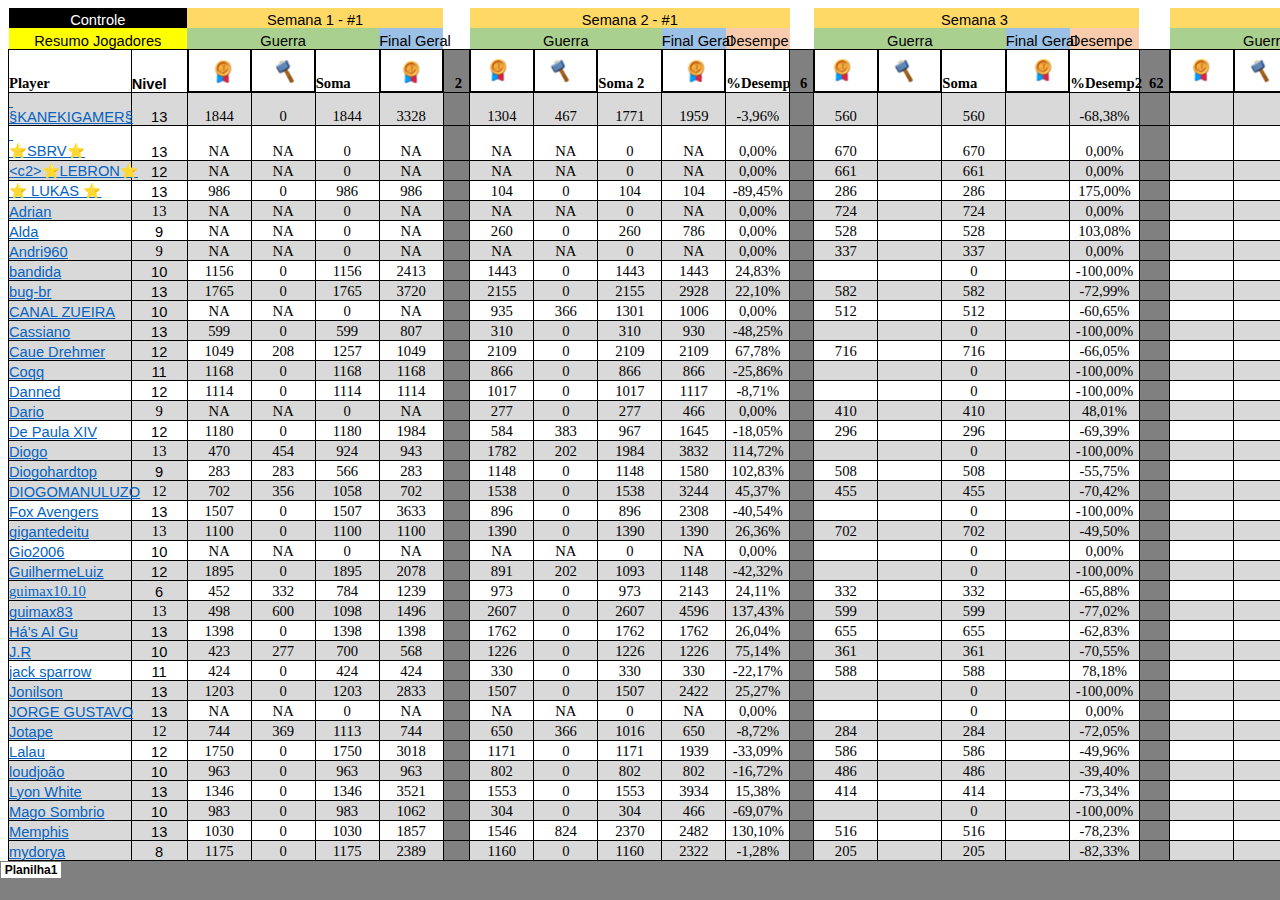
<file: temp2_arquivos/tabstrip.htm>
<html>
<head>
<meta http-equiv=Content-Type content="text/html; charset=windows-1252">
<meta name=ProgId content=Excel.Sheet>
<meta name=Generator content="Microsoft Excel 15">
<link id=Main-File rel=Main-File href="../temp2.htm">

<script language="JavaScript">
<!--
if (window.name!="frTabs")
 window.location.replace(document.all.item("Main-File").href);
//-->
</script>
<style>
<!--
A {
    text-decoration:none;
    color:#000000;
    font-size:9pt;
}
-->
</style>
</head>
<body topmargin=0 leftmargin=0 bgcolor="#808080">
<table border=0 cellspacing=1>
 <tr>
 <td bgcolor="#FFFFFF" nowrap><b><small><small>&nbsp;<a href="sheet001.htm" target="frSheet"><font face="Arial" color="#000000">Planilha1</font></a>&nbsp;</small></small></b></td>

 </tr>
</table>
</body>
</html>
</file>
<file: css/estilos.css>
/* RESET */
* {margin: 0; padding: 0; font-size: 100%; font-family: 'Open Sans', sans-serif; font-weight: normal;
box-sizing:border-box; border:none; outline: none; }
img {max-width: 100%;}
ul {list-style: none;}
a {text-decoration: none;}
h2 {font-size: 1.5em; color: rgb(24, 22, 22);}
p {font-size: 1em; color: rgb(95, 95, 95);}

/* TÍTULO */
.titulo {color:#ffffff; font-size: 24px;}

/* CABEÇALHO */
.cabecalho {width: 100%; float: left; padding: 10px 0%; background-color: #444444;}
.logo a { width: 100%; height: 200px; float: left; background: url(../img/Mana2.jpg) repeat-x; font-size: 0;}

/* Menu */
.menu {width: 100%; float: left; background-color: #808080; padding: 12px 8%;}
.menu li {float: left;}
.menu li a {color:#ffffff; margin-right: 50px;}
.menu li a:hover {color: rgb(253, 22, 22);}

/* PRINCIPAL */
.principal { width: 100%; float: left;}
.inicio {width: 100%; float: left; margin-left: 40px;}
.inicio h1 {color:#ffffff; margin-bottom: 20px;}
.inicio a {color:#ffffff}
.inicio img {margin-left: 0px;}
.inicio p {text-align: justify; color:#D73D32; font-weight: bolder; padding: 0 10px 20px 0;}

/* RODAPÉ */
.rodape {width: 100%; float: left; background-color: #444444; padding: 20px 8%; }
.rodape p {color: #fff;}
</file>
